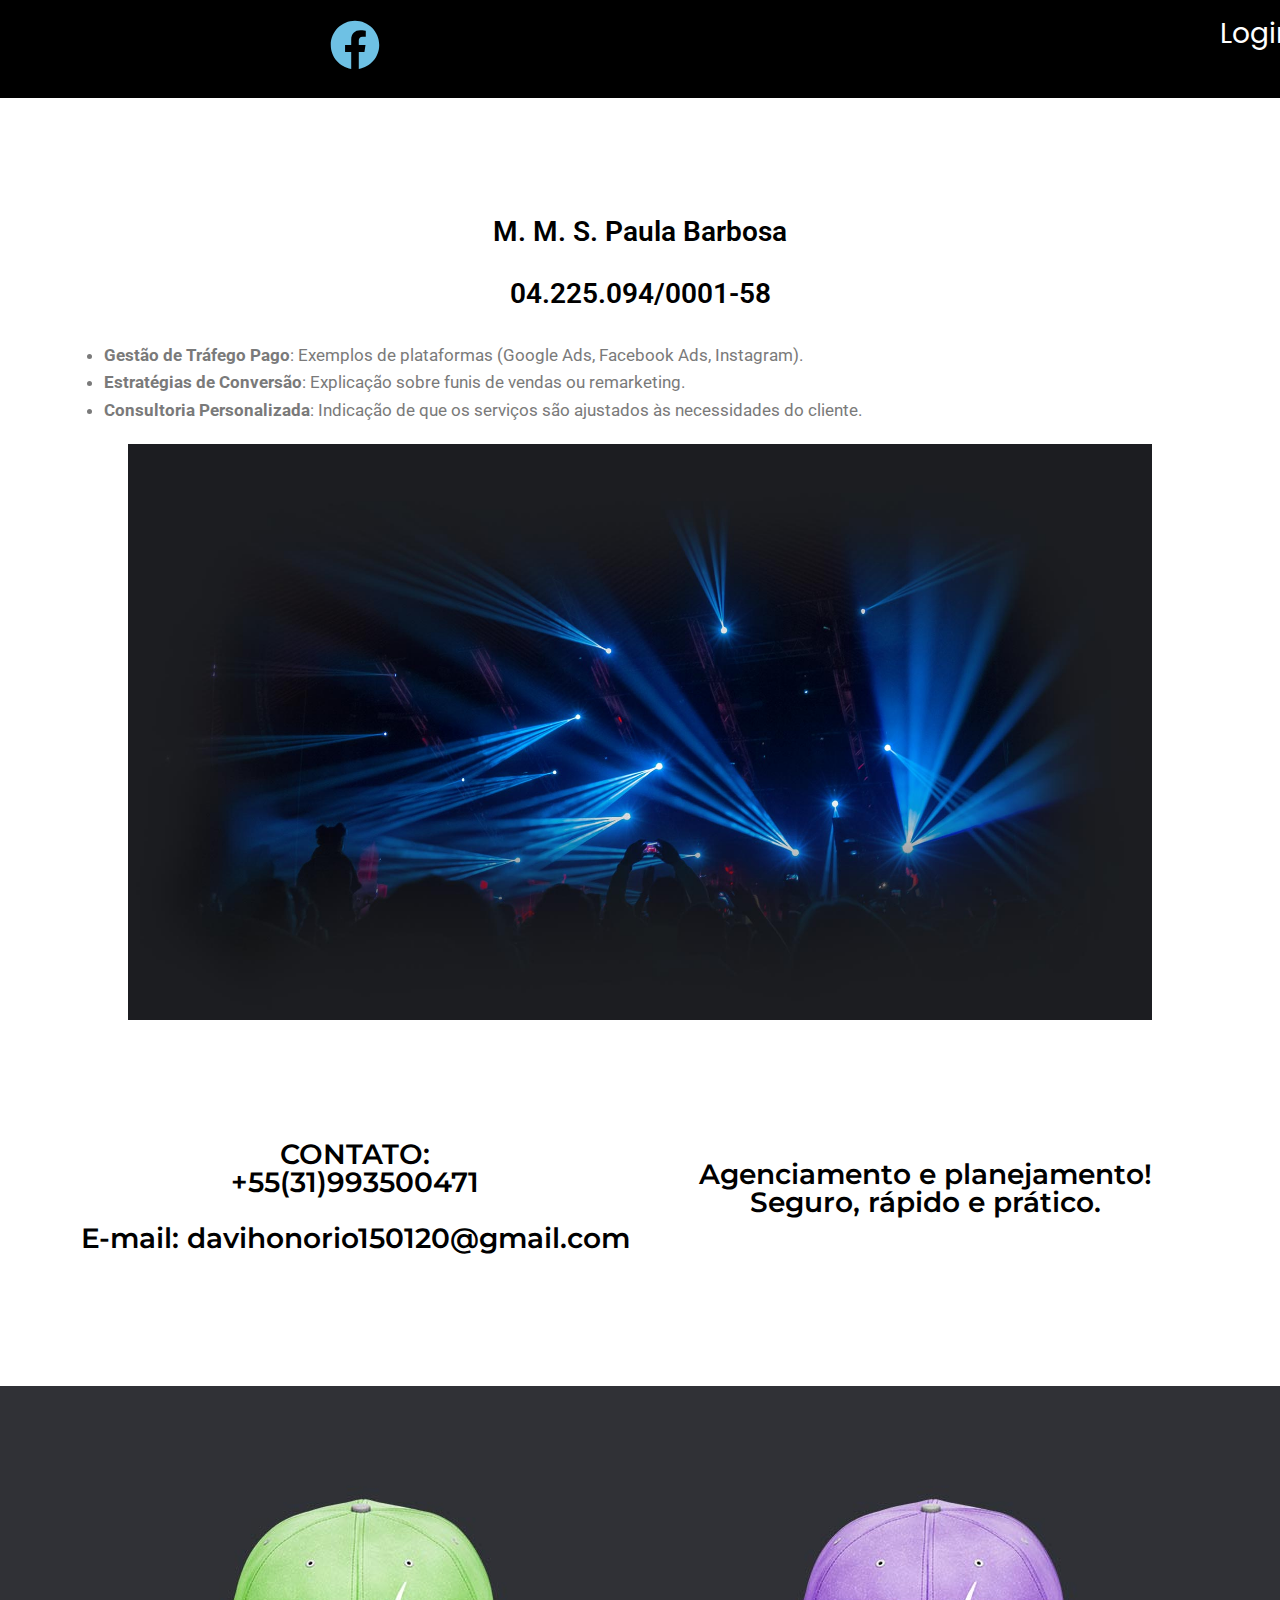
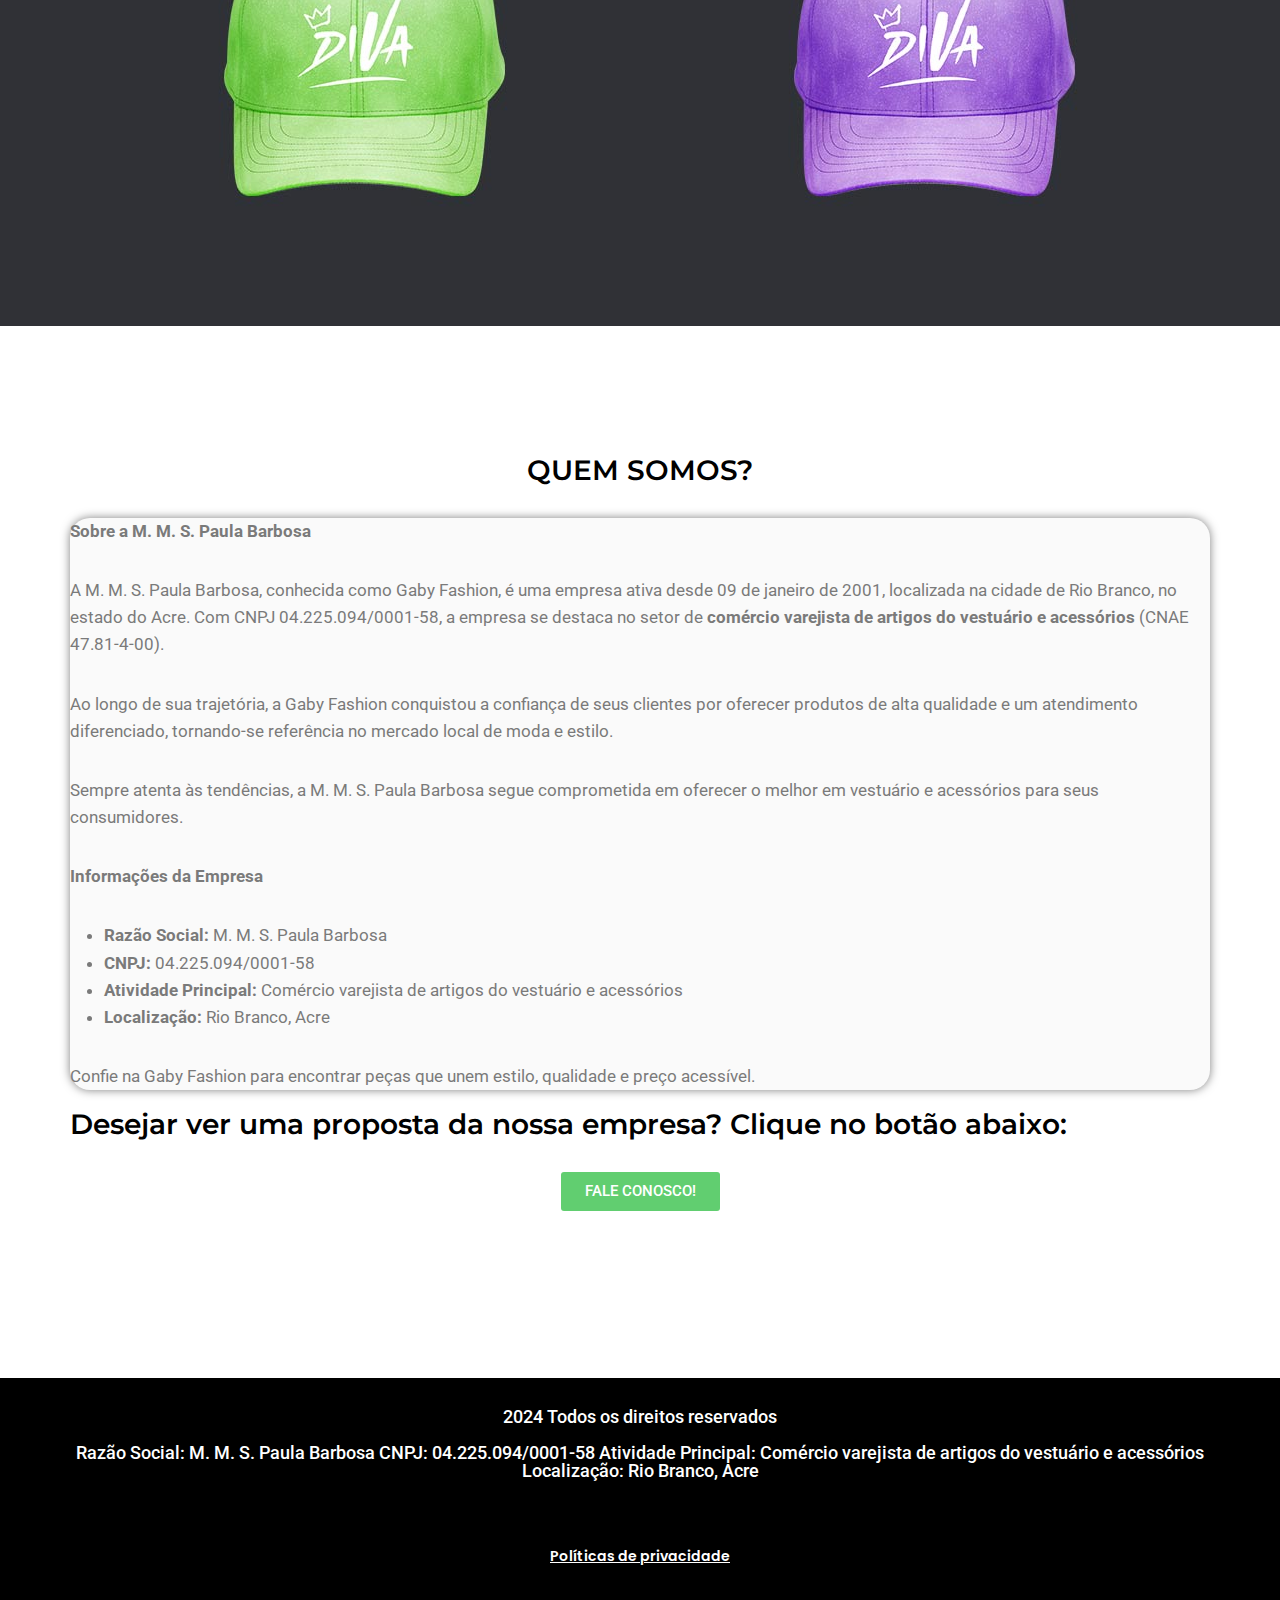
<file: index.html>
<!DOCTYPE html><html lang="pt-PT" class="no-js" itemtype="https://schema.org/WebPage" itemscope=""><head>
	<meta charset="UTF-8">
	<meta name="facebook-domain-verification" content="na7zysp026868mtw47p9517pw628rf" />
	<meta name="viewport" content="width=device-width, initial-scale=1, minimum-scale=1">
	<title>eu – Clube Melissa</title>
<meta name="robots" content="max-image-preview:large">
	<style>img:is([sizes="auto" i], [sizes^="auto," i]) { contain-intrinsic-size: 3000px 1500px }</style>
	<link rel="alternate" type="application/rss+xml" title="Clube Melissa » Feed" href="https://raposinha-littlefox.com/feed/">
<link rel="alternate" type="application/rss+xml" title="Clube Melissa » Feed de comentários" href="https://raposinha-littlefox.com/comments/feed/">
			<script>document.documentElement.classList.remove( 'no-js' );</script>
			<script>
window._wpemojiSettings = {"baseUrl":"https:\/\/s.w.org\/images\/core\/emoji\/15.0.3\/72x72\/","ext":".png","svgUrl":"https:\/\/s.w.org\/images\/core\/emoji\/15.0.3\/svg\/","svgExt":".svg","source":{"concatemoji":"https:\/\/raposinha-littlefox.com\/wp-includes\/js\/wp-emoji-release.min.js?ver=8d2f359e2a812bdee07cddd056e67a79"}};
/*! This file is auto-generated */
!function(i,n){var o,s,e;function c(e){try{var t={supportTests:e,timestamp:(new Date).valueOf()};sessionStorage.setItem(o,JSON.stringify(t))}catch(e){}}function p(e,t,n){e.clearRect(0,0,e.canvas.width,e.canvas.height),e.fillText(t,0,0);var t=new Uint32Array(e.getImageData(0,0,e.canvas.width,e.canvas.height).data),r=(e.clearRect(0,0,e.canvas.width,e.canvas.height),e.fillText(n,0,0),new Uint32Array(e.getImageData(0,0,e.canvas.width,e.canvas.height).data));return t.every(function(e,t){return e===r[t]})}function u(e,t,n){switch(t){case"flag":return n(e,"\ud83c\udff3\ufe0f\u200d\u26a7\ufe0f","\ud83c\udff3\ufe0f\u200b\u26a7\ufe0f")?!1:!n(e,"\ud83c\uddfa\ud83c\uddf3","\ud83c\uddfa\u200b\ud83c\uddf3")&&!n(e,"\ud83c\udff4\udb40\udc67\udb40\udc62\udb40\udc65\udb40\udc6e\udb40\udc67\udb40\udc7f","\ud83c\udff4\u200b\udb40\udc67\u200b\udb40\udc62\u200b\udb40\udc65\u200b\udb40\udc6e\u200b\udb40\udc67\u200b\udb40\udc7f");case"emoji":return!n(e,"\ud83d\udc26\u200d\u2b1b","\ud83d\udc26\u200b\u2b1b")}return!1}function f(e,t,n){var r="undefined"!=typeof WorkerGlobalScope&&self instanceof WorkerGlobalScope?new OffscreenCanvas(300,150):i.createElement("canvas"),a=r.getContext("2d",{willReadFrequently:!0}),o=(a.textBaseline="top",a.font="600 32px Arial",{});return e.forEach(function(e){o[e]=t(a,e,n)}),o}function t(e){var t=i.createElement("script");t.src=e,t.defer=!0,i.head.appendChild(t)}"undefined"!=typeof Promise&&(o="wpEmojiSettingsSupports",s=["flag","emoji"],n.supports={everything:!0,everythingExceptFlag:!0},e=new Promise(function(e){i.addEventListener("DOMContentLoaded",e,{once:!0})}),new Promise(function(t){var n=function(){try{var e=JSON.parse(sessionStorage.getItem(o));if("object"==typeof e&&"number"==typeof e.timestamp&&(new Date).valueOf()<e.timestamp+604800&&"object"==typeof e.supportTests)return e.supportTests}catch(e){}return null}();if(!n){if("undefined"!=typeof Worker&&"undefined"!=typeof OffscreenCanvas&&"undefined"!=typeof URL&&URL.createObjectURL&&"undefined"!=typeof Blob)try{var e="postMessage("+f.toString()+"("+[JSON.stringify(s),u.toString(),p.toString()].join(",")+"));",r=new Blob([e],{type:"text/javascript"}),a=new Worker(URL.createObjectURL(r),{name:"wpTestEmojiSupports"});return void(a.onmessage=function(e){c(n=e.data),a.terminate(),t(n)})}catch(e){}c(n=f(s,u,p))}t(n)}).then(function(e){for(var t in e)n.supports[t]=e[t],n.supports.everything=n.supports.everything&&n.supports[t],"flag"!==t&&(n.supports.everythingExceptFlag=n.supports.everythingExceptFlag&&n.supports[t]);n.supports.everythingExceptFlag=n.supports.everythingExceptFlag&&!n.supports.flag,n.DOMReady=!1,n.readyCallback=function(){n.DOMReady=!0}}).then(function(){return e}).then(function(){var e;n.supports.everything||(n.readyCallback(),(e=n.source||{}).concatemoji?t(e.concatemoji):e.wpemoji&&e.twemoji&&(t(e.twemoji),t(e.wpemoji)))}))}((window,document),window._wpemojiSettings);
</script>
<style id="wp-emoji-styles-inline-css">

	img.wp-smiley, img.emoji {
		display: inline !important;
		border: none !important;
		box-shadow: none !important;
		height: 1em !important;
		width: 1em !important;
		margin: 0 0.07em !important;
		vertical-align: -0.1em !important;
		background: none !important;
		padding: 0 !important;
	}
</style>
<style id="classic-theme-styles-inline-css">
/*! This file is auto-generated */
.wp-block-button__link{color:#fff;background-color:#32373c;border-radius:9999px;box-shadow:none;text-decoration:none;padding:calc(.667em + 2px) calc(1.333em + 2px);font-size:1.125em}.wp-block-file__button{background:#32373c;color:#fff;text-decoration:none}
</style>
<style id="global-styles-inline-css">
:root{--wp--preset--aspect-ratio--square: 1;--wp--preset--aspect-ratio--4-3: 4/3;--wp--preset--aspect-ratio--3-4: 3/4;--wp--preset--aspect-ratio--3-2: 3/2;--wp--preset--aspect-ratio--2-3: 2/3;--wp--preset--aspect-ratio--16-9: 16/9;--wp--preset--aspect-ratio--9-16: 9/16;--wp--preset--color--black: #000000;--wp--preset--color--cyan-bluish-gray: #abb8c3;--wp--preset--color--white: #ffffff;--wp--preset--color--pale-pink: #f78da7;--wp--preset--color--vivid-red: #cf2e2e;--wp--preset--color--luminous-vivid-orange: #ff6900;--wp--preset--color--luminous-vivid-amber: #fcb900;--wp--preset--color--light-green-cyan: #7bdcb5;--wp--preset--color--vivid-green-cyan: #00d084;--wp--preset--color--pale-cyan-blue: #8ed1fc;--wp--preset--color--vivid-cyan-blue: #0693e3;--wp--preset--color--vivid-purple: #9b51e0;--wp--preset--color--theme-palette-1: #2B6CB0;--wp--preset--color--theme-palette-2: #215387;--wp--preset--color--theme-palette-3: #1A202C;--wp--preset--color--theme-palette-4: #2D3748;--wp--preset--color--theme-palette-5: #4A5568;--wp--preset--color--theme-palette-6: #718096;--wp--preset--color--theme-palette-7: #EDF2F7;--wp--preset--color--theme-palette-8: #F7FAFC;--wp--preset--color--theme-palette-9: #ffffff;--wp--preset--gradient--vivid-cyan-blue-to-vivid-purple: linear-gradient(135deg,rgba(6,147,227,1) 0%,rgb(155,81,224) 100%);--wp--preset--gradient--light-green-cyan-to-vivid-green-cyan: linear-gradient(135deg,rgb(122,220,180) 0%,rgb(0,208,130) 100%);--wp--preset--gradient--luminous-vivid-amber-to-luminous-vivid-orange: linear-gradient(135deg,rgba(252,185,0,1) 0%,rgba(255,105,0,1) 100%);--wp--preset--gradient--luminous-vivid-orange-to-vivid-red: linear-gradient(135deg,rgba(255,105,0,1) 0%,rgb(207,46,46) 100%);--wp--preset--gradient--very-light-gray-to-cyan-bluish-gray: linear-gradient(135deg,rgb(238,238,238) 0%,rgb(169,184,195) 100%);--wp--preset--gradient--cool-to-warm-spectrum: linear-gradient(135deg,rgb(74,234,220) 0%,rgb(151,120,209) 20%,rgb(207,42,186) 40%,rgb(238,44,130) 60%,rgb(251,105,98) 80%,rgb(254,248,76) 100%);--wp--preset--gradient--blush-light-purple: linear-gradient(135deg,rgb(255,206,236) 0%,rgb(152,150,240) 100%);--wp--preset--gradient--blush-bordeaux: linear-gradient(135deg,rgb(254,205,165) 0%,rgb(254,45,45) 50%,rgb(107,0,62) 100%);--wp--preset--gradient--luminous-dusk: linear-gradient(135deg,rgb(255,203,112) 0%,rgb(199,81,192) 50%,rgb(65,88,208) 100%);--wp--preset--gradient--pale-ocean: linear-gradient(135deg,rgb(255,245,203) 0%,rgb(182,227,212) 50%,rgb(51,167,181) 100%);--wp--preset--gradient--electric-grass: linear-gradient(135deg,rgb(202,248,128) 0%,rgb(113,206,126) 100%);--wp--preset--gradient--midnight: linear-gradient(135deg,rgb(2,3,129) 0%,rgb(40,116,252) 100%);--wp--preset--font-size--small: 14px;--wp--preset--font-size--medium: 24px;--wp--preset--font-size--large: 32px;--wp--preset--font-size--x-large: 42px;--wp--preset--font-size--larger: 40px;--wp--preset--font-family--inter: "Inter", sans-serif;--wp--preset--font-family--cardo: Cardo;--wp--preset--spacing--20: 0.44rem;--wp--preset--spacing--30: 0.67rem;--wp--preset--spacing--40: 1rem;--wp--preset--spacing--50: 1.5rem;--wp--preset--spacing--60: 2.25rem;--wp--preset--spacing--70: 3.38rem;--wp--preset--spacing--80: 5.06rem;--wp--preset--shadow--natural: 6px 6px 9px rgba(0, 0, 0, 0.2);--wp--preset--shadow--deep: 12px 12px 50px rgba(0, 0, 0, 0.4);--wp--preset--shadow--sharp: 6px 6px 0px rgba(0, 0, 0, 0.2);--wp--preset--shadow--outlined: 6px 6px 0px -3px rgba(255, 255, 255, 1), 6px 6px rgba(0, 0, 0, 1);--wp--preset--shadow--crisp: 6px 6px 0px rgba(0, 0, 0, 1);}:where(.is-layout-flex){gap: 0.5em;}:where(.is-layout-grid){gap: 0.5em;}body .is-layout-flex{display: flex;}.is-layout-flex{flex-wrap: wrap;align-items: center;}.is-layout-flex > :is(*, div){margin: 0;}body .is-layout-grid{display: grid;}.is-layout-grid > :is(*, div){margin: 0;}:where(.wp-block-columns.is-layout-flex){gap: 2em;}:where(.wp-block-columns.is-layout-grid){gap: 2em;}:where(.wp-block-post-template.is-layout-flex){gap: 1.25em;}:where(.wp-block-post-template.is-layout-grid){gap: 1.25em;}.has-black-color{color: var(--wp--preset--color--black) !important;}.has-cyan-bluish-gray-color{color: var(--wp--preset--color--cyan-bluish-gray) !important;}.has-white-color{color: var(--wp--preset--color--white) !important;}.has-pale-pink-color{color: var(--wp--preset--color--pale-pink) !important;}.has-vivid-red-color{color: var(--wp--preset--color--vivid-red) !important;}.has-luminous-vivid-orange-color{color: var(--wp--preset--color--luminous-vivid-orange) !important;}.has-luminous-vivid-amber-color{color: var(--wp--preset--color--luminous-vivid-amber) !important;}.has-light-green-cyan-color{color: var(--wp--preset--color--light-green-cyan) !important;}.has-vivid-green-cyan-color{color: var(--wp--preset--color--vivid-green-cyan) !important;}.has-pale-cyan-blue-color{color: var(--wp--preset--color--pale-cyan-blue) !important;}.has-vivid-cyan-blue-color{color: var(--wp--preset--color--vivid-cyan-blue) !important;}.has-vivid-purple-color{color: var(--wp--preset--color--vivid-purple) !important;}.has-black-background-color{background-color: var(--wp--preset--color--black) !important;}.has-cyan-bluish-gray-background-color{background-color: var(--wp--preset--color--cyan-bluish-gray) !important;}.has-white-background-color{background-color: var(--wp--preset--color--white) !important;}.has-pale-pink-background-color{background-color: var(--wp--preset--color--pale-pink) !important;}.has-vivid-red-background-color{background-color: var(--wp--preset--color--vivid-red) !important;}.has-luminous-vivid-orange-background-color{background-color: var(--wp--preset--color--luminous-vivid-orange) !important;}.has-luminous-vivid-amber-background-color{background-color: var(--wp--preset--color--luminous-vivid-amber) !important;}.has-light-green-cyan-background-color{background-color: var(--wp--preset--color--light-green-cyan) !important;}.has-vivid-green-cyan-background-color{background-color: var(--wp--preset--color--vivid-green-cyan) !important;}.has-pale-cyan-blue-background-color{background-color: var(--wp--preset--color--pale-cyan-blue) !important;}.has-vivid-cyan-blue-background-color{background-color: var(--wp--preset--color--vivid-cyan-blue) !important;}.has-vivid-purple-background-color{background-color: var(--wp--preset--color--vivid-purple) !important;}.has-black-border-color{border-color: var(--wp--preset--color--black) !important;}.has-cyan-bluish-gray-border-color{border-color: var(--wp--preset--color--cyan-bluish-gray) !important;}.has-white-border-color{border-color: var(--wp--preset--color--white) !important;}.has-pale-pink-border-color{border-color: var(--wp--preset--color--pale-pink) !important;}.has-vivid-red-border-color{border-color: var(--wp--preset--color--vivid-red) !important;}.has-luminous-vivid-orange-border-color{border-color: var(--wp--preset--color--luminous-vivid-orange) !important;}.has-luminous-vivid-amber-border-color{border-color: var(--wp--preset--color--luminous-vivid-amber) !important;}.has-light-green-cyan-border-color{border-color: var(--wp--preset--color--light-green-cyan) !important;}.has-vivid-green-cyan-border-color{border-color: var(--wp--preset--color--vivid-green-cyan) !important;}.has-pale-cyan-blue-border-color{border-color: var(--wp--preset--color--pale-cyan-blue) !important;}.has-vivid-cyan-blue-border-color{border-color: var(--wp--preset--color--vivid-cyan-blue) !important;}.has-vivid-purple-border-color{border-color: var(--wp--preset--color--vivid-purple) !important;}.has-vivid-cyan-blue-to-vivid-purple-gradient-background{background: var(--wp--preset--gradient--vivid-cyan-blue-to-vivid-purple) !important;}.has-light-green-cyan-to-vivid-green-cyan-gradient-background{background: var(--wp--preset--gradient--light-green-cyan-to-vivid-green-cyan) !important;}.has-luminous-vivid-amber-to-luminous-vivid-orange-gradient-background{background: var(--wp--preset--gradient--luminous-vivid-amber-to-luminous-vivid-orange) !important;}.has-luminous-vivid-orange-to-vivid-red-gradient-background{background: var(--wp--preset--gradient--luminous-vivid-orange-to-vivid-red) !important;}.has-very-light-gray-to-cyan-bluish-gray-gradient-background{background: var(--wp--preset--gradient--very-light-gray-to-cyan-bluish-gray) !important;}.has-cool-to-warm-spectrum-gradient-background{background: var(--wp--preset--gradient--cool-to-warm-spectrum) !important;}.has-blush-light-purple-gradient-background{background: var(--wp--preset--gradient--blush-light-purple) !important;}.has-blush-bordeaux-gradient-background{background: var(--wp--preset--gradient--blush-bordeaux) !important;}.has-luminous-dusk-gradient-background{background: var(--wp--preset--gradient--luminous-dusk) !important;}.has-pale-ocean-gradient-background{background: var(--wp--preset--gradient--pale-ocean) !important;}.has-electric-grass-gradient-background{background: var(--wp--preset--gradient--electric-grass) !important;}.has-midnight-gradient-background{background: var(--wp--preset--gradient--midnight) !important;}.has-small-font-size{font-size: var(--wp--preset--font-size--small) !important;}.has-medium-font-size{font-size: var(--wp--preset--font-size--medium) !important;}.has-large-font-size{font-size: var(--wp--preset--font-size--large) !important;}.has-x-large-font-size{font-size: var(--wp--preset--font-size--x-large) !important;}
:where(.wp-block-post-template.is-layout-flex){gap: 1.25em;}:where(.wp-block-post-template.is-layout-grid){gap: 1.25em;}
:where(.wp-block-columns.is-layout-flex){gap: 2em;}:where(.wp-block-columns.is-layout-grid){gap: 2em;}
:root :where(.wp-block-pullquote){font-size: 1.5em;line-height: 1.6;}
</style>
<style id="woocommerce-inline-inline-css">
.woocommerce form .form-row .required { visibility: visible; }
</style>
<link rel="stylesheet" id="kadence-global-css" href="css/global.min.css" media="all">
<style id="kadence-global-inline-css">
/* Kadence Base CSS */
:root{--global-palette1:#2B6CB0;--global-palette2:#215387;--global-palette3:#1A202C;--global-palette4:#2D3748;--global-palette5:#4A5568;--global-palette6:#718096;--global-palette7:#EDF2F7;--global-palette8:#F7FAFC;--global-palette9:#ffffff;--global-palette9rgb:255, 255, 255;--global-palette-highlight:var(--global-palette1);--global-palette-highlight-alt:var(--global-palette2);--global-palette-highlight-alt2:var(--global-palette9);--global-palette-btn-bg:var(--global-palette1);--global-palette-btn-bg-hover:var(--global-palette2);--global-palette-btn:var(--global-palette9);--global-palette-btn-hover:var(--global-palette9);--global-body-font-family:-apple-system,BlinkMacSystemFont,"Segoe UI",Roboto,Oxygen-Sans,Ubuntu,Cantarell,"Helvetica Neue",sans-serif, "Apple Color Emoji", "Segoe UI Emoji", "Segoe UI Symbol";--global-heading-font-family:inherit;--global-primary-nav-font-family:inherit;--global-fallback-font:sans-serif;--global-display-fallback-font:sans-serif;--global-content-width:1290px;--global-content-narrow-width:842px;--global-content-edge-padding:1.5rem;--global-content-boxed-padding:2rem;--global-calc-content-width:calc(1290px - var(--global-content-edge-padding) - var(--global-content-edge-padding) );--wp--style--global--content-size:var(--global-calc-content-width);}.wp-site-blocks{--global-vw:calc( 100vw - ( 0.5 * var(--scrollbar-offset)));}:root body.kadence-elementor-colors{--e-global-color-kadence1:var(--global-palette1);--e-global-color-kadence2:var(--global-palette2);--e-global-color-kadence3:var(--global-palette3);--e-global-color-kadence4:var(--global-palette4);--e-global-color-kadence5:var(--global-palette5);--e-global-color-kadence6:var(--global-palette6);--e-global-color-kadence7:var(--global-palette7);--e-global-color-kadence8:var(--global-palette8);--e-global-color-kadence9:var(--global-palette9);}body{background:var(--global-palette8);}body, input, select, optgroup, textarea{font-weight:400;font-size:17px;line-height:1.6;font-family:var(--global-body-font-family);color:var(--global-palette4);}.content-bg, body.content-style-unboxed .site{background:var(--global-palette9);}h1,h2,h3,h4,h5,h6{font-family:var(--global-heading-font-family);}h1{font-weight:700;font-size:32px;line-height:1.5;color:var(--global-palette3);}h2{font-weight:700;font-size:28px;line-height:1.5;color:var(--global-palette3);}h3{font-weight:700;font-size:24px;line-height:1.5;color:var(--global-palette3);}h4{font-weight:700;font-size:22px;line-height:1.5;color:var(--global-palette4);}h5{font-weight:700;font-size:20px;line-height:1.5;color:var(--global-palette4);}h6{font-weight:700;font-size:18px;line-height:1.5;color:var(--global-palette5);}.entry-hero .kadence-breadcrumbs{max-width:1290px;}.site-container, .site-header-row-layout-contained, .site-footer-row-layout-contained, .entry-hero-layout-contained, .comments-area, .alignfull > .wp-block-cover__inner-container, .alignwide > .wp-block-cover__inner-container{max-width:var(--global-content-width);}.content-width-narrow .content-container.site-container, .content-width-narrow .hero-container.site-container{max-width:var(--global-content-narrow-width);}@media all and (min-width: 1520px){.wp-site-blocks .content-container  .alignwide{margin-left:-115px;margin-right:-115px;width:unset;max-width:unset;}}@media all and (min-width: 1102px){.content-width-narrow .wp-site-blocks .content-container .alignwide{margin-left:-130px;margin-right:-130px;width:unset;max-width:unset;}}.content-style-boxed .wp-site-blocks .entry-content .alignwide{margin-left:calc( -1 * var( --global-content-boxed-padding ) );margin-right:calc( -1 * var( --global-content-boxed-padding ) );}.content-area{margin-top:5rem;margin-bottom:5rem;}@media all and (max-width: 1024px){.content-area{margin-top:3rem;margin-bottom:3rem;}}@media all and (max-width: 767px){.content-area{margin-top:2rem;margin-bottom:2rem;}}@media all and (max-width: 1024px){:root{--global-content-boxed-padding:2rem;}}@media all and (max-width: 767px){:root{--global-content-boxed-padding:1.5rem;}}.entry-content-wrap{padding:2rem;}@media all and (max-width: 1024px){.entry-content-wrap{padding:2rem;}}@media all and (max-width: 767px){.entry-content-wrap{padding:1.5rem;}}.entry.single-entry{box-shadow:0px 15px 15px -10px rgba(0,0,0,0.05);}.entry.loop-entry{box-shadow:0px 15px 15px -10px rgba(0,0,0,0.05);}.loop-entry .entry-content-wrap{padding:2rem;}@media all and (max-width: 1024px){.loop-entry .entry-content-wrap{padding:2rem;}}@media all and (max-width: 767px){.loop-entry .entry-content-wrap{padding:1.5rem;}}button, .button, .wp-block-button__link, input[type="button"], input[type="reset"], input[type="submit"], .fl-button, .elementor-button-wrapper .elementor-button{box-shadow:0px 0px 0px -7px rgba(0,0,0,0);}button:hover, button:focus, button:active, .button:hover, .button:focus, .button:active, .wp-block-button__link:hover, .wp-block-button__link:focus, .wp-block-button__link:active, input[type="button"]:hover, input[type="button"]:focus, input[type="button"]:active, input[type="reset"]:hover, input[type="reset"]:focus, input[type="reset"]:active, input[type="submit"]:hover, input[type="submit"]:focus, input[type="submit"]:active, .elementor-button-wrapper .elementor-button:hover, .elementor-button-wrapper .elementor-button:focus, .elementor-button-wrapper .elementor-button:active{box-shadow:0px 15px 25px -7px rgba(0,0,0,0.1);}.kb-button.kb-btn-global-outline.kb-btn-global-inherit{padding-top:calc(px - 2px);padding-right:calc(px - 2px);padding-bottom:calc(px - 2px);padding-left:calc(px - 2px);}.entry-hero.page-hero-section .entry-header{min-height:200px;}
/* Kadence Header CSS */
@media all and (max-width: 1024px){.mobile-transparent-header #masthead{position:absolute;left:0px;right:0px;z-index:100;}.kadence-scrollbar-fixer.mobile-transparent-header #masthead{right:var(--scrollbar-offset,0);}.mobile-transparent-header #masthead, .mobile-transparent-header .site-top-header-wrap .site-header-row-container-inner, .mobile-transparent-header .site-main-header-wrap .site-header-row-container-inner, .mobile-transparent-header .site-bottom-header-wrap .site-header-row-container-inner{background:transparent;}.site-header-row-tablet-layout-fullwidth, .site-header-row-tablet-layout-standard{padding:0px;}}@media all and (min-width: 1025px){.transparent-header #masthead{position:absolute;left:0px;right:0px;z-index:100;}.transparent-header.kadence-scrollbar-fixer #masthead{right:var(--scrollbar-offset,0);}.transparent-header #masthead, .transparent-header .site-top-header-wrap .site-header-row-container-inner, .transparent-header .site-main-header-wrap .site-header-row-container-inner, .transparent-header .site-bottom-header-wrap .site-header-row-container-inner{background:transparent;}}.site-branding{padding:0px 0px 0px 0px;}.site-branding .site-title{font-weight:700;font-size:26px;line-height:1.2;color:var(--global-palette3);}#masthead, #masthead .kadence-sticky-header.item-is-fixed:not(.item-at-start):not(.site-header-row-container):not(.site-main-header-wrap), #masthead .kadence-sticky-header.item-is-fixed:not(.item-at-start) > .site-header-row-container-inner{background:#ffffff;}.header-navigation .header-menu-container ul ul.sub-menu, .header-navigation .header-menu-container ul ul.submenu{background:var(--global-palette3);box-shadow:0px 2px 13px 0px rgba(0,0,0,0.1);}.header-navigation .header-menu-container ul ul li.menu-item, .header-menu-container ul.menu > li.kadence-menu-mega-enabled > ul > li.menu-item > a{border-bottom:1px solid rgba(255,255,255,0.1);}.header-navigation .header-menu-container ul ul li.menu-item > a{width:200px;padding-top:1em;padding-bottom:1em;color:var(--global-palette8);font-size:12px;}.header-navigation .header-menu-container ul ul li.menu-item > a:hover{color:var(--global-palette9);background:var(--global-palette4);}.header-navigation .header-menu-container ul ul li.menu-item.current-menu-item > a{color:var(--global-palette9);background:var(--global-palette4);}.mobile-toggle-open-container .menu-toggle-open, .mobile-toggle-open-container .menu-toggle-open:focus{color:var(--global-palette5);padding:0.4em 0.6em 0.4em 0.6em;font-size:14px;}.mobile-toggle-open-container .menu-toggle-open.menu-toggle-style-bordered{border:1px solid currentColor;}.mobile-toggle-open-container .menu-toggle-open .menu-toggle-icon{font-size:20px;}.mobile-toggle-open-container .menu-toggle-open:hover, .mobile-toggle-open-container .menu-toggle-open:focus-visible{color:var(--global-palette-highlight);}.mobile-navigation ul li{font-size:14px;}.mobile-navigation ul li a{padding-top:1em;padding-bottom:1em;}.mobile-navigation ul li > a, .mobile-navigation ul li.menu-item-has-children > .drawer-nav-drop-wrap{color:var(--global-palette8);}.mobile-navigation ul li.current-menu-item > a, .mobile-navigation ul li.current-menu-item.menu-item-has-children > .drawer-nav-drop-wrap{color:var(--global-palette-highlight);}.mobile-navigation ul li.menu-item-has-children .drawer-nav-drop-wrap, .mobile-navigation ul li:not(.menu-item-has-children) a{border-bottom:1px solid rgba(255,255,255,0.1);}.mobile-navigation:not(.drawer-navigation-parent-toggle-true) ul li.menu-item-has-children .drawer-nav-drop-wrap button{border-left:1px solid rgba(255,255,255,0.1);}#mobile-drawer .drawer-header .drawer-toggle{padding:0.6em 0.15em 0.6em 0.15em;font-size:24px;}
/* Kadence Woo CSS */
.entry-hero.product-hero-section .entry-header{min-height:200px;}.product-title .single-category{font-weight:700;font-size:32px;line-height:1.5;color:var(--global-palette3);}.wp-site-blocks .product-hero-section .extra-title{font-weight:700;font-size:32px;line-height:1.5;}.woocommerce ul.products.woo-archive-btn-button .product-action-wrap .button:not(.kb-button), .woocommerce ul.products li.woo-archive-btn-button .button:not(.kb-button), .wc-block-grid__product.woo-archive-btn-button .product-details .wc-block-grid__product-add-to-cart .wp-block-button__link{border:2px none transparent;box-shadow:0px 0px 0px 0px rgba(0,0,0,0.0);}.woocommerce ul.products.woo-archive-btn-button .product-action-wrap .button:not(.kb-button):hover, .woocommerce ul.products li.woo-archive-btn-button .button:not(.kb-button):hover, .wc-block-grid__product.woo-archive-btn-button .product-details .wc-block-grid__product-add-to-cart .wp-block-button__link:hover{box-shadow:0px 0px 0px 0px rgba(0,0,0,0);}
</style>
<link rel="stylesheet" id="kadence-header-css" href="css/header.min.css" media="all">
<link rel="stylesheet" id="kadence-content-css" href="css/content.min.css" media="all">
<link rel="stylesheet" id="kadence-woocommerce-css" href="css/woocommerce.min.css" media="all">
<link rel="stylesheet" id="kadence-footer-css" href="css/footer.min.css" media="all">
<link rel="stylesheet" id="elementor-frontend-css" href="css/custom-frontend.min.css" media="all">
<link rel="stylesheet" id="swiper-css" href="css/swiper.min.css" media="all">
<link rel="stylesheet" id="e-swiper-css" href="css/e-swiper.min.css" media="all">
<link rel="stylesheet" id="elementor-post-5-css" href="css/post-5.css" media="all">
<link rel="stylesheet" id="elementor-pro-css" href="css/custom-pro-frontend.min.css" media="all">
<link rel="stylesheet" id="widget-heading-css" href="css/widget-heading.min.css" media="all">
<link rel="stylesheet" id="widget-text-editor-css" href="css/widget-text-editor.min.css" media="all">
<link rel="stylesheet" id="widget-image-css" href="css/widget-image.min.css" media="all">
<link rel="stylesheet" id="widget-spacer-css" href="css/widget-spacer.min.css" media="all">
<link rel="stylesheet" id="elementor-post-1560-css" href="css/post-1560.css" media="all">
<link rel="stylesheet" id="google-fonts-1-css" href="https://fonts.googleapis.com/css?family=Roboto%3A100%2C100italic%2C200%2C200italic%2C300%2C300italic%2C400%2C400italic%2C500%2C500italic%2C600%2C600italic%2C700%2C700italic%2C800%2C800italic%2C900%2C900italic%7CRoboto+Slab%3A100%2C100italic%2C200%2C200italic%2C300%2C300italic%2C400%2C400italic%2C500%2C500italic%2C600%2C600italic%2C700%2C700italic%2C800%2C800italic%2C900%2C900italic%7CPoppins%3A100%2C100italic%2C200%2C200italic%2C300%2C300italic%2C400%2C400italic%2C500%2C500italic%2C600%2C600italic%2C700%2C700italic%2C800%2C800italic%2C900%2C900italic%7CMontserrat%3A100%2C100italic%2C200%2C200italic%2C300%2C300italic%2C400%2C400italic%2C500%2C500italic%2C600%2C600italic%2C700%2C700italic%2C800%2C800italic%2C900%2C900italic&display=swap&ver=6.7.1" media="all">
<link rel="preconnect" href="https://fonts.gstatic.com/" crossorigin=""><script async="" src="js/timeme.min.js" id="burst-timeme-js"></script>
<script id="burst-js-extra">
var burst = {"cookie_retention_days":"30","beacon_url":"https:\/\/raposinha-littlefox.com\/wp-content\/plugins\/burst-statistics\/endpoint.php","options":{"beacon_enabled":1,"enable_cookieless_tracking":0,"enable_turbo_mode":0,"do_not_track":0,"track_url_change":0},"goals":[],"goals_script_url":"https:\/\/raposinha-littlefox.com\/wp-content\/plugins\/burst-statistics\/\/assets\/js\/build\/burst-goals.js?v=1.7.3"};
</script>
<script async="" src="js/burst.min.js" id="burst-js"></script>
<script src="js/jquery.min.js" id="jquery-core-js"></script>
<script src="js/jquery-migrate.min.js" id="jquery-migrate-js"></script>
<script src="js/jquery.blockUI.min.js" id="jquery-blockui-js" defer="" data-wp-strategy="defer"></script>
<script id="wc-add-to-cart-js-extra">
var wc_add_to_cart_params = {"ajax_url":"\/wp-admin\/admin-ajax.php","wc_ajax_url":"\/?wc-ajax=%%endpoint%%","i18n_view_cart":"View cart","cart_url":"https:\/\/raposinha-littlefox.com","is_cart":"","cart_redirect_after_add":"no"};
</script>
<script src="js/add-to-cart.min.js" id="wc-add-to-cart-js" defer="" data-wp-strategy="defer"></script>
<script src="js/js.cookie.min.js" id="js-cookie-js" defer="" data-wp-strategy="defer"></script>
<script id="woocommerce-js-extra">
var woocommerce_params = {"ajax_url":"\/wp-admin\/admin-ajax.php","wc_ajax_url":"\/?wc-ajax=%%endpoint%%"};
</script>
<script src="js/woocommerce.min.js" id="woocommerce-js" defer="" data-wp-strategy="defer"></script>
<link rel="https://api.w.org/" href="https://raposinha-littlefox.com/wp-json/"><link rel="alternate" title="JSON" type="application/json" href="https://raposinha-littlefox.com/wp-json/wp/v2/pages/1560"><link rel="EditURI" type="application/rsd+xml" title="RSD" href="https://raposinha-littlefox.com/xmlrpc.php?rsd">
<link rel="canonical" href="https://raposinha-littlefox.com/eu/">
<link rel="alternate" title="oEmbed (JSON)" type="application/json+oembed" href="https://raposinha-littlefox.com/wp-json/oembed/1.0/embed?url=https%3A%2F%2Fraposinha-littlefox.com%2Feu%2F">
<link rel="alternate" title="oEmbed (XML)" type="text/xml+oembed" href="https://raposinha-littlefox.com/wp-json/oembed/1.0/embed?url=https%3A%2F%2Fraposinha-littlefox.com%2Feu%2F&format=xml">
<script>
!function (w, d, t) {
  w.TiktokAnalyticsObject=t;var ttq=w[t]=w[t]||[];ttq.methods=["page","track","identify","instances","debug","on","off","once","ready","alias","group","enableCookie","disableCookie"],ttq.setAndDefer=function(t,e){t[e]=function(){t.push([e].concat(Array.prototype.slice.call(arguments,0)))}};for(var i=0;i<ttq.methods.length;i++)ttq.setAndDefer(ttq,ttq.methods[i]);ttq.instance=function(t){for(var e=ttq._i[t]||[],n=0;n<ttq.methods.length;n++)ttq.setAndDefer(e,ttq.methods[n]);return e},ttq.load=function(e,n){var i="https://analytics.tiktok.com/i18n/pixel/events.js";ttq._i=ttq._i||{},ttq._i[e]=[],ttq._i[e]._u=i,ttq._t=ttq._t||{},ttq._t[e]=+new Date,ttq._o=ttq._o||{},ttq._o[e]=n||{};var o=document.createElement("script");o.type="text/javascript",o.async=!0,o.src=i+"?sdkid="+e+"&lib="+t;var a=document.getElementsByTagName("script")[0];a.parentNode.insertBefore(o,a)};

  ttq.load('CO0RDRJC77U13F68S390');
  ttq.page();
}(window, document, 'ttq');
</script>	<noscript><style>.woocommerce-product-gallery{ opacity: 1 !important; }</style></noscript>
	<meta name="generator" content="Elementor 3.25.11; features: e_font_icon_svg, additional_custom_breakpoints, e_optimized_control_loading; settings: css_print_method-external, google_font-enabled, font_display-swap">
			<style>
				.e-con.e-parent:nth-of-type(n+4):not(.e-lazyloaded):not(.e-no-lazyload),
				.e-con.e-parent:nth-of-type(n+4):not(.e-lazyloaded):not(.e-no-lazyload) * {
					background-image: none !important;
				}
				@media screen and (max-height: 1024px) {
					.e-con.e-parent:nth-of-type(n+3):not(.e-lazyloaded):not(.e-no-lazyload),
					.e-con.e-parent:nth-of-type(n+3):not(.e-lazyloaded):not(.e-no-lazyload) * {
						background-image: none !important;
					}
				}
				@media screen and (max-height: 640px) {
					.e-con.e-parent:nth-of-type(n+2):not(.e-lazyloaded):not(.e-no-lazyload),
					.e-con.e-parent:nth-of-type(n+2):not(.e-lazyloaded):not(.e-no-lazyload) * {
						background-image: none !important;
					}
				}
			</style>
			<style class="wp-fonts-local">
@font-face{font-family:Inter;font-style:normal;font-weight:300 900;font-display:fallback;src:url('fonts/Inter-VariableFont_slnt%2Cwght.woff2') format('woff2');font-stretch:normal;}
@font-face{font-family:Cardo;font-style:normal;font-weight:400;font-display:fallback;src:url('fonts/cardo_normal_400.woff2') format('woff2');}
</style>
</head>

<body data-rsssl="1" class="page-template-default page page-id-1560 wp-embed-responsive theme-kadence woocommerce-no-js footer-on-bottom hide-focus-outline link-style-standard content-title-style-hide content-width-fullwidth content-style-unboxed content-vertical-padding-hide non-transparent-header mobile-non-transparent-header kadence-elementor-colors elementor-default elementor-kit-5 elementor-page elementor-page-1560">
<div id="wrapper" class="site wp-site-blocks">
			<a class="skip-link screen-reader-text scroll-ignore" href="#main">Skip to content</a>
		<header id="masthead" class="site-header" role="banner" itemtype="https://schema.org/WPHeader" itemscope="">
	<div id="main-header" class="site-header-wrap">
		<div class="site-header-inner-wrap">
			<div class="site-header-upper-wrap">
				<div class="site-header-upper-inner-wrap">
									</div>
			</div>
					</div>
	</div>
	
<div id="mobile-header" class="site-mobile-header-wrap">
	<div class="site-header-inner-wrap">
		<div class="site-header-upper-wrap">
			<div class="site-header-upper-inner-wrap">
						</div>
		</div>
			</div>
</div>
</header><!-- #masthead -->

	<div id="inner-wrap" class="wrap hfeed kt-clear">
		<div id="primary" class="content-area">
	<div class="content-container site-container">
		<main id="main" class="site-main" role="main">
			<div class="woocommerce kadence-woo-messages-none-woo-pages woocommerce-notices-wrapper"></div>			<div class="content-wrap">
				<article id="post-1560" class="entry content-bg single-entry post-1560 page type-page status-publish hentry">
	<div class="entry-content-wrap">
		
<div class="entry-content single-content">
			<div data-elementor-type="wp-page" data-elementor-id="1560" class="elementor elementor-1560">
				<div class="elementor-element elementor-element-27cf5ec e-flex e-con-boxed e-con e-parent" data-id="27cf5ec" data-element_type="container" data-settings="{"background_background":"classic"}">
					<div class="e-con-inner">
		<div class="elementor-element elementor-element-640669a e-con-full e-flex e-con e-child" data-id="640669a" data-element_type="container">
				<div class="elementor-element elementor-element-1166b4c elementor-view-default elementor-widget elementor-widget-icon" data-id="1166b4c" data-element_type="widget" data-widget_type="icon.default">
				<div class="elementor-widget-container">
					<div class="elementor-icon-wrapper">
			<div class="elementor-icon">
			<svg aria-hidden="true" class="e-font-icon-svg e-fab-facebook" viewBox="0 0 512 512" xmlns="http://www.w3.org/2000/svg"><path d="M504 256C504 119 393 8 256 8S8 119 8 256c0 123.78 90.69 226.38 209.25 245V327.69h-63V256h63v-54.64c0-62.15 37-96.48 93.67-96.48 27.14 0 55.52 4.84 55.52 4.84v61h-31.28c-30.8 0-40.41 19.12-40.41 38.73V256h68.78l-11 71.69h-57.78V501C413.31 482.38 504 379.78 504 256z"></path></svg>			</div>
		</div>
				</div>
				</div>
				</div>
		<div class="elementor-element elementor-element-18f078b e-con-full e-flex e-con e-child" data-id="18f078b" data-element_type="container">
				</div>
		<div class="elementor-element elementor-element-0ad7fc4 e-con-full e-flex e-con e-child" data-id="0ad7fc4" data-element_type="container">
				<div class="elementor-element elementor-element-bc2ab98 elementor-widget elementor-widget-heading" data-id="bc2ab98" data-element_type="widget" data-widget_type="heading.default">
				<div class="elementor-widget-container">
			<h2 class="elementor-heading-title elementor-size-default"><a href="https://hpanel.hostinger.com/login">Login</a></h2>		</div>
				</div>
				</div>
					</div>
				</div>
		<div class="elementor-element elementor-element-6e35f81 e-flex e-con-boxed e-con e-parent" data-id="6e35f81" data-element_type="container">
					<div class="e-con-inner">
				<div class="elementor-element elementor-element-82ba184 elementor-widget elementor-widget-heading" data-id="82ba184" data-element_type="widget" data-widget_type="heading.default">
				<div class="elementor-widget-container">
			<h2 class="elementor-heading-title elementor-size-default">M. M. S. Paula Barbosa
</h2>		</div>
				</div>
				<div class="elementor-element elementor-element-f1d6312 elementor-widget elementor-widget-heading" data-id="f1d6312" data-element_type="widget" data-widget_type="heading.default">
				<div class="elementor-widget-container">
			<h2 class="elementor-heading-title elementor-size-default">04.225.094/0001-58
</h2>		</div>
				</div>
				<div class="elementor-element elementor-element-11bd7f6 elementor-widget elementor-widget-text-editor" data-id="11bd7f6" data-element_type="widget" data-widget_type="text-editor.default">
				<div class="elementor-widget-container">
							<ul><li><strong>Gestão de Tráfego Pago</strong>: Exemplos de plataformas (Google Ads, Facebook Ads, Instagram).</li><li><strong>Estratégias de Conversão</strong>: Explicação sobre funis de vendas ou remarketing.</li><li><strong>Consultoria Personalizada</strong>: Indicação de que os serviços são ajustados às necessidades do cliente.</li></ul>						</div>
				</div>
				<div class="elementor-element elementor-element-7a77907 elementor-widget elementor-widget-image" data-id="7a77907" data-element_type="widget" data-widget_type="image.default">
				<div class="elementor-widget-container">
													<img fetchpriority="high" decoding="async" width="1024" height="576" src="images/img-7.jpg" class="attachment-large size-large wp-image-517" alt="" srcset="images/img-7.jpg 2000w, images/img-7-600x338.jpg 600w" sizes="(max-width: 1024px) 100vw, 1024px">													</div>
				</div>
					</div>
				</div>
		<div class="elementor-element elementor-element-0df8daf e-flex e-con-boxed e-con e-parent" data-id="0df8daf" data-element_type="container">
					<div class="e-con-inner">
		<div class="elementor-element elementor-element-3cae3b1 e-con-full e-flex e-con e-child" data-id="3cae3b1" data-element_type="container">
				<div class="elementor-element elementor-element-43544dc elementor-widget elementor-widget-heading" data-id="43544dc" data-element_type="widget" data-widget_type="heading.default">
				<div class="elementor-widget-container">
			<h2 class="elementor-heading-title elementor-size-default">CONTATO:<br>
+55(31)993500471<br><br>
E-mail: davihonorio150120@gmail.com</h2>		</div>
				</div>
				</div>
		<div class="elementor-element elementor-element-19ccca5 e-con-full e-flex e-con e-child" data-id="19ccca5" data-element_type="container">
				<div class="elementor-element elementor-element-e709e10 elementor-widget elementor-widget-heading" data-id="e709e10" data-element_type="widget" data-widget_type="heading.default">
				<div class="elementor-widget-container">
			<h2 class="elementor-heading-title elementor-size-default">Agenciamento e planejamento!<br>Seguro, rápido e prático.</h2>		</div>
				</div>
				</div>
					</div>
				</div>
		<div class="elementor-element elementor-element-2bfe968 e-flex e-con-boxed e-con e-parent" data-id="2bfe968" data-element_type="container" data-settings="{"background_background":"classic"}">
					<div class="e-con-inner">
		<div class="elementor-element elementor-element-d58cba3 e-con-full e-flex e-con e-child" data-id="d58cba3" data-element_type="container">
				<div class="elementor-element elementor-element-4e3a36c elementor-widget elementor-widget-image" data-id="4e3a36c" data-element_type="widget" data-widget_type="image.default">
				<div class="elementor-widget-container">
													<img decoding="async" width="400" height="500" src="images/Shop-9.jpg" class="attachment-large size-large wp-image-664" alt="">													</div>
				</div>
				</div>
		<div class="elementor-element elementor-element-0540edf e-con-full e-flex e-con e-child" data-id="0540edf" data-element_type="container">
				<div class="elementor-element elementor-element-5c67447 elementor-widget elementor-widget-image" data-id="5c67447" data-element_type="widget" data-widget_type="image.default">
				<div class="elementor-widget-container">
													<img decoding="async" width="400" height="500" src="images/Shop-8.jpg" class="attachment-large size-large wp-image-663" alt="">													</div>
				</div>
				</div>
					</div>
				</div>
		<div class="elementor-element elementor-element-2a5218d e-flex e-con-boxed e-con e-parent" data-id="2a5218d" data-element_type="container">
					<div class="e-con-inner">
				<div class="elementor-element elementor-element-187ab18 elementor-widget elementor-widget-heading" data-id="187ab18" data-element_type="widget" data-widget_type="heading.default">
				<div class="elementor-widget-container">
			<h2 class="elementor-heading-title elementor-size-default">QUEM SOMOS?</h2>		</div>
				</div>
				<div class="elementor-element elementor-element-ca993ef elementor-widget elementor-widget-text-editor" data-id="ca993ef" data-element_type="widget" data-widget_type="text-editor.default">
				<div class="elementor-widget-container">
							<div class="flex max-w-full flex-col flex-grow"><div class="min-h-8 text-message flex w-full flex-col items-end gap-2 whitespace-normal break-words text-start [.text-message+&]:mt-5" dir="auto" data-message-author-role="assistant" data-message-id="31600f74-e88a-4f09-aaeb-75ca041cb52d" data-message-model-slug="gpt-4o"><div class="flex w-full flex-col gap-1 empty:hidden first:pt-[3px]"><div class="markdown prose w-full break-words dark:prose-invert light"><div class="flex-1 overflow-hidden @container/thread"><div class="h-full"><div class="react-scroll-to-bottom--css-pgrsy-79elbk h-full"><div class="react-scroll-to-bottom--css-pgrsy-1n7m0yu"><div class="flex flex-col text-sm md:pb-9"><article class="w-full scroll-mb-[var(--thread-trailing-height,150px)] text-token-text-primary focus-visible:outline-2 focus-visible:outline-offset-[-4px]" dir="auto" data-testid="conversation-turn-5" data-scroll-anchor="true"><div class="m-auto text-base py-[18px] px-3 md:px-4 w-full md:px-5 lg:px-4 xl:px-5"><div class="mx-auto flex flex-1 gap-4 text-base md:gap-5 lg:gap-6 md:max-w-3xl lg:max-w-[40rem] xl:max-w-[48rem]"><div class="group/conversation-turn relative flex w-full min-w-0 flex-col agent-turn"><div class="flex-col gap-1 md:gap-3"><div class="flex max-w-full flex-col flex-grow"><div class="min-h-8 text-message flex w-full flex-col items-end gap-2 whitespace-normal break-words text-start [.text-message+&]:mt-5" dir="auto" data-message-author-role="assistant" data-message-id="441610b1-6da1-48bd-9a06-d4bce88d29ea" data-message-model-slug="gpt-4o"><div class="flex w-full flex-col gap-1 empty:hidden first:pt-[3px]"><div class="markdown prose w-full break-words dark:prose-invert light"><div class="flex max-w-full flex-col flex-grow"><div class="min-h-8 text-message flex w-full flex-col items-end gap-2 whitespace-normal break-words text-start [.text-message+&]:mt-5" dir="auto" data-message-author-role="assistant" data-message-id="c0ea738a-38db-4bf9-b741-2313fabe7d3c" data-message-model-slug="gpt-4o"><div class="flex w-full flex-col gap-1 empty:hidden first:pt-[3px]"><div class="markdown prose w-full break-words dark:prose-invert light"><p><strong>Sobre a M. M. S. Paula Barbosa</strong></p><p>A M. M. S. Paula Barbosa, conhecida como Gaby Fashion, é uma empresa ativa desde 09 de janeiro de 2001, localizada na cidade de Rio Branco, no estado do Acre. Com CNPJ 04.225.094/0001-58, a empresa se destaca no setor de <strong>comércio varejista de artigos do vestuário e acessórios</strong> (CNAE 47.81-4-00).</p><p>Ao longo de sua trajetória, a Gaby Fashion conquistou a confiança de seus clientes por oferecer produtos de alta qualidade e um atendimento diferenciado, tornando-se referência no mercado local de moda e estilo.</p><p>Sempre atenta às tendências, a M. M. S. Paula Barbosa segue comprometida em oferecer o melhor em vestuário e acessórios para seus consumidores.</p><p><strong>Informações da Empresa</strong></p><ul><li><strong>Razão Social:</strong> M. M. S. Paula Barbosa</li><li><strong>CNPJ:</strong> 04.225.094/0001-58</li><li><strong>Atividade Principal:</strong> Comércio varejista de artigos do vestuário e acessórios</li><li><strong>Localização:</strong> Rio Branco, Acre</li></ul><p>Confie na Gaby Fashion para encontrar peças que unem estilo, qualidade e preço acessível.</p></div></div></div></div></div></div></div></div></div></div></div></div></article></div></div></div></div></div></div></div></div></div>						</div>
				</div>
					</div>
				</div>
		<div class="elementor-element elementor-element-8b8180f e-flex e-con-boxed e-con e-parent" data-id="8b8180f" data-element_type="container">
					<div class="e-con-inner">
				<div class="elementor-element elementor-element-754bd1c elementor-widget elementor-widget-heading" data-id="754bd1c" data-element_type="widget" data-widget_type="heading.default">
				<div class="elementor-widget-container">
			<h2 class="elementor-heading-title elementor-size-default">Desejar ver uma proposta da nossa empresa? Clique no botão abaixo:</h2>		</div>
				</div>
				<div class="elementor-element elementor-element-120dc93 elementor-mobile-align-center elementor-align-center elementor-widget elementor-widget-button" data-id="120dc93" data-element_type="widget" data-widget_type="button.default">
				<div class="elementor-widget-container">
							<div class="elementor-button-wrapper">
					<a class="elementor-button elementor-button-link elementor-size-sm" href="https://wa.me/5531993500471?text=Ol%C3%A1,%20gostaria%20de%20saber%20mais%20sobre%20os%20servi%C3%A7os%20da%20Asher%20Neg%C3%B3cios%20Digitais.">
						<span class="elementor-button-content-wrapper">
									<span class="elementor-button-text">FALE CONOSCO!</span>
					</span>
					</a>
				</div>
						</div>
				</div>
				<div class="elementor-element elementor-element-8ce4650 elementor-widget elementor-widget-spacer" data-id="8ce4650" data-element_type="widget" data-widget_type="spacer.default">
				<div class="elementor-widget-container">
					<div class="elementor-spacer">
			<div class="elementor-spacer-inner"></div>
		</div>
				</div>
				</div>
					</div>
				</div>
		<div class="elementor-element elementor-element-b3dc6cb e-flex e-con-boxed e-con e-parent" data-id="b3dc6cb" data-element_type="container" data-settings="{"background_background":"classic"}">
					<div class="e-con-inner">
				<div class="elementor-element elementor-element-e519b80 elementor-widget elementor-widget-heading" data-id="e519b80" data-element_type="widget" data-widget_type="heading.default">
				<div class="elementor-widget-container">
			<h2 class="elementor-heading-title elementor-size-default">2024 Todos os direitos reservados<br><br>

Razão Social: M. M. S. Paula Barbosa CNPJ: 04.225.094/0001-58 Atividade Principal: Comércio varejista de artigos do vestuário e acessórios Localização: Rio Branco, Acre</h2>		</div>
				</div>
					</div>
				</div>
		<div class="elementor-element elementor-element-bb1f78b e-flex e-con-boxed e-con e-parent" data-id="bb1f78b" data-element_type="container" data-settings="{"background_background":"classic"}">
					<div class="e-con-inner">
				<div class="elementor-element elementor-element-01a1096 elementor-widget elementor-widget-heading" data-id="01a1096" data-element_type="widget" data-widget_type="heading.default">
				<div class="elementor-widget-container">
			<h2 class="elementor-heading-title elementor-size-default"><a href="https://raposinha-littlefox.com/politicas">Políticas de privacidade</a></h2>		</div>
				</div>
					</div>
				</div>
				</div>
		</div><!-- .entry-content -->
	</div>
</article><!-- #post-1560 -->

			</div>
					</main><!-- #main -->
			</div>
</div><!-- #primary -->
	</div><!-- #inner-wrap -->
	<footer id="colophon" class="site-footer" role="contentinfo">
	<div class="site-footer-wrap">
			</div>
</footer><!-- #colophon -->

</div><!-- #wrapper -->

			<script>document.documentElement.style.setProperty('--scrollbar-offset', window.innerWidth - document.documentElement.clientWidth + 'px' );</script>
			<script>
!function (w, d, t) {
  w.TiktokAnalyticsObject=t;var ttq=w[t]=w[t]||[];ttq.methods=["page","track","identify","instances","debug","on","off","once","ready","alias","group","enableCookie","disableCookie"],ttq.setAndDefer=function(t,e){t[e]=function(){t.push([e].concat(Array.prototype.slice.call(arguments,0)))}};for(var i=0;i<ttq.methods.length;i++)ttq.setAndDefer(ttq,ttq.methods[i]);ttq.instance=function(t){for(var e=ttq._i[t]||[],n=0;n<ttq.methods.length;n++)ttq.setAndDefer(e,ttq.methods[n]);return e},ttq.load=function(e,n){var i="https://analytics.tiktok.com/i18n/pixel/events.js";ttq._i=ttq._i||{},ttq._i[e]=[],ttq._i[e]._u=i,ttq._t=ttq._t||{},ttq._t[e]=+new Date,ttq._o=ttq._o||{},ttq._o[e]=n||{};var o=document.createElement("script");o.type="text/javascript",o.async=!0,o.src=i+"?sdkid="+e+"&lib="+t;var a=document.getElementsByTagName("script")[0];a.parentNode.insertBefore(o,a)};

  ttq.load('CO0RDRJC77U13F68S390');
  ttq.page();
}(window, document, 'ttq');
</script>			<script type="text/javascript">
				const lazyloadRunObserver = () => {
					const lazyloadBackgrounds = document.querySelectorAll( `.e-con.e-parent:not(.e-lazyloaded)` );
					const lazyloadBackgroundObserver = new IntersectionObserver( ( entries ) => {
						entries.forEach( ( entry ) => {
							if ( entry.isIntersecting ) {
								let lazyloadBackground = entry.target;
								if( lazyloadBackground ) {
									lazyloadBackground.classList.add( 'e-lazyloaded' );
								}
								lazyloadBackgroundObserver.unobserve( entry.target );
							}
						});
					}, { rootMargin: '200px 0px 200px 0px' } );
					lazyloadBackgrounds.forEach( ( lazyloadBackground ) => {
						lazyloadBackgroundObserver.observe( lazyloadBackground );
					} );
				};
				const events = [
					'DOMContentLoaded',
					'elementor/lazyload/observe',
				];
				events.forEach( ( event ) => {
					document.addEventListener( event, lazyloadRunObserver );
				} );
			</script>
				<script>
		(function () {
			var c = document.body.className;
			c = c.replace(/woocommerce-no-js/, 'woocommerce-js');
			document.body.className = c;
		})();
	</script>
	<link rel="stylesheet" id="wc-blocks-style-css" href="css/wc-blocks.css" media="all">
<script src="js/sourcebuster.min.js" id="sourcebuster-js-js"></script>
<script id="wc-order-attribution-js-extra">
var wc_order_attribution = {"params":{"lifetime":1.0000000000000000818030539140313095458623138256371021270751953125e-5,"session":30,"base64":false,"ajaxurl":"https:\/\/raposinha-littlefox.com\/wp-admin\/admin-ajax.php","prefix":"wc_order_attribution_","allowTracking":true},"fields":{"source_type":"current.typ","referrer":"current_add.rf","utm_campaign":"current.cmp","utm_source":"current.src","utm_medium":"current.mdm","utm_content":"current.cnt","utm_id":"current.id","utm_term":"current.trm","utm_source_platform":"current.plt","utm_creative_format":"current.fmt","utm_marketing_tactic":"current.tct","session_entry":"current_add.ep","session_start_time":"current_add.fd","session_pages":"session.pgs","session_count":"udata.vst","user_agent":"udata.uag"}};
</script>
<script src="js/order-attribution.min.js" id="wc-order-attribution-js"></script>
<script id="kadence-navigation-js-extra">
var kadenceConfig = {"screenReader":{"expand":"Child menu","expandOf":"Child menu of","collapse":"Child menu","collapseOf":"Child menu of"},"breakPoints":{"desktop":"1024","tablet":768},"scrollOffset":"0"};
</script>
<script src="js/navigation.min.js" id="kadence-navigation-js" async=""></script>
<script src="js/webpack-pro.runtime.min.js" id="elementor-pro-webpack-runtime-js"></script>
<script src="js/webpack.runtime.min.js" id="elementor-webpack-runtime-js"></script>
<script src="js/frontend-modules.min.js" id="elementor-frontend-modules-js"></script>
<script src="js/hooks.min.js" id="wp-hooks-js"></script>
<script src="js/i18n.min.js" id="wp-i18n-js"></script>
<script id="wp-i18n-js-after">
wp.i18n.setLocaleData( { 'text direction\u0004ltr': [ 'ltr' ] } );
</script>
<script id="elementor-pro-frontend-js-before">
var ElementorProFrontendConfig = {"ajaxurl":"https:\/\/raposinha-littlefox.com\/wp-admin\/admin-ajax.php","nonce":"45ff2faaf8","urls":{"assets":"https:\/\/raposinha-littlefox.com\/wp-content\/plugins\/pro-elements\/assets\/","rest":"https:\/\/raposinha-littlefox.com\/wp-json\/"},"shareButtonsNetworks":{"facebook":{"title":"Facebook","has_counter":true},"twitter":{"title":"Twitter"},"linkedin":{"title":"LinkedIn","has_counter":true},"pinterest":{"title":"Pinterest","has_counter":true},"reddit":{"title":"Reddit","has_counter":true},"vk":{"title":"VK","has_counter":true},"odnoklassniki":{"title":"OK","has_counter":true},"tumblr":{"title":"Tumblr"},"digg":{"title":"Digg"},"skype":{"title":"Skype"},"stumbleupon":{"title":"StumbleUpon","has_counter":true},"mix":{"title":"Mix"},"telegram":{"title":"Telegram"},"pocket":{"title":"Pocket","has_counter":true},"xing":{"title":"XING","has_counter":true},"whatsapp":{"title":"WhatsApp"},"email":{"title":"Email"},"print":{"title":"Print"}},"woocommerce":{"menu_cart":{"cart_page_url":"https:\/\/raposinha-littlefox.com","checkout_page_url":"https:\/\/raposinha-littlefox.com"}},"facebook_sdk":{"lang":"pt_PT","app_id":""},"lottie":{"defaultAnimationUrl":"https:\/\/raposinha-littlefox.com\/wp-content\/plugins\/pro-elements\/modules\/lottie\/assets\/animations\/default.json"}};
</script>
<script src="js/frontend.min.js" id="elementor-pro-frontend-js"></script>
<script src="js/core.min.js" id="jquery-ui-core-js"></script>
<script id="elementor-frontend-js-before">
var elementorFrontendConfig = {"environmentMode":{"edit":false,"wpPreview":false,"isScriptDebug":false},"i18n":{"shareOnFacebook":"Partilhar no Facebook","shareOnTwitter":"Partilhar no Twitter","pinIt":"Fix\u00e1-lo","download":"Download","downloadImage":"Descarregar Imagem","fullscreen":"\u00c9cr\u00e3 Inteiro","zoom":"Zoom","share":"Partilhar","playVideo":"Reproduzir v\u00eddeo","previous":"Anterior","next":"Seguinte","close":"Fechar","a11yCarouselWrapperAriaLabel":"Carousel | Horizontal scrolling: Arrow Left & Right","a11yCarouselPrevSlideMessage":"Previous slide","a11yCarouselNextSlideMessage":"Next slide","a11yCarouselFirstSlideMessage":"This is the first slide","a11yCarouselLastSlideMessage":"This is the last slide","a11yCarouselPaginationBulletMessage":"Go to slide"},"is_rtl":false,"breakpoints":{"xs":0,"sm":480,"md":768,"lg":1025,"xl":1440,"xxl":1600},"responsive":{"breakpoints":{"mobile":{"label":"Mobile ao alto","value":767,"default_value":767,"direction":"max","is_enabled":true},"mobile_extra":{"label":"Mobile ao baixo","value":880,"default_value":880,"direction":"max","is_enabled":false},"tablet":{"label":"Tablet Portrait","value":1024,"default_value":1024,"direction":"max","is_enabled":true},"tablet_extra":{"label":"Tablet Landscape","value":1200,"default_value":1200,"direction":"max","is_enabled":false},"laptop":{"label":"Port\u00e1til","value":1366,"default_value":1366,"direction":"max","is_enabled":true},"widescreen":{"label":"Widescreen","value":2400,"default_value":2400,"direction":"min","is_enabled":false}},"hasCustomBreakpoints":true},"version":"3.25.11","is_static":false,"experimentalFeatures":{"e_font_icon_svg":true,"additional_custom_breakpoints":true,"container":true,"e_swiper_latest":true,"e_nested_atomic_repeaters":true,"e_optimized_control_loading":true,"e_onboarding":true,"e_css_smooth_scroll":true,"theme_builder_v2":true,"home_screen":true,"landing-pages":true,"nested-elements":true,"editor_v2":true,"link-in-bio":true,"floating-buttons":true,"page-transitions":true,"form-submissions":true,"e_scroll_snap":true},"urls":{"assets":"https:\/\/raposinha-littlefox.com\/wp-content\/plugins\/elementor\/assets\/","ajaxurl":"https:\/\/raposinha-littlefox.com\/wp-admin\/admin-ajax.php","uploadUrl":"https:\/\/raposinha-littlefox.com\/wp-content\/uploads"},"nonces":{"floatingButtonsClickTracking":"811a064db3"},"swiperClass":"swiper","settings":{"page":[],"editorPreferences":[]},"kit":{"body_background_background":"classic","active_breakpoints":["viewport_mobile","viewport_tablet","viewport_laptop"],"global_image_lightbox":"yes","lightbox_enable_counter":"yes","lightbox_enable_fullscreen":"yes","lightbox_enable_zoom":"yes","lightbox_enable_share":"yes","lightbox_title_src":"title","lightbox_description_src":"description","woocommerce_notices_elements":[]},"post":{"id":1560,"title":"eu%20%E2%80%93%20Clube%20Melissa","excerpt":"","featuredImage":false}};
</script>
<script src="js/frontend.min_1.js" id="elementor-frontend-js"></script>
<script src="js/preloaded-elements-handlers.min.js" id="pro-preloaded-elements-handlers-js"></script>


</body></html>
</file>
<file: css/post-5.css>
.elementor-kit-5{--e-global-color-primary:#6EC1E4;--e-global-color-secondary:#54595F;--e-global-color-text:#7A7A7A;--e-global-color-accent:#61CE70;--e-global-color-kadence1:#2B6CB0;--e-global-color-kadence2:#215387;--e-global-color-kadence3:#1A202C;--e-global-color-kadence4:#2D3748;--e-global-color-kadence5:#4A5568;--e-global-color-kadence6:#718096;--e-global-color-kadence7:#EDF2F7;--e-global-color-kadence8:#F7FAFC;--e-global-color-kadence9:#ffffff;--e-global-typography-primary-font-family:"Roboto";--e-global-typography-primary-font-weight:600;--e-global-typography-secondary-font-family:"Roboto Slab";--e-global-typography-secondary-font-weight:400;--e-global-typography-text-font-family:"Roboto";--e-global-typography-text-font-weight:400;--e-global-typography-accent-font-family:"Roboto";--e-global-typography-accent-font-weight:500;background-color:#1B1D21;}.elementor-kit-5.el-is-editing{--global-palette1:#2B6CB0;--global-palette2:#215387;--global-palette3:#1A202C;--global-palette4:#2D3748;--global-palette5:#4A5568;--global-palette6:#718096;--global-palette7:#EDF2F7;--global-palette8:#F7FAFC;--global-palette9:#ffffff;}.elementor-kit-5 e-page-transition{background-color:#FFBC7D;}.elementor-section.elementor-section-boxed > .elementor-container{max-width:1140px;}.e-con{--container-max-width:1140px;}.elementor-widget:not(:last-child){margin-block-end:20px;}.elementor-element{--widgets-spacing:20px 20px;}{}h1.entry-title{display:var(--page-title-display);}@media(max-width:1024px){.elementor-section.elementor-section-boxed > .elementor-container{max-width:1024px;}.e-con{--container-max-width:1024px;}}@media(max-width:767px){.elementor-section.elementor-section-boxed > .elementor-container{max-width:767px;}.e-con{--container-max-width:767px;}}
</file>
<file: css/post-1560.css>
.elementor-1560 .elementor-element.elementor-element-27cf5ec{--display:flex;--flex-direction:row;--container-widget-width:initial;--container-widget-height:100%;--container-widget-flex-grow:1;--container-widget-align-self:stretch;--flex-wrap-mobile:wrap;--gap:0px 0px;--background-transition:0.3s;}.elementor-1560 .elementor-element.elementor-element-27cf5ec:not(.elementor-motion-effects-element-type-background), .elementor-1560 .elementor-element.elementor-element-27cf5ec > .elementor-motion-effects-container > .elementor-motion-effects-layer{background-color:#000000;}.elementor-1560 .elementor-element.elementor-element-27cf5ec, .elementor-1560 .elementor-element.elementor-element-27cf5ec::before{--border-transition:0.3s;}.elementor-1560 .elementor-element.elementor-element-640669a{--display:flex;--flex-direction:column;--container-widget-width:100%;--container-widget-height:initial;--container-widget-flex-grow:0;--container-widget-align-self:initial;--flex-wrap-mobile:wrap;--background-transition:0.3s;}.elementor-1560 .elementor-element.elementor-element-640669a.e-con{--flex-grow:0;--flex-shrink:0;}.elementor-widget-icon.elementor-view-stacked .elementor-icon{background-color:var( --e-global-color-primary );}.elementor-widget-icon.elementor-view-framed .elementor-icon, .elementor-widget-icon.elementor-view-default .elementor-icon{color:var( --e-global-color-primary );border-color:var( --e-global-color-primary );}.elementor-widget-icon.elementor-view-framed .elementor-icon, .elementor-widget-icon.elementor-view-default .elementor-icon svg{fill:var( --e-global-color-primary );}.elementor-1560 .elementor-element.elementor-element-1166b4c .elementor-icon-wrapper{text-align:center;}.elementor-1560 .elementor-element.elementor-element-18f078b{--display:flex;--flex-direction:column;--container-widget-width:100%;--container-widget-height:initial;--container-widget-flex-grow:0;--container-widget-align-self:initial;--flex-wrap-mobile:wrap;--background-transition:0.3s;}.elementor-1560 .elementor-element.elementor-element-18f078b.e-con{--flex-grow:0;--flex-shrink:0;}.elementor-1560 .elementor-element.elementor-element-0ad7fc4{--display:flex;--flex-direction:column;--container-widget-width:100%;--container-widget-height:initial;--container-widget-flex-grow:0;--container-widget-align-self:initial;--flex-wrap-mobile:wrap;--background-transition:0.3s;}.elementor-1560 .elementor-element.elementor-element-0ad7fc4.e-con{--flex-grow:0;--flex-shrink:0;}.elementor-widget-heading .elementor-heading-title{color:var( --e-global-color-primary );font-family:var( --e-global-typography-primary-font-family ), Sans-serif;font-weight:var( --e-global-typography-primary-font-weight );}.elementor-1560 .elementor-element.elementor-element-bc2ab98 .elementor-heading-title{color:#FFFFFF;font-family:"Poppins", Sans-serif;font-weight:400;}.elementor-1560 .elementor-element.elementor-element-6e35f81{--display:flex;--flex-direction:column;--container-widget-width:100%;--container-widget-height:initial;--container-widget-flex-grow:0;--container-widget-align-self:initial;--flex-wrap-mobile:wrap;--background-transition:0.3s;--padding-top:120px;--padding-bottom:0px;--padding-left:0px;--padding-right:0px;}.elementor-1560 .elementor-element.elementor-element-82ba184{text-align:center;}.elementor-1560 .elementor-element.elementor-element-82ba184 .elementor-heading-title{color:#000000;}.elementor-1560 .elementor-element.elementor-element-f1d6312{text-align:center;}.elementor-1560 .elementor-element.elementor-element-f1d6312 .elementor-heading-title{color:#000000;}.elementor-widget-text-editor{color:var( --e-global-color-text );font-family:var( --e-global-typography-text-font-family ), Sans-serif;font-weight:var( --e-global-typography-text-font-weight );}.elementor-widget-text-editor.elementor-drop-cap-view-stacked .elementor-drop-cap{background-color:var( --e-global-color-primary );}.elementor-widget-text-editor.elementor-drop-cap-view-framed .elementor-drop-cap, .elementor-widget-text-editor.elementor-drop-cap-view-default .elementor-drop-cap{color:var( --e-global-color-primary );border-color:var( --e-global-color-primary );}.elementor-widget-image .widget-image-caption{color:var( --e-global-color-text );font-family:var( --e-global-typography-text-font-family ), Sans-serif;font-weight:var( --e-global-typography-text-font-weight );}.elementor-1560 .elementor-element.elementor-element-0df8daf{--display:flex;--flex-direction:row;--container-widget-width:initial;--container-widget-height:100%;--container-widget-flex-grow:1;--container-widget-align-self:stretch;--flex-wrap-mobile:wrap;--gap:0px 0px;--background-transition:0.3s;}.elementor-1560 .elementor-element.elementor-element-3cae3b1{--display:flex;--flex-direction:column;--container-widget-width:100%;--container-widget-height:initial;--container-widget-flex-grow:0;--container-widget-align-self:initial;--flex-wrap-mobile:wrap;--background-transition:0.3s;}.elementor-1560 .elementor-element.elementor-element-43544dc > .elementor-widget-container{padding:100px 0px 100px 0px;}.elementor-1560 .elementor-element.elementor-element-43544dc{text-align:center;}.elementor-1560 .elementor-element.elementor-element-43544dc .elementor-heading-title{color:#000000;font-family:"Montserrat", Sans-serif;font-weight:600;}.elementor-1560 .elementor-element.elementor-element-19ccca5{--display:flex;--flex-direction:column;--container-widget-width:100%;--container-widget-height:initial;--container-widget-flex-grow:0;--container-widget-align-self:initial;--flex-wrap-mobile:wrap;--background-transition:0.3s;}.elementor-1560 .elementor-element.elementor-element-e709e10 > .elementor-widget-container{padding:120px 0px 0px 0px;}.elementor-1560 .elementor-element.elementor-element-e709e10{text-align:center;}.elementor-1560 .elementor-element.elementor-element-e709e10 .elementor-heading-title{color:#000000;font-family:"Montserrat", Sans-serif;font-weight:600;}.elementor-1560 .elementor-element.elementor-element-2bfe968{--display:flex;--flex-direction:row;--container-widget-width:initial;--container-widget-height:100%;--container-widget-flex-grow:1;--container-widget-align-self:stretch;--flex-wrap-mobile:wrap;--gap:0px 0px;--background-transition:0.3s;}.elementor-1560 .elementor-element.elementor-element-2bfe968:not(.elementor-motion-effects-element-type-background), .elementor-1560 .elementor-element.elementor-element-2bfe968 > .elementor-motion-effects-container > .elementor-motion-effects-layer{background-color:#303136;}.elementor-1560 .elementor-element.elementor-element-2bfe968, .elementor-1560 .elementor-element.elementor-element-2bfe968::before{--border-transition:0.3s;}.elementor-1560 .elementor-element.elementor-element-d58cba3{--display:flex;--flex-direction:column;--container-widget-width:100%;--container-widget-height:initial;--container-widget-flex-grow:0;--container-widget-align-self:initial;--flex-wrap-mobile:wrap;--background-transition:0.3s;}.elementor-1560 .elementor-element.elementor-element-0540edf{--display:flex;--flex-direction:column;--container-widget-width:100%;--container-widget-height:initial;--container-widget-flex-grow:0;--container-widget-align-self:initial;--flex-wrap-mobile:wrap;--background-transition:0.3s;}.elementor-1560 .elementor-element.elementor-element-2a5218d{--display:flex;--flex-direction:column;--container-widget-width:100%;--container-widget-height:initial;--container-widget-flex-grow:0;--container-widget-align-self:initial;--flex-wrap-mobile:wrap;--background-transition:0.3s;}.elementor-1560 .elementor-element.elementor-element-187ab18 > .elementor-widget-container{padding:120px 0px 0px 0px;}.elementor-1560 .elementor-element.elementor-element-187ab18{text-align:center;}.elementor-1560 .elementor-element.elementor-element-187ab18 .elementor-heading-title{color:#000000;font-family:"Montserrat", Sans-serif;font-weight:600;}.elementor-1560 .elementor-element.elementor-element-ca993ef > .elementor-widget-container{background-color:#FAFAFA;border-radius:20px 20px 20px 20px;box-shadow:0px 0px 10px 0px rgba(0, 0, 0, 0.5);}.elementor-1560 .elementor-element.elementor-element-8b8180f{--display:flex;--flex-direction:column;--container-widget-width:100%;--container-widget-height:initial;--container-widget-flex-grow:0;--container-widget-align-self:initial;--flex-wrap-mobile:wrap;--background-transition:0.3s;}.elementor-1560 .elementor-element.elementor-element-754bd1c .elementor-heading-title{color:#000000;font-family:"Montserrat", Sans-serif;font-weight:600;}.elementor-widget-button .elementor-button{background-color:var( --e-global-color-accent );font-family:var( --e-global-typography-accent-font-family ), Sans-serif;font-weight:var( --e-global-typography-accent-font-weight );}.elementor-1560 .elementor-element.elementor-element-8ce4650{--spacer-size:137px;}.elementor-1560 .elementor-element.elementor-element-b3dc6cb{--display:flex;--flex-direction:column;--container-widget-width:100%;--container-widget-height:initial;--container-widget-flex-grow:0;--container-widget-align-self:initial;--flex-wrap-mobile:wrap;--background-transition:0.3s;--padding-top:30px;--padding-bottom:30px;--padding-left:0px;--padding-right:0px;}.elementor-1560 .elementor-element.elementor-element-b3dc6cb:not(.elementor-motion-effects-element-type-background), .elementor-1560 .elementor-element.elementor-element-b3dc6cb > .elementor-motion-effects-container > .elementor-motion-effects-layer{background-color:#000000;}.elementor-1560 .elementor-element.elementor-element-b3dc6cb, .elementor-1560 .elementor-element.elementor-element-b3dc6cb::before{--border-transition:0.3s;}.elementor-1560 .elementor-element.elementor-element-e519b80{text-align:center;}.elementor-1560 .elementor-element.elementor-element-e519b80 .elementor-heading-title{color:#FFFFFF;font-family:"Roboto", Sans-serif;font-size:18px;font-weight:500;}.elementor-1560 .elementor-element.elementor-element-bb1f78b{--display:flex;--flex-direction:column;--container-widget-width:100%;--container-widget-height:initial;--container-widget-flex-grow:0;--container-widget-align-self:initial;--flex-wrap-mobile:wrap;--background-transition:0.3s;--padding-top:30px;--padding-bottom:30px;--padding-left:0px;--padding-right:0px;}.elementor-1560 .elementor-element.elementor-element-bb1f78b:not(.elementor-motion-effects-element-type-background), .elementor-1560 .elementor-element.elementor-element-bb1f78b > .elementor-motion-effects-container > .elementor-motion-effects-layer{background-color:#000000;}.elementor-1560 .elementor-element.elementor-element-bb1f78b, .elementor-1560 .elementor-element.elementor-element-bb1f78b::before{--border-transition:0.3s;}.elementor-1560 .elementor-element.elementor-element-01a1096{text-align:center;}.elementor-1560 .elementor-element.elementor-element-01a1096 .elementor-heading-title{color:#FFFFFF;font-family:"Poppins", Sans-serif;font-size:14px;font-weight:600;text-decoration:underline;}@media(max-width:767px){.elementor-1560 .elementor-element.elementor-element-640669a{--width:164.023px;--justify-content:center;}.elementor-1560 .elementor-element.elementor-element-1166b4c .elementor-icon{font-size:53px;}.elementor-1560 .elementor-element.elementor-element-1166b4c .elementor-icon svg{height:53px;}.elementor-1560 .elementor-element.elementor-element-18f078b{--width:252.008px;}.elementor-1560 .elementor-element.elementor-element-0ad7fc4{--width:164.008px;--justify-content:center;--align-items:center;--container-widget-width:calc( ( 1 - var( --container-widget-flex-grow ) ) * 100% );}.elementor-1560 .elementor-element.elementor-element-8b8180f{--padding-top:50px;--padding-bottom:0px;--padding-left:0px;--padding-right:0px;}.elementor-1560 .elementor-element.elementor-element-754bd1c{text-align:center;}.elementor-1560 .elementor-element.elementor-element-754bd1c .elementor-heading-title{font-size:22px;}}@media(min-width:768px){.elementor-1560 .elementor-element.elementor-element-640669a{--width:50%;}.elementor-1560 .elementor-element.elementor-element-18f078b{--width:50%;}.elementor-1560 .elementor-element.elementor-element-0ad7fc4{--width:50%;}.elementor-1560 .elementor-element.elementor-element-3cae3b1{--width:50%;}.elementor-1560 .elementor-element.elementor-element-19ccca5{--width:50%;}.elementor-1560 .elementor-element.elementor-element-d58cba3{--width:50%;}.elementor-1560 .elementor-element.elementor-element-0540edf{--width:50%;}}
</file>
<file: css/wc-blocks.css>
@keyframes spinner__animation{0%{animation-timing-function:cubic-bezier(.5856,.0703,.4143,.9297);transform:rotate(0deg)}to{transform:rotate(1turn)}}@keyframes loading__animation{to{transform:translateX(100%)}}body.wc-block-product-gallery-modal-open{overflow:hidden}.wc-block-grid__products .wc-block-grid__product-image{display:block;position:relative;text-decoration:none}.wc-block-grid__products .wc-block-grid__product-image a{border:0;box-shadow:none;outline:0;text-decoration:none}.wc-block-grid__products .wc-block-grid__product-image img{height:auto;max-width:100%;width:auto}.wc-block-grid__products .wc-block-grid__product-image img[hidden]{display:none}.wc-block-grid__products .wc-block-grid__product-image img[alt=""]{border:1px solid #f2f2f2}.edit-post-visual-editor .editor-block-list__block .wc-block-grid__product-title,.editor-styles-wrapper .wc-block-grid__product-title,.wc-block-grid__product-title{color:inherit;display:block;font-family:inherit;font-size:inherit;font-weight:700;line-height:1.2;padding:0}.wc-block-grid__product-price{display:block}.wc-block-grid__product-price .wc-block-grid__product-price__regular{margin-right:.5em}.wc-block-grid__product-add-to-cart.wp-block-button{white-space:normal;word-break:break-word}.wc-block-grid__product-add-to-cart.wp-block-button .wp-block-button__link{display:inline-flex;font-size:1em;justify-content:center;margin-left:auto!important;margin-right:auto!important;text-align:center;white-space:normal;word-break:break-word}.wc-block-grid__product-add-to-cart.wp-block-button .wp-block-button__link.loading{opacity:.25}.wc-block-grid__product-add-to-cart.wp-block-button .wp-block-button__link.added:after{content:"";display:inline-block;font-family:WooCommerce;height:auto;margin-left:.5em;width:auto}.wc-block-grid__product-add-to-cart.wp-block-button .wp-block-button__link.loading:after{animation:spin 2s linear infinite;content:"";display:inline-block;font-family:WooCommerce;height:auto;margin-left:.5em;width:auto}.has-5-columns:not(.alignfull) .wc-block-grid__product-add-to-cart.wp-block-button .wp-block-button__link:after,.has-6-columns .wc-block-grid__product-add-to-cart.wp-block-button .wp-block-button__link:after,.has-7-columns .wc-block-grid__product-add-to-cart.wp-block-button .wp-block-button__link:after,.has-8-columns .wc-block-grid__product-add-to-cart.wp-block-button .wp-block-button__link:after,.has-9-columns .wc-block-grid__product-add-to-cart.wp-block-button .wp-block-button__link:after{content:"";margin:0}.wc-block-grid__product-rating{display:block}.wc-block-grid__product-rating .star-rating,.wc-block-grid__product-rating .wc-block-grid__product-rating__stars{font-family:WooCommerce;font-size:1em;font-weight:400;height:1.618em;line-height:1.618;margin:0 auto;overflow:hidden;position:relative;text-align:left;width:5.3em}.wc-block-grid__product-rating .star-rating:before,.wc-block-grid__product-rating .wc-block-grid__product-rating__stars:before{content:"SSSSS";left:0;opacity:.5;position:absolute;right:0;top:0;white-space:nowrap}.wc-block-grid__product-rating .star-rating span,.wc-block-grid__product-rating .wc-block-grid__product-rating__stars span{left:0;overflow:hidden;padding-top:1.5em;position:absolute;right:0;top:0}.wc-block-grid__product-rating .star-rating span:before,.wc-block-grid__product-rating .wc-block-grid__product-rating__stars span:before{color:inherit;content:"SSSSS";left:0;position:absolute;right:0;top:0;white-space:nowrap}.wc-block-grid .wc-block-grid__product-onsale,.wc-block-grid__product-image .wc-block-grid__product-onsale{background:#fff;border:1px solid #43454b;border-radius:4px;color:#43454b;display:inline-block;font-size:.875em;font-weight:600;left:auto;padding:.25em .75em;position:absolute;right:4px;text-align:center;text-transform:uppercase;top:4px;width:auto;z-index:9}.wc-block-grid__product .wc-block-grid__product-image,.wc-block-grid__product .wc-block-grid__product-link{display:inline-block;position:relative}.wc-block-grid__product .wc-block-grid__product-image:not(.wc-block-components-product-image),.wc-block-grid__product .wc-block-grid__product-title{margin:0 0 12px}.wc-block-grid__product .wc-block-grid__product-add-to-cart,.wc-block-grid__product .wc-block-grid__product-onsale,.wc-block-grid__product .wc-block-grid__product-price,.wc-block-grid__product .wc-block-grid__product-rating{margin:0 auto 12px}.theme-twentysixteen .wc-block-grid .price ins{color:#77a464}.theme-twentynineteen .wc-block-grid__product{font-size:.88889em}.theme-twentynineteen .wc-block-components-product-sale-badge,.theme-twentynineteen .wc-block-components-product-title,.theme-twentynineteen .wc-block-grid__product-onsale,.theme-twentynineteen .wc-block-grid__product-title{font-family:-apple-system,BlinkMacSystemFont,Segoe UI,Roboto,Oxygen,Ubuntu,Cantarell,Fira Sans,Droid Sans,Helvetica Neue,sans-serif}.theme-twentynineteen .wc-block-grid__product-title:before{display:none}.theme-twentynineteen .wc-block-components-product-sale-badge,.theme-twentynineteen .wc-block-grid__product-onsale{line-height:1}.theme-twentynineteen .editor-styles-wrapper .wp-block-button .wp-block-button__link:not(.has-text-color){color:#fff}.theme-twentytwenty .wc-block-grid__product-link{color:#000}.theme-twentytwenty .wc-block-components-product-title,.theme-twentytwenty .wc-block-grid__product-title{color:#cd2653;font-family:-apple-system,blinkmacsystemfont,Helvetica Neue,helvetica,sans-serif;font-size:1em}.theme-twentytwenty .wp-block-columns .wc-block-components-product-title{margin-top:0}.theme-twentytwenty .wc-block-components-product-price .woocommerce-Price-amount,.theme-twentytwenty .wc-block-components-product-price__value,.theme-twentytwenty .wc-block-grid__product-price .woocommerce-Price-amount,.theme-twentytwenty .wc-block-grid__product-price__value{font-family:-apple-system,blinkmacsystemfont,Helvetica Neue,helvetica,sans-serif;font-size:.9em}.theme-twentytwenty .wc-block-components-product-price del,.theme-twentytwenty .wc-block-grid__product-price del{opacity:.5}.theme-twentytwenty .wc-block-components-product-price ins,.theme-twentytwenty .wc-block-grid__product-price ins{text-decoration:none}.theme-twentytwenty .star-rating,.theme-twentytwenty .wc-block-grid__product-rating{font-size:.7em}.theme-twentytwenty .star-rating .wc-block-components-product-rating__stars,.theme-twentytwenty .star-rating .wc-block-grid__product-rating__stars,.theme-twentytwenty .wc-block-grid__product-rating .wc-block-components-product-rating__stars,.theme-twentytwenty .wc-block-grid__product-rating .wc-block-grid__product-rating__stars{line-height:1}.theme-twentytwenty .wc-block-components-product-button>.wp-block-button__link,.theme-twentytwenty .wc-block-grid__product-add-to-cart>.wp-block-button__link{font-family:-apple-system,blinkmacsystemfont,Helvetica Neue,helvetica,sans-serif}.theme-twentytwenty .wc-block-components-product-sale-badge,.theme-twentytwenty .wc-block-grid__products .wc-block-grid__product-onsale{background:#cd2653;color:#fff;font-family:-apple-system,blinkmacsystemfont,Helvetica Neue,helvetica,sans-serif;font-weight:700;letter-spacing:-.02em;line-height:1.2;text-transform:uppercase}.theme-twentytwenty .wc-block-grid__products .wc-block-components-product-sale-badge{position:static}.theme-twentytwenty .wc-block-grid__products .wc-block-grid__product-image .wc-block-components-product-sale-badge{position:absolute}.theme-twentytwenty .wc-block-grid__products .wc-block-grid__product-onsale:not(.wc-block-components-product-sale-badge){position:absolute;right:4px;top:4px;z-index:1}.theme-twentytwenty .wc-block-active-filters__title,.theme-twentytwenty .wc-block-attribute-filter__title,.theme-twentytwenty .wc-block-price-filter__title,.theme-twentytwenty .wc-block-stock-filter__title{font-size:1em}.theme-twentytwenty .wc-block-active-filters .wc-block-active-filters__clear-all,.theme-twentytwenty .wc-block-grid__product-add-to-cart.wp-block-button .wp-block-button__link{font-size:.75em}@media only screen and (min-width:768px){.theme-twentytwenty .wc-block-grid__products .wc-block-grid__product-onsale{font-size:.875em;padding:.5em}}@media only screen and (min-width:1168px){.theme-twentytwenty .wc-block-grid__products .wc-block-grid__product-onsale{font-size:.875em;padding:.5em}}.theme-twentytwentytwo .wc-block-grid__product-add-to-cart .added_to_cart{display:block;margin-top:12px}.theme-twentytwentytwo .wc-block-components-product-price ins,.theme-twentytwentytwo .wc-block-grid__product-price ins{text-decoration:none}.screen-reader-text{clip:rect(1px,1px,1px,1px);word-wrap:normal!important;border:0;clip-path:inset(50%);height:1px;margin:-1px;overflow:hidden;overflow-wrap:normal!important;padding:0;position:absolute!important;width:1px}.screen-reader-text:focus{clip:auto!important;background-color:#fff;border-radius:3px;box-shadow:0 0 2px 2px rgba(0,0,0,.6);clip-path:none;color:#2b2d2f;display:block;font-size:.875rem;font-weight:700;height:auto;left:5px;line-height:normal;padding:15px 23px 14px;text-decoration:none;top:5px;width:auto;z-index:100000}.wp-block-group.woocommerce.product .up-sells.upsells.products{max-width:var(--wp--style--global--wide-size)}
@keyframes spinner__animation{0%{animation-timing-function:cubic-bezier(.5856,.0703,.4143,.9297);transform:rotate(0deg)}to{transform:rotate(1turn)}}@keyframes loading__animation{to{transform:translateX(100%)}}.wc-block-components-notice-banner{align-content:flex-start;align-items:stretch;background-color:#fff;border:1px solid;border-radius:4px;box-sizing:border-box;color:#2f2f2f;display:flex;font-size:.875em;font-weight:400;gap:12px;line-height:1.5;margin:16px 0;padding:16px!important}.wc-block-components-notice-banner>.wc-block-components-notice-banner__content{-ms-grid-row-align:center;align-self:center;flex-basis:100%;padding-right:16px;white-space:normal}.wc-block-components-notice-banner>.wc-block-components-notice-banner__content:last-child{padding-right:0}.wc-block-components-notice-banner>.wc-block-components-notice-banner__content .wc-block-components-notice-banner__summary{font-weight:600;margin:0 0 8px}.wc-block-components-notice-banner>.wc-block-components-notice-banner__content ol,.wc-block-components-notice-banner>.wc-block-components-notice-banner__content ul{margin:0 0 0 24px;padding:0}.wc-block-components-notice-banner>.wc-block-components-notice-banner__content ol li:after,.wc-block-components-notice-banner>.wc-block-components-notice-banner__content ul li:after{clear:both;content:"";display:block}.wc-block-components-notice-banner>.wc-block-components-notice-banner__content .wc-forward{-moz-appearance:none;appearance:none;background:transparent!important;border:0;color:#2f2f2f!important;float:right;margin:0;opacity:.7;padding:0!important;text-decoration-line:underline;text-underline-position:under;transition:all .2s ease-in-out}.wc-block-components-notice-banner>.wc-block-components-notice-banner__content .wc-forward:active,.wc-block-components-notice-banner>.wc-block-components-notice-banner__content .wc-forward:focus,.wc-block-components-notice-banner>.wc-block-components-notice-banner__content .wc-forward:hover{opacity:1;text-decoration:none}.wc-block-components-notice-banner>svg{fill:#fff;background-color:#2f2f2f;border-radius:50%;flex-grow:0;flex-shrink:0;height:100%;padding:2px}.wc-block-components-notice-banner>.wc-block-components-button{background:transparent none!important;border:0!important;box-shadow:none!important;color:#2f2f2f!important;flex:0 0 16px;height:16px!important;margin:6px 0 0 auto!important;min-height:auto!important;min-width:0!important;opacity:.6;outline:none!important;padding:0!important;width:16px!important}.wc-block-components-notice-banner>.wc-block-components-button>svg{margin:0!important}.wc-block-components-notice-banner>.wc-block-components-button:active,.wc-block-components-notice-banner>.wc-block-components-button:focus,.wc-block-components-notice-banner>.wc-block-components-button:hover{opacity:1}.wc-block-components-notice-banner.is-error{background-color:#fff0f0;border-color:#cc1818}.wc-block-components-notice-banner.is-error>svg{background-color:#cc1818;transform:rotate(180deg)}.wc-block-components-notice-banner.is-warning{background-color:#fffbf4;border-color:#f0b849}.wc-block-components-notice-banner.is-warning>svg{background-color:#f0b849;transform:rotate(180deg)}.wc-block-components-notice-banner.is-success{background-color:#f4fff7;border-color:#4ab866}.wc-block-components-notice-banner.is-success>svg{background-color:#4ab866}.wc-block-components-notice-banner.is-info{background-color:#f4f8ff;border-color:#007cba}.wc-block-components-notice-banner.is-info>svg{background-color:#007cba}.woocommerce.wc-block-store-notices.alignwide{max-width:var(--wp--style--global--wide-size)}
</file>
<file: css/global.min.css>
/*! normalize.css v8.0.1 | MIT License | github.com/necolas/normalize.css */html{line-height:1.15;-webkit-text-size-adjust:100%}body{margin:0}main{display:block;min-width:0}h1{font-size:2em;margin:0.67em 0}hr{box-sizing:content-box;height:0;overflow:visible}a{background-color:transparent}abbr[title]{border-bottom:none;text-decoration:underline;-webkit-text-decoration:underline dotted;text-decoration:underline dotted}b,strong{font-weight:bold}code,kbd,samp{font-family:monospace, monospace;font-size:1em}small{font-size:80%}sub,sup{font-size:75%;line-height:0;position:relative;vertical-align:baseline}sub{bottom:-0.25em}sup{top:-0.5em}img{border-style:none}button,input,optgroup,select,textarea{font-size:100%;margin:0}button,input{overflow:visible}button,select{text-transform:none}button,[type="button"],[type="reset"],[type="submit"]{-webkit-appearance:button}button::-moz-focus-inner,[type="button"]::-moz-focus-inner,[type="reset"]::-moz-focus-inner,[type="submit"]::-moz-focus-inner{border-style:none;padding:0}button:-moz-focusring,[type="button"]:-moz-focusring,[type="reset"]:-moz-focusring,[type="submit"]:-moz-focusring{outline:1px dotted ButtonText}legend{box-sizing:border-box;color:inherit;display:table;max-width:100%;padding:0;white-space:normal}progress{vertical-align:baseline}textarea{overflow:auto}[type="checkbox"],[type="radio"]{box-sizing:border-box;padding:0}[type="number"]::-webkit-inner-spin-button,[type="number"]::-webkit-outer-spin-button{height:auto}[type="search"]{-webkit-appearance:textfield;outline-offset:-2px}[type="search"]::-webkit-search-decoration{-webkit-appearance:none}::-webkit-file-upload-button{-webkit-appearance:button;font:inherit}details{display:block}summary{display:list-item}template{display:none}[hidden]{display:none}:root{--global-gray-400: #CBD5E0;--global-gray-500: #A0AEC0;--global-xs-spacing: 1em;--global-sm-spacing: 1.5rem;--global-md-spacing: 2rem;--global-lg-spacing: 2.5em;--global-xl-spacing: 3.5em;--global-xxl-spacing: 5rem;--global-edge-spacing: 1.5rem;--global-boxed-spacing: 2rem}h1,h2,h3,h4,h5,h6{padding:0;margin:0}h1 a,h2 a,h3 a,h4 a,h5 a,h6 a{color:inherit;text-decoration:none}dfn,cite,em,i{font-style:italic}blockquote,q{quotes:'“' '”'}blockquote{padding-left:1em;border-left:4px solid var(--global-palette4)}.entry-content blockquote{margin:0 0 var(--global-md-spacing)}blockquote cite,blockquote .wp-block-pullquote__citation{color:var(--global-palette5);font-size:13px;margin-top:1em;position:relative;font-style:normal;display:block}address{margin:0 0 1.5em}pre{background:var(--global-palette7);font-family:"Courier 10 Pitch", Courier, monospace;font-size:0.9375rem;line-height:1.6;max-width:100%;overflow:auto;padding:1.5em;white-space:pre-wrap}code,kbd,tt,var{font-family:Monaco, Consolas, "Andale Mono", "DejaVu Sans Mono", monospace;font-size:0.8rem}abbr,acronym{border-bottom:1px dotted var(--global-palette4);cursor:help}mark,ins{text-decoration:none}big{font-size:125%}html{box-sizing:border-box}*,*::before,*::after{box-sizing:inherit}hr{height:0;border:0;border-bottom:2px solid var(--global-gray-400)}ul,ol{margin:0 0 1.5em 1.5em;padding:0}ul.aligncenter,ol.aligncenter{list-style:none}ul{list-style:disc}ol{list-style:decimal}li>ul,li>ol{margin-bottom:0;margin-left:1.5em}dt{font-weight:700}dd{margin:0 1.5em 1.5em}img{display:block;height:auto;max-width:100%}figure{margin:0.5em 0}table{margin:0 0 1.5em;width:100%}a{color:var(--global-palette-highlight);transition:all .1s linear}a:hover,a:focus,a:active{color:var(--global-palette-highlight-alt)}a:hover,a:active{outline:0}.inner-link-style-plain a:not(.button),.widget-area.inner-link-style-plain a:not(.button){text-decoration:none}.inner-link-style-normal a:not(.button),.widget-area.inner-link-style-normal a:not(.button){text-decoration:underline}.link-style-no-underline .entry-content p>a,.link-style-no-underline .entry-content strong>a,.link-style-no-underline .entry-content em>a,.link-style-no-underline .entry-content>ul a,.link-style-no-underline .entry-content a{text-decoration:none}.link-style-no-underline .entry-content p>a:hover,.link-style-no-underline .entry-content strong>a:hover,.link-style-no-underline .entry-content em>a:hover,.link-style-no-underline .entry-content>ul a:hover,.link-style-no-underline .entry-content a:hover{text-decoration:none}.link-style-color-underline .entry-content p a,.link-style-color-underline .entry-content strong>a,.link-style-color-underline .entry-content em>a,.link-style-color-underline .entry-content>ul a,.link-style-color-underline .entry-content>ol a{color:inherit;text-decoration:underline;text-decoration-color:var(--global-palette-highlight)}.link-style-color-underline .entry-content p a:hover,.link-style-color-underline .entry-content strong>a:hover,.link-style-color-underline .entry-content em>a:hover,.link-style-color-underline .entry-content>ul a:hover,.link-style-color-underline .entry-content>ol a:hover{color:var(--global-palette-highlight)}.link-style-hover-background .entry-content p a,.link-style-hover-background .entry-content strong>a,.link-style-hover-background .entry-content em>a,.link-style-hover-background .entry-content>ul a,.link-style-hover-background .entry-content>ol a{color:var(--global-palette-highlight);text-decoration:none;background-image:linear-gradient(var(--global-palette-highlight), var(--global-palette-highlight));background-position:0% 100%;background-repeat:no-repeat;background-size:100% 1px}.link-style-hover-background .entry-content p a:hover,.link-style-hover-background .entry-content strong>a:hover,.link-style-hover-background .entry-content em>a:hover,.link-style-hover-background .entry-content>ul a:hover,.link-style-hover-background .entry-content>ol a:hover{color:var(--global-palette-highlight-alt2);text-decoration:none;background-size:100% 100%}.link-style-offset-background .entry-content p a,.link-style-offset-background .entry-content strong>a,.link-style-offset-background .entry-content em>a,.link-style-offset-background .entry-content>ul a,.link-style-offset-background .entry-content>ol a{color:inherit;text-decoration:none;background-image:linear-gradient(var(--global-palette-highlight-alt2), var(--global-palette-highlight));background-repeat:no-repeat;background-position:4px bottom;background-size:100% 10px}.link-style-offset-background .entry-content p a:hover,.link-style-offset-background .entry-content strong>a:hover,.link-style-offset-background .entry-content em>a:hover,.link-style-offset-background .entry-content>ul a:hover,.link-style-offset-background .entry-content>ol a:hover{color:inherit;text-decoration:none;background-image:linear-gradient(var(--global-palette-highlight-alt2), var(--global-palette-highlight-alt))}.screen-reader-text{clip:rect(1px, 1px, 1px, 1px);position:absolute !important;height:1px;width:1px;overflow:hidden;word-wrap:normal !important}.screen-reader-text:focus{background-color:#f1f1f1;border-radius:3px;box-shadow:0 0 2px 2px rgba(0,0,0,0.6);clip:auto !important;color:#21759b;display:block;font-size:0.875rem;font-weight:700;height:auto;left:5px;line-height:normal;padding:15px 23px 14px;text-decoration:none;top:5px;width:auto;z-index:100000}:where(html:not(.no-js)) .hide-focus-outline *:focus{outline:0}#primary[tabindex="-1"]:focus{outline:0}textarea{width:100%}input[type="text"],input[type="email"],input[type="url"],input[type="password"],input[type="search"],input[type="number"],input[type="tel"],input[type="range"],input[type="date"],input[type="month"],input[type="week"],input[type="time"],input[type="datetime"],input[type="datetime-local"],input[type="color"],textarea{-webkit-appearance:none;color:var(--global-palette5);border:1px solid var(--global-gray-400);border-radius:3px;padding:0.4em 0.5em;max-width:100%;background:var(--global-palette9);box-shadow:0px 0px 0px -7px rgba(0,0,0,0)}::-webkit-input-placeholder{color:var(--global-palette6)}::-moz-placeholder{color:var(--global-palette6);opacity:1}::placeholder{color:var(--global-palette6)}input[type="text"]:focus,input[type="email"]:focus,input[type="url"]:focus,input[type="password"]:focus,input[type="search"]:focus,input[type="number"]:focus,input[type="tel"]:focus,input[type="range"]:focus,input[type="date"]:focus,input[type="month"]:focus,input[type="week"]:focus,input[type="time"]:focus,input[type="datetime"]:focus,input[type="datetime-local"]:focus,input[type="color"]:focus,textarea:focus{color:var(--global-palette3);border-color:var(--global-palette6);outline:0;box-shadow:0px 5px 15px -7px rgba(0,0,0,0.1)}select{border:1px solid var(--global-gray-400);background-size:16px 100%;padding:0.2em 35px 0.2em 0.5em;background:var(--global-palette9) url([data-uri]) no-repeat 98% 50%;-moz-appearance:none;-webkit-appearance:none;appearance:none;box-shadow:none;outline:0;box-shadow:0px 0px 0px -7px rgba(0,0,0,0)}select::-ms-expand{display:none}select:focus{color:var(--global-palette3);border-color:var(--global-palette6);background-color:var(--global-palette9);box-shadow:0px 5px 15px -7px rgba(0,0,0,0.1);outline:0}select:focus option{color:#333}.elementor-select-wrapper select{background-image:none}.search-form{position:relative}.search-form input[type="search"],.search-form input.search-field{padding-right:60px;width:100%}.search-form .search-submit[type="submit"]{top:0;right:0;bottom:0;position:absolute;color:transparent;background:transparent;z-index:2;width:50px;border:0;padding:8px 12px 7px;border-radius:0;box-shadow:none;overflow:hidden}.search-form .search-submit[type="submit"]:hover,.search-form .search-submit[type="submit"]:focus{color:transparent;background:transparent;box-shadow:none}.search-form .kadence-search-icon-wrap{position:absolute;right:0;top:0;height:100%;width:50px;padding:0;text-align:center;background:0 0;z-index:3;cursor:pointer;pointer-events:none;color:var(--global-palette6);text-shadow:none;display:flex;align-items:center;justify-content:center}.search-form .search-submit[type="submit"]:hover~.kadence-search-icon-wrap{color:var(--global-palette4)}body.rtl .search-form .button[type="submit"],body.rtl .search-form .kadence-search-icon-wrap{left:0;right:auto}body.rtl .search-form input[type="search"],body.rtl .search-form input.search-field{padding-right:0.5em;padding-left:60px}fieldset{padding:0.625em 1.425em 0.625em;border:1px solid var(--global-gray-500);margin-top:1.2em;margin-bottom:1.2em}.affwp-form fieldset{padding:0}legend{font-weight:bold}button,.button,.wp-block-button__link,.wp-element-button,input[type="button"],input[type="reset"],input[type="submit"]{border-radius:3px;background:var(--global-palette-btn-bg);color:var(--global-palette-btn);padding:0.4em 1em;border:0;line-height:1.6;display:inline-block;font-family:inherit;cursor:pointer;text-decoration:none;transition:all 0.2s ease;box-shadow:0px 0px 0px -7px rgba(0,0,0,0)}button:visited,.button:visited,.wp-block-button__link:visited,.wp-element-button:visited,input[type="button"]:visited,input[type="reset"]:visited,input[type="submit"]:visited{background:var(--global-palette-btn-bg);color:var(--global-palette-btn)}button:hover,button:focus,button:active,.button:hover,.button:focus,.button:active,.wp-block-button__link:hover,.wp-block-button__link:focus,.wp-block-button__link:active,.wp-element-button:hover,.wp-element-button:focus,.wp-element-button:active,input[type="button"]:hover,input[type="button"]:focus,input[type="button"]:active,input[type="reset"]:hover,input[type="reset"]:focus,input[type="reset"]:active,input[type="submit"]:hover,input[type="submit"]:focus,input[type="submit"]:active{color:var(--global-palette-btn-hover);background:var(--global-palette-btn-bg-hover);box-shadow:0px 15px 25px -7px rgba(0,0,0,0.1)}button:disabled,button.disabled,.button:disabled,.button.disabled,.wp-block-button__link:disabled,.wp-block-button__link.disabled,.wp-element-button:disabled,.wp-element-button.disabled,input[type="button"]:disabled,input[type="button"].disabled,input[type="reset"]:disabled,input[type="reset"].disabled,input[type="submit"]:disabled,input[type="submit"].disabled{cursor:not-allowed;opacity:0.5}.elementor-button-wrapper .elementor-button{background-color:var(--global-palette-btn-bg);color:var(--global-palette-btn)}.elementor-button-wrapper .elementor-button:hover,.elementor-button-wrapper .elementor-button:focus,.elementor-button-wrapper .elementor-button:active{color:var(--global-palette-btn-hover);background-color:var(--global-palette-btn-bg-hover);box-shadow:0px 15px 25px -7px rgba(0,0,0,0.1)}.button.button-size-small{font-size:80%;padding:0.3em .7em}.button.button-size-large{font-size:110%;padding:0.6em 1.2em}.wp-block-button.is-style-outline .wp-block-button__link,.wp-block-button.is-style-outline .wp-element-button{padding:0.4em 1em}.button.button-style-outline,.wp-block-button.is-style-outline .wp-block-button__link,.wp-block-button.is-style-outline .wp-element-button{border:2px solid currentColor}.button.button-style-outline:hover,.button.button-style-outline:focus,.button.button-style-outline:active,.wp-block-button.is-style-outline .wp-block-button__link:hover,.wp-block-button.is-style-outline .wp-block-button__link:focus,.wp-block-button.is-style-outline .wp-block-button__link:active,.wp-block-button.is-style-outline .wp-element-button:hover,.wp-block-button.is-style-outline .wp-element-button:focus,.wp-block-button.is-style-outline .wp-element-button:active{border:2px solid currentColor;box-shadow:0px 0px 0px -7px rgba(0,0,0,0)}.wp-block-button.is-style-outline .wp-block-button__link:not(.has-background),.wp-block-button.is-style-outline .wp-element-button:not(.has-background),.button.button-style-outline:not(.has-background){background:transparent}.wp-block-button.is-style-outline .wp-block-button__link:not(.has-background):hover,.wp-block-button.is-style-outline .wp-block-button__link:not(.has-background):focus,.wp-block-button.is-style-outline .wp-block-button__link:not(.has-background):active,.wp-block-button.is-style-outline .wp-element-button:not(.has-background):hover,.wp-block-button.is-style-outline .wp-element-button:not(.has-background):focus,.wp-block-button.is-style-outline .wp-element-button:not(.has-background):active,.button.button-style-outline:not(.has-background):hover,.button.button-style-outline:not(.has-background):focus,.button.button-style-outline:not(.has-background):active{background:transparent}.wp-block-button.is-style-outline .wp-block-button__link:not(.has-text-color),.wp-block-button.is-style-outline .wp-element-button:not(.has-text-color),.button.button-style-outline:not(.has-text-color){color:var(--global-palette-btn-bg)}.wp-block-button.is-style-outline .wp-block-button__link:not(.has-text-color):hover,.wp-block-button.is-style-outline .wp-block-button__link:not(.has-text-color):focus,.wp-block-button.is-style-outline .wp-block-button__link:not(.has-text-color):active,.wp-block-button.is-style-outline .wp-element-button:not(.has-text-color):hover,.wp-block-button.is-style-outline .wp-element-button:not(.has-text-color):focus,.wp-block-button.is-style-outline .wp-element-button:not(.has-text-color):active,.button.button-style-outline:not(.has-text-color):hover,.button.button-style-outline:not(.has-text-color):focus,.button.button-style-outline:not(.has-text-color):active{color:var(--global-palette-btn-bg-hover)}.kadence-svg-iconset{display:inline-flex;align-self:center}.kadence-svg-iconset svg{height:1em;width:1em}.kadence-svg-iconset.svg-baseline svg{top:.125em;position:relative}body.social-brand-colors .social-show-brand-until .social-button:not(:hover):not(.skip):not(.ignore),body.social-brand-colors .social-show-brand-hover .social-button:not(.ignore-brand):not(.skip):not(.ignore):hover,body.social-brand-colors .social-show-brand-always .social-button:not(.ignore-brand):not(.skip):not(.ignore){color:white}body.social-brand-colors .social-show-brand-until.social-style-outline .social-button:not(:hover):not(.skip):not(.ignore),body.social-brand-colors .social-show-brand-hover.social-style-outline .social-button:not(.ignore-brand):not(.skip):not(.ignore):hover,body.social-brand-colors .social-show-brand-always.social-style-outline .social-button:not(.ignore-brand):not(.skip):not(.ignore){border-color:currentColor}:root .has-theme-palette-1-background-color,:root .has-theme-palette1-background-color{background-color:var(--global-palette1)}:root .has-theme-palette-1-color,:root .has-theme-palette1-color{color:var(--global-palette1)}:root .has-theme-palette-2-background-color,:root .has-theme-palette2-background-color{background-color:var(--global-palette2)}:root .has-theme-palette-2-color,:root .has-theme-palette2-color{color:var(--global-palette2)}:root .has-theme-palette-3-background-color,:root .has-theme-palette3-background-color{background-color:var(--global-palette3)}:root .has-theme-palette-3-color,:root .has-theme-palette3-color{color:var(--global-palette3)}:root .has-theme-palette-4-background-color,:root .has-theme-palette4-background-color{background-color:var(--global-palette4)}:root .has-theme-palette-4-color,:root .has-theme-palette4-color{color:var(--global-palette4)}:root .has-theme-palette-5-background-color,:root .has-theme-palette5-background-color{background-color:var(--global-palette5)}:root .has-theme-palette-5-color,:root .has-theme-palette5-color{color:var(--global-palette5)}:root .has-theme-palette-6-background-color,:root .has-theme-palette6-background-color{background-color:var(--global-palette6)}:root .has-theme-palette-6-color,:root .has-theme-palette6-color{color:var(--global-palette6)}:root .has-theme-palette-7-background-color,:root .has-theme-palette7-background-color{background-color:var(--global-palette7)}:root .has-theme-palette-7-color,:root .has-theme-palette7-color{color:var(--global-palette7)}:root .has-theme-palette-8-background-color,:root .has-theme-palette8-background-color{background-color:var(--global-palette8)}:root .has-theme-palette-8-color,:root .has-theme-palette8-color{color:var(--global-palette8)}:root .has-theme-palette-9-background-color,:root .has-theme-palette9-background-color{background-color:var(--global-palette9)}:root .has-theme-palette-9-color,:root .has-theme-palette9-color{color:var(--global-palette9)}.kt-clear{*zoom:1}.kt-clear::before,.kt-clear::after{content:' ';display:table}.kt-clear::after{clear:both}#wpadminbar{position:fixed !important}.content-area{margin:var(--global-xxl-spacing) 0}.entry-content{word-break:break-word}.entry-content table{word-break:normal}.body{overflow-x:hidden}.scroll a *,a.scroll *{pointer-events:none}.content-width-fullwidth .content-container.site-container{max-width:none;padding:0}.content-width-fullwidth .content-area,.content-vertical-padding-hide .content-area{margin-top:0;margin-bottom:0}.content-vertical-padding-top .content-area{margin-bottom:0}.content-vertical-padding-bottom .content-area{margin-top:0}.site-container,.site-header-row-layout-contained,.site-footer-row-layout-contained,.entry-hero-layout-contained,.alignfull>.wp-block-cover__inner-container,.alignwide>.wp-block-cover__inner-container{margin:0 auto;padding:0 var(--global-content-edge-padding)}.kt-row-layout-inner>.kb-theme-content-width,.kt-row-layout-inner.kt-row-has-bg>.kb-theme-content-width{padding-left:var(--global-content-edge-padding);padding-right:var(--global-content-edge-padding)}.content-bg{background:white}.content-style-unboxed .entry:not(.loop-entry)>.entry-content-wrap{padding:0}.content-style-unboxed .content-bg:not(.loop-entry){background:transparent}.content-style-unboxed .entry:not(.loop-entry){box-shadow:none;border-radius:0}@media screen and (min-width: 1025px){.has-sidebar .content-container{display:grid;grid-template-columns:5fr 2fr;grid-gap:var(--global-xl-spacing);justify-content:center}#secondary{grid-column:2;grid-row:1;min-width:0}.has-left-sidebar .content-container{grid-template-columns:2fr 5fr}.has-left-sidebar #main{grid-column:2;grid-row:1}.has-left-sidebar #secondary{grid-column:1;grid-row:1}.has-sidebar .wp-site-blocks .content-container .alignwide,.has-sidebar .wp-site-blocks .content-container .alignfull{width:unset;max-width:unset;margin-left:0;margin-right:0}.has-sidebar .content-container .kadence-thumbnail-position-behind.alignwide{margin-left:-10px;margin-right:-10px}}#kt-scroll-up-reader,#kt-scroll-up{position:fixed;-webkit-transform:translateY(40px);transform:translateY(40px);transition:all 0.2s ease;opacity:0;z-index:1000;display:flex;cursor:pointer}#kt-scroll-up-reader *,#kt-scroll-up *{pointer-events:none}#kt-scroll-up-reader.scroll-up-style-outline,#kt-scroll-up.scroll-up-style-outline{background:transparent}.scroll-up-style-filled{color:var(--global-palette9);background:var(--global-palette4)}.scroll-up-style-filled:hover{color:var(--global-palette9)}.scroll-up-style-outline,.scroll-up-wrap.scroll-up-style-outline{border-width:2px;border-style:solid;border-color:currentColor;color:var(--global-palette4)}.scroll-up-style-outline:hover{color:var(--global-palette5)}#kt-scroll-up.scroll-visible{-webkit-transform:translateY(0px);transform:translateY(0px);opacity:1}#kt-scroll-up-reader{-webkit-transform:translateY(0px);transform:translateY(0px);transition:all 0s ease}#kt-scroll-up-reader:not(:focus){clip:rect(1px, 1px, 1px, 1px);height:1px;width:1px;overflow:hidden;word-wrap:normal !important}#kt-scroll-up-reader:focus{-webkit-transform:translateY(0px);transform:translateY(0px);opacity:1;box-shadow:none;z-index:1001}@media screen and (max-width: 719px){.vs-sm-false{display:none !important}}@media screen and (min-width: 720px) and (max-width: 1024px){.vs-md-false{display:none !important}}@media screen and (min-width: 1025px){.vs-lg-false{display:none !important}}body.logged-in .vs-logged-in-false{display:none !important}body:not(.logged-in) .vs-logged-out-false{display:none !important}.infinite-scroll .posts-navigation,.infinite-scroll .pagination,.infinite-scroll.neverending .site-footer{display:none}.infinity-end.neverending .site-footer{display:block}#wrapper{overflow:hidden;overflow:clip}.kadence-scrollbar-fixer{margin-right:var(--scrollbar-offset, unset)}.kadence-scrollbar-fixer .item-is-fixed{right:var(--scrollbar-offset, 0)}.alignleft{float:left;margin-right:var(--global-md-spacing)}.alignright{float:right;margin-left:var(--global-md-spacing)}.aligncenter{clear:both;display:block;margin-left:auto;margin-right:auto;text-align:center}body.footer-on-bottom #wrapper{min-height:100vh;display:flex;flex-direction:column}body.footer-on-bottom.admin-bar #wrapper{min-height:calc( 100vh - 32px)}body.footer-on-bottom #inner-wrap{flex:1 0 auto}.kadence-pro-fixed-item>.kadence-element-wrap>p:first-child:last-child,.kadence-pro-fixed-item>p:first-child:last-child{margin:0}
</file>
<file: css/header.min.css>
.site-branding{max-height:inherit}.site-branding a.brand{display:flex;gap:1em;flex-direction:row;align-items:center;text-decoration:none;color:inherit;max-height:inherit}.site-branding a.brand img{display:block}.site-branding .site-title{margin:0}.site-branding .site-description{margin:0.4375em 0 0;word-wrap:break-word}.site-branding.branding-layout-standard-reverse a.brand{flex-direction:row-reverse}.site-branding.branding-layout-vertical.site-title-top a.brand .site-title-wrap{order:-1}.site-branding.branding-layout-vertical.site-title-top a.brand .site-description{margin:0}.site-branding.branding-layout-vertical a.brand{flex-direction:column}.site-branding.branding-layout-vertical-reverse a.brand{flex-direction:column-reverse}.site-header-section-center .site-branding.branding-layout-vertical a.brand,.site-header-section-center .site-branding.branding-layout-vertical-reverse a.brand{text-align:center}.site-header-section-center .site-branding.branding-layout-vertical a.brand img,.site-header-section-center .site-branding.branding-layout-vertical-reverse a.brand img{margin-left:auto;margin-right:auto}@media screen and (max-width: 1024px){.site-branding.branding-tablet-layout-standard-reverse a.brand{flex-direction:row-reverse}.site-branding.branding-tablet-layout-vertical.site-title-top a.brand .site-title-wrap{order:-1}.site-branding.branding-tablet-layout-vertical a.brand{flex-direction:column}.site-branding.branding-tablet-layout-vertical-reverse a.brand{flex-direction:column-reverse}}@media screen and (max-width: 719px){.site-branding.branding-mobile-layout-standard:not(.site-brand-logo-only) a.brand{flex-direction:row}.site-branding.branding-mobile-layout-standard-reverse a.brand{flex-direction:row-reverse}.site-branding.branding-mobile-layout-vertical.site-title-top a.brand .site-title-wrap{order:-1}.site-branding.branding-mobile-layout-vertical a.brand{flex-direction:column}.site-branding.branding-mobile-layout-vertical-reverse a.brand{flex-direction:column-reverse}}.site-header-row-center-column .brand:not(.has-logo-image) .site-title-wrap{text-align:center}.logo-icon{display:flex}.logo-icon .kadence-svg-iconset svg{width:100%;height:auto}.header-navigation ul ul.sub-menu,.header-navigation ul ul.submenu{display:none;position:absolute;top:100%;flex-direction:column;background:#fff;margin-left:0;box-shadow:0 2px 13px rgba(0,0,0,0.1);z-index:1000}.header-navigation ul ul.quadmenu-row{flex-direction:row}body:not(.hide-focus-outline) .header-navigation li.menu-item--has-toggle>a:focus .dropdown-nav-toggle{opacity:0.2}.header-navigation ul ul.sub-menu>li:last-child,.header-navigation ul ul.submenu>li:last-child{border-bottom:0}.header-navigation ul ul.sub-menu.sub-menu-edge{left:auto;right:0}.header-navigation ul ul ul.sub-menu.sub-menu-edge{left:auto;right:100%}.header-navigation[class*="header-navigation-dropdown-animation-fade"] ul ul.sub-menu,.header-navigation[class*="header-navigation-dropdown-animation-fade"] ul ul.submenu{opacity:0;visibility:hidden;-webkit-transform:translate3d(0, 0, 0);transform:translate3d(0, 0, 0);transition:all 0.2s ease;display:block;clip:rect(1px, 1px, 1px, 1px);height:1px;overflow:hidden}.header-navigation[class*="header-navigation-dropdown-animation-fade"] ul li:hover>ul,.header-navigation[class*="header-navigation-dropdown-animation-fade"] ul li.menu-item--toggled-on>ul,.header-navigation[class*="header-navigation-dropdown-animation-fade"] ul li:not(.menu-item--has-toggle):focus>ul{opacity:1;visibility:visible;-webkit-transform:translate3d(0, 0, 0);transform:translate3d(0, 0, 0);clip:auto;height:auto;overflow:visible}.header-navigation.header-navigation-dropdown-animation-fade-up ul ul.sub-menu,.header-navigation.header-navigation-dropdown-animation-fade-up ul ul.submenu{-webkit-transform:translate3d(0, 10px, 0);transform:translate3d(0, 10px, 0)}.header-navigation.header-navigation-dropdown-animation-fade-down ul ul.sub-menu,.header-navigation.header-navigation-dropdown-animation-fade-down ul ul.submenu{-webkit-transform:translate3d(0, -10px, 0);transform:translate3d(0, -10px, 0)}.wp-site-blocks .nav--toggle-sub .dropdown-nav-special-toggle{position:absolute !important;overflow:hidden;padding:0 !important;margin:0 !important;margin-right:-0.1em !important;border:0 !important;width:0.9em;top:0;bottom:0;height:auto;border-radius:0;box-shadow:none !important;background:transparent !important;display:block;left:auto;right:calc( 1.4em / 2);pointer-events:none}.wp-site-blocks .nav--toggle-sub .sub-menu .dropdown-nav-special-toggle{width:2.6em;margin:0 !important;right:0}.nav--toggle-sub .dropdown-nav-special-toggle:focus{z-index:10}.nav--toggle-sub .dropdown-nav-toggle{display:block;background:transparent;position:absolute;right:0;top:50%;width:0.7em;height:0.7em;font-size:inherit;width:0.9em;height:0.9em;font-size:0.9em;display:inline-flex;line-height:inherit;margin:0;padding:0;border:none;border-radius:0;-webkit-transform:translateY(-50%);transform:translateY(-50%);overflow:visible;transition:opacity 0.2s ease}.nav--toggle-sub ul ul .dropdown-nav-toggle{right:0.2em}.nav--toggle-sub ul ul .dropdown-nav-toggle .kadence-svg-iconset{-webkit-transform:rotate(-90deg);transform:rotate(-90deg)}.nav--toggle-sub li.menu-item-has-children{position:relative}.nav-drop-title-wrap{position:relative;padding-right:1em;display:block}.nav--toggle-sub li:hover>ul,.nav--toggle-sub li.menu-item--toggled-on>ul,.nav--toggle-sub li:not(.menu-item--has-toggle):focus>ul{display:block}.nav--toggle-sub li:not(.menu-item--has-toggle):focus-within>ul{display:block}@media (hover: none){.wp-site-blocks .nav--toggle-sub .menu-item--has-toggle:not(.menu-item--toggled-on) .dropdown-nav-special-toggle{left:0;right:0 !important;margin-right:0 !important;width:100%;pointer-events:all}.wp-site-blocks .nav--toggle-sub .menu-item--has-toggle:not(.menu-item--toggled-on)>a{pointer-events:none}}.rtl .nav--toggle-sub .dropdown-nav-toggle{right:auto;left:0}.rtl .primary-menu-container>ul>li.menu-item .dropdown-nav-special-toggle{right:auto;left:calc(1.4em / 2)}.rtl .wp-site-blocks .nav--toggle-sub .sub-menu .dropdown-nav-special-toggle{left:0;right:auto}.rtl .nav--toggle-sub ul ul .dropdown-nav-toggle .kadence-svg-iconset{-webkit-transform:rotate(-270deg);transform:rotate(-270deg)}.rtl .header-navigation ul ul ul.sub-menu,.rtl .header-navigation ul ul ul.submenu{right:100%;left:auto}.rtl .nav-drop-title-wrap{padding-left:1em;padding-right:0}.wp-site-blocks .nav--toggle-sub .kadence-menu-mega-enabled .sub-menu .dropdown-nav-special-toggle{display:none}.header-navigation-style-underline-fullheight,.header-navigation-style-fullheight{height:100%;align-items:center}.header-navigation-style-underline-fullheight .header-menu-container,.header-navigation-style-fullheight .header-menu-container{height:100%;align-items:center}.header-navigation-style-underline-fullheight .header-menu-container>ul,.header-navigation-style-fullheight .header-menu-container>ul{height:100%;align-items:center}.header-navigation-style-underline-fullheight .header-menu-container>ul>li,.header-navigation-style-fullheight .header-menu-container>ul>li{display:flex;height:100%;align-items:center}.header-navigation-style-underline-fullheight .header-menu-container>ul>li>a,.header-navigation-style-fullheight .header-menu-container>ul>li>a{display:flex;height:100%;align-items:center}.header-navigation[class*="header-navigation-style-underline"] .header-menu-container>ul>li>a{position:relative}.header-navigation[class*="header-navigation-style-underline"] .header-menu-container>ul>li>a:after{content:'';width:100%;position:absolute;bottom:0px;height:2px;right:50%;background:currentColor;-webkit-transform:scale(0, 0) translate(-50%, 0);transform:scale(0, 0) translate(-50%, 0);transition:color .0s ease-in-out, -webkit-transform .2s ease-in-out;transition:transform .2s ease-in-out, color .0s ease-in-out;transition:transform .2s ease-in-out, color .0s ease-in-out, -webkit-transform .2s ease-in-out}.header-navigation[class*="header-navigation-style-underline"] .header-menu-container>ul>li>a:hover:after{-webkit-transform:scale(1, 1) translate(50%, 0);transform:scale(1, 1) translate(50%, 0)}.header-navigation[class*="header-navigation-style-underline"] .header-menu-container>ul>li.current-menu-item>a:after,.header-navigation[class*="header-navigation-style-underline"] .header-menu-container>ul>li.current-page-item>a:after{-webkit-transform:scale(1, 1) translate(50%, 0);transform:scale(1, 1) translate(50%, 0)}.header-navigation,.header-menu-container{display:flex}.header-navigation li.menu-item>a{display:block;width:100%;text-decoration:none;color:var(--global-palette4);transition:all .2s ease-in-out;-webkit-transform:translate3d(0, 0, 0);transform:translate3d(0, 0, 0)}.header-navigation li.menu-item>a:hover,.header-navigation li.menu-item>a:focus{color:var(--global-palette-highlight)}.header-navigation ul.sub-menu,.header-navigation ul.submenu{display:block;list-style:none;margin:0;padding:0}.header-navigation ul li.menu-item>a{padding:0.6em 0.5em}.header-navigation ul ul li.menu-item>a{padding:1em}.header-navigation ul ul li.menu-item>a{width:200px}.header-navigation ul ul ul.sub-menu,.header-navigation ul ul ul.submenu{top:0;left:100%;right:auto;min-height:100%}.header-navigation .menu{display:flex;flex-wrap:wrap;justify-content:center;align-items:center;list-style:none;margin:0;padding:0}.menu-toggle-open{display:flex;background:transparent;align-items:center;box-shadow:none}.menu-toggle-open .menu-toggle-label{padding-right:5px}.menu-toggle-open .menu-toggle-icon{display:flex}.menu-toggle-open .menu-toggle-label:empty{padding-right:0px}.menu-toggle-open:hover,.menu-toggle-open:focus{border-color:currentColor;background:transparent;box-shadow:none}.menu-toggle-open.menu-toggle-style-default{border:0}.wp-site-blocks .menu-toggle-open{box-shadow:none}.mobile-navigation{width:100%}.mobile-navigation a{display:block;width:100%;text-decoration:none;padding:0.6em 0.5em}.mobile-navigation ul{display:block;list-style:none;margin:0;padding:0}.drawer-nav-drop-wrap{display:flex;position:relative}.drawer-nav-drop-wrap a{color:inherit}.drawer-nav-drop-wrap .drawer-sub-toggle{background:transparent;color:inherit;padding:0.5em 0.7em;display:flex;border:0;border-radius:0;box-shadow:none;line-height:normal}.drawer-nav-drop-wrap .drawer-sub-toggle[aria-expanded="true"] svg{-webkit-transform:rotate(180deg);transform:rotate(180deg)}.mobile-navigation.drawer-navigation-parent-toggle-true .drawer-nav-drop-wrap .drawer-sub-toggle{position:absolute;left:0;z-index:10;top:0;bottom:0;justify-content:flex-end;width:100%}.mobile-navigation ul ul{padding-left:1em;transition:all 0.2s ease-in-out}.mobile-navigation ul.has-collapse-sub-nav ul.sub-menu{display:none}body[class*='amp-mode-'] .mobile-navigation ul ul{display:block}.mobile-navigation ul ul ul ul ul ul{padding-left:0}.mobile-navigation ul.has-collapse-sub-nav .sub-menu.show-drawer{display:block}.popup-drawer{position:fixed;display:none;top:0;bottom:0;left:-99999rem;right:99999rem;transition:opacity 0.25s ease-in, left 0s 0.25s, right 0s 0.25s;z-index:100000}.popup-drawer .drawer-overlay{background-color:rgba(0,0,0,0.4);position:fixed;top:0;right:0;bottom:0;left:0;opacity:0;transition:opacity 0.2s ease-in-out}.popup-drawer .drawer-inner{width:100%;-webkit-transform:translateX(100%);transform:translateX(100%);max-width:90%;right:0;top:0;overflow:auto;background:#090c10;color:#fff;bottom:0;opacity:0;position:fixed;box-shadow:0 0 2rem 0 rgba(0,0,0,0.1);display:flex;flex-direction:column;transition:opacity 0.25s cubic-bezier(0.77, 0.2, 0.05, 1),-webkit-transform 0.3s cubic-bezier(0.77, 0.2, 0.05, 1);transition:transform 0.3s cubic-bezier(0.77, 0.2, 0.05, 1),opacity 0.25s cubic-bezier(0.77, 0.2, 0.05, 1);transition:transform 0.3s cubic-bezier(0.77, 0.2, 0.05, 1),opacity 0.25s cubic-bezier(0.77, 0.2, 0.05, 1),-webkit-transform 0.3s cubic-bezier(0.77, 0.2, 0.05, 1)}.popup-drawer .drawer-header{padding:0 1.5em;display:flex;justify-content:flex-end;min-height:calc( 1.2em + 24px)}.popup-drawer .drawer-header .drawer-toggle{background:transparent;border:0;font-size:24px;line-height:1;padding:0.6em 0.15em;color:inherit;display:flex;box-shadow:none;border-radius:0}.popup-drawer .drawer-header .drawer-toggle:hover{box-shadow:none}.popup-drawer .drawer-content{padding:0 1.5em 1.5em}.popup-drawer-layout-sidepanel.popup-drawer-side-left .drawer-inner{-webkit-transform:translateX(-100%);transform:translateX(-100%);right:auto;left:0}@media screen and (max-width: 1024px){.showing-popup-drawer-from-right.animate-body-popup #inner-wrap,.showing-popup-drawer-from-right.animate-body-popup #colophon,.showing-popup-drawer-from-right.animate-body-popup .site-header-row{-webkit-transform:translateX(-200px);transform:translateX(-200px)}.showing-popup-drawer-from-left.animate-body-popup #inner-wrap,.showing-popup-drawer-from-left.animate-body-popup #colophon,.showing-popup-drawer-from-left.animate-body-popup .site-header-row{-webkit-transform:translateX(200px);transform:translateX(200px)}.animate-body-popup #inner-wrap,.animate-body-popup .site-header-row,.animate-body-popup #colophon{-webkit-transform:none;transform:none;transition:-webkit-transform 0.3s cubic-bezier(0.77, 0.2, 0.05, 1);transition:transform 0.3s cubic-bezier(0.77, 0.2, 0.05, 1);transition:transform 0.3s cubic-bezier(0.77, 0.2, 0.05, 1), -webkit-transform 0.3s cubic-bezier(0.77, 0.2, 0.05, 1)}}.popup-drawer-animation-scale.popup-drawer-layout-fullwidth .drawer-inner{-webkit-transform:scale(0);transform:scale(0);-webkit-transform-origin:top right;transform-origin:top right;transition:opacity 0.3s cubic-bezier(0.77, 0.2, 0.05, 1),-webkit-transform 0.3s cubic-bezier(0.77, 0.2, 0.05, 1);transition:transform 0.3s cubic-bezier(0.77, 0.2, 0.05, 1),opacity 0.3s cubic-bezier(0.77, 0.2, 0.05, 1);transition:transform 0.3s cubic-bezier(0.77, 0.2, 0.05, 1),opacity 0.3s cubic-bezier(0.77, 0.2, 0.05, 1),-webkit-transform 0.3s cubic-bezier(0.77, 0.2, 0.05, 1)}.popup-drawer-animation-scale.popup-drawer-layout-fullwidth.popup-drawer-side-left .drawer-inner{-webkit-transform-origin:top left;transform-origin:top left}.popup-drawer-animation-scale.popup-drawer-layout-fullwidth.active .drawer-inner{-webkit-transform:scale(1);transform:scale(1)}#mobile-drawer.popup-drawer-animation-slice.popup-drawer-layout-fullwidth .drawer-overlay,#mobile-drawer.popup-drawer-animation-slice.popup-drawer-layout-fullwidth .drawer-inner{background:transparent}.popup-drawer .drawer-header .drawer-toggle{width:1em;position:relative;height:1em;box-sizing:content-box;font-size:24px}.drawer-toggle .toggle-close-bar{width:0.75em;height:0.08em;background:currentColor;-webkit-transform-origin:center center;transform-origin:center center;position:absolute;margin-top:-0.04em;opacity:0;border-radius:0.08em;left:50%;margin-left:-0.375em;top:50%;-webkit-transform:rotate(45deg) translateX(-50%);transform:rotate(45deg) translateX(-50%);transition:opacity 0.3s cubic-bezier(0.77, 0.2, 0.05, 1),-webkit-transform 0.3s cubic-bezier(0.77, 0.2, 0.05, 1);transition:transform 0.3s cubic-bezier(0.77, 0.2, 0.05, 1),opacity 0.3s cubic-bezier(0.77, 0.2, 0.05, 1);transition:transform 0.3s cubic-bezier(0.77, 0.2, 0.05, 1),opacity 0.3s cubic-bezier(0.77, 0.2, 0.05, 1),-webkit-transform 0.3s cubic-bezier(0.77, 0.2, 0.05, 1);transition-delay:0.2s}.drawer-toggle .toggle-close-bar:last-child{-webkit-transform:rotate(-45deg) translateX(50%);transform:rotate(-45deg) translateX(50%)}.popup-drawer.active .drawer-toggle .toggle-close-bar{-webkit-transform:rotate(45deg);transform:rotate(45deg);opacity:1}.popup-drawer.active .drawer-toggle .toggle-close-bar:last-child{-webkit-transform:rotate(-45deg);transform:rotate(-45deg);opacity:1}.popup-drawer .drawer-content.content-valign-middle{min-height:calc( 100% - ( 1.2em + 24px ));display:flex;justify-content:center;flex-direction:column;padding-bottom:calc( 1.2em + 24px);max-height:calc( 100% - ( 1.2em + 24px ));overflow:auto}.popup-drawer .drawer-content.content-valign-bottom{min-height:calc( 100% - ( 1.2em + 24px ));display:flex;justify-content:flex-end;flex-direction:column;padding-bottom:calc( 1.2em + 24px);max-height:calc( 100% - ( 1.2em + 24px ));overflow:auto}.popup-drawer .drawer-content.content-valign-bottom .site-header-item-mobile-navigation{display:block;overflow:auto;max-height:calc( 100% - ( 1.2em + 24px ))}.popup-drawer .drawer-content.content-align-center{text-align:center}.popup-drawer .drawer-content.content-align-center .site-header-item{justify-content:center}.popup-drawer .drawer-content.content-align-right{text-align:right}.popup-drawer .drawer-content.content-align-right .site-header-item{justify-content:flex-end}.popup-drawer-layout-fullwidth.popup-drawer-animation-slice .drawer-inner{-webkit-transform:none;transform:none}.popup-drawer-layout-fullwidth.popup-drawer-animation-slice .pop-slice-background{-webkit-transform-origin:center;transform-origin:center;-webkit-transform:none;transform:none;position:absolute;display:flex;flex-flow:column;align-items:stretch;top:0;left:0;right:0;bottom:0;z-index:-1}.popup-drawer-layout-fullwidth.popup-drawer-animation-slice .pop-portion-bg{flex:1 1 100%;background:rgba(9,12,16,0.97);-webkit-transform:translateX(-100%);transform:translateX(-100%);transition:-webkit-transform 0.3s cubic-bezier(0.77, 0.2, 0.05, 1);transition:transform 0.3s cubic-bezier(0.77, 0.2, 0.05, 1);transition:transform 0.3s cubic-bezier(0.77, 0.2, 0.05, 1), -webkit-transform 0.3s cubic-bezier(0.77, 0.2, 0.05, 1)}.popup-drawer-layout-fullwidth.popup-drawer-animation-slice .pop-portion-bg:nth-child(odd){-webkit-transform:translateX(100%);transform:translateX(100%)}.popup-drawer-layout-fullwidth.popup-drawer-animation-slice .drawer-content{-webkit-transform:translateY(20px);transform:translateY(20px);opacity:0;transition:all 0.4s ease}.popup-drawer-layout-fullwidth.popup-drawer-animation-slice.active .pop-portion-bg{-webkit-transform:translateX(0);transform:translateX(0)}.popup-drawer-layout-fullwidth.popup-drawer-animation-slice.active .drawer-content{-webkit-transform:translateY(0px);transform:translateY(0px);opacity:1;transition:all 0.4s ease;transition-delay:0.2s}@media screen and (max-width: 1024px){.popup-drawer-layout-sidepanel.popup-mobile-drawer-side-right .drawer-inner{-webkit-transform:translateX(100%);transform:translateX(100%);right:0;left:auto}.popup-drawer-layout-sidepanel.popup-mobile-drawer-side-left .drawer-inner{-webkit-transform:translateX(-100%);transform:translateX(-100%);right:auto;left:0}}body.admin-bar .popup-drawer{top:46px}body.admin-bar .popup-drawer .drawer-inner{top:46px}@media screen and (min-width: 783px){body.admin-bar .popup-drawer{top:32px}body.admin-bar .popup-drawer .drawer-inner{top:32px}}.popup-drawer.show-drawer{display:block}.popup-drawer.active{left:0;opacity:1;right:0;transition:opacity 0.25s ease-out}.popup-drawer.active .drawer-inner{opacity:1;-webkit-transform:translateX(0%);transform:translateX(0%)}.popup-drawer.active .drawer-overlay{opacity:1;cursor:pointer}body[class*="showing-popup-drawer-"]{overflow:hidden}#main-header{display:none}#masthead{position:relative;z-index:11}@media screen and (min-width: 1025px){#main-header{display:block}#mobile-header{display:none}}.header-html-inner img.alignnone{display:inline-block}.drawer-content .mobile-html,.drawer-content .mobile-html2{width:100%}.site-header-row{display:grid;grid-template-columns:auto auto}.site-header-row.site-header-row-center-column{grid-template-columns:1fr auto 1fr}.site-header-row.site-header-row-only-center-column{display:flex;justify-content:center}.site-header-row.site-header-row-only-center-column .site-header-section-center{flex-grow:1}.site-header-upper-inner-wrap.child-is-fixed{display:flex;align-items:flex-end}.site-header-upper-inner-wrap.child-is-fixed .site-main-header-wrap{width:100%}.site-header-row-layout-fullwidth>.site-header-row-container-inner>.site-container{max-width:none}.site-header-row-tablet-layout-contained{padding:0 1.5rem}@media screen and (max-width: 719px){.site-header-focus-item.site-header-row-mobile-layout-contained{padding:0 1.5rem}.site-header-focus-item.site-header-row-mobile-layout-fullwidth,.site-header-focus-item.site-header-row-mobile-layout-standard{padding:0}}.site-header-section{display:flex;max-height:inherit}.site-header-item{display:flex;align-items:center;margin-right:10px;max-height:inherit}.rtl .site-header-item{margin-left:10px;margin-right:0px}.site-header-section>.site-header-item:last-child{margin-right:0}.rtl .site-header-section>.site-header-item:last-child{margin-left:0px}.drawer-content .site-header-item{margin-right:0;margin-bottom:10px}.drawer-content .site-header-item:last-child{margin-bottom:0}.site-header-section-right{justify-content:flex-end}.site-header-section-center{justify-content:center}.site-header-section-left-center{flex-grow:1;justify-content:flex-end}.site-header-section-right-center{flex-grow:1;justify-content:flex-start}.header-navigation-layout-stretch-true{flex-grow:1}.header-navigation-layout-stretch-true .header-navigation{flex-grow:1}.header-navigation-layout-stretch-true .header-navigation .header-menu-container{flex-grow:1}.header-navigation-layout-stretch-true .header-navigation .header-menu-container .menu{flex-grow:1;justify-content:space-between}.header-navigation-layout-stretch-true.header-navigation-layout-fill-stretch-true .header-navigation .header-menu-container .menu{display:grid;grid-template-columns:repeat(auto-fit, minmax(60px, 1fr))}.header-navigation-layout-stretch-true.header-navigation-layout-fill-stretch-true .header-navigation .header-menu-container .menu>li{text-align:center}.header-html-inner p:first-child{margin-top:0}.header-html-inner p:last-child{margin-bottom:0}#main-header .header-button.button-style-outline{background:transparent !important}.element-social-inner-wrap{display:flex;flex-wrap:wrap;align-items:center;gap:0.3em}a.social-button{width:2em;text-decoration:none;height:2em;display:inline-flex;justify-content:center;align-items:center;margin:0;color:var(--global-palette4);background:var(--global-palette7);border-radius:3px;transition:all .2s ease-in-out}a.social-button:hover{color:var(--global-palette-btn);background:var(--global-palette-btn-bg)}a.social-button .social-label{padding-left:6px}.social-show-label-true a.social-button{width:auto;padding:0 0.4em}.social-style-outline .social-button{background:transparent !important;border:2px solid var(--global-palette7)}.social-style-outline .social-button:hover{color:var(--global-palette-highlight);border-color:currentColor}.social-icon-custom-svg{display:inline-flex;align-self:center}.social-icon-custom-svg svg{fill:currentcolor;width:1em;height:1em}.social-icon-custom-svg svg *{fill:currentColor}.search-toggle-open{display:flex;background:transparent;align-items:center;padding:0.5em;box-shadow:none}.search-toggle-open .search-toggle-label{padding-right:5px}.search-toggle-open .search-toggle-icon{display:flex}.search-toggle-open .search-toggle-icon svg.kadence-svg-icon{top:-0.05em;position:relative}.search-toggle-open .search-toggle-label:empty{padding-right:0px}.search-toggle-open:hover,.search-toggle-open:focus{border-color:currentColor;background:transparent;box-shadow:none}.search-toggle-open.search-toggle-style-default{border:0}.popup-drawer-layout-fullwidth .drawer-inner{max-width:none;background:rgba(9,12,16,0.97);transition:opacity 0.2s ease-in, -webkit-transform 0s ease-in;transition:transform 0s ease-in, opacity 0.2s ease-in;transition:transform 0s ease-in, opacity 0.2s ease-in, -webkit-transform 0s ease-in}.popup-drawer-layout-fullwidth .drawer-inner .drawer-overlay{background-color:transparent}#mobile-drawer.popup-drawer-layout-fullwidth.popup-drawer-animation-slice.pop-animated .drawer-inner{background:rgba(9,12,16,0.97)}#search-drawer .drawer-inner .drawer-header{position:relative;z-index:100}#search-drawer .drawer-inner .drawer-content{display:flex;justify-content:center;align-items:center;position:absolute;top:0;bottom:0;left:0;right:0;padding:2em}#search-drawer .drawer-inner form{max-width:800px;width:100%;margin:0 auto;display:flex}#search-drawer .drawer-inner form label{flex-grow:2}#search-drawer .drawer-inner form ::-webkit-input-placeholder{color:currentColor;opacity:0.5}#search-drawer .drawer-inner form ::-moz-placeholder{color:currentColor;opacity:0.5}#search-drawer .drawer-inner form :-ms-input-placeholder{color:currentColor;opacity:0.5}#search-drawer .drawer-inner form :-moz-placeholder{color:currentColor;opacity:0.5}#search-drawer .drawer-inner input.search-field{width:100%;background:transparent;color:var(--global-palette6);padding:0.8em 80px 0.8em 0.8em;font-size:20px;border:1px solid currentColor}#search-drawer .drawer-inner input.search-field:focus{color:white;box-shadow:5px 5px 0px 0px currentColor}#search-drawer .drawer-inner .search-submit[type="submit"]{width:70px}#search-drawer .drawer-inner .kadence-search-icon-wrap{color:var(--global-palette6);width:70px}#search-drawer .drawer-inner .search-submit[type="submit"]:hover~.kadence-search-icon-wrap{color:#ffffff}#search-drawer .drawer-inner button[type="submit"]:hover~.kadence-search-icon-wrap{color:#ffffff}.site-header-upper-inner-wrap.child-is-fixed .site-top-header-wrap:not(.item-is-fixed){align-self:flex-start;flex-grow:1}.kadence-sticky-header{position:relative;z-index:1}.item-is-fixed{position:fixed;left:0;right:0;z-index:1200}.site-branding a.brand img.kadence-sticky-logo{display:none}.kadence-sticky-header.item-is-fixed:not(.item-at-start) .site-branding a.brand.has-sticky-logo img.kadence-sticky-logo{display:block}.kadence-sticky-header.item-is-fixed:not(.item-at-start) .site-branding a.brand.has-sticky-logo img{display:none}.kadence-sticky-header.item-is-fixed:not(.item-at-start) .site-branding a.brand img:not(.svg-logo-image){width:auto}.kadence-sticky-header.item-is-fixed:not(.item-at-start)[data-shrink="true"] .site-branding a.brand picture img{max-height:inherit}#mobile-drawer{z-index:99999}#mobile-header .mobile-navigation>.mobile-menu-container.drawer-menu-container>ul.menu{display:flex;flex-wrap:wrap}#mobile-header .mobile-navigation.drawer-navigation-parent-toggle-true .drawer-nav-drop-wrap>a{padding-right:2em}#mobile-header .mobile-navigation:not(.drawer-navigation-parent-toggle-true) ul li.menu-item-has-children .drawer-nav-drop-wrap button{border:0}#mobile-header .mobile-navigation ul li.menu-item-has-children .drawer-nav-drop-wrap,#mobile-header .mobile-navigation ul li:not(.menu-item-has-children) a{border:0}
</file>
<file: css/content.min.css>
.has-drop-cap:not(:focus):first-letter{float:left;line-height:1;font-size:80px;font-weight:600;margin:0 .125em 0 0;text-transform:uppercase}.wp-block-image{margin-bottom:0}figure.wp-block-image.aligncenter img{display:inline-block}.wp-block-pullquote{border-top:0;border-bottom:0;color:var(--global-palette4)}.wp-block-pullquote blockquote{border:0;margin:0 auto;padding:2em;position:relative}.wp-block-pullquote blockquote::before{font-size:200px;line-height:40px;font-family:sans-serif;color:var(--global-palette7);z-index:0;position:absolute;left:35px;content:open-quote;top:80px}.wp-block-pullquote blockquote p{font-size:1.15em;font-style:italic;position:relative;z-index:1}.wp-block-pullquote blockquote cite{text-transform:uppercase}.wp-block-pullquote.is-style-solid-color:not(.has-background){background:var(--global-palette7)}.wp-block-pullquote.is-style-solid-color blockquote{padding:0}.wp-block-pullquote.is-style-solid-color blockquote:before{color:var(--global-palette9);left:-20px;top:45px}.wp-block-pullquote.is-style-solid-color blockquote p{font-size:1.15em;font-style:italic}@media screen and (min-width: 767px){.wp-block-pullquote blockquote p,.wp-block-pullquote.is-style-solid-color blockquote p{font-size:1.3em}}.wp-block-quote.is-large,.wp-block-quote.is-style-large{margin:1.5em auto;padding:0 1em}.wp-block-quote.is-large,.wp-block-quote.is-style-large{border:none}.wp-block-quote.has-text-align-right{border-left:none;border-right:4px solid var(--global-palette4);padding-left:0;padding-right:1em}.wp-block-quote.has-text-align-center{border:none;padding-left:0}.single-content .wp-block-quote p{margin-bottom:var(--global-sm-spacing)}.single-content .wp-block-quote p:last-child{margin-bottom:0}.wp-block-cover{display:flex;align-items:center}.wp-block-table{border-collapse:collapse}.wp-block-table table{border-collapse:collapse}.wp-block-table thead{border-bottom:3px solid var(--global-palette6)}.wp-block-table tfoot{border-top:3px solid var(--global-palette6)}.wp-block-table td,.wp-block-table th{padding:.5em;border:1px solid var(--global-palette6);word-break:normal}.wp-block-table img{display:inline-block}.wp-block-table.is-style-stripes thead{border-bottom:0}.wp-block-table.is-style-stripes tfoot{border-top:0}.wp-block-table.is-style-stripes td,.wp-block-table.is-style-stripes th{border:0}.blocks-gallery-caption figcaption,.wp-block-embed figcaption,.wp-block-image figcaption,.wp-block-table figcaption,.wp-block-audio figcaption,.wp-block-video figcaption{color:var(--global-palette5);font-size:80%;text-align:center}.wp-block-separator{margin-left:auto;margin-right:auto}.wp-block-separator:not(.is-style-wide):not(.is-style-dots){max-width:160px}.wp-block-separator.has-background:not(.is-style-dots){border-bottom:none;height:1px}.wp-block-separator.has-background:not(.is-style-dots):not(.is-style-wide){height:2px}.wp-block-separator.is-style-dots:before{font-size:30px}ul.wp-block-social-links:not(.specificity){padding-left:0;padding-right:0}.single-content .wp-block-columns{margin-bottom:var(--global-md-spacing);margin-top:0}.wp-block-latest-posts.wp-block-latest-posts__list.is-grid{display:grid;-webkit-column-gap:2.5rem;-moz-column-gap:2.5rem;column-gap:2.5rem;row-gap:2.5rem;grid-template-columns:1fr;padding-left:0}.wp-block-latest-posts.wp-block-latest-posts__list.is-grid .wp-block-latest-posts__featured-image:not(.alignleft):not(.alignright){display:block;height:0;padding-bottom:66.67%;overflow:hidden;position:relative}.wp-block-latest-posts.wp-block-latest-posts__list.is-grid .wp-block-latest-posts__featured-image:not(.alignleft):not(.alignright) img{flex:1;height:100%;-o-object-fit:cover;object-fit:cover;width:100%;position:absolute}.wp-block-latest-posts.wp-block-latest-posts__list.is-grid li{margin:0;width:100%}.wp-block-latest-posts.wp-block-latest-posts__list.is-grid li>a{margin:1em 0 0;color:var(--global-palette3);text-decoration:none;font-size:1.3em;display:block}@media screen and (min-width: 767px){.wp-block-latest-posts.wp-block-latest-posts__list.is-grid.columns-2{grid-template-columns:1fr 1fr}.wp-block-latest-posts.wp-block-latest-posts__list.is-grid.columns-3{grid-template-columns:1fr 1fr 1fr}.wp-block-latest-posts.wp-block-latest-posts__list.is-grid.columns-4{grid-template-columns:1fr 1fr 1fr 1fr}.wp-block-latest-posts.wp-block-latest-posts__list.is-grid.columns-5{grid-template-columns:1fr 1fr 1fr 1fr 1fr}}.wp-block-latest-posts.wp-block-latest-posts__list{padding-left:0}.wp-block-latest-posts__list li{margin-top:var(--global-sm-spacing)}.wp-block-latest-posts__list li:after{clear:both;display:table;content:''}.wp-block-latest-posts__post-author,.wp-block-latest-posts__post-date{color:var(--global-palette6)}@media screen and (max-width: 540px){.wp-block-latest-posts__featured-image.alignleft{float:none;margin-bottom:1em}}figure.wp-block-gallery ul{padding:0}.wp-block-media-text .wp-block-media-text__media img,.wp-block-media-text .wp-block-media-text__media video{max-width:unset;width:100%;vertical-align:middle}.wp-block-group.has-background{padding:20px 30px;margin-top:0;margin-bottom:0}.entry-content .wp-block-group.has-background{padding:20px 30px}.wp-block-navigation ul,.wp-block-navigation ul li{list-style:none}.wp-block-search .wp-block-search__button{border-color:var(--global-gray-400)}.wp-block-search .wp-block-search__button:not(.has-text-color){color:var(--global-palette4)}.wp-block-search .wp-block-search__button:not(.has-background){background:var(--global-palette9)}.wp-block-search .wp-block-search__input{border-color:var(--global-gray-400)}.wp-block-search.wp-block-search__button-inside .wp-block-search__inside-wrapper{border-color:var(--global-gray-400);border-radius:3px;background:var(--global-palette9)}.wp-block-navigation ul.wp-block-navigation__container{padding:0}.has-child .wp-block-navigation__container{min-width:12em;display:flex;flex-direction:column}.wp-block-yoast-how-to-block .schema-how-to-steps li{margin-bottom:var(--global-md-spacing)}.wp-block-yoast-how-to-block .schema-how-to-steps li .schema-how-to-step-text{margin-top:0}.single-content .wp-block-post-template,.single-content .wp-block-query-loop{padding:0}.single-content .wp-block-query .wp-block-post-featured-image.alignwide,.single-content .wp-block-query .wp-block-post-featured-image.alignfull{margin-left:0;margin-right:0}.single-content .wp-block-query .wp-block-post-featured-image.alignfull{width:auto}.page-content .wp-smiley,.entry-content .wp-smiley,.comment-content .wp-smiley{border:none;margin-bottom:0;margin-top:0;padding:0}embed,iframe,object{max-width:100%}.wp-caption{margin-bottom:1.5em;max-width:100%}.wp-caption img[class*="wp-image-"]{display:block;margin-left:auto;margin-right:auto}.wp-caption-text{text-align:center}.wp-caption .wp-caption-text{margin:0.8075em 0}.gallery{margin-bottom:1.5em;display:grid;grid-template-columns:repeat(auto-fill, minmax(150px, 1fr));grid-gap:0.5em}.gallery .gallery-item{margin-top:0}.elementor-image-gallery .gallery{display:block}@media screen and (min-width: 40em){.gallery-columns-2{grid-template-columns:repeat(2, 1fr)}.gallery-columns-3{grid-template-columns:repeat(3, 1fr)}.gallery-columns-4{grid-template-columns:repeat(4, 1fr)}.gallery-columns-5{grid-template-columns:repeat(5, 1fr)}.gallery-columns-6{grid-template-columns:repeat(6, 1fr)}.gallery-columns-7{grid-template-columns:repeat(7, 1fr)}.gallery-columns-8{grid-template-columns:repeat(8, 1fr)}.gallery-columns-9{grid-template-columns:repeat(9, 1fr)}}.gallery-item{padding:0.5em}.gallery-icon{display:flex;justify-content:center}.gallery-caption{font-size:80%}.gallery.entry{display:block}.pagination{margin:var(--global-lg-spacing) auto;overflow:hidden}.pagination .nav-links{justify-content:center;flex-wrap:wrap}.pagination .page-numbers{display:inline-block;margin-right:0.5em;border:2px solid transparent;min-width:2.5em;line-height:2.25em;text-align:center;text-decoration:none;border-radius:.25rem;color:inherit}.pagination a:hover,.pagination a:focus,.pagination a:active{border-color:var(--global-palette-btn-bg)}.pagination .dots{min-width:auto;border:none}.pagination .current{border-color:var(--global-palette-btn-bg);background:var(--global-palette-btn-bg);color:var(--global-palette-btn)}.pagination .page-numbers:last-child{margin-right:0}.page-links{margin-top:var(--global-md-spacing);justify-content:center;flex-wrap:wrap;clear:both}.page-links .post-page-numbers{display:inline-block;margin-right:0.2em;border:2px solid transparent;min-width:2.5em;line-height:2.25em;text-align:center;text-decoration:none;border-radius:.25rem;color:inherit}.page-links a:hover,.page-links a:focus,.page-links a:active{border-color:var(--global-palette-btn-bg)}.page-links .current{border-color:var(--global-palette-btn-bg);background:var(--global-palette-btn-bg);color:var(--global-palette-btn)}.page-links .post-page-numbers:first-child{margin-left:0.5em}.page-links .post-page-numbers:last-child{margin-right:0}.comment-navigation,.post-navigation{margin:var(--global-lg-spacing) auto}.comment-navigation a,.post-navigation a{text-decoration:none;color:inherit;display:block}.comment-navigation a:hover,.post-navigation a:hover{color:var(--global-palette-highlight)}.comment-navigation .nav-links,.post-navigation .nav-links{display:grid;grid-template-columns:repeat(2, 1fr)}.comment-navigation .nav-previous,.post-navigation .nav-previous{position:relative}.comment-navigation .nav-previous .kadence-svg-iconset,.post-navigation .nav-previous .kadence-svg-iconset{padding-right:0.5em}.comment-navigation .nav-previous a,.post-navigation .nav-previous a{padding-right:var(--global-xs-spacing)}.comment-navigation .nav-previous:after,.post-navigation .nav-previous:after{position:absolute;content:'';top:25%;right:0;width:1px;height:50%;background:var(--global-gray-500)}.comment-navigation .nav-next,.post-navigation .nav-next{grid-column-start:2;text-align:right}.comment-navigation .nav-next a,.post-navigation .nav-next a{padding-left:var(--global-xs-spacing)}.comment-navigation .nav-next .kadence-svg-iconset,.post-navigation .nav-next .kadence-svg-iconset{padding-left:0.5em}.post-navigation-sub{margin-bottom:.5em}.post-navigation-sub small{text-transform:uppercase;display:inline-block;font-weight:bold;letter-spacing:.05em}.widget{margin-top:0;margin-bottom:1.5em}.widget-area .widget:last-child{margin-bottom:0}.widget-area .widget-title{font-size:20px;line-height:1.5;margin-bottom:0.5em;text-transform:uppercase}.widget-area ul{padding-left:0.5em}.widget-area a:where(:not(.button):not(.wp-block-button__link):not(.wp-element-button)){color:var(--global-palette3);text-decoration:none}.widget-area a:where(:not(.button):not(.wp-block-button__link):not(.wp-element-button)):hover{color:var(--global-palette-highlight);text-decoration:underline}.sidebar-link-style-underline.widget-area a:where(:not(.button):not(.wp-block-button__link):not(.wp-element-button)){text-decoration:underline}.sidebar-link-style-plain.widget-area a:where(:not(.button):not(.wp-block-button__link):not(.wp-element-button)){text-decoration:none}.sidebar-link-style-plain.widget-area a:where(:not(.button):not(.wp-block-button__link):not(.wp-element-button)):hover{text-decoration:none}.widget-area .widget{margin-left:0;margin-right:0}.widget li{line-height:1.8}.widget_archive ul,.widget_categories ul,.widget_meta ul,.widget_nav_menu ul,.widget_recent_comments ul,.widget_pages ul,.widget_recent_entries ul,.widget_rss ul{margin:0;padding:0;list-style-type:none}.widget select{max-width:100%;text-overflow:ellipsis}.widget_archive li{color:var(--global-palette6)}.widget_categories .children{padding-top:0}.widget_pages .children,.widget_nav_menu .sub-menu{padding-top:0;padding-bottom:0.5em}.widget_pages a,.widget_nav_menu a{display:block;padding:0.1em 0;text-decoration:none}.widget_pages a:hover,.widget_pages a:focus,.widget_nav_menu a:hover,.widget_nav_menu a:focus{text-decoration:none}.widget_pages li,.widget_nav_menu li{padding:0}.widget_pages li ul,.widget_nav_menu li ul{margin-left:1em}.widget_meta li{padding:0}.widget_recent_comments li{line-height:1.3;padding-bottom:0.5em}.widget_recent_comments a{font-weight:bold}.widget_recent_comments .comment-author-link a{font-weight:inherit}.widget_recent_comments a:hover,.widget_recent_comments a:focus{padding-left:0}.widget_recent_entries ul li{margin-bottom:0.4em}.widget_recent_entries ul li .post-date{font-size:0.8em;color:var(--global-palette6)}.widget_rss li{margin-bottom:1em;line-height:1.3}.widget li a.rsswidget{padding-right:0.5em;font-size:1em;line-height:1.4}.rss-date,.widget_rss cite{color:#333;font-size:0.8em}.rssSummary{padding:0.5em 0;font-size:0.9em;line-height:1.3}.widget_calendar{font-weight:400}.widget_calendar caption{padding:0.5em 0;font-size:1em;font-weight:500;text-align:left}.widget_calendar thead{background:transparent;color:#333}.widget_calendar th{border:none;text-align:center}.widget_calendar thead th{border-bottom-width:2px}.widget_calendar td{padding:0.2em;font-size:0.8em;text-align:center;background:#fff;border:1px solid var(--global-gray-400)}.widget_calendar .pad{background:var(--global-palette7)}.widget_calendar .wp-calendar-nav .pad{background:transparent}.widget_calendar a{font-weight:900;text-decoration:none}.collapse-sub-navigation ul.menu{display:block}.collapse-sub-navigation ul.menu li a{text-decoration:none;width:100%;padding-top:0.5em;padding-bottom:0.5em;border-bottom:1px solid var(--global-palette7)}.collapse-sub-navigation ul.menu li a:hover{text-decoration:none}.collapse-sub-navigation ul.menu ul{padding:0 0 0 1em;margin:0;display:none;transition:all 0.2s ease-in-out}.collapse-sub-navigation ul.menu .sub-menu.show-drawer{display:block}.collapse-sub-navigation ul.menu .drawer-nav-drop-wrap .drawer-sub-toggle{border-left:1px solid var(--global-palette7);border-bottom:1px solid var(--global-palette7)}.grid-cols{display:grid;grid-template-columns:minmax(0, 1fr);-webkit-column-gap:2.5rem;-moz-column-gap:2.5rem;column-gap:2.5rem;row-gap:2.5rem}.wp-site-blocks .grid-cols:before{display:none}.grid-xs-col-1{grid-template-columns:minmax(0, 1fr)}.grid-xs-col-2{grid-template-columns:repeat(2, minmax(0, 1fr))}.grid-xs-col-3{grid-template-columns:repeat(3, minmax(0, 1fr))}.grid-xs-col-4{grid-template-columns:repeat(4, minmax(0, 1fr))}@media screen and (min-width: 576px){.grid-sm-col-1{grid-template-columns:minmax(0, 1fr)}.grid-sm-col-2{grid-template-columns:repeat(2, minmax(0, 1fr))}.grid-sm-col-3{grid-template-columns:repeat(3, minmax(0, 1fr))}.grid-sm-col-4{grid-template-columns:repeat(4, minmax(0, 1fr))}}@media screen and (min-width: 768px){.grid-md-col-1{grid-template-columns:minmax(0, 1fr)}.grid-md-col-2{grid-template-columns:repeat(2, minmax(0, 1fr))}.grid-md-col-3{grid-template-columns:repeat(3, minmax(0, 1fr))}.grid-md-col-4{grid-template-columns:repeat(4, minmax(0, 1fr))}}@media screen and (min-width: 1025px){.grid-lg-col-1{grid-template-columns:minmax(0, 1fr)}.grid-lg-col-2{grid-template-columns:repeat(2, minmax(0, 1fr))}.grid-lg-col-3{grid-template-columns:repeat(3, minmax(0, 1fr))}.grid-lg-col-4{grid-template-columns:repeat(4, minmax(0, 1fr))}.grid-lg-col-5{grid-template-columns:repeat(5, minmax(0, 1fr))}.grid-lg-col-6{grid-template-columns:repeat(6, minmax(0, 1fr))}}@media screen and (min-width: 1200px){.grid-xl-col-1{grid-template-columns:minmax(0, 1fr)}.grid-xl-col-2{grid-template-columns:repeat(2, minmax(0, 1fr))}.grid-xl-col-3{grid-template-columns:repeat(3, minmax(0, 1fr))}.grid-xl-col-4{grid-template-columns:repeat(4, minmax(0, 1fr))}.grid-xl-col-5{grid-template-columns:repeat(5, minmax(0, 1fr))}.grid-xl-col-6{grid-template-columns:repeat(6, minmax(0, 1fr))}}article.sticky{font-size:inherit}.entry{box-shadow:0px 15px 25px -10px rgba(0,0,0,0.05);border-radius:.25rem}.custom-archive-loop-item.entry{box-shadow:none;border-radius:0}.entry-loop{overflow:hidden}.content-wrap{position:relative}.kadence-thumbnail-position-behind+.entry{z-index:1;position:relative}@media screen and (max-width: 719px){.content-style-boxed .content-bg:not(.loop-entry){margin-left:-1rem;margin-right:-1rem;width:auto}.content-width-fullwidth.content-style-boxed .content-bg:not(.loop-entry){margin-left:0;margin-right:0}.content-style-boxed .comments-area{padding-left:0.5rem;padding-right:0.5rem}.primary-sidebar{padding-left:0;padding-right:0}}@media screen and (min-width: 768px){.grid-lg-col-1.item-image-style-beside article.loop-entry.has-post-thumbnail:not(.kb-post-no-image){display:grid;grid-template-columns:1fr 2fr}.blog.content-style-unboxed .grid-lg-col-1.item-image-style-beside article.loop-entry,.archive.content-style-unboxed .grid-lg-col-1.item-image-style-beside article.loop-entry,.search-results.content-style-unboxed .grid-lg-col-1.item-image-style-beside article.loop-entry{grid-gap:2rem}.blog.content-style-unboxed .grid-lg-col-1.item-image-style-beside article.loop-entry .post-thumbnail,.archive.content-style-unboxed .grid-lg-col-1.item-image-style-beside article.loop-entry .post-thumbnail,.search-results.content-style-unboxed .grid-lg-col-1.item-image-style-beside article.loop-entry .post-thumbnail{margin-bottom:0}.kb-posts.kb-posts-style-unboxed.grid-lg-col-1.item-image-style-beside article.loop-entry{grid-gap:2rem}.kb-posts.kb-posts-style-unboxed.grid-lg-col-1.item-image-style-beside article.loop-entry .post-thumbnail{margin-bottom:0}}.archive.content-style-unboxed .entry-content-wrap,.blog.content-style-unboxed .entry-content-wrap,.post-type-archive.content-style-unboxed .entry-content-wrap,.search-results.content-style-unboxed .entry-content-wrap{padding:0}.archive.content-style-unboxed .entry,.blog.content-style-unboxed .entry,.post-type-archive.content-style-unboxed .entry,.search-results.content-style-unboxed .entry{box-shadow:none}.article-post-thumbnail-caption{font-size:90%;margin:0;padding-top:0.5em;padding-bottom:0.5em;text-align:center}.content-style-unboxed .kadence-thumbnail-position-above+.article-post-thumbnail-caption{margin-top:calc( 0px - var(--global-md-spacing));margin-bottom:var(--global-md-spacing)}.single-content{margin:var(--global-md-spacing) 0 0}.single-content address,.single-content figure,.single-content hr,.single-content p,.single-content table,.single-content pre,.single-content form,.single-content .wp-block-buttons,.single-content .wp-block-button,.single-content .wc-block-grid,.single-content .wp-block-kadence-advancedbtn,.single-content .wp-block-media-text,.single-content .wp-block-cover,.single-content .entry-content-asset,.single-content .wp-block-kadence-form,.single-content .wp-block-group,.single-content .wp-block-yoast-faq-block,.single-content .wp-block-yoast-how-to-block,.single-content .schema-faq-section,.single-content .wp-block-kadence-tableofcontents,.single-content .enlighter-default,.single-content .wp-block-kadence-iconlist,.single-content [class*=__inner-content]{margin-top:0;margin-bottom:var(--global-md-spacing)}.single-content .wp-block-buttons .wp-block-button{margin-bottom:0}.single-content p>img{display:inline-block}.single-content p>img.aligncenter{display:block}.single-content li>img{display:inline-block}.single-content li>img.aligncenter{display:block}.single-content p:not(.wp-block-kadence-advancedheading)+.wp-block-kadence-spacer{margin-top:calc( 0rem - var(--global-md-spacing))}.single-content .wp-block-yoast-faq-block .schema-faq-question{margin-bottom:.5em}.single-content h1,.single-content h2,.single-content h3,.single-content h4,.single-content h5,.single-content h6{margin:1.5em 0 .5em}.single-content h1:first-child,.single-content h2:first-child,.single-content h3:first-child,.single-content h4:first-child,.single-content h5:first-child,.single-content h6:first-child{margin-top:0}.single-content h1+*,.single-content h2+*,.single-content h3+*,.single-content h4+*,.single-content h5+*,.single-content h6+*{margin-top:0}.single-content .wp-block-kadence-advancedgallery+p{margin-top:var(--global-md-spacing)}.single-content ul,.single-content ol{margin:0 0 var(--global-md-spacing);padding-left:2em}.single-content ul.aligncenter,.single-content ol.aligncenter{text-align:center;padding-left:0}.single-content .kad-slider ul{padding:0;margin:0}.single-content li>ol,.single-content li>ul{margin:0}.single-content>.more-link{display:block}.single-content address:last-child,.single-content figure:last-child,.single-content hr:last-child,.single-content p:last-child,.single-content table:last-child,.single-content pre:last-child,.single-content form:last-child,.single-content .wp-block-buttons:last-child,.single-content .wp-block-button:last-child,.single-content .wp-block-kadence-advancedbtn:last-child,.single-content .wp-block-media-text:last-child,.single-content .wp-block-cover:last-child,.single-content .entry-content-asset:last-child,.single-content .wp-block-kadence-form:last-child,.single-content .wp-block-group:last-child,.single-content .wp-block-yoast-faq-block:last-child,.single-content .wp-block-yoast-how-to-block:last-child,.single-content .schema-faq-section:last-child,.single-content .wp-block-kadence-tableofcontents:last-child,.single-content .enlighter-default:last-child,.single-content .wp-block-kadence-iconlist:last-child,.single-content h1:last-child,.single-content h2:last-child,.single-content h3:last-child,.single-content h4:last-child,.single-content h5:last-child,.single-content h6:last-child,.single-content ul:last-child,.single-content ol:last-child{margin-bottom:0}.single-content h1.elementor-heading-title,.single-content h2.elementor-heading-title,.single-content h3.elementor-heading-title,.single-content h4.elementor-heading-title,.single-content h5.elementor-heading-title,.single-content h6.elementor-heading-title{margin-bottom:0.5em}.single-content .wp-block-image{margin-top:0;margin-bottom:0}.single-content .wp-block-image figure{margin-bottom:var(--global-md-spacing)}.single-content .wp-block-image:last-child figure{margin-bottom:0}.single-content figure.wp-block-image{margin-bottom:var(--global-md-spacing)}.single-content figure.wp-block-image:last-child{margin-bottom:0}.entry-content:after{display:table;clear:both;content:''}.content-title-style-hide .entry-content,.content-title-style-above .entry-content{margin:0}.content-title-style-above .entry-content-wrap .post-thumbnail+.single-content{margin:var(--global-md-spacing) 0 0}.wp-site-blocks .post-thumbnail{display:block;height:0;padding-bottom:66.67%;overflow:hidden;position:relative}.wp-site-blocks .post-thumbnail.kadence-thumbnail-ratio-1-2{padding-bottom:50%}.wp-site-blocks .post-thumbnail.kadence-thumbnail-ratio-9-16{padding-bottom:56.25%}.wp-site-blocks .post-thumbnail.kadence-thumbnail-ratio-1-1{padding-bottom:100%}.wp-site-blocks .post-thumbnail.kadence-thumbnail-ratio-3-4{padding-bottom:75%}.wp-site-blocks .post-thumbnail.kadence-thumbnail-ratio-5-4{padding-bottom:125%}.wp-site-blocks .post-thumbnail.kadence-thumbnail-ratio-4-3{padding-bottom:133%}.wp-site-blocks .post-thumbnail.kadence-thumbnail-ratio-3-2{padding-bottom:150%}.wp-site-blocks .post-thumbnail.kadence-thumbnail-ratio-inherit{padding-bottom:0;height:auto}.wp-site-blocks .post-thumbnail.kadence-thumbnail-ratio-inherit .post-thumbnail-inner{position:static}.wp-site-blocks .post-thumbnail.kadence-thumbnail-ratio-inherit img{margin-left:auto;margin-right:auto}.wp-site-blocks .post-thumbnail .post-thumbnail-inner{position:absolute;top:0;bottom:0;left:0;right:0}.wp-site-blocks .post-thumbnail img{flex:1;-o-object-fit:cover;object-fit:cover}.wp-site-blocks .post-thumbnail:not(.kadence-thumbnail-ratio-inherit) img{height:100%;width:100%}.wp-block-newspack-blocks-homepage-articles .post-thumbnail:not(.kadence-thumbnail-ratio-inherit) img{height:auto;width:100%}.archive.content-style-unboxed .wp-site-blocks .post-thumbnail,.blog.content-style-unboxed .wp-site-blocks .post-thumbnail,.post-type-archive.content-style-unboxed .wp-site-blocks .post-thumbnail,.search-results.content-style-unboxed .wp-site-blocks .post-thumbnail{margin-bottom:1em}.content-style-unboxed .kadence-thumbnail-position-above{margin-bottom:var(--global-md-spacing)}.kadence-thumbnail-position-behind{margin-bottom:-4.3em;position:relative;z-index:0}.content-style-unboxed .kadence-thumbnail-position-behind:after{position:absolute;content:'';top:0;bottom:-1px;left:0;right:0;background:linear-gradient(0deg, var(--global-palette9) 5%, rgba(var(--global-palette9rgb), 0.35) 30%, rgba(255,255,255,0) 50%)}.kadence-breadcrumbs{margin:1em 0;font-size:85%;color:var(--global-palette5)}.kadence-breadcrumbs a{color:inherit}.kadence-breadcrumbs p{margin:0}.entry-content-wrap .entry-header .kadence-breadcrumbs:first-child{margin-top:0}.entry-meta{font-size:80%;margin:1em 0;display:flex;flex-wrap:wrap}.entry-meta>*{display:inline-flex;align-items:center;flex-wrap:wrap}.entry-meta>* time{white-space:nowrap}.entry-meta a{color:inherit;text-decoration:none}.entry-meta .meta-label{margin-right:.2rem}.entry-meta .author-avatar{width:25px;height:25px;margin-right:.5rem;position:relative;display:inline-block}.entry-meta .author-avatar a.author-image{position:absolute;left:0;right:0;top:0;bottom:0}.entry-meta .author-avatar .image-size-ratio{padding-bottom:100%;display:block}.entry-meta .author-avatar img{position:absolute;left:0;top:0;bottom:0;right:0;border-radius:50%}.entry-meta>*:after{margin-left:.5rem;margin-right:.5rem;content:"";display:inline-block;background-color:currentColor;height:.25rem;width:.25rem;opacity:.8;border-radius:9999px;vertical-align:.1875em}.entry-meta.entry-meta-divider-slash>*:after{content:'/';height:auto;background:transparent}.entry-meta.entry-meta-divider-dash>*:after{content:'-';height:auto;background:transparent}.entry-meta.entry-meta-divider-vline>*:after{content:'|';height:auto;background:transparent}.entry-meta>*:last-child:after{display:none}.entry-meta-divider-customicon.entry-meta>*>.kadence-svg-iconset{margin-right:0.3em;margin-left:.8em}.entry-meta-divider-customicon.entry-meta>*:after{display:none}.entry-meta-divider-customicon.entry-meta .kt-reading-time-wrap{margin-left:.8em}.loop-entry .entry-header .entry-title{margin:0}.loop-entry .entry-summary p,.loop-entry .entry-header .entry-meta{margin:1em 0}.updated:not(.published){display:none}.updated-on .updated:not(.published){display:inline-block}.entry-summary{margin:var(--global-xs-spacing) 0 0}a.post-more-link{font-weight:bold;letter-spacing:.05em;text-transform:uppercase;text-decoration:none;color:inherit;font-size:80%}a.post-more-link .kadence-svg-iconset{margin-left:0.5em}a.post-more-link:hover{color:var(--global-palette-highlight)}.more-link-wrap{margin-top:var(--global-xs-spacing);margin-bottom:0}.entry-taxonomies{margin-bottom:0.5em;letter-spacing:.05em;font-size:70%;text-transform:uppercase}.entry-taxonomies a{text-decoration:none;font-weight:bold}.entry-taxonomies .category-style-pill a{background:var(--global-palette-highlight);color:white;padding:0.25rem;border-radius:0.25rem;margin-right:.25rem;margin-bottom:.25rem;display:inline-block;line-height:1.2}.entry-taxonomies .category-style-pill a:last-child{margin-right:0}.entry-taxonomies .category-style-pill a:hover{color:white}.entry-taxonomies .category-style-underline a{text-decoration:underline}.loop-entry.type-post .entry-taxonomies .category-style-pill a{color:white}@media screen and (max-width: 719px){.loop-entry .entry-taxonomies{margin-bottom:1em}}.entry-tags{margin-top:var(--global-xs-spacing)}.entry-tags .tags-links{display:flex;flex-wrap:wrap}.entry-tags a.tag-link{margin-right:0.5em;padding:0.4em 0.6em;margin-top:0.5em;font-size:80%;border:1px solid var(--global-gray-500);border-radius:0.25rem;color:var(--global-palette5);text-decoration:none}.entry-tags a.tag-link:hover{background:var(--global-palette-highlight);color:var(--global-palette-btn);border-color:var(--global-palette-highlight)}.entry-tags a.tag-link:last-child{margin-right:0}.entry-hero-container-inner{background:var(--global-palette7)}.entry-hero-container-inner .entry-header{min-height:200px;display:flex;align-items:center;text-align:center;justify-content:center;flex-direction:column;margin-bottom:0}.entry-hero-container-inner .entry-header>div{width:100%}.entry-hero-layout-fullwidth>.entry-hero-container-inner>.site-container{max-width:none}.entry-hero{position:relative}.hero-section-overlay{position:absolute;left:0;right:0;top:0;bottom:0}.hero-container{position:relative}.title-align-left{text-align:left}.title-align-left .entry-meta{justify-content:flex-start}.title-align-center{text-align:center}.title-align-center .entry-meta{justify-content:center}.title-align-right{text-align:right}.title-align-right .entry-meta{justify-content:flex-end}.entry-hero .title-align-left{text-align:left;align-items:flex-start}.entry-hero .title-align-center{text-align:center;align-items:center}.entry-hero .title-align-right{text-align:right;align-items:flex-end}@media screen and (max-width: 1024px){.title-tablet-align-left{text-align:left}.title-tablet-align-center{text-align:center}.title-tablet-align-center .entry-meta{justify-content:center}.title-tablet-align-right{text-align:right}.title-tablet-align-right .entry-meta{justify-content:flex-end}.entry-hero .title-tablet-align-left{text-align:left;align-items:flex-start}.entry-hero .title-tablet-align-center{text-align:center;align-items:center}.entry-hero .title-tablet-align-right{text-align:right;align-items:flex-end}}@media screen and (max-width: 719px){.title-mobile-align-left{text-align:left}.title-mobile-align-center{text-align:center}.title-mobile-align-center .entry-meta{justify-content:center}.title-mobile-align-right{text-align:right}.title-mobile-align-right .entry-meta{justify-content:flex-end}.entry-hero .title-mobile-align-left{text-align:left;align-items:flex-start}.entry-hero .title-mobile-align-center{text-align:center;align-items:center}.entry-hero .title-mobile-align-right{text-align:right;align-items:flex-end}}.entry-header{margin-bottom:1em}.page-content{margin:2rem 0 0}.page-header{margin-bottom:var(--global-lg-spacing)}.hero-container .page-header{margin-bottom:0}.entry-footer{clear:both}.post-navigation-wrap.entry-content-wrap,.post-navigation-wrap .post-navigation,.entry-author.entry-content-wrap{margin-top:0;margin-bottom:0;border-radius:0}.comments-area.entry-content-wrap{margin-top:0;border-top-left-radius:0;border-top-right-radius:0}.single-entry.post.entry.post-footer-area-boxed{border-bottom-left-radius:0;border-bottom-right-radius:0}.post-footer-area-boxed~.entry-related{margin:0;width:auto;max-width:100%}.post-footer-area-boxed~.entry-related .entry-related-inner-content.alignwide{margin:0;width:auto;max-width:100%}.wp-block-image .alignleft{margin-right:var(--global-md-spacing)}.wp-block-image .alignright{margin-left:var(--global-md-spacing)}.alignfull,.alignwide,.entry-content .alignwide,.entry-content .alignfull{margin-left:calc( 50% - ( var(--global-vw, 100vw) / 2 ));margin-right:calc( 50% - ( var(--global-vw, 100vw) / 2 ));max-width:100vw;width:var(--global-vw, 100vw);padding-left:0;padding-right:0;clear:both}@media screen and (min-width: 1025px){.content-width-narrow .entry-content .alignwide,.content-width-narrow .content-area .alignwide{margin-left:-80px;margin-right:-80px;width:auto}}.content-width-fullwidth .wp-site-blocks .alignwide{margin-left:0;margin-right:0;width:unset;max-width:unset}.content-style-boxed .entry-content .alignwide{margin-left:-2rem;margin-right:-2rem;max-width:unset;width:unset}.content-style-boxed .wp-site-blocks .entry-content>.alignwide.is-layout-constrained{padding-left:var(--global-content-boxed-padding);padding-right:var(--global-content-boxed-padding)}.content-style-boxed .wp-site-blocks .entry-content .alignwide>* .alignwide{margin-left:unset;margin-right:unset}.has-small-font-size{font-size:calc(16 / 20 * 1rem)}.has-regular-font-size{font-size:calc(20 / 16 * 1rem)}.has-large-font-size{font-size:calc(36 / 20 * 1rem)}.has-larger-font-size{font-size:calc(48 / 20 * 1rem)}.entry-content-asset.videofit{position:relative;padding-top:56.25%;overflow:hidden;max-width:100%;height:auto}.entry-content-asset.videofit iframe{position:absolute;top:0;left:0;width:100%;height:100%}body.elementor-template-full-width form.post-password-form,body.content-width-fullwidth form.post-password-form{text-align:center;margin:var(--global-xxl-spacing) auto}body.content-style-unboxed form.post-password-form{margin:var(--global-xxl-spacing) auto}.entry-title{word-wrap:break-word}.entry-hero-layout-contained>.entry-hero-container-inner{position:relative}body.content-style-boxed:not(.content-width-fullwidth) .wp-block-kadence-rowlayout.alignfull>.kt-row-layout-inner>.kb-theme-content-width{padding-left:calc( var(--global-content-edge-padding) + var(--global-boxed-spacing));padding-right:calc( var(--global-content-edge-padding) + var(--global-boxed-spacing))}.item-content-vertical-align-center .loop-entry .entry-content-wrap{display:flex;flex-direction:column;justify-content:center}.item-content-vertical-align-center .loop-entry .entry-content-wrap .entry-header{margin-bottom:0}.item-content-vertical-align-center .loop-entry .entry-content-wrap .entry-summary{margin-top:0}.item-content-vertical-align-center .loop-entry .entry-summary p,.item-content-vertical-align-center .loop-entry .entry-header .entry-meta{margin-bottom:0}
</file>
<file: css/woocommerce.min.css>
.kadence-shop-top-row{padding-bottom:var(--global-md-spacing);display:flex}.kadence-product-toggle-container{display:flex}.kadence-product-toggle-container .kadence-toggle-shop-layout{padding:0px 6px;color:var(--global-palette6);margin-left:0.5em;border:1px solid var(--global-gray-400);display:flex;height:30px;border-radius:0;align-items:center;background:transparent;box-shadow:none}.kadence-product-toggle-container .kadence-toggle-shop-layout .kadence-svg-iconset{pointer-events:none}.kadence-product-toggle-container .kadence-toggle-shop-layout.toggle-active,.kadence-product-toggle-container .kadence-toggle-shop-layout:hover{color:var(--global-palette5);border-color:var(--global-palette5);background:transparent;box-shadow:none}.kadence-product-toggle-container .kadence-toggle-shop-layout .kadence-list-svg{top:-1px;position:relative}.kadence-woo-results-count{flex-grow:1;font-size:90%;margin-bottom:0.5em;line-height:30px}.kadence-woo-results-count p{margin:0}@media screen and (min-width: 768px){.kadence-shop-top-row{justify-content:flex-end}.kadence-woo-results-count{margin-bottom:0}}select.orderby{padding-bottom:3px;padding-top:2px;padding-left:5px;padding-right:25px;height:auto;border-radius:0;font-size:90%;background-color:transparent;border-top-style:none;border-right-style:none;border-left-style:none;background-position:right 0 top 50%;font-weight:600;cursor:pointer;-webkit-appearance:none;-moz-appearance:none;appearance:none;background-size:auto 18px;background-image:url([data-uri])}.woocommerce .products ul,.woocommerce ul.products{margin:0 0 1em;padding:0;list-style:none outside;clear:both}.woocommerce .products ul li,.woocommerce ul.products li{list-style:none outside}.woocommerce li.product a{text-decoration:none;color:inherit}.woocommerce ul.products li.product{overflow:hidden}.woocommerce ul.products li.product .onsale{top:6px;right:6px;left:auto;margin:0}.woocommerce ul.products li.product .product-excerpt{display:none}.woocommerce ul.products li.product a.woocommerce-loop-image-link{position:relative;display:block;outline-offset:-5px}.woocommerce ul.products li.product .product-action-wrap{margin-top:1em}.woocommerce ul.products li.product .entry-content-wrap{padding:1rem 1rem 1.5rem;position:relative;margin:0 .5em;border-radius:.25rem;transition:-webkit-transform 0.3s cubic-bezier(0.17, 0.67, 0.35, 0.95);transition:transform 0.3s cubic-bezier(0.17, 0.67, 0.35, 0.95);transition:transform 0.3s cubic-bezier(0.17, 0.67, 0.35, 0.95), -webkit-transform 0.3s cubic-bezier(0.17, 0.67, 0.35, 0.95)}.woocommerce ul.products li.product h3,.woocommerce ul.products li.product .woocommerce-loop-product__title,.woocommerce ul.products li.product .woocommerce-loop-category__title{padding:0.5rem 0;margin:0;font-size:1em;font-weight:500}.woocommerce ul.products li.product h3 a,.woocommerce ul.products li.product .woocommerce-loop-product__title a,.woocommerce ul.products li.product .woocommerce-loop-category__title a{transition:none}.woocommerce ul.products li.product a img{width:100%;height:auto;display:block;margin:0;box-shadow:none}.woocommerce ul.products li.product a .kb-is-ratio-image img{height:100%}.woocommerce ul.products li.product strong{display:block}.woocommerce ul.products li.product .woocommerce-placeholder{border:1px solid #f2f2f2}.woocommerce ul.products li.product .star-rating{font-size:0.85em}.woocommerce ul.products li.product .button .kadence-svg-iconset svg{margin-left:0.5em}.woocommerce ul.products li.product .button .kadence-spinner-svg,.woocommerce ul.products li.product .button .kadence-check-svg{display:none}.woocommerce ul.products li.product .button.loading{opacity:0.25}.woocommerce ul.products li.product .button.loading .kadence-arrow-right-alt-svg{display:none}.woocommerce ul.products li.product .button.loading .kadence-spinner-svg{display:block;-webkit-animation:spin 2s linear infinite;animation:spin 2s linear infinite}.woocommerce ul.products li.product .button.loading::after{display:none}.woocommerce ul.products li.product .button.added{font-size:0}.woocommerce ul.products li.product .button.added .kadence-svg-iconset:last-child{font-size:1rem}.woocommerce ul.products li.product .button.added .kadence-arrow-right-alt-svg{display:none}.woocommerce ul.products li.product .button.added .kadence-check-svg{display:block;font-size:80%}.woocommerce ul.products li.product .button.added::after{display:none}.woocommerce ul.products li.product .price{color:inherit;display:block;font-weight:normal;margin-bottom:0.3em;font-size:0.857em}.woocommerce ul.products li.product .price del{color:inherit;opacity:0.5;display:inline-block}.woocommerce ul.products li.product .price ins{background:none;font-weight:700;display:inline-block}.woocommerce ul.products li.product .price .from{font-size:0.67em;margin:-2px 0 0 0;text-transform:uppercase;color:var(--global-palette6)}.woocommerce ul.products li.product .star-rating~.price{padding-right:5.4em}.woocommerce .products.align-buttons-bottom li.product .entry-content-wrap .star-rating{float:none;margin-left:0;margin-bottom:0.5em}.woocommerce .products.align-buttons-bottom li.product .entry-content-wrap .star-rating~.price{padding:0}.woocommerce ul.products.woo-archive-btn-button .button:not(.kb-button),.woocommerce ul.products li.woo-archive-btn-button .button:not(.kb-button){color:var(--global-palette-btn);background:var(--global-palette-btn-bg);text-align:center;width:100%;display:block;transition:color 0.2s ease, background 0.2s ease, border 0.2s ease}.woocommerce ul.products.woo-archive-btn-button .button:not(.kb-button):hover,.woocommerce ul.products li.woo-archive-btn-button .button:not(.kb-button):hover{color:var(--global-palette-btn-hover);background:var(--global-palette-btn-bg-hover)}.woocommerce ul.products.woo-archive-btn-button li.product .button.added{height:0;padding:0;overflow:hidden;border:0}.woocommerce ul.products li.woo-archive-btn-button .button.added{height:0;padding:0;overflow:hidden;border:0}.woocommerce ul.products.woo-archive-btn-button.products-list-view .button{width:auto}.woocommerce ul.products.woo-archive-btn-button li.product .price{margin-bottom:1em}.woocommerce ul.products:not(.woo-archive-btn-button) li:where(:not(.woo-archive-btn-button) ) .button:not(.kb-button){background:transparent;padding:0.5em 0;text-transform:uppercase;font-weight:bold;letter-spacing:.05em;color:inherit;font-size:80%;border:0;box-shadow:none;transition:color 0.2s ease;display:inline}.woocommerce ul.products.woo-archive-action-on-hover li.product .product-action-wrap{width:auto;position:absolute;bottom:-2rem;left:0;margin-top:0;padding:0 1rem;right:0;opacity:0;transition:opacity 0.3s cubic-bezier(0.17, 0.67, 0.35, 0.95)}.woocommerce ul.products.woo-archive-action-on-hover li.product:hover .entry-content-wrap,.woocommerce ul.products.woo-archive-action-on-hover li.product:focus-within .entry-content-wrap{-webkit-transform:translateY(-2rem);transform:translateY(-2rem)}.woocommerce ul.products.woo-archive-action-on-hover li.product:hover .product-action-wrap,.woocommerce ul.products.woo-archive-action-on-hover li.product:focus-within .product-action-wrap{bottom:-.8rem;opacity:1}.woocommerce nav.woocommerce-pagination{margin:var(--global-lg-spacing) auto}.woocommerce nav.woocommerce-pagination ul{justify-content:center;flex-wrap:wrap;margin:0;list-style:none;padding:0}.woocommerce nav.woocommerce-pagination ul li .page-numbers{display:inline-block;margin-right:0.5em;border:2px solid transparent;min-width:2.5em;line-height:2.25em;text-align:center;text-decoration:none;border-radius:.25rem;color:inherit}.woocommerce nav.woocommerce-pagination ul li a:hover,.woocommerce nav.woocommerce-pagination ul li a:focus{border-color:var(--global-palette-btn-bg)}.woocommerce nav.woocommerce-pagination ul li span.current{border-color:var(--global-palette-btn-bg);background:var(--global-palette-btn-bg);color:var(--global-palette-btn)}.kadence-woo-toggle{display:none}.kadence-shop-top-row{flex-wrap:wrap}.archive.content-style-unboxed .products.woo-archive-action-visible li.product.content-bg.loop-entry .content-bg:not(.loop-entry),.post-type-archive.content-style-unboxed .products.woo-archive-action-visible li.product.content-bg.loop-entry .content-bg:not(.loop-entry),.single-product.content-style-unboxed .products.woo-archive-action-visible li.product.content-bg.loop-entry .content-bg:not(.loop-entry){background:transparent;padding-left:0;margin-left:0;padding-right:0;margin-right:0;padding-bottom:0}@media screen and (min-width: 576px){.kadence-woo-toggle{display:block}.archive.content-style-unboxed.woocommerce ul.products.products-list-view li.product.content-bg.loop-entry .entry-content-wrap:not(.loop-entry){padding:0 0 0 1.5rem}.woocommerce ul.products.products-list-view{grid-template-columns:1fr}.woocommerce ul.products.products-list-view li.product{display:grid;grid-template-columns:1fr 2fr}.woocommerce ul.products.products-list-view li.product .woocommerce-loop-product__title{font-size:1.3em}.woocommerce ul.products.products-list-view li.product .entry-content-wrap{padding:1rem 1rem 1rem 1.5rem}.woocommerce ul.products.products-list-view li.product .product-excerpt{display:block}.woocommerce ul.products.products-list-view li.product .product-action-wrap{width:auto;position:static;margin-top:1em;padding:0;right:0;opacity:1;transition:none}.woocommerce ul.products.products-list-view li.product .star-rating{float:none;margin-left:0}.woocommerce ul.products.products-list-view li.product .star-rating~.price{padding:0;margin-top:1em}.woocommerce ul.products.products-list-view li.product:hover .entry-content-wrap,.woocommerce ul.products.products-list-view li.product:focus-within .entry-content-wrap{-webkit-transform:translateY(0);transform:translateY(0)}.woocommerce ul.products.products-list-view li.product:hover .product-action-wrap,.woocommerce ul.products.products-list-view li.product:focus-within .product-action-wrap{bottom:0;opacity:1}.woocommerce ul.products.grid-lg-col-1.products-grid-view{grid-template-columns:repeat(3, minmax(0, 1fr))}}@media screen and (min-width: 1025px){.woocommerce ul.products.products-list-view li.product{align-items:center}}.wtbpContentTable .wtbpAddToCartWrapper p{margin:0}ul.products li.product .tinvwl-loop-button-wrapper{position:absolute;bottom:100%;right:0;padding:0.5em}ul.products li.product .tinvwl_add_to_wishlist_button{margin-top:0;display:flex;align-items:center;flex-direction:row-reverse}ul.products li.product .tinvwl_add_to_wishlist_button .tinvwl_add_to_wishlist-text{font-size:80%;background:rgba(0,0,0,0.5);padding:0.2em 0.4em;color:white;position:relative;margin-right:0.5em;opacity:0;transition:all 0.2s ease}ul.products li.product .tinvwl_add_to_wishlist_button:hover .tinvwl_add_to_wishlist-text{opacity:1}ul.products li.product .tinvwl_add_to_wishlist_button .tinvwl_add_to_wishlist-text:after{margin-left:0;margin-right:-12px;border:6px solid transparent;margin-bottom:0;border-top-color:transparent;border-left-color:rgba(0,0,0,0.5);z-index:1001;background:transparent;content:"";position:absolute;right:0;top:50%;-webkit-transform:translate(0, -50%);transform:translate(0, -50%)}ul.products li.product .tinvwl_add_to_wishlist_button:before{margin-right:0;background:#fff;color:#000;border-radius:50%;padding:0.2em}.products.align-buttons-bottom li.product{display:flex;flex-direction:column}.products.align-buttons-bottom li.product .entry-content-wrap{flex-grow:1;display:flex;flex-direction:column}.woocommerce .products.align-buttons-bottom li.product .product-action-wrap{margin-top:auto;padding-top:0.7em}ul.products li.product .tinvwl-loop-button-wrapper.tinvwl-above_thumb-add-to-cart .tinvwl_add_to_wishlist_button{flex-direction:row}ul.products li.product .tinvwl-loop-button-wrapper.tinvwl-above_thumb-add-to-cart .tinvwl_add_to_wishlist_button .tinvwl_add_to_wishlist-text{margin-left:0.5em;margin-right:0}ul.products li.product .tinvwl-loop-button-wrapper.tinvwl-above_thumb-add-to-cart .tinvwl_add_to_wishlist_button .tinvwl_add_to_wishlist-text:after{right:auto;left:0;border:6px solid transparent;border-right-color:rgba(0,0,0,0.5);margin-left:-12px;margin-right:0}.woocommerce .col2-set,.woocommerce-page .col2-set{*zoom:1;width:100%}.woocommerce .col2-set::before,.woocommerce .col2-set::after,.woocommerce-page .col2-set::before,.woocommerce-page .col2-set::after{content:' ';display:table}.woocommerce .col2-set::after,.woocommerce-page .col2-set::after{clear:both}.woocommerce .col2-set .col-1,.woocommerce-page .col2-set .col-1{float:left;width:48%}.woocommerce .col2-set .col-2,.woocommerce-page .col2-set .col-2{float:right;width:48%}.woocommerce img,.woocommerce-page img{height:auto;max-width:100%}.woocommerce div.product div.images,.woocommerce #content div.product div.images,.woocommerce-page div.product div.images,.woocommerce-page #content div.product div.images{float:left;width:48%}.woocommerce div.product div.summary,.woocommerce #content div.product div.summary,.woocommerce-page div.product div.summary,.woocommerce-page #content div.product div.summary{float:right;width:48%;clear:none}.woocommerce div.product .woocommerce-tabs,.woocommerce #content div.product .woocommerce-tabs,.woocommerce-page div.product .woocommerce-tabs,.woocommerce-page #content div.product .woocommerce-tabs{clear:both}.woocommerce div.product .woocommerce-tabs ul.tabs,.woocommerce #content div.product .woocommerce-tabs ul.tabs,.woocommerce-page div.product .woocommerce-tabs ul.tabs,.woocommerce-page #content div.product .woocommerce-tabs ul.tabs{*zoom:1}.woocommerce div.product .woocommerce-tabs ul.tabs::before,.woocommerce div.product .woocommerce-tabs ul.tabs::after,.woocommerce #content div.product .woocommerce-tabs ul.tabs::before,.woocommerce #content div.product .woocommerce-tabs ul.tabs::after,.woocommerce-page div.product .woocommerce-tabs ul.tabs::before,.woocommerce-page div.product .woocommerce-tabs ul.tabs::after,.woocommerce-page #content div.product .woocommerce-tabs ul.tabs::before,.woocommerce-page #content div.product .woocommerce-tabs ul.tabs::after{content:' ';display:table}.woocommerce div.product .woocommerce-tabs ul.tabs::after,.woocommerce #content div.product .woocommerce-tabs ul.tabs::after,.woocommerce-page div.product .woocommerce-tabs ul.tabs::after,.woocommerce-page #content div.product .woocommerce-tabs ul.tabs::after{clear:both}.woocommerce div.product .woocommerce-tabs ul.tabs li,.woocommerce #content div.product .woocommerce-tabs ul.tabs li,.woocommerce-page div.product .woocommerce-tabs ul.tabs li,.woocommerce-page #content div.product .woocommerce-tabs ul.tabs li{display:inline-block}.woocommerce div.product #reviews .comment,.woocommerce #content div.product #reviews .comment,.woocommerce-page div.product #reviews .comment,.woocommerce-page #content div.product #reviews .comment{*zoom:1}.woocommerce div.product #reviews .comment::before,.woocommerce div.product #reviews .comment::after,.woocommerce #content div.product #reviews .comment::before,.woocommerce #content div.product #reviews .comment::after,.woocommerce-page div.product #reviews .comment::before,.woocommerce-page div.product #reviews .comment::after,.woocommerce-page #content div.product #reviews .comment::before,.woocommerce-page #content div.product #reviews .comment::after{content:' ';display:table}.woocommerce div.product #reviews .comment::after,.woocommerce #content div.product #reviews .comment::after,.woocommerce-page div.product #reviews .comment::after,.woocommerce-page #content div.product #reviews .comment::after{clear:both}.woocommerce div.product #reviews .comment img,.woocommerce #content div.product #reviews .comment img,.woocommerce-page div.product #reviews .comment img,.woocommerce-page #content div.product #reviews .comment img{float:right;height:auto}.woocommerce ul.products,.woocommerce-page ul.products{clear:both}.woocommerce ul.products li.product,.woocommerce-page ul.products li.product{position:relative}.woocommerce .woocommerce-pagination ul.page-numbers,.woocommerce-page .woocommerce-pagination ul.page-numbers{*zoom:1}.woocommerce .woocommerce-pagination ul.page-numbers::before,.woocommerce .woocommerce-pagination ul.page-numbers::after,.woocommerce-page .woocommerce-pagination ul.page-numbers::before,.woocommerce-page .woocommerce-pagination ul.page-numbers::after{content:' ';display:table}.woocommerce .woocommerce-pagination ul.page-numbers::after,.woocommerce-page .woocommerce-pagination ul.page-numbers::after{clear:both}.woocommerce .woocommerce-pagination ul.page-numbers li,.woocommerce-page .woocommerce-pagination ul.page-numbers li{display:inline-block}.woocommerce table.cart img,.woocommerce #content table.cart img,.woocommerce-page table.cart img,.woocommerce-page #content table.cart img{height:auto}.woocommerce table.cart td.actions,.woocommerce #content table.cart td.actions,.woocommerce-page table.cart td.actions,.woocommerce-page #content table.cart td.actions{text-align:right}.woocommerce table.cart td.actions .coupon,.woocommerce #content table.cart td.actions .coupon,.woocommerce-page table.cart td.actions .coupon,.woocommerce-page #content table.cart td.actions .coupon{float:left}.woocommerce table.cart td.actions .coupon label,.woocommerce #content table.cart td.actions .coupon label,.woocommerce-page table.cart td.actions .coupon label,.woocommerce-page #content table.cart td.actions .coupon label{display:none}.woocommerce .cart-collaterals,.woocommerce-page .cart-collaterals{*zoom:1;width:100%}.woocommerce .cart-collaterals::before,.woocommerce .cart-collaterals::after,.woocommerce-page .cart-collaterals::before,.woocommerce-page .cart-collaterals::after{content:' ';display:table}.woocommerce .cart-collaterals::after,.woocommerce-page .cart-collaterals::after{clear:both}.woocommerce .cart-collaterals .shipping_calculator,.woocommerce-page .cart-collaterals .shipping_calculator{width:48%;*zoom:1;clear:right;float:right}.woocommerce .cart-collaterals .shipping_calculator::before,.woocommerce .cart-collaterals .shipping_calculator::after,.woocommerce-page .cart-collaterals .shipping_calculator::before,.woocommerce-page .cart-collaterals .shipping_calculator::after{content:' ';display:table}.woocommerce .cart-collaterals .shipping_calculator::after,.woocommerce-page .cart-collaterals .shipping_calculator::after{clear:both}.woocommerce .cart-collaterals .shipping_calculator .col2-set .col-1,.woocommerce .cart-collaterals .shipping_calculator .col2-set .col-2,.woocommerce-page .cart-collaterals .shipping_calculator .col2-set .col-1,.woocommerce-page .cart-collaterals .shipping_calculator .col2-set .col-2{width:47%}.woocommerce ul.cart_list li,.woocommerce ul.product_list_widget li,.woocommerce-page ul.cart_list li,.woocommerce-page ul.product_list_widget li{*zoom:1}.woocommerce ul.cart_list li::before,.woocommerce ul.cart_list li::after,.woocommerce ul.product_list_widget li::before,.woocommerce ul.product_list_widget li::after,.woocommerce-page ul.cart_list li::before,.woocommerce-page ul.cart_list li::after,.woocommerce-page ul.product_list_widget li::before,.woocommerce-page ul.product_list_widget li::after{content:' ';display:table}.woocommerce ul.cart_list li::after,.woocommerce ul.product_list_widget li::after,.woocommerce-page ul.cart_list li::after,.woocommerce-page ul.product_list_widget li::after{clear:both}.woocommerce ul.cart_list li img,.woocommerce ul.product_list_widget li img,.woocommerce-page ul.cart_list li img,.woocommerce-page ul.product_list_widget li img{float:right;height:auto}.woocommerce form .form-row,.woocommerce-page form .form-row{*zoom:1}.woocommerce form .form-row::before,.woocommerce form .form-row::after,.woocommerce-page form .form-row::before,.woocommerce-page form .form-row::after{content:' ';display:table}.woocommerce form .form-row::after,.woocommerce-page form .form-row::after{clear:both}.woocommerce form .form-row label,.woocommerce-page form .form-row label{display:block}.woocommerce form .form-row label.checkbox,.woocommerce-page form .form-row label.checkbox{display:inline}.woocommerce form .form-row select,.woocommerce-page form .form-row select{width:100%}.woocommerce form .form-row .input-text,.woocommerce-page form .form-row .input-text{box-sizing:border-box;width:100%}.woocommerce form .form-row-first,.woocommerce form .form-row-last,.woocommerce-page form .form-row-first,.woocommerce-page form .form-row-last{width:47%;overflow:visible}.woocommerce form .form-row-first,.woocommerce-page form .form-row-first{float:left}.woocommerce form .form-row-last,.woocommerce-page form .form-row-last{float:right}.woocommerce form .form-row-wide,.woocommerce-page form .form-row-wide{clear:both}.woocommerce form .password-input,.woocommerce-page form .password-input{display:flex;flex-direction:column;justify-content:center;position:relative}.woocommerce form .password-input input[type="password"],.woocommerce-page form .password-input input[type="password"]{padding-right:2.5rem}.woocommerce form .password-input input::-ms-reveal,.woocommerce-page form .password-input input::-ms-reveal{display:none}.woocommerce form .show-password-input,.woocommerce-page form .show-password-input{position:absolute;right:0.7em;top:0.7em;cursor:pointer}.woocommerce form .show-password-input::after,.woocommerce-page form .show-password-input::after{content:'';display:block;background-color:var(--global-palette6);-webkit-mask-image:url([data-uri]);mask-image:url([data-uri]);-webkit-mask-position:50%;mask-position:50%;-webkit-mask-repeat:no-repeat;mask-repeat:no-repeat;-webkit-mask-size:1em;mask-size:1em;min-height:1.2em;min-width:1.2em;top:0;z-index:1}.woocommerce form .show-password-input.display-password::after,.woocommerce-page form .show-password-input.display-password::after{-webkit-mask-image:url([data-uri]);mask-image:url([data-uri])}.woocommerce #payment .form-row select,.woocommerce-page #payment .form-row select{width:auto}.woocommerce #payment .wc-terms-and-conditions,.woocommerce #payment .terms,.woocommerce-page #payment .wc-terms-and-conditions,.woocommerce-page #payment .terms{text-align:left;padding:0 1em 0 0;float:left}.woocommerce .woocommerce-billing-fields,.woocommerce .woocommerce-shipping-fields,.woocommerce-page .woocommerce-billing-fields,.woocommerce-page .woocommerce-shipping-fields{*zoom:1}.woocommerce .woocommerce-billing-fields::before,.woocommerce .woocommerce-billing-fields::after,.woocommerce .woocommerce-shipping-fields::before,.woocommerce .woocommerce-shipping-fields::after,.woocommerce-page .woocommerce-billing-fields::before,.woocommerce-page .woocommerce-billing-fields::after,.woocommerce-page .woocommerce-shipping-fields::before,.woocommerce-page .woocommerce-shipping-fields::after{content:' ';display:table}.woocommerce .woocommerce-billing-fields::after,.woocommerce .woocommerce-shipping-fields::after,.woocommerce-page .woocommerce-billing-fields::after,.woocommerce-page .woocommerce-shipping-fields::after{clear:both}.woocommerce .woocommerce-terms-and-conditions,.woocommerce-page .woocommerce-terms-and-conditions{margin-bottom:1.618em;padding:1.618em}.woocommerce .woocommerce-oembed,.woocommerce-page .woocommerce-oembed{position:relative}.rtl.woocommerce .col2-set .col-1{float:right}.rtl.woocommerce .col2-set .col-2{float:left}.rtl.woocommerce div.product div.images{float:right;width:48%}.rtl.woocommerce div.product div.images .woocommerce-product-gallery__trigger{right:auto;left:0.5rem}.rtl.woocommerce div.product div.images .flex-control-thumbs{left:auto;-webkit-transform:translate(50%, 0);transform:translate(50%, 0);right:50%}.rtl.woocommerce div.product div.summary{float:left;width:48%;clear:none}.rtl.woocommerce div.product #reviews .comment{*zoom:1}.rtl.woocommerce div.product #reviews .comment::before,.rtl.woocommerce div.product #reviews .comment::after{content:' ';display:table}.rtl.woocommerce div.product #reviews .comment::after{clear:both}.rtl.woocommerce div.product #reviews .comment img{float:right;height:auto}.rtl.woocommerce div.product form.cart div.quantity,.rtl.woocommerce div.product form.cart .button{float:right}.rtl.woocommerce div.product form.cart div.quantity{margin:0 0 0 4px}.rtl.woocommerce span.onsale{left:auto;right:0.5rem}.rtl.woocommerce .star-rating{float:left}.rtl.woocommerce .products .star-rating{float:left}.rtl.woocommerce .woocommerce-product-rating .star-rating{float:right}.rtl.woocommerce #reviews #comments ol.commentlist li img.avatar{float:right;left:auto;right:0}.rtl.woocommerce #reviews #comments ol.commentlist li .comment-text{margin:0 70px 0 0}.rtl.woocommerce .button .kadence-arrow-right-alt-svg{-webkit-transform:rotate(180deg);transform:rotate(180deg)}.rtl .woocommerce table.shop_table{text-align:right}form.woocommerce-product-search{position:relative}form.woocommerce-product-search button[type="submit"]{top:0;right:0;bottom:0;position:absolute;color:transparent !important;background:transparent !important;z-index:2;width:50px;border:0;padding:8px 12px 7px;box-shadow:none;border-radius:0;overflow:hidden}form.woocommerce-product-search input[type="search"]{padding-right:60px;width:100%}form.woocommerce-product-search .kadence-search-icon-wrap{position:absolute;right:0;top:0;height:100%;width:50px;padding:0;text-align:center;background:0 0;z-index:3;cursor:pointer;pointer-events:none;color:var(--global-palette6);text-shadow:none;display:flex;align-items:center;justify-content:center}form.woocommerce-product-search button[type="submit"]:hover~.kadence-search-icon-wrap{color:var(--global-palette4)}body.rtl .woocommerce-product-search .button[type="submit"],body.rtl .woocommerce-product-search .kadence-search-icon-wrap{left:0;right:auto}body.rtl .woocommerce-product-search input[type="search"]{padding-right:0.5em;padding-left:60px}.woocommerce form .form-row{padding:0;margin:0 0 0.8em}.woocommerce form .form-row [placeholder]:focus::-webkit-input-placeholder{-webkit-transition:opacity 0.5s 0.5s ease;transition:opacity 0.5s 0.5s ease;opacity:0}.woocommerce form .form-row span em{font-size:80%}.woocommerce form .form-row label{line-height:2.4;font-weight:bold;color:var(--global-palette5);font-size:90%}.woocommerce form .form-row label.hidden{visibility:hidden}.woocommerce form .form-row label.inline{display:inline}.woocommerce form .form-row .woocommerce-input-wrapper .description{background:#1e85be;color:#fff;border-radius:3px;padding:1em;margin:0.5em 0 0;clear:both;display:none;position:relative}.woocommerce form .form-row .woocommerce-input-wrapper .description a{color:#fff;text-decoration:underline;border:0;box-shadow:none}.woocommerce form .form-row .woocommerce-input-wrapper .description::before{left:50%;top:0%;margin-top:-4px;-webkit-transform:translateX(-50%) rotate(180deg);transform:translateX(-50%) rotate(180deg);content:"";position:absolute;border-width:4px 6px 0 6px;border-style:solid;border-color:#1e85be transparent transparent transparent;z-index:100;display:block}.woocommerce form .form-row select{cursor:pointer;margin:0;padding:0.4em 24px 0.4em 0.5em}.woocommerce form .form-row .optional{visibility:visible}.woocommerce form .form-row .input-checkbox{display:inline;margin:-2px 8px 0 0;text-align:center;vertical-align:middle}.woocommerce form .form-row input.input-text,.woocommerce form .form-row textarea{box-sizing:border-box;width:100%;margin:0;outline:0}.woocommerce form .form-row .button{padding:calc( 0.4em + 1px) 1em}.woocommerce form .form-row textarea{height:4em;line-height:1.5;display:block;box-shadow:none}.woocommerce form .form-row .select2-container{width:100%;line-height:2em}.woocommerce form .form-row.woocommerce-invalid label{color:#a00}.woocommerce form .form-row.woocommerce-invalid .select2-container,.woocommerce form .form-row.woocommerce-invalid input.input-text,.woocommerce form .form-row.woocommerce-invalid select{border-color:#a00}.woocommerce form .form-row.woocommerce-validated .select2-container,.woocommerce form .form-row.woocommerce-validated input.input-text,.woocommerce form .form-row.woocommerce-validated select{border-color:#6dc22e}.woocommerce form .form-row ::-webkit-input-placeholder{line-height:normal}.woocommerce form .form-row :-moz-placeholder{line-height:normal}.woocommerce form .form-row :-ms-input-placeholder{line-height:normal}.woocommerce .form-row .required{color:red;font-weight:700;border:0 !important;text-decoration:none;visibility:hidden}.woocommerce form.login,.woocommerce form.checkout_coupon,.woocommerce form.register{border:1px solid #b7cde1;padding:20px;margin:2em 0;text-align:left;border-radius:5px}.woocommerce ul#shipping_method{list-style:none outside;margin:0;padding:0}.woocommerce ul#shipping_method li{margin:0 0 0.5em;line-height:1.5em;list-style:none outside;display:flex;flex-wrap:wrap;align-items:center}.woocommerce ul#shipping_method li input{margin:0 0.5em 0 0;height:1em;background-image:none;vertical-align:top}.woocommerce ul#shipping_method li label{display:inline}.woocommerce ul#shipping_method .amount{font-weight:700}.woocommerce .cart_totals ul#shipping_method li{flex-wrap:nowrap}.woocommerce p.woocommerce-shipping-contents{margin:0}.product-hero-section .extra-title{display:block}.woocommerce.single-product.content-style-boxed .product.entry-content-wrap>span.onsale{left:2.5rem;top:2.5rem}.rtl.woocommerce.single-product.content-style-boxed .product.entry-content-wrap>span.onsale{right:2.5rem;left:auto}.woocommerce.single-product.content-style-boxed .products ul.products.woo-archive-action-visible li.product .product-details{padding-left:0;padding-right:0;margin-left:0;margin-right:0;margin-bottom:0}.single-product .wp-site-blocks div.product form.cart .woocommerce-grouped-product-list-item__quantity .quantity{width:100%}.single-product .wp-site-blocks div.product form.cart .woocommerce-grouped-product-list-item__quantity .quantity .qty{height:40px}.woocommerce div.product:after{clear:both;display:table;content:''}.woocommerce-variation.single_variation{display:none}.woocommerce .up-sells.products,.woocommerce .related.products{clear:both}.woocommerce .quantity .qty{width:3.631em;text-align:center;padding:0 0.5em;box-sizing:border-box;height:40px}.woocommerce .brief-shipping-details{font-size:0.8em}.woocommerce a.product-single-category{text-transform:uppercase;letter-spacing:2px;text-decoration:none}.woocommerce .woocommerce-product-details__short-description{margin-bottom:2em}.woocommerce .single-product-extras{margin-bottom:2em}.woocommerce .single-product-extras ul{padding:0;margin:0 0 1.5em 0;list-style:none}.woocommerce .single-product-extras ul li{line-height:1.8em}.woocommerce .single-product-extras ul .kadence-svg-iconset{padding-right:0.25em}.woocommerce .single-product-payments{margin-bottom:2em;display:inline-block;margin-top:0;padding:0.625em 1.5em 0.625em 1em;border-radius:0.25rem;border-color:var(--global-gray-400)}.woocommerce .single-product-payments legend{padding:0 0.5em;color:var(--global-palette5)}.woocommerce .single-product-payments ul{list-style:none;margin:0;padding:0;display:flex;flex-wrap:wrap}.woocommerce .single-product-payments li{margin-left:0.5em;margin-bottom:0.5em}.woocommerce .single-product-payments .payment-custom-img{max-height:30px;min-height:24px;width:auto}.woocommerce .single-product-payments .payment-custom-img-gray{-webkit-filter:grayscale(1);filter:grayscale(1)}.woocommerce .single-product-payments .kadence-svg-iconset svg{height:30px;width:auto}.woocommerce .single-product-payments.payments-color-scheme-gray legend{color:var(--global-palette6)}.woocommerce .single-product-payments.payments-color-scheme-gray .kadence-svg-iconset svg path{fill:var(--global-gray-500) !important}.woocommerce div.product{margin-bottom:0;position:relative}.woocommerce div.product .product_title{clear:none;margin-top:0;padding:0}.woocommerce div.product span.price,.woocommerce div.product p.price{font-size:1.25em}.woocommerce div.product span.price ins,.woocommerce div.product p.price ins{background:inherit;font-weight:700;display:inline-block}.woocommerce div.product span.price del,.woocommerce div.product p.price del{opacity:0.5;display:inline-block}.woocommerce div.product p.stock{font-size:0.92em}.woocommerce div.product .stock{color:var(--global-palette-highlight)}.woocommerce div.product .out-of-stock{color:red}.woocommerce div.product .woocommerce-product-rating{margin-bottom:1.618em}.woocommerce div.product div.images{margin-bottom:1em;padding-bottom:1em}.woocommerce div.product div.images img{display:block;height:auto;width:auto;margin-right:auto;margin-left:auto;box-shadow:none}.woocommerce div.product div.images div.thumbnails{padding-top:1em}.woocommerce div.product div.images.woocommerce-product-gallery{position:relative}.woocommerce div.product div.images .woocommerce-product-gallery__wrapper{transition:all cubic-bezier(0.795, -0.035, 0, 1) 0.5s;margin:0;padding:0}.woocommerce div.product div.images .woocommerce-product-gallery__wrapper .zoomImg{background-color:#fff;opacity:0}.woocommerce div.product div.images .woocommerce-product-gallery__image--placeholder{border:1px solid #f2f2f2}.woocommerce div.product div.images .woocommerce-product-gallery__image:nth-child(n+2){display:none}.woocommerce div.product div.images .woocommerce-product-gallery__trigger{position:absolute;top:0.5rem;right:0.5rem;font-size:2em;z-index:9;width:36px;height:36px;background:#fff;text-indent:-9999px;border-radius:100%;box-sizing:content-box}.woocommerce div.product div.images .woocommerce-product-gallery__trigger::before{content:"";display:block;width:10px;height:10px;border:2px solid #000;border-radius:100%;position:absolute;top:9px;left:9px;box-sizing:content-box}.woocommerce div.product div.images .woocommerce-product-gallery__trigger::after{content:"";display:block;width:2px;height:8px;background:#000;border-radius:6px;position:absolute;top:19px;left:22px;-webkit-transform:rotate(-45deg);transform:rotate(-45deg);box-sizing:content-box}.woocommerce div.product div.images .flex-control-thumbs{overflow:hidden;zoom:1;margin:0;padding:0;max-width:94%;margin:0;-webkit-transform:translate(-50%, 0);transform:translate(-50%, 0);margin-top:-32px;background:transparent;padding:0;width:100%;flex-wrap:wrap;display:inline-flex;justify-content:center;position:relative;left:50%}.woocommerce div.product div.images .flex-control-thumbs li{width:60px;height:65px;margin:0;padding-top:0px;padding-bottom:0px;background:var(--global-palette9);display:inline-flex;list-style:none}.woocommerce div.product div.images .flex-control-thumbs li:first-child{width:65px;padding-left:5px}.woocommerce div.product div.images .flex-control-thumbs li:nth-child(9){width:65px;padding-left:5px}.woocommerce div.product div.images .flex-control-thumbs li img{cursor:pointer;opacity:0.5;margin:0;border-top:5px solid var(--global-palette9);border-bottom:0px solid var(--global-palette9);border-right:5px solid var(--global-palette9);border-left:0}.woocommerce div.product div.images .flex-control-thumbs li img.flex-active,.woocommerce div.product div.images .flex-control-thumbs li img:hover{opacity:1}.woocommerce div.product div.summary{margin-bottom:2em}.woocommerce div.product div.summary p{margin:1em 0}.woocommerce div.product .button.single_add_to_cart_button{height:40px;line-height:40px;padding:0 1em;text-align:center}.woocommerce div.product .product_meta>span{display:block;font-size:70%;font-weight:bold;color:var(--global-palette6)}.woocommerce div.product .product_meta>span a{color:inherit}.woocommerce div.product div.social{text-align:right;margin:0 0 1em}.woocommerce div.product div.social span{margin:0 0 0 2px}.woocommerce div.product div.social span span{margin:0}.woocommerce div.product div.social span .stButton .chicklets{padding-left:16px;width:0}.woocommerce div.product div.social iframe{float:left;margin-top:3px}.woocommerce div.product .woocommerce-tabs ul.tabs{list-style:none;padding:0 0 0 0.5em;margin:0 0 1.618em;overflow:hidden;position:relative}.woocommerce div.product .woocommerce-tabs ul.tabs li{border:1px solid var(--global-gray-400);background-color:var(--global-palette8);display:inline-block;position:relative;z-index:0;border-radius:3px 3px 0 0;margin:0 2px;padding:0}.woocommerce div.product .woocommerce-tabs ul.tabs li a{display:inline-block;padding:0.5em 1em;font-weight:bold;color:var(--global-palette5);text-decoration:none;font-size:90%}.woocommerce div.product .woocommerce-tabs ul.tabs li a:hover{text-decoration:none;color:var(--global-palette4)}.woocommerce div.product .woocommerce-tabs ul.tabs li.active{background:var(--global-palette9);z-index:2;border-bottom-color:var(--global-palette9)}.woocommerce div.product .woocommerce-tabs ul.tabs li.active a{color:var(--global-palette4);text-shadow:inherit}.woocommerce div.product .woocommerce-tabs ul.tabs::before{position:absolute;content:" ";width:100%;bottom:0;left:0;border-bottom:1px solid var(--global-gray-400);z-index:1}.woocommerce div.product .woocommerce-tabs .panel{margin:0 0 2em;padding:0}.woocommerce div.product p.cart{margin-bottom:2em;*zoom:1}.woocommerce div.product p.cart::before,.woocommerce div.product p.cart::after{content:' ';display:table}.woocommerce div.product p.cart::after{clear:both}.woocommerce div.product form.cart{margin-bottom:2em;*zoom:1}.woocommerce div.product form.cart::before,.woocommerce div.product form.cart::after{content:' ';display:table}.woocommerce div.product form.cart::after{clear:both}.woocommerce div.product form.cart div.quantity{float:left;margin:0 4px 0 0}.woocommerce div.product form.cart table{border-width:0 0 1px}.woocommerce div.product form.cart table td{padding-left:0}.woocommerce div.product form.cart table div.quantity{float:none;margin:0}.woocommerce div.product form.cart table small.stock{display:block;float:none}.woocommerce div.product form.cart .variations{margin-bottom:1em;border:0;width:100%}.woocommerce div.product form.cart .variations td,.woocommerce div.product form.cart .variations th{border:0;vertical-align:top;line-height:2.2em}.woocommerce div.product form.cart .variations label{font-weight:700}.woocommerce div.product form.cart .variations select{max-width:100%;min-width:75%;display:inline-block;margin-right:1em}.woocommerce div.product form.cart .variations .label{padding-right:1em;text-align:left}.woocommerce div.product form.cart .woocommerce-variation-description p{margin-bottom:1em}.woocommerce div.product form.cart .reset_variations{visibility:hidden;font-size:0.83em}.woocommerce div.product form.cart .woocommerce-variation-add-to-cart{margin-top:0.5em}.woocommerce div.product form.cart .woocommerce-variation-add-to-cart:after{display:table;content:'';clear:both}.woocommerce div.product form.cart .wc-no-matching-variations{display:none}.woocommerce div.product form.cart .button{vertical-align:middle;float:left}.woocommerce div.product form.cart .group_table td.woocommerce-grouped-product-list-item__label{padding-right:1em;padding-left:1em;vertical-align:middle}.woocommerce div.product form.cart .group_table .woocommerce-grouped-product-list-item__price{padding-top:0.4em}.woocommerce div.product form.cart .group_table td{vertical-align:top;padding-bottom:0.5em;border:0}.woocommerce div.product form.cart .group_table td:first-child{width:4em;text-align:center}.woocommerce div.product form.cart .group_table .wc-grouped-product-add-to-cart-checkbox{display:inline-block;width:auto;margin:0 auto;-webkit-transform:scale(1.5, 1.5);transform:scale(1.5, 1.5)}.woocommerce section.products>h2{margin-bottom:0.5em}.woocommerce span.onsale{min-height:0;min-width:0;padding:.5em 1em;font-weight:700;position:absolute;text-align:center;line-height:1.2;top:0.5rem;left:0.5rem;margin:0;border-radius:.25rem;background-color:var(--global-palette-highlight);color:var(--global-palette-highlight-alt2);font-size:0.857em;z-index:9}.woocommerce.product-tab-style-center div.product .woocommerce-tabs ul.tabs{text-align:center;padding:0}.woocommerce.product-tab-style-center div.product .woocommerce-tabs ul.tabs li{border:0;border-bottom:3px solid transparent;margin:0 0.6em;background:transparent}.woocommerce.product-tab-style-center div.product .woocommerce-tabs ul.tabs li a{padding-left:0;padding-right:0}.woocommerce.product-tab-style-center div.product .woocommerce-tabs ul.tabs li.active{border-bottom:3px solid var(--global-palette-highlight)}.woocommerce.product-variation-style-vertical div.product form.cart .variations td.label{padding:0}.woocommerce.product-variation-style-vertical div.product form.cart .variations tr,.woocommerce.product-variation-style-vertical div.product form.cart table td{display:block}.woocommerce.product-variation-style-vertical div.product form.cart .variations select{min-width:240px;margin:0}.kadence-cart-button-large.woocommerce div.product .button.single_add_to_cart_button{height:60px;line-height:60px;font-size:125%;width:70%}.kadence-cart-button-large.woocommerce div.product form.cart div.quantity{width:30%;margin:0;padding:0 0.5em 0 0}.kadence-cart-button-large.woocommerce div.product form.cart div.quantity .qty{width:100%;height:60px}.kadence-cart-button-large.woocommerce div.product form.cart div.quantity.spinners-added{width:35%;display:flex;padding:0;margin:0 2% 0 0}.kadence-cart-button-large.woocommerce div.product form.cart div.quantity.spinners-added .qty{width:0;flex-grow:1;height:58px}.kadence-cart-button-large.woocommerce div.product form.cart div.quantity.spinners-added~.button.single_add_to_cart_button{width:63%}.kadence-cart-button-medium-large.woocommerce div.product .button.single_add_to_cart_button{height:50px;line-height:50px;font-size:125%;width:70%}.kadence-cart-button-medium-large.woocommerce div.product form.cart div.quantity{width:30%;margin:0;padding:0 0.5em 0 0}.kadence-cart-button-medium-large.woocommerce div.product form.cart div.quantity .qty{width:100%;height:50px}.kadence-cart-button-medium-large.woocommerce div.product form.cart div.quantity.spinners-added{width:35%;display:flex;padding:0;margin:0 2% 0 0}.kadence-cart-button-medium-large.woocommerce div.product form.cart div.quantity.spinners-added .qty{width:0;flex-grow:1;height:48px}.kadence-cart-button-medium-large.woocommerce div.product form.cart div.quantity.spinners-added~.button.single_add_to_cart_button{width:63%}@media screen and (min-width: 576px){.kadence-cart-button-large.woocommerce div.product .button.single_add_to_cart_button{width:85%}.kadence-cart-button-large.woocommerce div.product form.cart div.quantity{width:15%}.kadence-cart-button-large.woocommerce div.product form.cart div.quantity.spinners-added{width:25%}.kadence-cart-button-large.woocommerce div.product form.cart div.quantity.spinners-added~.button.single_add_to_cart_button{width:73%}.kadence-cart-button-medium-large.woocommerce div.product .button.single_add_to_cart_button{width:65%}.kadence-cart-button-medium-large.woocommerce div.product form.cart div.quantity{width:15%}.kadence-cart-button-medium-large.woocommerce div.product form.cart div.quantity.spinners-added{width:25%}}.woocommerce .content-bg .product.entry.loop-entry,.woocommerce-page .content-bg .product.entry.loop-entry{box-shadow:none}.single-product .kadence-breadcrumbs{margin-top:-1rem}.single-product .extra-title+.kadence-breadcrumbs{margin-top:1em}.single-product .entry-taxonomies+.kadence-breadcrumbs{margin-top:1em}.single-product.content-vertical-padding-hide .kadence-breadcrumbs,.single-product.content-vertical-padding-bottom .kadence-breadcrumbs{margin-top:0.5em;margin-bottom:0.5em}.content-style-unboxed .entry-content-wrap.product:not(.loop-entry){padding:0}.content-style-unboxed .content-bg.loop-entry .content-bg:not(.loop-entry){background:var(--global-palette9)}.woocommerce div.product div.kadence-product-image-wrap.images .images{width:auto;float:none}.woocommerce div.product div.images .woocommerce-product-gallery__wrapper:after{clear:both;display:table;content:''}.woocommerce div.product div.images .woocommerce-product-gallery__wrapper .woocommerce-product-gallery__image:nth-child(n+2){display:inline-block;height:65px;width:33%;margin-top:-31px}.woocommerce div.product div.images .woocommerce-product-gallery__wrapper .woocommerce-product-gallery__image:nth-child(n+2) img{height:65px;width:auto;margin-right:auto;margin-left:auto}.woocommerce div.product div.images .flex-viewport .woocommerce-product-gallery__wrapper .woocommerce-product-gallery__image:nth-child(n+2){margin-top:0;height:auto;width:auto}.woocommerce div.product div.images .flex-viewport .woocommerce-product-gallery__wrapper .woocommerce-product-gallery__image:nth-child(n+2) img{height:auto}.woocommerce div.product form.cart .woocommerce-grouped-product-list .woocommerce-grouped-product-list-item .quantity.spinners-added{width:auto}.woocommerce div.product form.cart .woocommerce-grouped-product-list .woocommerce-grouped-product-list-item div.quantity.spinners-added .qty{width:1.8em}.woocommerce div.product div.summary .added_to_cart,.woocommerce .kadence-sticky-add-to-cart-action-wrap a.added_to_cart{text-decoration:none;background:transparent;color:var(--global-palette3);border:1px solid var(--global-gray-400);height:40px;padding:0 1em;margin-top:0.5em;font-size:inherit;line-height:1;vertical-align:middle;display:inline-flex;justify-content:center;align-items:center;text-transform:none;font-weight:normal;border-radius:3px;letter-spacing:inherit}.woocommerce.kadence-cart-button-normal div.product div.summary .added_to_cart{margin-top:0;margin-left:0.5em}.kadence-sticky-add-to-cart-action-wrap .single_add_to_cart_button{height:40px;line-height:40px;padding:0em 1em}.woocommerce .kadence-sticky-add-to-cart-action-wrap a.added_to_cart{margin:0 0 0 0.5em}.woocommerce div.product div.summary .added_to_cart:hover,.woocommerce .kadence-sticky-add-to-cart-action-wrap a.added_to_cart:hover{background:var(--global-palette9)}.kadence-cart-button-medium-large.woocommerce div.product div.summary .added_to_cart{height:50px;line-height:50px;font-size:125%;width:100%}.kadence-cart-button-large.woocommerce div.product div.summary .added_to_cart{height:60px;line-height:60px;font-size:125%;width:100%}.quantity.spinners-added{border:1px solid var(--global-gray-400);background:var(--global-palette9);border-radius:3px;transition:all 0.2s ease}.quantity.spinners-added .qty::-webkit-inner-spin-button,.quantity.spinners-added .qty::-webkit-outer-spin-button{-webkit-appearance:none;margin:0}.quantity.spinners-added:hover{border-color:var(--global-palette6)}.quantity.spinners-added input.minus,.quantity.spinners-added input.plus{background:transparent;color:var(--global-palette6);box-shadow:none;padding:0 0.8em;line-height:38px;border:0}.quantity.spinners-added input.minus:hover,.quantity.spinners-added input.plus:hover{background:transparent;box-shadow:none;color:var(--global-palette3)}.quantity.hidden{display:none !important}.woocommerce .quantity.spinners-added .qty{width:2.3em;text-align:center;border:0;padding:0;box-shadow:none;height:38px;-moz-appearance:textfield}@media screen and (max-width: 1024px){.woocommerce div.product div.images .flex-control-thumbs li:nth-child(7){width:65px;padding-left:5px}.woocommerce div.product div.images .flex-control-thumbs li:nth-child(9){width:60px;padding-left:0px}}@media screen and (max-width: 768px){.woocommerce div.product div.images .flex-control-thumbs li:nth-child(6){width:65px;padding-left:5px}.woocommerce div.product div.images .flex-control-thumbs li:nth-child(7){width:60px;padding-left:0px}}.woocommerce table.shop_table td .quantity.spinners-added{display:inline-block}.woocommerce .woocommerce-checkout .shop_table{background:var(--global-palette9)}.woocommerce .cart-empty.woocommerce-info{margin-top:var(--global-xxl-spacing);margin-bottom:var(--global-sm-spacing);padding:0;background:transparent;text-align:center;font-size:34px;font-weight:bold;border:0;color:var(--global-palette6)}.woocommerce .cart-empty.woocommerce-info:before,.woocommerce .cart-empty.woocommerce-info:after{display:none}.woocommerce .return-to-shop{margin-top:var(--global-sm-spacing);margin-bottom:var(--global-xxl-spacing);text-align:center}.woocommerce-cart table.cart,.woocommerce-checkout table.cart,#add_payment_method table.cart{position:relative}.woocommerce-cart table.cart .coupon .button:not(:hover),.woocommerce-checkout table.cart .coupon .button:not(:hover),#add_payment_method table.cart .coupon .button:not(:hover){background:var(--global-palette7);color:var(--global-palette5)}.woocommerce-cart table.cart td.actions .button:disabled,.woocommerce-checkout table.cart td.actions .button:disabled,#add_payment_method table.cart td.actions .button:disabled{background-color:var(--global-palette7);color:var(--global-palette5)}.woocommerce-cart table.cart img,.woocommerce-checkout table.cart img,#add_payment_method table.cart img{width:60px;box-shadow:none}.woocommerce-cart table.cart .product-name a,.woocommerce-checkout table.cart .product-name a,#add_payment_method table.cart .product-name a{color:var(--global-palette5)}.woocommerce-cart table.cart .product-name a:hover,.woocommerce-checkout table.cart .product-name a:hover,#add_payment_method table.cart .product-name a:hover{color:var(--global-palette3)}.woocommerce-cart table.cart th,.woocommerce-cart table.cart td,.woocommerce-checkout table.cart th,.woocommerce-checkout table.cart td,#add_payment_method table.cart th,#add_payment_method table.cart td{vertical-align:middle}.woocommerce-cart table.cart td.actions .coupon .input-text,.woocommerce-checkout table.cart td.actions .coupon .input-text,#add_payment_method table.cart td.actions .coupon .input-text{float:left;box-sizing:border-box;padding:6px 6px 5px;padding:0.4em 0.5em;margin:0 4px 0 0;outline:0;height:38px}.woocommerce-cart table.cart td.actions .button,.woocommerce-checkout table.cart td.actions .button,#add_payment_method table.cart td.actions .button{height:38px;padding:0 1em;border:0;line-height:38px}.woocommerce-cart table.cart input,.woocommerce-checkout table.cart input,#add_payment_method table.cart input{margin:0;vertical-align:middle}.woocommerce-cart .wc-proceed-to-checkout,.woocommerce-checkout .wc-proceed-to-checkout,#add_payment_method .wc-proceed-to-checkout{*zoom:1;padding:1em 0}.woocommerce-cart .wc-proceed-to-checkout::before,.woocommerce-cart .wc-proceed-to-checkout::after,.woocommerce-checkout .wc-proceed-to-checkout::before,.woocommerce-checkout .wc-proceed-to-checkout::after,#add_payment_method .wc-proceed-to-checkout::before,#add_payment_method .wc-proceed-to-checkout::after{content:' ';display:table}.woocommerce-cart .wc-proceed-to-checkout::after,.woocommerce-checkout .wc-proceed-to-checkout::after,#add_payment_method .wc-proceed-to-checkout::after{clear:both}.woocommerce-cart .wc-proceed-to-checkout a.checkout-button,.woocommerce-checkout .wc-proceed-to-checkout a.checkout-button,#add_payment_method .wc-proceed-to-checkout a.checkout-button{display:block;text-align:center;margin-bottom:1em;padding:0.6em 1em}.woocommerce-cart .cart-collaterals .shipping-calculator-button,.woocommerce-checkout .cart-collaterals .shipping-calculator-button,#add_payment_method .cart-collaterals .shipping-calculator-button{float:none;margin-top:0.5em;display:inline-block}.woocommerce-cart .cart-collaterals .shipping-calculator-form,.woocommerce-checkout .cart-collaterals .shipping-calculator-form,#add_payment_method .cart-collaterals .shipping-calculator-form{margin:1em 0 0 0}.woocommerce-cart .cart-collaterals .cart_totals p small,.woocommerce-checkout .cart-collaterals .cart_totals p small,#add_payment_method .cart-collaterals .cart_totals p small{color:var(--global-palette6);font-size:0.83em}.woocommerce-cart .cart-collaterals .cart_totals table,.woocommerce-checkout .cart-collaterals .cart_totals table,#add_payment_method .cart-collaterals .cart_totals table{border-collapse:separate;margin:0 0 6px;padding:0}.woocommerce-cart .cart-collaterals .cart_totals table tr:first-child th,.woocommerce-cart .cart-collaterals .cart_totals table tr:first-child td,.woocommerce-checkout .cart-collaterals .cart_totals table tr:first-child th,.woocommerce-checkout .cart-collaterals .cart_totals table tr:first-child td,#add_payment_method .cart-collaterals .cart_totals table tr:first-child th,#add_payment_method .cart-collaterals .cart_totals table tr:first-child td{border-top:0}.woocommerce-cart .cart-collaterals .cart_totals table th,.woocommerce-checkout .cart-collaterals .cart_totals table th,#add_payment_method .cart-collaterals .cart_totals table th{width:35%}.woocommerce-cart .cart-collaterals .cart_totals table td,.woocommerce-cart .cart-collaterals .cart_totals table th,.woocommerce-checkout .cart-collaterals .cart_totals table td,.woocommerce-checkout .cart-collaterals .cart_totals table th,#add_payment_method .cart-collaterals .cart_totals table td,#add_payment_method .cart-collaterals .cart_totals table th{vertical-align:top;border-left:0;border-right:0;line-height:1.5em}.woocommerce-cart .cart-collaterals .cart_totals table small,.woocommerce-checkout .cart-collaterals .cart_totals table small,#add_payment_method .cart-collaterals .cart_totals table small{color:var(--global-palette6)}.woocommerce-cart .cart-collaterals .cart_totals table select,.woocommerce-checkout .cart-collaterals .cart_totals table select,#add_payment_method .cart-collaterals .cart_totals table select{width:100%}.woocommerce-cart .cart-collaterals .cart_totals .discount td,.woocommerce-checkout .cart-collaterals .cart_totals .discount td,#add_payment_method .cart-collaterals .cart_totals .discount td{color:var(--global-palette-highlight)}.woocommerce-cart .cart-collaterals .cart_totals tr td,.woocommerce-cart .cart-collaterals .cart_totals tr th,.woocommerce-checkout .cart-collaterals .cart_totals tr td,.woocommerce-checkout .cart-collaterals .cart_totals tr th,#add_payment_method .cart-collaterals .cart_totals tr td,#add_payment_method .cart-collaterals .cart_totals tr th{border-top:1px solid var(--global-gray-500)}.woocommerce-cart .cart-collaterals .cart_totals .woocommerce-shipping-destination,.woocommerce-checkout .cart-collaterals .cart_totals .woocommerce-shipping-destination,#add_payment_method .cart-collaterals .cart_totals .woocommerce-shipping-destination{margin-bottom:0}.woocommerce-cart .cart-collaterals .cross-sells ul.products li.product,.woocommerce-checkout .cart-collaterals .cross-sells ul.products li.product,#add_payment_method .cart-collaterals .cross-sells ul.products li.product{margin-top:0}.woocommerce-cart .checkout .col-2 h3#ship-to-different-address,.woocommerce-checkout .checkout .col-2 h3#ship-to-different-address,#add_payment_method .checkout .col-2 h3#ship-to-different-address{float:left;clear:none}.woocommerce-cart .checkout .col-2 .woocommerce-form__label-for-checkbox,.woocommerce-checkout .checkout .col-2 .woocommerce-form__label-for-checkbox,#add_payment_method .checkout .col-2 .woocommerce-form__label-for-checkbox{display:flex;align-items:center}.woocommerce-cart .checkout .col-2 .woocommerce-form__label-for-checkbox [type="checkbox"],.woocommerce-checkout .checkout .col-2 .woocommerce-form__label-for-checkbox [type="checkbox"],#add_payment_method .checkout .col-2 .woocommerce-form__label-for-checkbox [type="checkbox"]{margin-right:.5em}.woocommerce-cart .checkout .col-2 .notes,.woocommerce-checkout .checkout .col-2 .notes,#add_payment_method .checkout .col-2 .notes{clear:left}.woocommerce-cart .checkout .col-2 .form-row-first,.woocommerce-checkout .checkout .col-2 .form-row-first,#add_payment_method .checkout .col-2 .form-row-first{clear:left}.woocommerce-cart .checkout .create-account small,.woocommerce-checkout .checkout .create-account small,#add_payment_method .checkout .create-account small{font-size:11px;color:var(--global-palette6);font-weight:normal}.woocommerce-cart .checkout div.shipping-address,.woocommerce-checkout .checkout div.shipping-address,#add_payment_method .checkout div.shipping-address{padding:0;clear:left;width:100%}.woocommerce-cart .checkout .shipping_address,.woocommerce-checkout .checkout .shipping_address,#add_payment_method .checkout .shipping_address{clear:both}.woocommerce-cart #payment ul.payment_methods,.woocommerce-checkout #payment ul.payment_methods,#add_payment_method #payment ul.payment_methods{*zoom:1;text-align:left;padding:0;margin:0;list-style:none outside}.woocommerce-cart #payment ul.payment_methods::before,.woocommerce-cart #payment ul.payment_methods::after,.woocommerce-checkout #payment ul.payment_methods::before,.woocommerce-checkout #payment ul.payment_methods::after,#add_payment_method #payment ul.payment_methods::before,#add_payment_method #payment ul.payment_methods::after{content:' ';display:table}.woocommerce-cart #payment ul.payment_methods::after,.woocommerce-checkout #payment ul.payment_methods::after,#add_payment_method #payment ul.payment_methods::after{clear:both}.woocommerce-cart #payment ul.payment_methods li,.woocommerce-checkout #payment ul.payment_methods li,#add_payment_method #payment ul.payment_methods li{line-height:2;text-align:left;margin:0;font-weight:normal}.woocommerce-cart #payment ul.payment_methods li input,.woocommerce-checkout #payment ul.payment_methods li input,#add_payment_method #payment ul.payment_methods li input{margin:0 1em 0 0}.woocommerce-cart #payment ul.payment_methods li img,.woocommerce-checkout #payment ul.payment_methods li img,#add_payment_method #payment ul.payment_methods li img{vertical-align:middle;margin:-2px 0 0 0.5em;padding:0;position:relative;box-shadow:none;display:inline-block}.woocommerce-cart #payment ul.payment_methods li img+img,.woocommerce-checkout #payment ul.payment_methods li img+img,#add_payment_method #payment ul.payment_methods li img+img{margin-left:2px}.woocommerce-cart #payment ul.payment_methods li:not(.woocommerce-notice),.woocommerce-checkout #payment ul.payment_methods li:not(.woocommerce-notice),#add_payment_method #payment ul.payment_methods li:not(.woocommerce-notice){*zoom:1}.woocommerce-cart #payment ul.payment_methods li:not(.woocommerce-notice)::before,.woocommerce-cart #payment ul.payment_methods li:not(.woocommerce-notice)::after,.woocommerce-checkout #payment ul.payment_methods li:not(.woocommerce-notice)::before,.woocommerce-checkout #payment ul.payment_methods li:not(.woocommerce-notice)::after,#add_payment_method #payment ul.payment_methods li:not(.woocommerce-notice)::before,#add_payment_method #payment ul.payment_methods li:not(.woocommerce-notice)::after{content:' ';display:table}.woocommerce-cart #payment ul.payment_methods li:not(.woocommerce-notice)::after,.woocommerce-checkout #payment ul.payment_methods li:not(.woocommerce-notice)::after,#add_payment_method #payment ul.payment_methods li:not(.woocommerce-notice)::after{clear:both}.woocommerce-cart #payment .woocommerce-terms-and-conditions-wrapper,.woocommerce-checkout #payment .woocommerce-terms-and-conditions-wrapper,#add_payment_method #payment .woocommerce-terms-and-conditions-wrapper{margin-top:var(--global-md-spacing)}.woocommerce-cart #payment div.payment_box,.woocommerce-checkout #payment div.payment_box,#add_payment_method #payment div.payment_box{position:relative;box-sizing:border-box;width:100%;padding:0em;margin:1em 0;font-size:0.92em;border-radius:2px;line-height:1.5;background-color:transparent;color:var(--global-palette4)}.woocommerce-cart #payment div.payment_box input.input-text,.woocommerce-cart #payment div.payment_box textarea,.woocommerce-checkout #payment div.payment_box input.input-text,.woocommerce-checkout #payment div.payment_box textarea,#add_payment_method #payment div.payment_box input.input-text,#add_payment_method #payment div.payment_box textarea{border-color:var(--global-gray-400);border-top-color:var(--global-gray-400)}.woocommerce-cart #payment div.payment_box ::-webkit-input-placeholder,.woocommerce-checkout #payment div.payment_box ::-webkit-input-placeholder,#add_payment_method #payment div.payment_box ::-webkit-input-placeholder{color:var(--global-gray-400)}.woocommerce-cart #payment div.payment_box :-moz-placeholder,.woocommerce-checkout #payment div.payment_box :-moz-placeholder,#add_payment_method #payment div.payment_box :-moz-placeholder{color:var(--global-gray-400)}.woocommerce-cart #payment div.payment_box :-ms-input-placeholder,.woocommerce-checkout #payment div.payment_box :-ms-input-placeholder,#add_payment_method #payment div.payment_box :-ms-input-placeholder{color:var(--global-gray-400)}.woocommerce-cart #payment div.payment_box .woocommerce-SavedPaymentMethods,.woocommerce-checkout #payment div.payment_box .woocommerce-SavedPaymentMethods,#add_payment_method #payment div.payment_box .woocommerce-SavedPaymentMethods{list-style:none outside;margin:0}.woocommerce-cart #payment div.payment_box .woocommerce-SavedPaymentMethods .woocommerce-SavedPaymentMethods-token,.woocommerce-cart #payment div.payment_box .woocommerce-SavedPaymentMethods .woocommerce-SavedPaymentMethods-new,.woocommerce-checkout #payment div.payment_box .woocommerce-SavedPaymentMethods .woocommerce-SavedPaymentMethods-token,.woocommerce-checkout #payment div.payment_box .woocommerce-SavedPaymentMethods .woocommerce-SavedPaymentMethods-new,#add_payment_method #payment div.payment_box .woocommerce-SavedPaymentMethods .woocommerce-SavedPaymentMethods-token,#add_payment_method #payment div.payment_box .woocommerce-SavedPaymentMethods .woocommerce-SavedPaymentMethods-new{margin:0 0 0.5em}.woocommerce-cart #payment div.payment_box .woocommerce-SavedPaymentMethods .woocommerce-SavedPaymentMethods-token label,.woocommerce-cart #payment div.payment_box .woocommerce-SavedPaymentMethods .woocommerce-SavedPaymentMethods-new label,.woocommerce-checkout #payment div.payment_box .woocommerce-SavedPaymentMethods .woocommerce-SavedPaymentMethods-token label,.woocommerce-checkout #payment div.payment_box .woocommerce-SavedPaymentMethods .woocommerce-SavedPaymentMethods-new label,#add_payment_method #payment div.payment_box .woocommerce-SavedPaymentMethods .woocommerce-SavedPaymentMethods-token label,#add_payment_method #payment div.payment_box .woocommerce-SavedPaymentMethods .woocommerce-SavedPaymentMethods-new label{cursor:pointer}.woocommerce-cart #payment div.payment_box .woocommerce-SavedPaymentMethods .woocommerce-SavedPaymentMethods-tokenInput,.woocommerce-checkout #payment div.payment_box .woocommerce-SavedPaymentMethods .woocommerce-SavedPaymentMethods-tokenInput,#add_payment_method #payment div.payment_box .woocommerce-SavedPaymentMethods .woocommerce-SavedPaymentMethods-tokenInput{vertical-align:middle;margin:-3px 1em 0 0;position:relative}.woocommerce-cart #payment div.payment_box .wc-credit-card-form,.woocommerce-checkout #payment div.payment_box .wc-credit-card-form,#add_payment_method #payment div.payment_box .wc-credit-card-form{border:0;padding:0;margin:1em 0 0}.woocommerce-cart #payment div.payment_box .wc-credit-card-form-card-number,.woocommerce-cart #payment div.payment_box .wc-credit-card-form-card-expiry,.woocommerce-cart #payment div.payment_box .wc-credit-card-form-card-cvc,.woocommerce-checkout #payment div.payment_box .wc-credit-card-form-card-number,.woocommerce-checkout #payment div.payment_box .wc-credit-card-form-card-expiry,.woocommerce-checkout #payment div.payment_box .wc-credit-card-form-card-cvc,#add_payment_method #payment div.payment_box .wc-credit-card-form-card-number,#add_payment_method #payment div.payment_box .wc-credit-card-form-card-expiry,#add_payment_method #payment div.payment_box .wc-credit-card-form-card-cvc{font-size:1.5em;padding:8px;background-repeat:no-repeat;background-position:right 0.618em center;background-size:32px 20px}.woocommerce-cart #payment div.payment_box .wc-credit-card-form-card-number.visa,.woocommerce-cart #payment div.payment_box .wc-credit-card-form-card-expiry.visa,.woocommerce-cart #payment div.payment_box .wc-credit-card-form-card-cvc.visa,.woocommerce-checkout #payment div.payment_box .wc-credit-card-form-card-number.visa,.woocommerce-checkout #payment div.payment_box .wc-credit-card-form-card-expiry.visa,.woocommerce-checkout #payment div.payment_box .wc-credit-card-form-card-cvc.visa,#add_payment_method #payment div.payment_box .wc-credit-card-form-card-number.visa,#add_payment_method #payment div.payment_box .wc-credit-card-form-card-expiry.visa,#add_payment_method #payment div.payment_box .wc-credit-card-form-card-cvc.visa{background-image:url("../images/visa.svg")}.woocommerce-cart #payment div.payment_box .wc-credit-card-form-card-number.mastercard,.woocommerce-cart #payment div.payment_box .wc-credit-card-form-card-expiry.mastercard,.woocommerce-cart #payment div.payment_box .wc-credit-card-form-card-cvc.mastercard,.woocommerce-checkout #payment div.payment_box .wc-credit-card-form-card-number.mastercard,.woocommerce-checkout #payment div.payment_box .wc-credit-card-form-card-expiry.mastercard,.woocommerce-checkout #payment div.payment_box .wc-credit-card-form-card-cvc.mastercard,#add_payment_method #payment div.payment_box .wc-credit-card-form-card-number.mastercard,#add_payment_method #payment div.payment_box .wc-credit-card-form-card-expiry.mastercard,#add_payment_method #payment div.payment_box .wc-credit-card-form-card-cvc.mastercard{background-image:url("../images/mastercard.svg")}.woocommerce-cart #payment div.payment_box .wc-credit-card-form-card-number.laser,.woocommerce-cart #payment div.payment_box .wc-credit-card-form-card-expiry.laser,.woocommerce-cart #payment div.payment_box .wc-credit-card-form-card-cvc.laser,.woocommerce-checkout #payment div.payment_box .wc-credit-card-form-card-number.laser,.woocommerce-checkout #payment div.payment_box .wc-credit-card-form-card-expiry.laser,.woocommerce-checkout #payment div.payment_box .wc-credit-card-form-card-cvc.laser,#add_payment_method #payment div.payment_box .wc-credit-card-form-card-number.laser,#add_payment_method #payment div.payment_box .wc-credit-card-form-card-expiry.laser,#add_payment_method #payment div.payment_box .wc-credit-card-form-card-cvc.laser{background-image:url("../images/laser.svg")}.woocommerce-cart #payment div.payment_box .wc-credit-card-form-card-number.dinersclub,.woocommerce-cart #payment div.payment_box .wc-credit-card-form-card-expiry.dinersclub,.woocommerce-cart #payment div.payment_box .wc-credit-card-form-card-cvc.dinersclub,.woocommerce-checkout #payment div.payment_box .wc-credit-card-form-card-number.dinersclub,.woocommerce-checkout #payment div.payment_box .wc-credit-card-form-card-expiry.dinersclub,.woocommerce-checkout #payment div.payment_box .wc-credit-card-form-card-cvc.dinersclub,#add_payment_method #payment div.payment_box .wc-credit-card-form-card-number.dinersclub,#add_payment_method #payment div.payment_box .wc-credit-card-form-card-expiry.dinersclub,#add_payment_method #payment div.payment_box .wc-credit-card-form-card-cvc.dinersclub{background-image:url("../images/diners.svg")}.woocommerce-cart #payment div.payment_box .wc-credit-card-form-card-number.maestro,.woocommerce-cart #payment div.payment_box .wc-credit-card-form-card-expiry.maestro,.woocommerce-cart #payment div.payment_box .wc-credit-card-form-card-cvc.maestro,.woocommerce-checkout #payment div.payment_box .wc-credit-card-form-card-number.maestro,.woocommerce-checkout #payment div.payment_box .wc-credit-card-form-card-expiry.maestro,.woocommerce-checkout #payment div.payment_box .wc-credit-card-form-card-cvc.maestro,#add_payment_method #payment div.payment_box .wc-credit-card-form-card-number.maestro,#add_payment_method #payment div.payment_box .wc-credit-card-form-card-expiry.maestro,#add_payment_method #payment div.payment_box .wc-credit-card-form-card-cvc.maestro{background-image:url("../images/maestro.svg")}.woocommerce-cart #payment div.payment_box .wc-credit-card-form-card-number.jcb,.woocommerce-cart #payment div.payment_box .wc-credit-card-form-card-expiry.jcb,.woocommerce-cart #payment div.payment_box .wc-credit-card-form-card-cvc.jcb,.woocommerce-checkout #payment div.payment_box .wc-credit-card-form-card-number.jcb,.woocommerce-checkout #payment div.payment_box .wc-credit-card-form-card-expiry.jcb,.woocommerce-checkout #payment div.payment_box .wc-credit-card-form-card-cvc.jcb,#add_payment_method #payment div.payment_box .wc-credit-card-form-card-number.jcb,#add_payment_method #payment div.payment_box .wc-credit-card-form-card-expiry.jcb,#add_payment_method #payment div.payment_box .wc-credit-card-form-card-cvc.jcb{background-image:url("../images/jcb.svg")}.woocommerce-cart #payment div.payment_box .wc-credit-card-form-card-number.amex,.woocommerce-cart #payment div.payment_box .wc-credit-card-form-card-expiry.amex,.woocommerce-cart #payment div.payment_box .wc-credit-card-form-card-cvc.amex,.woocommerce-checkout #payment div.payment_box .wc-credit-card-form-card-number.amex,.woocommerce-checkout #payment div.payment_box .wc-credit-card-form-card-expiry.amex,.woocommerce-checkout #payment div.payment_box .wc-credit-card-form-card-cvc.amex,#add_payment_method #payment div.payment_box .wc-credit-card-form-card-number.amex,#add_payment_method #payment div.payment_box .wc-credit-card-form-card-expiry.amex,#add_payment_method #payment div.payment_box .wc-credit-card-form-card-cvc.amex{background-image:url("../images/amex.svg")}.woocommerce-cart #payment div.payment_box .wc-credit-card-form-card-number.discover,.woocommerce-cart #payment div.payment_box .wc-credit-card-form-card-expiry.discover,.woocommerce-cart #payment div.payment_box .wc-credit-card-form-card-cvc.discover,.woocommerce-checkout #payment div.payment_box .wc-credit-card-form-card-number.discover,.woocommerce-checkout #payment div.payment_box .wc-credit-card-form-card-expiry.discover,.woocommerce-checkout #payment div.payment_box .wc-credit-card-form-card-cvc.discover,#add_payment_method #payment div.payment_box .wc-credit-card-form-card-number.discover,#add_payment_method #payment div.payment_box .wc-credit-card-form-card-expiry.discover,#add_payment_method #payment div.payment_box .wc-credit-card-form-card-cvc.discover{background-image:url("../images/discover.svg")}.woocommerce-cart #payment div.payment_box span.help,.woocommerce-checkout #payment div.payment_box span.help,#add_payment_method #payment div.payment_box span.help{font-size:0.857em;color:var(--global-palette6);font-weight:normal}.woocommerce-cart #payment div.payment_box .form-row,.woocommerce-checkout #payment div.payment_box .form-row,#add_payment_method #payment div.payment_box .form-row{margin:0 0 0.8em}.woocommerce-cart #payment div.payment_box p:last-child,.woocommerce-checkout #payment div.payment_box p:last-child,#add_payment_method #payment div.payment_box p:last-child{margin-bottom:0}.woocommerce-cart #payment .payment_method_paypal .about_paypal,.woocommerce-checkout #payment .payment_method_paypal .about_paypal,#add_payment_method #payment .payment_method_paypal .about_paypal{float:right;line-height:52px;font-size:0.83em}.woocommerce-cart #payment .payment_method_paypal img,.woocommerce-checkout #payment .payment_method_paypal img,#add_payment_method #payment .payment_method_paypal img{max-height:52px;vertical-align:middle}.rtl.woocommerce-cart .checkout .col-2 h3#ship-to-different-address,.rtl.woocommerce-checkout .checkout .col-2 h3#ship-to-different-address,.rtl #add_payment_method .checkout .col-2 h3#ship-to-different-address{float:right}.rtl.woocommerce-cart .checkout .col-2 .woocommerce-form__label-for-checkbox [type="checkbox"],.rtl.woocommerce-checkout .checkout .col-2 .woocommerce-form__label-for-checkbox [type="checkbox"],.rtl #add_payment_method .checkout .col-2 .woocommerce-form__label-for-checkbox [type="checkbox"]{margin-left:.5em;margin-right:0}.rtl.woocommerce-cart #payment ul.payment_methods,.rtl.woocommerce-checkout #payment ul.payment_methods,.rtl #add_payment_method #payment ul.payment_methods{text-align:right}.rtl.woocommerce-cart #payment ul.payment_methods li,.rtl.woocommerce-checkout #payment ul.payment_methods li,.rtl #add_payment_method #payment ul.payment_methods li{text-align:right}.rtl.woocommerce-cart #payment ul.payment_methods li img,.rtl.woocommerce-checkout #payment ul.payment_methods li img,.rtl #add_payment_method #payment ul.payment_methods li img{vertical-align:middle;margin:-2px 0 0 0.5em;padding:0;position:relative;box-shadow:none;display:inline-block}.rtl.woocommerce-cart #payment ul.payment_methods li img+img,.rtl.woocommerce-checkout #payment ul.payment_methods li img+img,.rtl #add_payment_method #payment ul.payment_methods li img+img{margin-left:2px}.rtl.woocommerce-cart #payment .payment_method_paypal .about_paypal,.rtl.woocommerce-checkout #payment .payment_method_paypal .about_paypal,.rtl #add_payment_method #payment .payment_method_paypal .about_paypal{float:left}.rtl #payment ul.wc_payment_methods{padding-right:0}.rtl #payment ul.wc_payment_methods li.wc_payment_method input[type=radio]:first-child:checked+label{border-right:5px solid var(--global-palette-highlight);border-left:0}.rtl #payment ul.wc_payment_methods li.wc_payment_method>label{border-right:5px solid var(--global-gray-400);border-left:0}.rtl #payment ul.wc_payment_methods li.wc_payment_method>label:before{margin-right:-5px;margin-left:4px}.woocommerce-terms-and-conditions{border:1px solid var(--global-gray-400);box-shadow:inset 0 1px 2px rgba(0,0,0,0.1);background:var(--global-palette8)}.woocommerce-invalid #terms{outline:2px solid red;outline-offset:2px}.kadence-woo-cart-form-wrap,.cross-sells{*zoom:1}.kadence-woo-cart-form-wrap::before,.kadence-woo-cart-form-wrap::after,.cross-sells::before,.cross-sells::after{content:' ';display:table}.kadence-woo-cart-form-wrap::after,.cross-sells::after{clear:both}@media screen and (min-width: 768px){.woocommerce-cart table.cart .product-thumbnail,.woocommerce-checkout table.cart .product-thumbnail,#add_payment_method table.cart .product-thumbnail{width:74px}.woocommerce-cart table.cart th.product-name,.woocommerce-checkout table.cart th.product-name,#add_payment_method table.cart th.product-name{position:absolute;left:0}.woocommerce-cart table.cart .product-remove,.woocommerce-checkout table.cart .product-remove,#add_payment_method table.cart .product-remove{width:24px}.rtl.woocommerce-cart table.cart th.product-name,.rtl.woocommerce-checkout table.cart th.product-name,.rtl #add_payment_method table.cart th.product-name{right:0;left:auto}}#payment #place_order{float:none;width:100%;box-sizing:border-box;margin:var(--global-md-spacing) 0 1em;padding:0.6em 1em}#payment ul.wc_payment_methods{list-style:none;padding-left:0}#payment ul.wc_payment_methods li.wc_payment_method>input[type=radio]:first-child{clip:rect(1px, 1px, 1px, 1px);position:absolute !important}#payment ul.wc_payment_methods li.wc_payment_method input[type=radio]:first-child:checked+label{border-left:5px solid var(--global-palette-highlight);background:var(--global-palette7)}#payment ul.wc_payment_methods li.wc_payment_method input[type=radio]:first-child:checked+label:before{background:var(--global-palette-highlight);border-color:var(--global-palette-highlight)}#payment ul.wc_payment_methods li.wc_payment_method>label{background:var(--global-palette8);display:block;border-left:5px solid var(--global-gray-400);padding:8px 15px;transition:border 0.2s ease-in-out;margin-bottom:4px;font-weight:bold}#payment ul.wc_payment_methods li.wc_payment_method>label:before{content:'';background:transparent;width:10px;display:inline-block;border:1px solid var(--global-gray-500);height:10px;border-radius:50%;margin-left:-5px;margin-right:4px}#payment ul.wc_payment_methods li.wc_payment_method>label:hover{border-left:5px solid var(--global-gray-500);background:var(--global-palette7)}#payment ul.wc_payment_methods li:first-child:last-child>label{border:0 !important}#payment ul.wc_payment_methods li:first-child:last-child>label:before{display:none}#payment .payment_box{position:relative;width:100%;padding:15px;font-size:95%}#payment .payment_box p:last-child{margin-bottom:0}@media screen and (min-width: 1025px){.kadence-woo-cart-form-wrap>form{float:left;width:70%;padding-right:var(--global-lg-spacing)}.kadence-woo-cart-form-wrap .cart-collaterals{float:left;width:30%}form.checkout{*zoom:1}form.checkout::before,form.checkout::after{content:' ';display:table}form.checkout::after{clear:both}form.checkout .col2-set{float:left;width:50%;padding-right:var(--global-md-spacing);padding-left:0}form.checkout .col2-set .col-1,form.checkout .col2-set .col-2{width:100%;float:none;padding:0;clear:both}form.checkout .col2-set .col-2{margin-top:var(--global-md-spacing)}form.checkout #order_review_heading{float:left;width:50%;padding-left:var(--global-md-spacing);margin:0 0 .5em}form.checkout .woocommerce-checkout-review-order{width:50%;padding-left:var(--global-md-spacing);float:left}}@media screen and (min-width: 1025px){.rtl table.cart td.actions .coupon .input-text,.rtl #add_payment_method table.cart td.actions .coupon .input-text{float:right;margin:0 0 0 4px}.rtl .kadence-woo-cart-form-wrap>form{float:right;padding-left:var(--global-lg-spacing);padding-right:0}.rtl .kadence-woo-cart-form-wrap .cart-collaterals{float:right}.rtl form.checkout .col2-set{float:right;padding-left:var(--global-md-spacing);padding-right:0}.rtl form.checkout #order_review_heading{float:right;padding-right:var(--global-md-spacing);padding-left:0}.rtl form.checkout .woocommerce-checkout-review-order{padding-left:0;padding-right:var(--global-md-spacing);float:right}}.rtl table.cart td.actions .coupon .input-text,.rtl #add_payment_method table.cart td.actions .coupon .input-text{float:right;margin:0 0 0 4px}.select2-container--default .select2-selection--single{height:42px;border-color:var(--global-gray-400);background:transparent}.select2-container--default .select2-selection--single .select2-selection__rendered{color:var(--global-palette5);line-height:40px;background:transparent}.select2-container--default .select2-selection--single .select2-selection__arrow{height:40px}.select2-container--default .select2-results__option[aria-selected=true],.select2-container--default .select2-results__option[data-selected=true]{background-color:var(--global-palette7)}.select2-container--default .select2-results__option--highlighted[aria-selected],.select2-container--default .select2-results__option--highlighted[data-selected]{background:var(--global-palette-btn-bg);color:var(--global-palette-btn)}.select2-dropdown{border-color:var(--global-gray-400);color:var(--global-palette4);background:var(--global-palette9)}.select2-container--open .select2-dropdown--below{box-shadow:0px 15px 25px -7px rgba(0,0,0,0.1)}.select2-container--open .select2-dropdown--above{box-shadow:0px -15px 25px -7px rgba(0,0,0,0.1)}.select2-container--default .select2-search--dropdown .select2-search__field{border-color:var(--global-gray-400)}.select2-container--default .select2-selection--single .select2-selection__arrow b{border-color:var(--global-gray-400) transparent transparent transparent}.select2-container--default.select2-container--open .select2-selection--single .select2-selection__arrow b{border-color:transparent transparent var(--global-gray-400) transparent}.wc-block-components-totals-coupon.wc-blocks-components-panel .wc-blocks-components-panel__button{margin:.375em 0}.wc-block-components-sidebar .wc-block-components-totals-coupon.wc-blocks-components-panel>h2{font-size:1em}.wc-block-components-checkout-form .wc-block-components-checkout-step__description{margin-bottom:16px}.single-content .woocommerce-notices-wrapper ul.woocommerce-error,.single-content .woocommerce-notices-wrapper ul.woocommerce-info,.single-content .woocommerce-notices-wrapper ul.woocommerce-success{margin-bottom:var(--global-md-spacing)}.rtl.woocommerce table.cart td.actions,.rtl.woocommerce #content table.cart td.actions,.rtl.woocommerce-page table.cart td.actions,.rtl.woocommerce-page #content table.cart td.actions{text-align:left}.rtl.woocommerce table.cart td.actions .coupon,.rtl.woocommerce #content table.cart td.actions .coupon,.rtl.woocommerce-page table.cart td.actions .coupon,.rtl.woocommerce-page #content table.cart td.actions .coupon{float:right}.rtl .woocommerce .woocommerce-form-login .woocommerce-form-login__submit{float:right;margin-right:0;margin-left:1em}.rtl .woocommerce form .form-row.form-row-last{float:left}.rtl .woocommerce form .form-row.form-row-first{float:right}.wc-block-grid__product .wc-block-grid__product-title{font-size:1em;padding-top:0.5rem;font-weight:500;margin-bottom:0.5rem;font-family:var(--global-heading-font-family)}.entry-content .wc-block-grid__products{margin:0 0 1em;padding:0}.wp-site-blocks .site-main .entry-content .wc-block-grid{font-size:1em}.wc-block-grid .wc-block-grid__products{margin:0 0 1em;padding:0;display:grid;grid-template-columns:minmax(0, 1fr);-webkit-column-gap:2.5rem;-moz-column-gap:2.5rem;column-gap:2.5rem;row-gap:2.5rem;list-style:none}.wc-block-grid .wc-block-grid__products .woocommerce-loop-image-link img{width:100%}.wc-block-grid .wc-block-grid__products:not(.thisisforspecificity) .wc-block-grid__product,.wc-block-carousel .wc-block-grid__product{border-left:0;border-right:0;border-bottom:0;width:100%;max-width:100%;flex:1;text-align:left;overflow:hidden}.wc-block-carousel .wc-block-grid__product .entry-content-wrap{padding:1.5rem}.wc-block-carousel .wc-block-grid__product.product-loop-unboxed{box-shadow:none}.wc-block-carousel .wc-block-grid__product.product-loop-unboxed .entry-content-wrap{padding:1rem 0 0;background:transparent}.wc-block-grid__product.entry.loop-entry.content-bg.woo-archive-action-on-hover .wc-block-grid__product-add-to-cart{width:auto;position:absolute;bottom:-2rem;left:0;margin-top:0;padding:0 1rem;right:0;opacity:0;transition:opacity 0.3s cubic-bezier(0.17, 0.67, 0.35, 0.95)}.wc-block-grid__product.entry.loop-entry.content-bg.woo-archive-action-on-hover:hover .wc-block-grid__product-add-to-cart,.wc-block-grid__product.entry.loop-entry.content-bg.woo-archive-action-on-hover:focus-within .wc-block-grid__product-add-to-cart{bottom:-.8rem;opacity:1}.wc-block-grid__product.entry.loop-entry.content-bg.woo-archive-action-on-hover:hover .entry-content-wrap,.wc-block-grid__product.entry.loop-entry.content-bg.woo-archive-action-on-hover:focus-within .entry-content-wrap{-webkit-transform:translateY(-2rem);transform:translateY(-2rem)}#wrapper .wc-block-grid .wc-block-grid__products .product-loop-boxed .entry-content-wrap,#wrapper .wc-block-grid .wc-block-grid__products .woo-archive-action-on-hover .entry-content-wrap{padding:1rem 1rem 1.5rem;position:relative;margin:0 .5em;border-radius:.25rem;transition:-webkit-transform 0.3s cubic-bezier(0.17, 0.67, 0.35, 0.95);transition:transform 0.3s cubic-bezier(0.17, 0.67, 0.35, 0.95);transition:transform 0.3s cubic-bezier(0.17, 0.67, 0.35, 0.95), -webkit-transform 0.3s cubic-bezier(0.17, 0.67, 0.35, 0.95)}.has-2-columns .wc-block-grid__products{grid-template-columns:repeat(2, minmax(0, 1fr))}.has-3-columns .wc-block-grid__products{grid-template-columns:repeat(3, minmax(0, 1fr))}.has-4-columns .wc-block-grid__products{grid-template-columns:repeat(4, minmax(0, 1fr))}.has-5-columns .wc-block-grid__products{grid-template-columns:repeat(5, minmax(0, 1fr))}.has-6-columns .wc-block-grid__products{grid-template-columns:repeat(6, minmax(0, 1fr))}@media screen and (max-width: 1024px){.has-4-columns .wc-block-grid__products{grid-template-columns:1fr 1fr}.has-6-columns .wc-block-grid__products{grid-template-columns:1fr 1fr 1fr}}@media screen and (max-width: 719px){.wp-site-blocks .wc-block-grid .wc-block-grid__products{margin:0 0 1em;padding:0;display:grid;grid-template-columns:1fr}.wp-site-blocks .wc-block-grid .wc-block-grid__products .wc-block-grid__product{margin-left:0;margin-right:0}}.wc-block-grid .wc-block-grid__product .wc-block-grid__product-image{margin-bottom:0}.wc-block-grid .wc-block-grid__product .product-details .wp-block-button{margin-top:0;margin-bottom:0;margin-left:0;margin-right:0}.wc-block-grid.has-aligned-buttons .wc-block-grid__product .product-details.content-bg.entry-content-wrap{display:flex;flex-direction:column;flex-grow:1}.wc-block-grid.has-aligned-buttons .wc-block-grid__product .product-details .wp-block-button{margin-top:auto}.wc-block-grid.has-aligned-buttons .wc-block-grid__product .product-details.content-bg.entry-content-wrap{padding-bottom:1.5rem}.wc-block-grid .wc-block-grid__product .entry-content-wrap{padding:1.5rem}body.content-style-unboxed .wc-block-grid .wc-block-grid__product .entry-content-wrap,.wc-block-grid .wc-block-grid__product.product-loop-unboxed .entry-content-wrap{padding:1rem 0;background:transparent}body.content-style-unboxed .wc-block-grid .wc-block-grid__product.woo-archive-action-visible .entry-content-wrap,.wc-block-grid .wc-block-grid__product.product-loop-unboxed.woo-archive-action-visible .entry-content-wrap{padding:1rem 0 0}.wc-block-grid .wc-block-grid__product.product-loop-unboxed{background:transparent;box-shadow:none}.wc-block-grid__product a.wc-block-grid__product-link,.wc-block-grid__product a.wc-block-grid__product-title-link{text-decoration:none;color:inherit}.wc-block-grid__product a.wc-block-grid__product-link{position:relative;display:block}.wc-block-grid__product:not(.woo-archive-image-hover-none) a.wc-block-grid__product-link{overflow:hidden}.wc-block-grid__product{text-align:left}.wc-block-grid__products .wc-block-grid__product .wc-block-grid__product-price{margin:0 0 1em}.wc-block-grid__product-price{font-weight:normal;font-size:0.857em}.wc-block-grid__product-price del{color:inherit;opacity:0.5}.wc-block-grid__product-price ins{background:none;font-weight:700}.wc-block-grid__products .wc-block-grid__product .wc-block-grid__product-onsale{min-height:0;min-width:0;padding:.5em 1em;font-weight:700;position:absolute;text-align:center;line-height:1.2;top:6px;right:6px;left:auto;margin:0;border-radius:.25rem;background-color:var(--global-palette-highlight);color:var(--global-palette-btn);font-size:0.857em;z-index:9;border:0}.wc-block-grid__product .wc-block-grid__product-add-to-cart{color:inherit}.wc-block-grid__product .wc-block-grid__product-add-to-cart .wp-block-button__link .kadence-svg-iconset{display:inline-flex;align-self:center}.wc-block-grid__product .wc-block-grid__product-add-to-cart .wp-block-button__link .kadence-svg-iconset svg{top:.125em;position:relative;height:1em;width:1em}.wc-block-grid__product .wc-block-grid__product-add-to-cart .wp-block-button__link .kadence-spinner-svg,.wc-block-grid__product .wc-block-grid__product-add-to-cart .wp-block-button__link .kadence-check-svg{display:none}.wc-block-grid__product .wc-block-grid__product-add-to-cart .wp-block-button__link.loading{opacity:0.25}.wc-block-grid__product .wc-block-grid__product-add-to-cart .wp-block-button__link.loading .kadence-arrow-right-alt-svg{display:none}.wc-block-grid__product .wc-block-grid__product-add-to-cart .wp-block-button__link.loading .kadence-spinner-svg{display:block;-webkit-animation:spin 2s linear infinite;animation:spin 2s linear infinite}.wc-block-grid__product .wc-block-grid__product-add-to-cart .wp-block-button__link.loading::after{display:none}.wc-block-grid__product .wc-block-grid__product-add-to-cart .wp-block-button__link.added{font-size:0}.wc-block-grid__product .wc-block-grid__product-add-to-cart .wp-block-button__link.added .kadence-svg-iconset:last-child{font-size:1rem}.wc-block-grid__product .wc-block-grid__product-add-to-cart .wp-block-button__link.added .kadence-arrow-right-alt-svg{display:none}.wc-block-grid__product .wc-block-grid__product-add-to-cart .wp-block-button__link.added .kadence-check-svg{display:block;font-size:80%}.wc-block-grid__product .wc-block-grid__product-add-to-cart .wp-block-button__link.added::after{display:none}.wc-block-grid__product .wc-block-grid__product-add-to-cart a.added_to_cart{display:inline-flex;background:transparent;padding:0.5em 0;text-transform:uppercase;font-weight:bold;line-height:1.6;letter-spacing:.05em;color:inherit;text-decoration:none;font-size:80%}.wc-block-grid__product.woo-archive-btn-button .wc-block-grid__product-add-to-cart .wp-block-button__link{color:var(--global-palette-btn);text-align:center;display:block;width:100%;transition:color 0.2s ease, background 0.2s ease, border 0.2s ease}.wc-block-grid__product.woo-archive-btn-button .wc-block-grid__product-add-to-cart .wp-block-button__link:hover{color:var(--global-palette-btn-hover);background:var(--global-palette-btn-bg-hover)}.wc-block-grid__product.woo-archive-btn-button .wc-block-grid__product-add-to-cart .wp-block-button__link.added{height:0;overflow:hidden}.wc-block-grid__product:not(.woo-archive-btn-button) .wc-block-grid__product-add-to-cart .wp-block-button__link{background:transparent;padding:0.5em 0;text-transform:uppercase;font-weight:bold;letter-spacing:.05em;color:inherit;font-size:80%;border:0;box-shadow:none;display:inline-block;transition:color 0.2s ease}.wc-block-grid__product:not(.woo-archive-btn-button) .wc-block-grid__product-add-to-cart .wp-block-button__link .kadence-svg-iconset{margin-left:0.5em}.wc-block-grid__product .wc-block-grid__product-rating{float:right;margin-top:0;margin-bottom:0}.wc-block-grid__product .wc-block-grid__product-rating .star-rating{margin:0.25em auto 0.25em}.wc-block-grid.has-aligned-buttons .wc-block-grid__product .wc-block-grid__product-rating{margin-bottom:12px;margin-left:0}.wc-block-grid.has-aligned-buttons .wc-block-grid__product .wc-block-grid__product-rating .star-rating{margin-left:0}.wc-block-grid__product .wc-block-grid__product-rating~.wc-block-grid__product-price{padding-right:5.4em}.wc-block-components-product-rating{display:flex;gap:0.2em;align-items:center}body .wc-block-grid__product-rating .star-rating,body .wc-block-grid__product-rating .wc-block-grid__product-rating__stars,body .wc-block-review-list .wc-block-components-review-list-item__rating>.wc-block-components-review-list-item__rating__stars,body .wc-block-components-product-rating__stars{font-family:"star";display:block;margin:0.25em auto 0.25em;margin-left:0;font-size:1em;line-height:1;height:1em;width:5em;color:var(--global-palette-highlight)}body .wc-block-grid__product-rating .star-rating:before,body .wc-block-grid__product-rating .wc-block-grid__product-rating__stars:before,body .wc-block-review-list .wc-block-components-review-list-item__rating>.wc-block-components-review-list-item__rating__stars:before,body .wc-block-components-product-rating__stars:before{content:"\e900\e900\e900\e900\e900";color:var(--global-gray-400);float:left;top:0;left:0;opacity:1;right:auto;position:absolute}body .wc-block-grid__product-rating .star-rating span,body .wc-block-grid__product-rating .wc-block-grid__product-rating__stars span,body .wc-block-review-list .wc-block-components-review-list-item__rating>.wc-block-components-review-list-item__rating__stars span,body .wc-block-components-product-rating__stars span{float:left;right:auto}body .wc-block-grid__product-rating .star-rating span:before,body .wc-block-grid__product-rating .wc-block-grid__product-rating__stars span:before,body .wc-block-review-list .wc-block-components-review-list-item__rating>.wc-block-components-review-list-item__rating__stars span:before,body .wc-block-components-product-rating__stars span:before{content:"\e901\e901\e901\e901\e901";right:auto;color:inherit}li.product a .secondary-product-image,.wc-block-grid__product a .secondary-product-image{position:absolute;top:0;left:0;right:0;bottom:0;-o-object-fit:cover;object-fit:cover;opacity:0;min-width:100%;min-height:100%}.products:not(.woo-archive-image-hover-none) li.product a{overflow:hidden}.woo-archive-image-hover-fade .woocommerce-loop-product__link .attachment-woocommerce_thumbnail{transition:opacity 0.3s ease}.woo-archive-image-hover-fade .woocommerce-loop-product__link:hover .attachment-woocommerce_thumbnail{opacity:1}.woo-archive-image-hover-zoom .woocommerce-loop-product__link .attachment-woocommerce_thumbnail{-webkit-transform:scale(1);transform:scale(1);transition:opacity 0.4s ease,-webkit-transform 2s cubic-bezier(0, 0, 0.4, 1.1);transition:opacity 0.4s ease,transform 2s cubic-bezier(0, 0, 0.4, 1.1);transition:opacity 0.4s ease,transform 2s cubic-bezier(0, 0, 0.4, 1.1),-webkit-transform 2s cubic-bezier(0, 0, 0.4, 1.1)}.woo-archive-image-hover-zoom .woocommerce-loop-product__link:hover .attachment-woocommerce_thumbnail{opacity:1;-webkit-transform:scale(1.07);transform:scale(1.07)}.woo-archive-image-hover-slide .woocommerce-loop-product__link .attachment-woocommerce_thumbnail.secondary-product-image{-webkit-transform:translate(100%, 0);transform:translate(100%, 0);opacity:1;transition:all 0.4s cubic-bezier(0.17, 0.67, 0.35, 0.95);display:block}.woo-archive-image-hover-slide .woocommerce-loop-product__link .attachment-woocommerce_thumbnail:not(.secondary-product-image){-webkit-transform:translate(0);transform:translate(0);transition:all 0.4s cubic-bezier(0.17, 0.67, 0.35, 0.95);display:block}.woo-archive-image-hover-slide .woocommerce-loop-product__link.product-has-hover-image:hover .attachment-woocommerce_thumbnail:not(.secondary-product-image){-webkit-transform:translate(-100%, 0);transform:translate(-100%, 0)}.woo-archive-image-hover-slide .woocommerce-loop-product__link.product-has-hover-image:hover .attachment-woocommerce_thumbnail.secondary-product-image{-webkit-transform:translate(0, 0);transform:translate(0, 0)}.woo-archive-image-hover-flip .woocommerce-loop-product__link .attachment-woocommerce_thumbnail{-webkit-perspective:1000px;perspective:1000px;-webkit-backface-visibility:hidden;backface-visibility:hidden;-webkit-transform-style:preserve-3d;transform-style:preserve-3d;transition:all .5s ease-in-out;display:block}.woo-archive-image-hover-flip .woocommerce-loop-product__link .attachment-woocommerce_thumbnail.secondary-product-image{-webkit-transform:rotateY(180deg);transform:rotateY(180deg);opacity:1}.woo-archive-image-hover-flip .woocommerce-loop-product__link .attachment-woocommerce_thumbnail:not(.secondary-product-image){-webkit-transform:rotateY(0deg);transform:rotateY(0deg)}.woo-archive-image-hover-flip .woocommerce-loop-product__link.product-has-hover-image:hover .attachment-woocommerce_thumbnail:not(.secondary-product-image){-webkit-transform:rotateY(180deg);transform:rotateY(180deg)}.woo-archive-image-hover-flip .woocommerce-loop-product__link.product-has-hover-image:hover .attachment-woocommerce_thumbnail.secondary-product-image{-webkit-transform:rotateY(360deg);transform:rotateY(360deg)}.wc-block-components-price-slider__range-input-wrapper{background-color:var(--global-gray-400);border-radius:1em;box-shadow:none;max-width:calc( 100% - 4px);margin-left:2px}.wc-block-components-price-slider__range-input-wrapper .wc-block-components-price-slider__range-input-progress{--range-color: var(--global-palette-highlight);border-radius:1em}.wc-block-components-price-slider__range-input-wrapper .wc-block-components-price-slider__range-input{margin:0;padding:0;border:0;outline:none;background:transparent;-webkit-appearance:none;-moz-appearance:none;appearance:none;width:100%;height:0;display:block;position:relative;pointer-events:none;outline:none !important;position:absolute;left:0;top:0}@font-face{font-family:'star';font-display:block;src:url("../fonts/star.woff2") format("woff2"),url("../fonts/star.ttf") format("truetype"),url("../fonts/star.woff") format("woff"),url("../images/star.svg#star") format("svg");font-weight:normal;font-style:normal}.kadence-header-cart.header-navigation .header-cart-button,.kadence-header-cart .header-cart-button{color:inherit;text-decoration:none;display:flex;align-items:center;background:transparent;padding:0;border:0;box-shadow:none;font-size:1rem}.kadence-header-cart.header-navigation .header-cart-button:hover,.kadence-header-cart .header-cart-button:hover{background:transparent;color:inherit;box-shadow:none}.header-cart-button .kadence-svg-iconset{font-size:1.2em}.header-cart-button .header-cart-label{padding-right:5px}.header-cart-button .header-cart-label:empty{padding-right:0px}.header-cart-wrap .header-cart-empty-check{display:none}.header-cart-button .header-cart-total{font-size:0.65em;height:2.1em;line-height:1;background:var(--global-palette7);border-radius:50%;display:flex;width:2.1em;justify-content:center;align-items:center;text-align:center;color:var(--global-palette4);margin-left:0.1em;transition:all 0.2s ease}#cart-drawer.popup-drawer .drawer-inner{max-width:400px;background:var(--global-palette9);color:var(--global-palette4)}#cart-drawer h2.side-cart-header{font-size:1em}#cart-drawer.popup-drawer .drawer-header{justify-content:space-between;align-items:center}#cart-drawer.popup-drawer .drawer-content{padding-top:1em}.admin-bar #cart-drawer.popup-drawer .drawer-content ul.product_list_widget{max-height:calc( 100vh - ( 1.5em + 1em + 1.2em + 24px + 55px + 105px + 32px ))}#cart-drawer.popup-drawer .drawer-content ul.product_list_widget{max-height:calc( 100vh - ( 1.5em + 1em + 1.2em + 24px + 55px + 105px));overflow:auto}#cart-drawer.popup-drawer .drawer-content .woocommerce-mini-cart__buttons.buttons{margin-bottom:0}.site-header-section-left .kadence-header-cart.header-navigation ul ul.sub-menu{left:0;right:auto}.kadence-header-cart.header-navigation .header-cart-button{padding:0.6em 0}.kadence-header-cart.header-navigation ul.cart_list{display:block;position:static;box-shadow:none;background:transparent;-webkit-transform:none;transform:none;opacity:1;visibility:visible;height:auto;clip:auto;max-height:100vh;overflow:auto}.kadence-header-cart.header-navigation .menu-item.menu-item-kadence-cart-dropdown{min-width:340px;padding:1em;color:var(--global-palette4);font-size:90%;max-height:80vh;overflow:auto}.kadence-header-cart.header-navigation .menu-item.menu-item-kadence-cart-dropdown ul.cart_list{max-height:calc( 75vh - ( 55px + 105px  + 2em ))}.kadence-header-cart.header-navigation ul p.woocommerce-mini-cart__empty-message{margin:0}.kadence-header-cart.header-navigation ul ul.sub-menu{right:0;background:var(--global-palette9);color:var(--global-palette4);left:auto}.kadence-header-cart.header-navigation ul ul a:not(.button){padding:0;width:auto;font-size:inherit;color:var(--global-palette4);background:transparent}.kadence-header-cart.header-navigation ul ul a:not(.button):hover{color:var(--global-palette3);background:transparent}.kadence-header-cart.header-navigation ul ul a.remove:hover{background:red;text-decoration:none}.kadence-header-cart.header-navigation ul li a.remove.remove_from_cart_button{padding:0}.kadence-header-cart.header-navigation ul .woocommerce-mini-cart__buttons{margin-bottom:0}.kadence-header-cart.header-navigation ul a.button{border-radius:3px;background:var(--global-palette-btn-bg);color:var(--global-palette-btn);padding:0.4em 1em;border:0;font-size:inherit;line-height:1.6;display:inline-block;width:100%}.kadence-header-cart.header-navigation ul a.button:hover{color:var(--global-palette-btn-hover);background:var(--global-palette-btn-bg-hover)}.rtl .kadence-header-cart.header-navigation ul ul.sub-menu{right:auto;left:0}@-webkit-keyframes spin{100%{-webkit-transform:rotate(360deg);transform:rotate(360deg)}}@keyframes spin{100%{-webkit-transform:rotate(360deg);transform:rotate(360deg)}}p.demo_store,.woocommerce-store-notice{position:absolute;top:0;left:0;right:0;margin:0;width:100%;font-size:1em;padding:1em;text-align:center;background-color:var(--global-palette-highlight);color:var(--global-palette-btn);z-index:99998;box-shadow:0 1px 1em rgba(0,0,0,0.2);display:none}p.demo_store a,.woocommerce-store-notice a{color:var(--global-palette-btn);text-decoration:underline}p.demo_store a.woocommerce-store-notice__dismiss-link,.woocommerce-store-notice a.woocommerce-store-notice__dismiss-link{float:right;padding:0.3em 0.5em;margin-top:-0.3em;margin-bottom:-0.3em;text-decoration:none;border:1px solid currentColor}@media screen and (max-width: 719px){p.demo_store a.woocommerce-store-notice__dismiss-link,.woocommerce-store-notice a.woocommerce-store-notice__dismiss-link{float:none;margin-top:0.5em;margin-bottom:0;display:block}}.admin-bar p.demo_store{top:32px}.kadence-store-notice-placement-above p.woocommerce-store-notice.demo_store{position:static;box-shadow:none}.kadence-store-notice-placement-bottom .woocommerce-store-notice{bottom:0;top:auto !important;position:fixed}.clear{clear:both}.woocommerce mark.count{background:transparent;color:inherit}.woocommerce .blockUI.blockOverlay{position:relative}.woocommerce .blockUI.blockOverlay::before{height:1em;width:1em;display:block;position:absolute;top:50%;left:50%;margin-left:-0.5em;margin-top:-0.5em;content:'';-webkit-animation:spin 1s ease-in-out infinite;animation:spin 1s ease-in-out infinite;background:url("../images/loader.svg") center center;background-size:cover;line-height:1;text-align:center;font-size:2em;color:rgba(0,0,0,0.75)}.woocommerce .loader::before{height:1em;width:1em;display:block;position:absolute;top:50%;left:50%;margin-left:-0.5em;margin-top:-0.5em;content:'';-webkit-animation:spin 1s ease-in-out infinite;animation:spin 1s ease-in-out infinite;background:url("../images/loader.svg") center center;background-size:cover;line-height:1;text-align:center;font-size:2em;color:rgba(0,0,0,0.75)}.woocommerce a.remove{display:block;font-size:18px;height:24px;width:24px;text-align:center;line-height:22px;border-radius:100%;color:red !important;text-decoration:none;font-weight:700;border:0;font-family:system-ui}.woocommerce a.remove:hover{color:#fff !important;background:red;text-decoration:none}.woocommerce small.note{display:block;color:var(--global-palette6);font-size:0.857em;margin-top:10px}.woocommerce .woocommerce-breadcrumb{*zoom:1;margin:0 0 1em;padding:0;font-size:0.92em;color:var(--global-palette6)}.woocommerce .woocommerce-breadcrumb::before,.woocommerce .woocommerce-breadcrumb::after{content:' ';display:table}.woocommerce .woocommerce-breadcrumb::after{clear:both}.woocommerce .woocommerce-breadcrumb a{color:var(--global-palette6)}.woocommerce a.button.loading,.woocommerce button.button.loading,.woocommerce input.button.loading,.woocommerce #respond input#submit.loading{opacity:0.25}.woocommerce a.button.alt,.woocommerce button.button.alt,.woocommerce input.button.alt,.woocommerce #respond input#submit.alt{background-color:var(--global-palette-btn-bg);color:var(--global-palette-btn);-webkit-font-smoothing:antialiased}.woocommerce a.button.alt:hover,.woocommerce button.button.alt:hover,.woocommerce input.button.alt:hover,.woocommerce #respond input#submit.alt:hover{background-color:var(--global-palette-btn-bg-hover);color:var(--global-palette-btn-hover)}.woocommerce a.button.alt.disabled,.woocommerce a.button.alt:disabled,.woocommerce a.button.alt:disabled[disabled],.woocommerce a.button.alt.disabled:hover,.woocommerce a.button.alt:disabled:hover,.woocommerce a.button.alt:disabled[disabled]:hover,.woocommerce button.button.alt.disabled,.woocommerce button.button.alt:disabled,.woocommerce button.button.alt:disabled[disabled],.woocommerce button.button.alt.disabled:hover,.woocommerce button.button.alt:disabled:hover,.woocommerce button.button.alt:disabled[disabled]:hover,.woocommerce input.button.alt.disabled,.woocommerce input.button.alt:disabled,.woocommerce input.button.alt:disabled[disabled],.woocommerce input.button.alt.disabled:hover,.woocommerce input.button.alt:disabled:hover,.woocommerce input.button.alt:disabled[disabled]:hover,.woocommerce #respond input#submit.alt.disabled,.woocommerce #respond input#submit.alt:disabled,.woocommerce #respond input#submit.alt:disabled[disabled],.woocommerce #respond input#submit.alt.disabled:hover,.woocommerce #respond input#submit.alt:disabled:hover,.woocommerce #respond input#submit.alt:disabled[disabled]:hover{background-color:var(--global-palette-btn-bg);color:var(--global-palette-btn)}.woocommerce a.button:disabled,.woocommerce a.button.disabled,.woocommerce a.button:disabled[disabled],.woocommerce button.button:disabled,.woocommerce button.button.disabled,.woocommerce button.button:disabled[disabled],.woocommerce input.button:disabled,.woocommerce input.button.disabled,.woocommerce input.button:disabled[disabled],.woocommerce #respond input#submit:disabled,.woocommerce #respond input#submit.disabled,.woocommerce #respond input#submit:disabled[disabled]{cursor:not-allowed;opacity:0.5}.woocommerce .cart .button,.woocommerce .cart input.button{float:none}.woocommerce a.added_to_cart{display:inline-flex;background:transparent;padding:0.5em 0 0.5em 0.3em;text-transform:uppercase;font-weight:bold;line-height:1.6;letter-spacing:.05em;color:inherit;font-size:80%}.woocommerce #reviews h2 small{float:right;color:var(--global-palette6);font-size:15px;margin:10px 0 0}.woocommerce #reviews h2 small a{text-decoration:none;color:var(--global-palette6)}.woocommerce #reviews h3{margin:0}.woocommerce #reviews #respond{margin:0;border:0;padding:0}.woocommerce #reviews #comment{height:75px}.woocommerce #reviews .comment-reply-title{margin-bottom:0.5rem;display:block;font-size:24px;line-height:1.5;font-weight:bold}.woocommerce #reviews #comments .add_review{*zoom:1}.woocommerce #reviews #comments .add_review::before,.woocommerce #reviews #comments .add_review::after{content:' ';display:table}.woocommerce #reviews #comments .add_review::after{clear:both}.woocommerce #reviews #comments h2{font-weight:bold;margin-bottom:1.5rem;font-size:24px;line-height:1.5}.woocommerce #reviews #comments ol.commentlist{*zoom:1;width:100%;background:none;list-style:none;padding-left:0;margin-left:0}.woocommerce #reviews #comments ol.commentlist::before,.woocommerce #reviews #comments ol.commentlist::after{content:' ';display:table}.woocommerce #reviews #comments ol.commentlist::after{clear:both}.woocommerce #reviews #comments ol.commentlist li{padding:0;margin:0 0 var(--global-md-spacing);border:0;position:relative;background:0;border:0}.woocommerce #reviews #comments ol.commentlist li .meta{color:var(--global-palette6);font-size:0.75em}.woocommerce #reviews #comments ol.commentlist li img.avatar{float:left;position:absolute;top:0.5em;left:0;margin:0;box-shadow:none;width:50px;height:50px;border-radius:50px}.woocommerce #reviews #comments ol.commentlist li .comment-text{margin:0 0 0 70px;border:1px solid var(--global-gray-400);border-radius:4px;padding:1em 1em 0;*zoom:1}.woocommerce #reviews #comments ol.commentlist li .comment-text::before,.woocommerce #reviews #comments ol.commentlist li .comment-text::after{content:' ';display:table}.woocommerce #reviews #comments ol.commentlist li .comment-text::after{clear:both}.woocommerce #reviews #comments ol.commentlist li .comment-text p{margin:0 0 1em}.woocommerce #reviews #comments ol.commentlist li .comment-text p.meta{font-size:0.83em}.woocommerce #reviews #comments ol.commentlist ul.children{list-style:none outside;margin:20px 0 0 50px}.woocommerce #reviews #comments ol.commentlist ul.children .star-rating{display:none}.woocommerce #reviews #comments ol.commentlist #respond{border:1px solid var(--global-gray-400);border-radius:4px;padding:1em 1em 0;margin:20px 0 0 50px}.woocommerce #reviews #comments .commentlist>li::before{content:""}.woocommerce #review_form_wrapper{margin-top:var(--global-md-spacing)}@media screen and (min-width: 1025px){.woocommerce #reviews #comments{float:left;width:60%;padding-right:var(--global-lg-spacing)}.woocommerce #reviews #review_form_wrapper{float:left;width:40%;margin-top:0}.woocommerce.rtl #reviews #comments{float:right;padding-left:var(--global-lg-spacing);padding-right:0}.woocommerce.rtl #reviews #review_form_wrapper{float:right}}.woocommerce .star-rating{float:right;overflow:hidden;position:relative;height:1em;line-height:1;font-size:1em;width:5em;font-family:"star";color:var(--global-palette-highlight);letter-spacing:normal;word-break:normal;white-space:normal}.woocommerce .star-rating::before{content:"\e900\e900\e900\e900\e900";color:var(--global-gray-400);float:left;top:0;left:0;position:absolute}.woocommerce .star-rating span{overflow:hidden;float:left;top:0;left:0;position:absolute;padding-top:1.5em}.woocommerce .star-rating span::before{content:"\e901\e901\e901\e901\e901";top:0;position:absolute;left:0}.woocommerce .woocommerce-product-rating{*zoom:1;line-height:2;display:block}.woocommerce .woocommerce-product-rating::before,.woocommerce .woocommerce-product-rating::after{content:' ';display:table}.woocommerce .woocommerce-product-rating::after{clear:both}.woocommerce .woocommerce-product-rating .star-rating{margin:0.5em 4px 0 0;float:left}.woocommerce .products .star-rating{display:block;margin:0.25em auto 0.25em;float:right}.woocommerce .hreview-aggregate .star-rating{margin:10px 0 0}.woocommerce #review_form #respond{*zoom:1;position:static;margin:0;width:auto;padding:0;background:transparent none;border:0}.woocommerce #review_form #respond::before,.woocommerce #review_form #respond::after{content:' ';display:table}.woocommerce #review_form #respond::after{clear:both}.woocommerce #review_form #respond p{margin:0 0 1.5em}.woocommerce #review_form #respond .form-submit input{left:auto}.woocommerce #review_form #respond textarea{box-sizing:border-box;width:100%}.woocommerce p.stars a{position:relative;height:1em;width:1em;text-indent:-999em;display:inline-block;text-decoration:none}.woocommerce p.stars a::before{display:block;position:absolute;top:0;left:0;width:1em;height:1em;line-height:1;content:"\e900";text-indent:0;font-family:"star"}.woocommerce p.stars a:hover~a::before{content:"\e900"}.woocommerce p.stars:hover a::before{content:"\e901"}.woocommerce p.stars.selected a.active::before{content:"\e901"}.woocommerce p.stars.selected a.active~a::before{content:"\e900"}.woocommerce p.stars.selected a:not(.active)::before{content:"\e901"}.woocommerce table.shop_attributes{border:0;border-top:1px dotted var(--global-gray-400);margin-bottom:1.618em;width:100%;border-spacing:0}.woocommerce table.shop_attributes th{width:150px;font-weight:700;padding:8px;border-top:0;border-bottom:1px dotted var(--global-gray-400);margin:0;line-height:1.5}.woocommerce table.shop_attributes td{font-style:italic;padding:0;border-top:0;border-bottom:1px dotted var(--global-gray-400);margin:0;line-height:1.5}.woocommerce table.shop_attributes td p{margin:0;padding:8px 0}.woocommerce table.shop_attributes tr:nth-child(even) td,.woocommerce table.shop_attributes tr:nth-child(even) th{background:var(--global-palette8)}.woocommerce table.shop_table{margin:0 -1px 1.5em 0;text-align:left;width:100%;border-radius:3px;font-size:90%;border-collapse:collapse}.woocommerce table.shop_table input{font-size:90%}.woocommerce table.shop_table th{font-weight:700;padding:9px 12px;line-height:1.5em}.woocommerce table.shop_table td{border-top:1px solid var(--global-gray-400);padding:9px 12px;vertical-align:middle;line-height:1.5em}.woocommerce table.shop_table td small{font-weight:normal}.woocommerce table.shop_table td del{font-weight:normal}.woocommerce table.shop_table tbody:first-child tr:first-child th,.woocommerce table.shop_table tbody:first-child tr:first-child td{border-top:0}.woocommerce table.shop_table tfoot td,.woocommerce table.shop_table tfoot th,.woocommerce table.shop_table tbody th{font-weight:700;border-top:1px solid var(--global-gray-400)}.woocommerce table.my_account_orders{font-size:0.85em}.woocommerce table.my_account_orders th,.woocommerce table.my_account_orders td{padding:4px 8px;vertical-align:middle}.woocommerce table.my_account_orders .button{white-space:nowrap}.woocommerce table.woocommerce-MyAccount-downloads td,.woocommerce table.woocommerce-MyAccount-downloads th{vertical-align:top;text-align:center}.woocommerce table.woocommerce-MyAccount-downloads td:first-child,.woocommerce table.woocommerce-MyAccount-downloads th:first-child{text-align:left}.woocommerce table.woocommerce-MyAccount-downloads td:last-child,.woocommerce table.woocommerce-MyAccount-downloads th:last-child{text-align:left}.woocommerce td.product-name dl.variation,.woocommerce td.product-name .wc-item-meta{list-style:none outside}.woocommerce td.product-name dl.variation dt,.woocommerce td.product-name dl.variation .wc-item-meta-label,.woocommerce td.product-name .wc-item-meta dt,.woocommerce td.product-name .wc-item-meta .wc-item-meta-label{float:left;clear:both;margin-right:0.25em;display:inline-block;list-style:none outside}.woocommerce td.product-name dl.variation dd,.woocommerce td.product-name .wc-item-meta dd{margin:0}.woocommerce td.product-name dl.variation p,.woocommerce td.product-name dl.variation:last-child,.woocommerce td.product-name .wc-item-meta p,.woocommerce td.product-name .wc-item-meta:last-child{margin-bottom:0}.woocommerce td.product-name p.backorder_notification{font-size:0.83em}.woocommerce td.product-quantity{min-width:80px}.woocommerce ul.cart_list,.woocommerce ul.product_list_widget{list-style:none outside;padding:0;margin:0}.woocommerce ul.cart_list li,.woocommerce ul.product_list_widget li{padding:4px 0;margin:0;*zoom:1;list-style:none}.woocommerce ul.cart_list li::before,.woocommerce ul.cart_list li::after,.woocommerce ul.product_list_widget li::before,.woocommerce ul.product_list_widget li::after{content:' ';display:table}.woocommerce ul.cart_list li::after,.woocommerce ul.product_list_widget li::after{clear:both}.woocommerce ul.cart_list li .quantity,.woocommerce ul.product_list_widget li .quantity{display:block;font-size:0.7em;color:var(--global-palette6);padding-left:58px}.woocommerce ul.cart_list li a,.woocommerce ul.product_list_widget li a{display:block;font-weight:700;color:inherit;text-decoration:none;font-size:0.9em}.woocommerce ul.cart_list li a:hover,.woocommerce ul.product_list_widget li a:hover{text-decoration:underline}.woocommerce ul.cart_list li img,.woocommerce ul.product_list_widget li img{float:left;margin-right:8px;width:50px;height:auto;box-shadow:none}.woocommerce ul.cart_list li dl,.woocommerce ul.product_list_widget li dl{margin:0;padding-left:1em;border-left:2px solid rgba(0,0,0,0.1);*zoom:1}.woocommerce ul.cart_list li dl::before,.woocommerce ul.cart_list li dl::after,.woocommerce ul.product_list_widget li dl::before,.woocommerce ul.product_list_widget li dl::after{content:' ';display:table}.woocommerce ul.cart_list li dl::after,.woocommerce ul.product_list_widget li dl::after{clear:both}.woocommerce ul.cart_list li dl dt,.woocommerce ul.cart_list li dl dd,.woocommerce ul.product_list_widget li dl dt,.woocommerce ul.product_list_widget li dl dd{display:inline-block;float:left;margin:0 0 1em 0}.woocommerce ul.cart_list li dl dt,.woocommerce ul.product_list_widget li dl dt{font-weight:700;padding:0 0 0.25em;margin:0 4px 0 0;clear:left}.woocommerce ul.cart_list li dl dd,.woocommerce ul.product_list_widget li dl dd{padding:0 0 0.25em;margin:0}.woocommerce ul.cart_list li dl dd p,.woocommerce ul.product_list_widget li dl dd p{margin-top:0}.woocommerce ul.cart_list li dl dd p:last-child,.woocommerce ul.product_list_widget li dl dd p:last-child{margin-bottom:0}.woocommerce ul.cart_list li dl.variation,.woocommerce ul.product_list_widget li dl.variation{padding-left:58px;font-size:0.8em;border:0}.woocommerce ul.cart_list li .star-rating,.woocommerce ul.product_list_widget li .star-rating{float:none}.woocommerce ul.cart_list li.mini_cart_item dl dt:first-child{clear:none}.woocommerce.widget_shopping_cart .total,.woocommerce .widget_shopping_cart .total{border-top:1px solid var(--global-palette7);padding:15px 0 0;display:flex;margin-top:0;justify-content:space-between}.woocommerce.widget_shopping_cart .total strong,.woocommerce .widget_shopping_cart .total strong{min-width:40px;display:inline-block}.woocommerce.widget_shopping_cart .cart_list li,.woocommerce .widget_shopping_cart .cart_list li{padding-left:0em;padding-right:24px;position:relative;padding-top:0;padding-bottom:4px;margin-bottom:4px;border-bottom:1px solid var(--global-palette7)}.woocommerce.widget_shopping_cart .cart_list li:last-child,.woocommerce .widget_shopping_cart .cart_list li:last-child{border-bottom:0;margin-bottom:0}.woocommerce.widget_shopping_cart .cart_list li a.remove,.woocommerce .widget_shopping_cart .cart_list li a.remove{position:absolute;top:0;right:0;font-size:16px;font-weight:normal;height:18px;width:18px;line-height:16px;text-decoration:none}.woocommerce.widget_shopping_cart .cart_list li a.remove:hover,.woocommerce .widget_shopping_cart .cart_list li a.remove:hover{text-decoration:none}.woocommerce.widget_shopping_cart .buttons,.woocommerce .widget_shopping_cart .buttons{display:flex;flex-direction:column;text-align:center;*zoom:1}.woocommerce.widget_shopping_cart .buttons::before,.woocommerce.widget_shopping_cart .buttons::after,.woocommerce .widget_shopping_cart .buttons::before,.woocommerce .widget_shopping_cart .buttons::after{content:' ';display:table}.woocommerce.widget_shopping_cart .buttons::after,.woocommerce .widget_shopping_cart .buttons::after{clear:both}.woocommerce.widget_shopping_cart .buttons a,.woocommerce .widget_shopping_cart .buttons a{margin-bottom:5px}.woocommerce.widget_shopping_cart .buttons a:not(.checkout),.woocommerce .widget_shopping_cart .buttons a:not(.checkout){background:transparent;color:var(--global-palette4);box-shadow:none}.woocommerce.widget_shopping_cart .buttons a:not(.checkout):hover,.woocommerce .widget_shopping_cart .buttons a:not(.checkout):hover{background:transparent;box-shadow:none;color:var(--global-palette-highlight)}.woocommerce ul.order_details{*zoom:1;margin:0 0 3em;padding:0;list-style:none}.woocommerce ul.order_details::before,.woocommerce ul.order_details::after{content:' ';display:table}.woocommerce ul.order_details::after{clear:both}.woocommerce ul.order_details li{float:left;margin-right:2em;text-transform:uppercase;font-size:0.715em;line-height:1;border-right:1px dashed var(--global-gray-400);padding-right:2em;margin-left:0;padding-left:0;list-style-type:none}.woocommerce ul.order_details li strong{display:block;font-size:1.4em;text-transform:none;line-height:1.5}.woocommerce ul.order_details li:last-of-type{border:none}.woocommerce ul.woocommerce-order-overview.woocommerce-thankyou-order-details{margin:1.5em 0}.woocommerce .wc-bacs-bank-details-account-name{font-weight:bold}.woocommerce .woocommerce-order-downloads,.woocommerce .woocommerce-customer-details,.woocommerce .woocommerce-order-details{margin-bottom:2em}.woocommerce .woocommerce-order-downloads *:last-child,.woocommerce .woocommerce-customer-details *:last-child,.woocommerce .woocommerce-order-details *:last-child{margin-bottom:0}.woocommerce .woocommerce-customer-details address{font-style:normal;margin-bottom:0;border:1px solid var(--global-gray-400);text-align:left;width:100%;border-radius:5px;padding:6px 12px}.woocommerce .woocommerce-customer-details address p{margin:0}.woocommerce .woocommerce-customer-details .woocommerce-customer-details--phone,.woocommerce .woocommerce-customer-details .woocommerce-customer-details--email{margin-bottom:0;margin-top:0;padding-left:0}.woocommerce .woocommerce-widget-layered-nav-list{margin:0;padding:0;border:0;list-style:none outside}.woocommerce .woocommerce-widget-layered-nav-list .woocommerce-widget-layered-nav-list__item{*zoom:1;padding:0 0 1px;list-style:none}.woocommerce .woocommerce-widget-layered-nav-list .woocommerce-widget-layered-nav-list__item::before,.woocommerce .woocommerce-widget-layered-nav-list .woocommerce-widget-layered-nav-list__item::after{content:' ';display:table}.woocommerce .woocommerce-widget-layered-nav-list .woocommerce-widget-layered-nav-list__item::after{clear:both}.woocommerce .woocommerce-widget-layered-nav-list .woocommerce-widget-layered-nav-list__item a,.woocommerce .woocommerce-widget-layered-nav-list .woocommerce-widget-layered-nav-list__item span{padding:1px 0;text-decoration:none}.woocommerce .woocommerce-widget-layered-nav-list .woocommerce-widget-layered-nav-list__item .count{font-size:80%}.woocommerce .woocommerce-widget-layered-nav-list a::before{content:"";position:relative;top:-0.15em;display:inline-block;width:1.5em;height:1.5em;margin-right:0.6em;font-size:.5em;line-height:1.4;text-align:center;vertical-align:middle;border:1px solid currentColor;border-radius:0.25rem;opacity:0.4}.woocommerce .woocommerce-widget-layered-nav-list .woocommerce-widget-layered-nav-list__item--chosen a::before{content:'\2713';color:white;opacity:1;border-color:var(--global-palette-highlight);background:var(--global-palette-highlight)}.woocommerce .woocommerce-widget-layered-nav-dropdown__submit{margin-top:1em}.woocommerce .widget_layered_nav_filters ul{margin:0;padding:0;border:0;list-style:none outside;overflow:hidden;zoom:1}.woocommerce .widget_layered_nav_filters ul li{float:left;padding:0 1em 1px 1px;list-style:none}.woocommerce .widget_layered_nav_filters ul li a{text-decoration:none;background:var(--global-palette9);color:var(--global-palette5);padding:.6em;font-size:80%;transition:all 0.3s ease-in-out}.woocommerce .widget_layered_nav_filters ul li a:hover,.woocommerce .widget_layered_nav_filters ul li a:focus{text-decoration:none;color:initial}.woocommerce .widget_layered_nav_filters ul li a:hover::before,.woocommerce .widget_layered_nav_filters ul li a:focus::before{color:#a00;content:"\2716"}.woocommerce .widget_layered_nav_filters ul li a::before{font-family:'serif';speak:none;font-weight:normal;font-variant:normal;text-transform:none;line-height:1;-webkit-font-smoothing:antialiased;margin-right:0.618em;content:"✕";text-decoration:none;unicode-bidi:bidi-override;vertical-align:inherit;margin-right:0.5em}.woocommerce.widget_product_categories>ul{padding-left:0;margin-left:0;list-style:none}.woocommerce.widget_product_categories>ul li{position:relative}.woocommerce.widget_product_categories>ul li .count{position:absolute;right:0;display:block;top:1px;font-size:0.8em;line-height:2rem;min-width:2rem;text-align:center}.woocommerce.widget_product_categories>ul li .count~.kadence-cat-toggle-sub{right:2rem}.woocommerce.widget_product_categories>ul li a{display:block;border-bottom:1px solid var(--global-palette7);line-height:2em}.woocommerce.widget_product_categories>ul li a:hover{text-decoration:none;border-bottom-color:currentColor}.woocommerce.widget_product_categories>ul li.current-cat>a{font-weight:bold}.woocommerce.widget_product_categories>ul li.cat-parent>ul{display:none}.woocommerce.widget_product_categories>ul li.cat-parent.sub-toggle-active>ul{display:block}.woocommerce.widget_product_categories>ul li.cat-parent.sub-toggle-active>.kadence-cat-toggle-sub{background:var(--global-palette7)}.woocommerce.widget_product_categories>ul li.cat-parent.sub-toggle-active>.kadence-cat-toggle-sub:before{margin-top:-1px;-webkit-transform:rotate(-45deg);transform:rotate(-45deg);margin-left:-3px}.woocommerce.widget_product_categories>ul li .kadence-cat-toggle-sub{display:block;background:transparent;width:2em;text-align:center;position:absolute;right:0;top:0;line-height:2;color:var(--global-palette5);border:0;border-bottom:1px solid transparent;height:2em;border-radius:0;box-shadow:none;cursor:pointer}.woocommerce.widget_product_categories>ul li .kadence-cat-toggle-sub:hover{border-bottom-color:var(--global-palette6);color:var(--global-palette3)}.woocommerce.widget_product_categories>ul li .kadence-cat-toggle-sub:before{display:block;border-style:solid;border-width:2px 2px 0 0;content:'';display:inline-block;height:8px;top:50%;left:50%;margin-left:-2px;margin-top:-4px;-webkit-transform:rotate(135deg);transform:rotate(135deg);width:8px;position:absolute}.woocommerce.widget_price_filter .price_slider{margin-bottom:1em}.woocommerce.widget_price_filter .price_slider_amount{text-align:right;line-height:2.4;font-size:0.8751em;font-weight:bold}.woocommerce.widget_price_filter .price_slider_amount .button{font-size:1.15em;float:left}.woocommerce.widget_price_filter .ui-slider{position:relative;text-align:left;margin-left:0.5em;margin-right:0.5em}.woocommerce.widget_price_filter .ui-slider .ui-slider-handle{position:absolute;z-index:2;width:1em;height:1em;background-color:var(--global-palette-highlight);border-radius:1em;cursor:ew-resize;outline:none;top:-0.3em;margin-left:-0.5em}.woocommerce.widget_price_filter .ui-slider .ui-slider-range{position:absolute;z-index:1;font-size:0.7em;display:block;border:0;border-radius:1em;background-color:var(--global-palette-highlight)}.woocommerce.widget_price_filter .price_slider_wrapper .ui-widget-content{border-radius:1em;background-color:var(--global-gray-400);border:0}.woocommerce.widget_price_filter .ui-slider-horizontal{height:0.4em}.woocommerce.widget_price_filter .ui-slider-horizontal .ui-slider-range{top:0;height:100%}.woocommerce.widget_price_filter .ui-slider-horizontal .ui-slider-range-min{left:-1px}.woocommerce.widget_price_filter .ui-slider-horizontal .ui-slider-range-max{right:-1px}.woocommerce.widget_rating_filter ul{margin:0;padding:0;border:0;list-style:none outside}.woocommerce.widget_rating_filter ul li{*zoom:1;padding:0 0 1px;list-style:none}.woocommerce.widget_rating_filter ul li::before,.woocommerce.widget_rating_filter ul li::after{content:' ';display:table}.woocommerce.widget_rating_filter ul li::after{clear:both}.woocommerce.widget_rating_filter ul li a{padding:1px 0;text-decoration:none;font-size:80%}.woocommerce.widget_rating_filter ul li a:hover,.woocommerce.widget_rating_filter ul li a:focus{text-decoration:none}.woocommerce.widget_rating_filter ul li a:before{content:"";position:relative;top:-0.15em;display:inline-block;width:1.5em;height:1.5em;margin-right:0.6em;font-size:.5rem;line-height:1.4;text-align:center;vertical-align:middle;border:1px solid currentColor;border-radius:0.25rem;opacity:0.4}.woocommerce.widget_rating_filter ul li .star-rating{float:none;margin-bottom:-0.1em;font-size:1rem;display:inline-block}.woocommerce.widget_rating_filter ul li.chosen a::before{content:'\2713';color:white;opacity:1;border-color:var(--global-palette-highlight);background:var(--global-palette-highlight)}.woocommerce .woocommerce-form-login .woocommerce-form-login__submit{float:left;margin-right:1em}.woocommerce .woocommerce-form-login .woocommerce-form-login__rememberme{display:inline-block}.rtl #cart-drawer dl.variation{display:flex}.rtl .woocommerce ul.product_list_widget li dl dd{margin:0 4px 0 0}.rtl .woocommerce ul.product_list_widget li dl dt{margin:0}.rtl .woocommerce .woocommerce-customer-details address{text-align:right}.rtl .woocommerce ul.order_details li{float:right;margin-right:0;padding-left:2em;margin-right:2em;padding-right:0;border-left:1px dashed var(--global-gray-400);border-right:0}.rtl .woocommerce ul.order_details li:last-of-type{border:none}.woocommerce-no-js form.woocommerce-form-login,.woocommerce-no-js form.woocommerce-form-coupon{display:block !important}.woocommerce-no-js .woocommerce-form-login-toggle,.woocommerce-no-js .woocommerce-form-coupon-toggle,.woocommerce-no-js .showcoupon{display:none !important}.woocommerce .woocommerce-message,.woocommerce .woocommerce-error,.woocommerce .woocommerce-info{padding:1.25em 2em 1.25em 2em;margin:0 0 var(--global-md-spacing);position:relative;background-color:var(--global-palette7);color:var(--global-palette4);border-left:5px solid var(--global-palette-highlight);list-style:none outside;*zoom:1;width:auto;word-wrap:break-word}.woocommerce .woocommerce-message::before,.woocommerce .woocommerce-message::after,.woocommerce .woocommerce-error::before,.woocommerce .woocommerce-error::after,.woocommerce .woocommerce-info::before,.woocommerce .woocommerce-info::after{content:' ';display:table}.woocommerce .woocommerce-message::after,.woocommerce .woocommerce-error::after,.woocommerce .woocommerce-info::after{clear:both}.woocommerce .woocommerce-message .button,.woocommerce .woocommerce-error .button,.woocommerce .woocommerce-info .button{float:right;margin-top:-0.4em;margin-bottom:-.4em}.woocommerce .woocommerce-message li,.woocommerce .woocommerce-error li,.woocommerce .woocommerce-info li{list-style:none outside !important;padding-left:0 !important;margin-left:0 !important}.woocommerce .woocommerce-message{border-left-color:var(--global-palette-highlight)}.woocommerce .woocommerce-info{border-left-color:var(--global-palette-highlight)}.woocommerce .woocommerce-error{border-left-color:#b81c23}.rtl.woocommerce .price_label,.rtl.woocommerce .price_label span{direction:ltr;unicode-bidi:embed}.woocommerce-password-strength{text-align:center;font-weight:600;padding:3px 0.5em;font-size:1em}.woocommerce-password-strength.strong{background-color:#c1e1b9;border-color:#83c373}.woocommerce-password-strength.short{background-color:#f1adad;border-color:#e35b5b}.woocommerce-password-strength.bad{background-color:#fbc5a9;border-color:#f78b53}.woocommerce-password-strength.good{background-color:#ffe399;border-color:#ffc733}.woocommerce-password-hint{margin:0.5em 0 0;display:block}body.showing-filter-drawer .select2-container{z-index:100000}@media screen and (max-width: 719px){.woocommerce div.product .woocommerce-tabs{border:1px solid var(--global-gray-400);margin-bottom:2em}.woocommerce div.product .woocommerce-tabs ul.tabs{padding:0;margin-bottom:1em}.woocommerce div.product .woocommerce-tabs ul.tabs::before{border:0}.woocommerce div.product .woocommerce-tabs ul.tabs li{display:block;margin:0;border-radius:0;border:0;border-bottom:1px solid var(--global-gray-400)}.woocommerce div.product .woocommerce-tabs ul.tabs li a{display:block;opacity:0.7}.woocommerce div.product .woocommerce-tabs ul.tabs li.active{border-bottom-color:var(--global-gray-400)}.woocommerce div.product .woocommerce-tabs ul.tabs li.active a{opacity:1}.woocommerce div.product .woocommerce-tabs .panel{padding-left:1em;padding-right:1em;margin:0}.woocommerce.product-tab-style-center div.product .woocommerce-tabs ul.tabs li{border:0;border-bottom:1px solid var(--global-gray-400)}.woocommerce #reviews #comments ol.commentlist li img.avatar{width:25px;height:25px}.woocommerce #reviews #comments ol.commentlist li .comment-text{margin-left:45px}.woocommerce table.shop_table_responsive ul#shipping_method li,.woocommerce-page table.shop_table_responsive ul#shipping_method li{justify-content:flex-end}.woocommerce table.shop_table_responsive thead,.woocommerce-page table.shop_table_responsive thead{display:none}.woocommerce table.shop_table_responsive tbody tr:first-child td:first-child,.woocommerce-page table.shop_table_responsive tbody tr:first-child td:first-child{border-top:0}.woocommerce table.shop_table_responsive tbody th,.woocommerce-page table.shop_table_responsive tbody th{display:none}.woocommerce table.shop_table_responsive tr,.woocommerce-page table.shop_table_responsive tr{display:block}.woocommerce table.shop_table_responsive tr td,.woocommerce-page table.shop_table_responsive tr td{display:block;text-align:right !important}.woocommerce table.shop_table_responsive tr td.order-actions,.woocommerce-page table.shop_table_responsive tr td.order-actions{text-align:left !important}.woocommerce table.shop_table_responsive tr td::before,.woocommerce-page table.shop_table_responsive tr td::before{content:attr(data-title) ": ";font-weight:700;float:left}.woocommerce table.shop_table_responsive tr td.product-remove::before,.woocommerce table.shop_table_responsive tr td.actions::before,.woocommerce-page table.shop_table_responsive tr td.product-remove::before,.woocommerce-page table.shop_table_responsive tr td.actions::before{display:none}.woocommerce table.shop_table_responsive tr:nth-child(2n) td,.woocommerce-page table.shop_table_responsive tr:nth-child(2n) td{background-color:rgba(0,0,0,0.025)}.woocommerce table.my_account_orders tr td.order-actions,.woocommerce-page table.my_account_orders tr td.order-actions{text-align:left}.woocommerce table.my_account_orders tr td.order-actions::before,.woocommerce-page table.my_account_orders tr td.order-actions::before{display:none}.woocommerce table.my_account_orders tr td.order-actions .button,.woocommerce-page table.my_account_orders tr td.order-actions .button{float:none;margin:0.125em 0.25em 0.125em 0}.woocommerce .col2-set .col-1,.woocommerce .col2-set .col-2,.woocommerce-page .col2-set .col-1,.woocommerce-page .col2-set .col-2{float:none;width:100%}.woocommerce .col2-set .col-2,.woocommerce-page .col2-set .col-2{margin-top:var(--global-md-spacing)}.woocommerce #primary div.product div.images,.woocommerce #primary div.product div.summary,.woocommerce #primary #content div.product div.images,.woocommerce #primary #content div.product div.summary,.woocommerce-page #primary div.product div.images,.woocommerce-page #primary div.product div.summary,.woocommerce-page #primary #content div.product div.images,.woocommerce-page #primary #content div.product div.summary{float:none;width:100%}.woocommerce table.cart .product-thumbnail,.woocommerce #content table.cart .product-thumbnail,.woocommerce-page table.cart .product-thumbnail,.woocommerce-page #content table.cart .product-thumbnail{border-top:0}.woocommerce table.cart .product-thumbnail:before,.woocommerce #content table.cart .product-thumbnail:before,.woocommerce-page table.cart .product-thumbnail:before,.woocommerce-page #content table.cart .product-thumbnail:before{display:none}.woocommerce table.cart .product-thumbnail img,.woocommerce #content table.cart .product-thumbnail img,.woocommerce-page table.cart .product-thumbnail img,.woocommerce-page #content table.cart .product-thumbnail img{margin-left:auto;margin-right:auto}.woocommerce table.cart .product-remove,.woocommerce #content table.cart .product-remove,.woocommerce-page table.cart .product-remove,.woocommerce-page #content table.cart .product-remove{padding-bottom:0}.woocommerce table.cart .product-remove .remove,.woocommerce #content table.cart .product-remove .remove,.woocommerce-page table.cart .product-remove .remove,.woocommerce-page #content table.cart .product-remove .remove{-webkit-transform:translateY(10px);transform:translateY(10px)}.woocommerce table.cart td.actions,.woocommerce #content table.cart td.actions,.woocommerce-page table.cart td.actions,.woocommerce-page #content table.cart td.actions{text-align:left;padding-left:0;padding-right:0}.woocommerce table.cart td.actions .coupon,.woocommerce #content table.cart td.actions .coupon,.woocommerce-page table.cart td.actions .coupon,.woocommerce-page #content table.cart td.actions .coupon{float:none;*zoom:1;padding-bottom:0.5em}.woocommerce table.cart td.actions .coupon::before,.woocommerce table.cart td.actions .coupon::after,.woocommerce #content table.cart td.actions .coupon::before,.woocommerce #content table.cart td.actions .coupon::after,.woocommerce-page table.cart td.actions .coupon::before,.woocommerce-page table.cart td.actions .coupon::after,.woocommerce-page #content table.cart td.actions .coupon::before,.woocommerce-page #content table.cart td.actions .coupon::after{content:' ';display:table}.woocommerce table.cart td.actions .coupon::after,.woocommerce #content table.cart td.actions .coupon::after,.woocommerce-page table.cart td.actions .coupon::after,.woocommerce-page #content table.cart td.actions .coupon::after{clear:both}.woocommerce table.cart td.actions .coupon input,.woocommerce table.cart td.actions .coupon .button,.woocommerce table.cart td.actions .coupon .input-text,.woocommerce #content table.cart td.actions .coupon input,.woocommerce #content table.cart td.actions .coupon .button,.woocommerce #content table.cart td.actions .coupon .input-text,.woocommerce-page table.cart td.actions .coupon input,.woocommerce-page table.cart td.actions .coupon .button,.woocommerce-page table.cart td.actions .coupon .input-text,.woocommerce-page #content table.cart td.actions .coupon input,.woocommerce-page #content table.cart td.actions .coupon .button,.woocommerce-page #content table.cart td.actions .coupon .input-text{width:48%;box-sizing:border-box}.woocommerce table.cart td.actions .coupon .input-text+.button,.woocommerce table.cart td.actions .coupon .button.alt,.woocommerce #content table.cart td.actions .coupon .input-text+.button,.woocommerce #content table.cart td.actions .coupon .button.alt,.woocommerce-page table.cart td.actions .coupon .input-text+.button,.woocommerce-page table.cart td.actions .coupon .button.alt,.woocommerce-page #content table.cart td.actions .coupon .input-text+.button,.woocommerce-page #content table.cart td.actions .coupon .button.alt{float:right}.woocommerce table.cart td.actions .button,.woocommerce #content table.cart td.actions .button,.woocommerce-page table.cart td.actions .button,.woocommerce-page #content table.cart td.actions .button{display:block;width:100%}.woocommerce .cart-collaterals .cart_totals,.woocommerce .cart-collaterals .shipping_calculator,.woocommerce .cart-collaterals .cross-sells,.woocommerce-page .cart-collaterals .cart_totals,.woocommerce-page .cart-collaterals .shipping_calculator,.woocommerce-page .cart-collaterals .cross-sells{width:100%;float:none;text-align:left}.woocommerce.woocommerce-checkout form.login .form-row,.woocommerce-page.woocommerce-checkout form.login .form-row{width:100%;float:none}.woocommerce #payment .terms,.woocommerce-page #payment .terms{text-align:left;padding:0}.woocommerce .lost_reset_password .form-row-first,.woocommerce .lost_reset_password .form-row-last,.woocommerce-page .lost_reset_password .form-row-first,.woocommerce-page .lost_reset_password .form-row-last{width:100%;float:none;margin-right:0}.woocommerce-account .woocommerce-MyAccount-navigation,.woocommerce-account .woocommerce-MyAccount-content{float:none;width:100%}.rtl .woocommerce table.cart td.actions .coupon .input-text+.button,.rtl .woocommerce table.cart td.actions .coupon .button.alt,.rtl .woocommerce #content table.cart td.actions .coupon .input-text+.button,.rtl .woocommerce #content table.cart td.actions .coupon .button.alt,.rtl .woocommerce-page table.cart td.actions .coupon .input-text+.button,.rtl .woocommerce-page table.cart td.actions .coupon .button.alt,.rtl .woocommerce-page #content table.cart td.actions .coupon .input-text+.button,.rtl .woocommerce-page #content table.cart td.actions .coupon .button.alt{float:left}.rtl .woocommerce table.shop_table_responsive tr td,.rtl .woocommerce-page table.shop_table_responsive tr td{text-align:left !important}.rtl .woocommerce table.shop_table_responsive tr td::before,.rtl .woocommerce-page table.shop_table_responsive tr td::before{float:right}}@media screen and (max-width: 540px){.woocommerce .woocommerce-message .button{float:none;margin-top:0.5em;margin-bottom:0;text-align:center}.woocommerce .woocommerce-message{display:flex;flex-direction:column-reverse}table.cart td.actions .coupon input,table.cart td.actions .coupon .button,table.cart td.actions .coupon .input-text,#content table.cart td.actions .coupon input,#content table.cart td.actions .coupon .button,#content table.cart td.actions .coupon .input-text{width:100%;float:none;margin:0}table.cart td.actions .coupon .input-text+.button,table.cart td.actions .coupon .button.alt,#content table.cart td.actions .coupon .input-text+.button,#content table.cart td.actions .coupon .button.alt{float:none}}@media screen and (max-width: 400px){.kadence-cart-button-medium-large.woocommerce div.product .button.single_add_to_cart_button,.kadence-cart-button-large.woocommerce div.product .button.single_add_to_cart_button{font-size:100%;padding:0}.woocommerce div.product form.cart .variations td{display:block;padding-right:0}}
</file>
<file: css/footer.min.css>
.site-footer-row{display:grid;grid-template-columns:repeat(2, minmax(0, 1fr))}.site-footer-row.site-footer-row-columns-2.site-footer-row-column-layout-right-golden{grid-template-columns:minmax(0, 1fr) minmax(0, 2fr)}.site-footer-row.site-footer-row-columns-2.site-footer-row-column-layout-left-golden{grid-template-columns:minmax(0, 2fr) minmax(0, 1fr)}.site-footer-row.site-footer-row-columns-3{grid-template-columns:minmax(0, 1fr) minmax(0, 1fr) minmax(0, 1fr)}.site-footer-row.site-footer-row-columns-3.site-footer-row-column-layout-left-half{grid-template-columns:minmax(0, 2fr) minmax(0, 1fr) minmax(0, 1fr)}.site-footer-row.site-footer-row-columns-3.site-footer-row-column-layout-right-half{grid-template-columns:minmax(0, 1fr) minmax(0, 1fr) minmax(0, 2fr)}.site-footer-row.site-footer-row-columns-3.site-footer-row-column-layout-center-half{grid-template-columns:minmax(0, 1fr) minmax(0, 2fr) minmax(0, 1fr)}.site-footer-row.site-footer-row-columns-3.site-footer-row-column-layout-center-wide{grid-template-columns:minmax(0, 2fr) minmax(0, 6fr) minmax(0, 2fr)}.site-footer-row.site-footer-row-columns-4{grid-template-columns:minmax(0, 1fr) minmax(0, 1fr) minmax(0, 1fr) minmax(0, 1fr)}.site-footer-row.site-footer-row-columns-4.site-footer-row-column-layout-left-forty{grid-template-columns:minmax(0, 2fr) minmax(0, 1fr) minmax(0, 1fr) minmax(0, 1fr)}.site-footer-row.site-footer-row-columns-4.site-footer-row-column-layout-right-forty{grid-template-columns:minmax(0, 1fr) minmax(0, 1fr) minmax(0, 1fr) minmax(0, 2fr)}.site-footer-row.site-footer-row-columns-5{grid-template-columns:minmax(0, 1fr) minmax(0, 1fr) minmax(0, 1fr) minmax(0, 1fr) minmax(0, 1fr)}.site-footer-row.site-footer-row-columns-1{display:flex;justify-content:center}.site-footer-row.site-footer-row-columns-1 .site-footer-section-center{flex-grow:1}.site-footer-row.site-footer-row-columns-1 .site-footer-section{flex:1;text-align:center;min-width:0}.site-footer-row-layout-fullwidth>.site-footer-row-container-inner>.site-container{max-width:none}@media screen and (min-width: 720px) and (max-width: 1024px){.site-footer-row-tablet-layout-contained{padding:0 1.5rem}.site-footer-row-tablet-layout-fullwidth,.site-footer-row-tablet-layout-standard{padding:0}.site-footer-row-container-inner .site-footer-row.site-footer-row-tablet-column-layout-default,.site-footer-row-container-inner .site-footer-row.site-footer-row-tablet-column-layout-row{grid-template-columns:minmax(0, 1fr)}.site-footer-row-container-inner .site-footer-row.site-footer-row-tablet-column-layout-default.ft-ro-collapse-rtl .site-footer-section:nth-child(1),.site-footer-row-container-inner .site-footer-row.site-footer-row-tablet-column-layout-row.ft-ro-collapse-rtl .site-footer-section:nth-child(1){order:6}.site-footer-row-container-inner .site-footer-row.site-footer-row-tablet-column-layout-default.ft-ro-collapse-rtl .site-footer-section:nth-child(2),.site-footer-row-container-inner .site-footer-row.site-footer-row-tablet-column-layout-row.ft-ro-collapse-rtl .site-footer-section:nth-child(2){order:5}.site-footer-row-container-inner .site-footer-row.site-footer-row-tablet-column-layout-default.ft-ro-collapse-rtl .site-footer-section:nth-child(3),.site-footer-row-container-inner .site-footer-row.site-footer-row-tablet-column-layout-row.ft-ro-collapse-rtl .site-footer-section:nth-child(3){order:4}.site-footer-row-container-inner .site-footer-row.site-footer-row-tablet-column-layout-default.ft-ro-collapse-rtl .site-footer-section:nth-child(4),.site-footer-row-container-inner .site-footer-row.site-footer-row-tablet-column-layout-row.ft-ro-collapse-rtl .site-footer-section:nth-child(4){order:3}.site-footer-row-container-inner .site-footer-row.site-footer-row-tablet-column-layout-default.ft-ro-collapse-rtl .site-footer-section:nth-child(5),.site-footer-row-container-inner .site-footer-row.site-footer-row-tablet-column-layout-row.ft-ro-collapse-rtl .site-footer-section:nth-child(5){order:2}.site-footer-row-container-inner .site-footer-row.site-footer-row-tablet-column-layout-default.ft-ro-collapse-rtl .site-footer-section:nth-child(6),.site-footer-row-container-inner .site-footer-row.site-footer-row-tablet-column-layout-row.ft-ro-collapse-rtl .site-footer-section:nth-child(6){order:1}.site-footer-row-container-inner .site-footer-row.site-footer-row-columns-2.site-footer-row-tablet-column-layout-equal{grid-template-columns:repeat(2, minmax(0, 1fr))}.site-footer-row-container-inner .site-footer-row.site-footer-row-columns-2.site-footer-row-tablet-column-layout-right-golden{grid-template-columns:minmax(0, 1fr) minmax(0, 2fr)}.site-footer-row-container-inner .site-footer-row.site-footer-row-columns-2.site-footer-row-tablet-column-layout-left-golden{grid-template-columns:minmax(0, 2fr) minmax(0, 1fr)}.site-footer-row-container-inner .site-footer-row.site-footer-row-columns-3.site-footer-row-tablet-column-layout-equal{grid-template-columns:repeat(3, minmax(0, 1fr))}.site-footer-row-container-inner .site-footer-row.site-footer-row-columns-3.site-footer-row-tablet-column-layout-left-half{grid-template-columns:minmax(0, 2fr) minmax(0, 1fr) minmax(0, 1fr)}.site-footer-row-container-inner .site-footer-row.site-footer-row-columns-3.site-footer-row-tablet-column-layout-right-half{grid-template-columns:minmax(0, 1fr) minmax(0, 1fr) minmax(0, 2fr)}.site-footer-row-container-inner .site-footer-row.site-footer-row-columns-3.site-footer-row-tablet-column-layout-center-half{grid-template-columns:minmax(0, 1fr) minmax(0, 2fr) minmax(0, 1fr)}.site-footer-row-container-inner .site-footer-row.site-footer-row-columns-3.site-footer-row-tablet-column-layout-center-wide{grid-template-columns:minmax(0, 2fr) minmax(0, 6fr) minmax(0, 2fr)}.site-footer-row-container-inner .site-footer-row.site-footer-row-columns-3.site-footer-row-tablet-column-layout-equal{grid-template-columns:repeat(3, minmax(0, 1fr))}.site-footer-row-container-inner .site-footer-row.site-footer-row-columns-3.site-footer-row-tablet-column-layout-first-row{grid-template-columns:minmax(0, 1fr) minmax(0, 1fr)}.site-footer-row-container-inner .site-footer-row.site-footer-row-columns-3.site-footer-row-tablet-column-layout-first-row>*:first-child{grid-column:1 / -1}.site-footer-row-container-inner .site-footer-row.site-footer-row-columns-3.site-footer-row-tablet-column-layout-last-row{grid-template-columns:minmax(0, 1fr) minmax(0, 1fr)}.site-footer-row-container-inner .site-footer-row.site-footer-row-columns-3.site-footer-row-tablet-column-layout-last-row>*:last-child{grid-column:1 / -1}.site-footer-row-container-inner .site-footer-row.site-footer-row-columns-4.site-footer-row-tablet-column-layout-equal{grid-template-columns:minmax(0, 1fr) minmax(0, 1fr) minmax(0, 1fr) minmax(0, 1fr)}.site-footer-row-container-inner .site-footer-row.site-footer-row-columns-4.site-footer-row-tablet-column-layout-two-grid{grid-template-columns:repeat(2, minmax(0, 1fr))}.site-footer-row-container-inner .site-footer-row.site-footer-row-columns-5.site-footer-row-tablet-column-layout-equal{grid-template-columns:minmax(0, 1fr) minmax(0, 1fr) minmax(0, 1fr) minmax(0, 1fr) minmax(0, 1fr)}}@media screen and (max-width: 719px){.site-footer-row-mobile-layout-contained{padding:0 1.5rem}.site-footer-row-container-inner .site-footer-row.site-footer-row-mobile-column-layout-default,.site-footer-row-container-inner .site-footer-row.site-footer-row-mobile-column-layout-row{grid-template-columns:minmax(0, 1fr)}.site-footer-row-container-inner .site-footer-row.site-footer-row-mobile-column-layout-default.ft-ro-collapse-rtl .site-footer-section:nth-child(1),.site-footer-row-container-inner .site-footer-row.site-footer-row-mobile-column-layout-row.ft-ro-collapse-rtl .site-footer-section:nth-child(1){order:6}.site-footer-row-container-inner .site-footer-row.site-footer-row-mobile-column-layout-default.ft-ro-collapse-rtl .site-footer-section:nth-child(2),.site-footer-row-container-inner .site-footer-row.site-footer-row-mobile-column-layout-row.ft-ro-collapse-rtl .site-footer-section:nth-child(2){order:5}.site-footer-row-container-inner .site-footer-row.site-footer-row-mobile-column-layout-default.ft-ro-collapse-rtl .site-footer-section:nth-child(3),.site-footer-row-container-inner .site-footer-row.site-footer-row-mobile-column-layout-row.ft-ro-collapse-rtl .site-footer-section:nth-child(3){order:4}.site-footer-row-container-inner .site-footer-row.site-footer-row-mobile-column-layout-default.ft-ro-collapse-rtl .site-footer-section:nth-child(4),.site-footer-row-container-inner .site-footer-row.site-footer-row-mobile-column-layout-row.ft-ro-collapse-rtl .site-footer-section:nth-child(4){order:3}.site-footer-row-container-inner .site-footer-row.site-footer-row-mobile-column-layout-default.ft-ro-collapse-rtl .site-footer-section:nth-child(5),.site-footer-row-container-inner .site-footer-row.site-footer-row-mobile-column-layout-row.ft-ro-collapse-rtl .site-footer-section:nth-child(5){order:2}.site-footer-row-container-inner .site-footer-row.site-footer-row-mobile-column-layout-default.ft-ro-collapse-rtl .site-footer-section:nth-child(6),.site-footer-row-container-inner .site-footer-row.site-footer-row-mobile-column-layout-row.ft-ro-collapse-rtl .site-footer-section:nth-child(6){order:1}.site-footer-row-container-inner .site-footer-row.site-footer-row-columns-2.site-footer-row-mobile-column-layout-equal{grid-template-columns:repeat(2, minmax(0, 1fr))}.site-footer-row-container-inner .site-footer-row.site-footer-row-columns-2.site-footer-row-mobile-column-layout-right-golden{grid-template-columns:minmax(0, 1fr) minmax(0, 2fr)}.site-footer-row-container-inner .site-footer-row.site-footer-row-columns-2.site-footer-row-mobile-column-layout-left-golden{grid-template-columns:minmax(0, 2fr) minmax(0, 1fr)}.site-footer-row-container-inner .site-footer-row.site-footer-row-columns-3.site-footer-row-mobile-column-layout-equal{grid-template-columns:repeat(3, minmax(0, 1fr))}.site-footer-row-container-inner .site-footer-row.site-footer-row-columns-3.site-footer-row-mobile-column-layout-left-half{grid-template-columns:minmax(0, 2fr) minmax(0, 1fr) minmax(0, 1fr)}.site-footer-row-container-inner .site-footer-row.site-footer-row-columns-3.site-footer-row-mobile-column-layout-right-half{grid-template-columns:minmax(0, 1fr) minmax(0, 1fr) minmax(0, 2fr)}.site-footer-row-container-inner .site-footer-row.site-footer-row-columns-3.site-footer-row-mobile-column-layout-center-half{grid-template-columns:minmax(0, 1fr) minmax(0, 2fr) minmax(0, 1fr)}.site-footer-row-container-inner .site-footer-row.site-footer-row-columns-3.site-footer-row-mobile-column-layout-center-wide{grid-template-columns:minmax(0, 2fr) minmax(0, 6fr) minmax(0, 2fr)}.site-footer-row-container-inner .site-footer-row.site-footer-row-columns-3.site-footer-row-mobile-column-layout-equal{grid-template-columns:repeat(3, minmax(0, 1fr))}.site-footer-row-container-inner .site-footer-row.site-footer-row-columns-3.site-footer-row-mobile-column-layout-first-row{grid-template-columns:repeat(2, minmax(0, 1fr))}.site-footer-row-container-inner .site-footer-row.site-footer-row-columns-3.site-footer-row-mobile-column-layout-first-row>*:first-child{grid-column:1 / -1}.site-footer-row-container-inner .site-footer-row.site-footer-row-columns-3.site-footer-row-mobile-column-layout-last-row{grid-template-columns:repeat(2, minmax(0, 1fr))}.site-footer-row-container-inner .site-footer-row.site-footer-row-columns-3.site-footer-row-mobile-column-layout-last-row>*:last-child{grid-column:1 / -1}.site-footer-row-container-inner .site-footer-row.site-footer-row-columns-4.site-footer-row-mobile-column-layout-equal{grid-template-columns:minmax(0, 1fr) minmax(0, 1fr) minmax(0, 1fr) minmax(0, 1fr)}.site-footer-row-container-inner .site-footer-row.site-footer-row-columns-4.site-footer-row-mobile-column-layout-two-grid{grid-template-columns:repeat(2, minmax(0, 1fr))}.site-footer-row-container-inner .site-footer-row.site-footer-row-columns-5.site-footer-row-mobile-column-layout-equal{grid-template-columns:minmax(0, 1fr) minmax(0, 1fr) minmax(0, 1fr) minmax(0, 1fr) minmax(0, 1fr)}.site-footer-row-mobile-layout-fullwidth,.site-footer-row-mobile-layout-standard{padding:0}}.site-footer-section{display:flex;max-height:inherit}.site-footer-item{display:flex;align-items:center;margin-right:10px;max-height:inherit}.site-footer-section>.site-footer-item:last-child{margin-right:0}.footer-widget-area{flex:1;min-width:0;display:flex}.ft-ro-dir-row .footer-section-inner-items-2 .footer-widget-area{flex:unset;margin-left:30px}.ft-ro-dir-row .footer-section-inner-items-2 .footer-widget-area:first-child{margin-left:0}.ft-ro-dir-column .site-footer-section:not(.footer-section-inner-items-1) .footer-widget-area{flex:unset}.footer-widget-area>*{flex:1;min-width:0}.footer-widget-area.content-valign-middle{align-items:center}.footer-widget-area.content-valign-top{align-items:flex-start}.footer-widget-area.content-valign-bottom{align-items:flex-end}.footer-widget-area.content-align-center{text-align:center}.footer-widget-area.content-align-center .footer-navigation{justify-content:center}.footer-widget-area.content-align-center .widget_media_image img{margin:0 auto}.footer-widget-area.content-align-center .footer-social-inner-wrap{justify-content:center}.footer-widget-area.content-align-right{text-align:right}.footer-widget-area.content-align-right .footer-navigation{justify-content:flex-end}.footer-widget-area.content-align-right .footer-navigation .menu{justify-content:flex-end}.footer-widget-area.content-align-right .footer-social-inner-wrap{justify-content:flex-end}.footer-widget-area.content-align-right .widget_media_image img{margin:0 0 0 auto}.footer-widget-area.content-align-left{text-align:left}.footer-widget-area.content-align-left .footer-navigation{justify-content:flex-start}.footer-widget-area.content-align-left .footer-navigation .menu{justify-content:flex-start}.footer-widget-area.content-align-left .footer-social-inner-wrap{justify-content:flex-start}@media screen and (max-width: 1024px){.ft-ro-dir-row .footer-section-inner-items-2 .footer-widget-area.content-tablet-align-center:first-child{margin-left:auto}.ft-ro-dir-row .footer-section-inner-items-2 .footer-widget-area.content-tablet-align-center:first-child~.footer-widget-area:last-child{margin-right:auto}.footer-widget-area.content-tablet-align-center{text-align:center}.footer-widget-area.content-tablet-align-center .footer-navigation{justify-content:center}.footer-widget-area.content-tablet-align-center .footer-navigation .menu{justify-content:center}.footer-widget-area.content-tablet-align-center .footer-social-inner-wrap{justify-content:center}.footer-widget-area.content-tablet-align-center .widget_media_image img{margin:0 auto}.footer-widget-area.content-tablet-align-right{text-align:right}.footer-widget-area.content-tablet-align-right .footer-navigation{justify-content:flex-end}.footer-widget-area.content-tablet-align-right .footer-navigation .menu{justify-content:flex-end}.footer-widget-area.content-tablet-align-right .footer-social-inner-wrap{justify-content:flex-end}.footer-widget-area.content-tablet-align-right .widget_media_image img{margin:0 0 0 auto}.footer-widget-area.content-tablet-align-left{text-align:left}.footer-widget-area.content-tablet-align-left .footer-navigation{justify-content:flex-start}.footer-widget-area.content-tablet-align-left .footer-navigation .menu{justify-content:flex-start}.footer-widget-area.content-tablet-align-left .footer-social-inner-wrap{justify-content:flex-start}}@media screen and (max-width: 719px){.ft-ro-m-dir-row .footer-section-inner-items-2 .footer-widget-area.content-mobile-align-center:first-child{margin-left:auto}.ft-ro-m-dir-row .footer-section-inner-items-2 .footer-widget-area.content-mobile-align-center:first-child~.footer-widget-area:last-child{margin-right:auto}.footer-widget-area.content-mobile-align-center{text-align:center}.footer-widget-area.content-mobile-align-center .footer-navigation{justify-content:center}.footer-widget-area.content-mobile-align-center .footer-navigation .menu{justify-content:center}.footer-widget-area.content-mobile-align-center .footer-social-inner-wrap{justify-content:center}.footer-widget-area.content-mobile-align-center .widget_media_image img{margin:0 auto}.footer-widget-area.content-mobile-align-right{text-align:right}.footer-widget-area.content-mobile-align-right .footer-navigation{justify-content:flex-end}.footer-widget-area.content-mobile-align-right .footer-navigation .menu{justify-content:flex-end}.footer-widget-area.content-mobile-align-right .footer-social-inner-wrap{justify-content:flex-end}.footer-widget-area.content-mobile-align-right .widget_media_image img{margin:0 0 0 auto}.footer-widget-area.content-mobile-align-left{text-align:left}.footer-widget-area.content-mobile-align-left .footer-navigation{justify-content:flex-start}.footer-widget-area.content-mobile-align-left .footer-navigation .menu{justify-content:flex-start}.footer-widget-area.content-mobile-align-left .footer-social-inner-wrap{justify-content:flex-start}}.ft-ro-dir-column .site-footer-section{flex-direction:column}@media screen and (max-width: 1024px){.ft-ro-t-dir-column .site-footer-section{flex-direction:column}.ft-ro-t-dir-row .site-footer-section{flex-direction:row}}@media screen and (max-width: 719px){.ft-ro-m-dir-column .site-footer-section{flex-direction:column}.ft-ro-m-dir-row .site-footer-section{flex-direction:row}}.rtl .footer-widget-area.content-align-right .footer-social-inner-wrap{justify-content:flex-start}.rtl .footer-widget-area.content-align-left .footer-social-inner-wrap{justify-content:flex-end}@media screen and (max-width: 1024px){.rtl .footer-widget-area.content-tablet-align-right .footer-social-inner-wrap{justify-content:flex-start}.rtl .footer-widget-area.content-tablet-align-left .footer-social-inner-wrap{justify-content:flex-end}}@media screen and (max-width: 719px){.rtl .footer-widget-area.content-mobile-align-right .footer-social-inner-wrap{justify-content:flex-start}.rtl .footer-widget-area.content-mobile-align-left .footer-social-inner-wrap{justify-content:flex-end}}.footer-navigation,.footer-menu-container{display:flex}.footer-navigation a{display:block;width:100%;text-decoration:none;color:var(--global-palette4);transition:all .2s ease-in-out}.footer-navigation a:hover,.footer-navigation a:focus{color:var(--global-palette-highlight)}.footer-navigation ul{display:block;list-style:none;margin:0;padding:0}.footer-navigation ul li a{padding:0.6em 0.5em}.footer-navigation .menu{display:flex;flex-wrap:wrap;justify-content:center}.footer-widget-area.footer-navigation-layout-stretch-true .footer-menu-container{width:100%}.footer-widget-area.footer-navigation-layout-stretch-true .footer-navigation .menu{width:100%;justify-content:space-around}.site-footer-wrap .footer-navigation .footer-menu-container>ul li a:hover{text-decoration:none}.site-footer-wrap .social-button{color:var(--global-palette4);background:var(--global-palette7)}.site-footer-wrap .social-button:hover{text-decoration:none;color:var(--global-palette-btn);background:var(--global-palette-btn-bg)}.social-style-outline .social-button:hover{color:var(--global-palette3)}.site-footer-wrap .ft-ro-lstyle-normal a:where(:not(.button):not(.wp-block-button__link):not(.wp-element-button)){text-decoration:underline}.site-footer-wrap .ft-ro-lstyle-noline a:where(:not(.button):not(.wp-block-button__link):not(.wp-element-button)){text-decoration:none}.site-footer-wrap .ft-ro-lstyle-noline a:where(:not(.button):not(.wp-block-button__link):not(.wp-element-button)):hover{text-decoration:none}.site-footer-section{position:relative}.site-footer-section:not(:last-child):after{content:'';position:absolute;top:0;bottom:0;height:auto;width:0;right:-15px;-webkit-transform:translateX(50%);transform:translateX(50%)}.footer-html{margin:1em 0}.footer-html p:last-child{margin-bottom:0}.footer-html p:first-child{margin-top:0}
</file>
<file: css/custom-frontend.min.css>
.elementor-hidden{display:none}.elementor-visibility-hidden{visibility:hidden}.elementor-screen-only,.screen-reader-text,.screen-reader-text span,.ui-helper-hidden-accessible{position:absolute;top:-10000em;width:1px;height:1px;margin:-1px;padding:0;overflow:hidden;clip:rect(0,0,0,0);border:0}.elementor-clearfix:after{content:"";display:block;clear:both;width:0;height:0}.e-logo-wrapper{background:var(--e-a-bg-logo);display:inline-block;padding:.75em;border-radius:50%;line-height:1}.e-logo-wrapper i{color:var(--e-a-color-logo);font-size:1em}.elementor *,.elementor :after,.elementor :before{box-sizing:border-box}.elementor a{box-shadow:none;text-decoration:none}.elementor hr{margin:0;background-color:transparent}.elementor img{height:auto;max-width:100%;border:none;border-radius:0;box-shadow:none}.elementor .elementor-widget:not(.elementor-widget-text-editor):not(.elementor-widget-theme-post-content) figure{margin:0}.elementor embed,.elementor iframe,.elementor object,.elementor video{max-width:100%;width:100%;margin:0;line-height:1;border:none}.elementor .elementor-background,.elementor .elementor-background-holder,.elementor .elementor-background-video-container{height:100%;width:100%;top:0;left:0;position:absolute;overflow:hidden;z-index:0;direction:ltr}.elementor .elementor-background-video-container{transition:opacity 1s;pointer-events:none}.elementor .elementor-background-video-container.elementor-loading{opacity:0}.elementor .elementor-background-video-embed{max-width:none}.elementor .elementor-background-video,.elementor .elementor-background-video-embed,.elementor .elementor-background-video-hosted{position:absolute;top:50%;left:50%;transform:translate(-50%,-50%)}.elementor .elementor-background-video{max-width:none}.elementor .elementor-html5-video{-o-object-fit:cover;object-fit:cover}.elementor .elementor-background-overlay,.elementor .elementor-background-slideshow{height:100%;width:100%;top:0;left:0;position:absolute}.elementor .elementor-background-slideshow{z-index:0}.elementor .elementor-background-slideshow__slide__image{width:100%;height:100%;background-position:50%;background-size:cover}.e-con-inner>.elementor-element.elementor-absolute,.e-con>.elementor-element.elementor-absolute,.elementor-widget-wrap>.elementor-element.elementor-absolute{position:absolute}.e-con-inner>.elementor-element.elementor-fixed,.e-con>.elementor-element.elementor-fixed,.elementor-widget-wrap>.elementor-element.elementor-fixed{position:fixed}.elementor-widget-wrap .elementor-element.elementor-widget__width-auto,.elementor-widget-wrap .elementor-element.elementor-widget__width-initial{max-width:100%}@media (max-width:1024px){.elementor-widget-wrap .elementor-element.elementor-widget-tablet__width-auto,.elementor-widget-wrap .elementor-element.elementor-widget-tablet__width-initial{max-width:100%}}@media (max-width:767px){.elementor-widget-wrap .elementor-element.elementor-widget-mobile__width-auto,.elementor-widget-wrap .elementor-element.elementor-widget-mobile__width-initial{max-width:100%}}.elementor-element{--flex-direction:initial;--flex-wrap:initial;--justify-content:initial;--align-items:initial;--align-content:initial;--gap:initial;--flex-basis:initial;--flex-grow:initial;--flex-shrink:initial;--order:initial;--align-self:initial;flex-basis:var(--flex-basis);flex-grow:var(--flex-grow);flex-shrink:var(--flex-shrink);order:var(--order);align-self:var(--align-self)}.elementor-element.elementor-absolute,.elementor-element.elementor-fixed{z-index:1}.elementor-element:where(.e-con-full,.elementor-widget){flex-direction:var(--flex-direction);flex-wrap:var(--flex-wrap);justify-content:var(--justify-content);align-items:var(--align-items);align-content:var(--align-content);gap:var(--gap)}.elementor-invisible{visibility:hidden}.elementor-align-center{text-align:center}.elementor-align-center .elementor-button{width:auto}.elementor-align-right{text-align:right}.elementor-align-right .elementor-button{width:auto}.elementor-align-left{text-align:left}.elementor-align-left .elementor-button{width:auto}.elementor-align-justify .elementor-button{width:100%}.elementor-custom-embed-play{position:absolute;top:50%;left:50%;transform:translate(-50%,-50%)}.elementor-custom-embed-play i{font-size:100px;color:#fff;text-shadow:1px 0 6px rgba(0,0,0,.3)}.elementor-custom-embed-play svg{height:100px;width:100px;fill:#fff;filter:drop-shadow(1px 0 6px rgba(0,0,0,.3))}.elementor-custom-embed-play i,.elementor-custom-embed-play svg{opacity:.8;transition:all .5s}.elementor-custom-embed-play.elementor-playing i{font-family:eicons}.elementor-custom-embed-play.elementor-playing i:before{content:"\e8fb"}.elementor-custom-embed-play.elementor-playing i,.elementor-custom-embed-play.elementor-playing svg{animation:eicon-spin 2s linear infinite}.elementor-tag{display:inline-flex}.elementor-ken-burns{transition-property:transform;transition-duration:10s;transition-timing-function:linear}.elementor-ken-burns--out{transform:scale(1.3)}.elementor-ken-burns--active{transition-duration:20s}.elementor-ken-burns--active.elementor-ken-burns--out{transform:scale(1)}.elementor-ken-burns--active.elementor-ken-burns--in{transform:scale(1.3)}@media (min-width:-1){.elementor-widescreen-align-center{text-align:center}.elementor-widescreen-align-center .elementor-button{width:auto}.elementor-widescreen-align-right{text-align:right}.elementor-widescreen-align-right .elementor-button{width:auto}.elementor-widescreen-align-left{text-align:left}.elementor-widescreen-align-left .elementor-button{width:auto}.elementor-widescreen-align-justify .elementor-button{width:100%}}@media (max-width:1366px){.elementor-laptop-align-center{text-align:center}.elementor-laptop-align-center .elementor-button{width:auto}.elementor-laptop-align-right{text-align:right}.elementor-laptop-align-right .elementor-button{width:auto}.elementor-laptop-align-left{text-align:left}.elementor-laptop-align-left .elementor-button{width:auto}.elementor-laptop-align-justify .elementor-button{width:100%}}@media (max-width:-1){.elementor-tablet_extra-align-center{text-align:center}.elementor-tablet_extra-align-center .elementor-button{width:auto}.elementor-tablet_extra-align-right{text-align:right}.elementor-tablet_extra-align-right .elementor-button{width:auto}.elementor-tablet_extra-align-left{text-align:left}.elementor-tablet_extra-align-left .elementor-button{width:auto}.elementor-tablet_extra-align-justify .elementor-button{width:100%}}@media (max-width:1024px){.elementor-tablet-align-center{text-align:center}.elementor-tablet-align-center .elementor-button{width:auto}.elementor-tablet-align-right{text-align:right}.elementor-tablet-align-right .elementor-button{width:auto}.elementor-tablet-align-left{text-align:left}.elementor-tablet-align-left .elementor-button{width:auto}.elementor-tablet-align-justify .elementor-button{width:100%}}@media (max-width:-1){.elementor-mobile_extra-align-center{text-align:center}.elementor-mobile_extra-align-center .elementor-button{width:auto}.elementor-mobile_extra-align-right{text-align:right}.elementor-mobile_extra-align-right .elementor-button{width:auto}.elementor-mobile_extra-align-left{text-align:left}.elementor-mobile_extra-align-left .elementor-button{width:auto}.elementor-mobile_extra-align-justify .elementor-button{width:100%}}@media (max-width:767px){.elementor-mobile-align-center{text-align:center}.elementor-mobile-align-center .elementor-button{width:auto}.elementor-mobile-align-right{text-align:right}.elementor-mobile-align-right .elementor-button{width:auto}.elementor-mobile-align-left{text-align:left}.elementor-mobile-align-left .elementor-button{width:auto}.elementor-mobile-align-justify .elementor-button{width:100%}}:root{--page-title-display:block}.elementor-page-title,h1.entry-title{display:var(--page-title-display)}@keyframes eicon-spin{0%{transform:rotate(0deg)}to{transform:rotate(359deg)}}.eicon-animation-spin{animation:eicon-spin 2s linear infinite}.elementor-section{position:relative}.elementor-section .elementor-container{display:flex;margin-right:auto;margin-left:auto;position:relative}@media (max-width:1024px){.elementor-section .elementor-container{flex-wrap:wrap}}.elementor-section.elementor-section-boxed>.elementor-container{max-width:1140px}.elementor-section.elementor-section-stretched{position:relative;width:100%}.elementor-section.elementor-section-items-top>.elementor-container{align-items:flex-start}.elementor-section.elementor-section-items-middle>.elementor-container{align-items:center}.elementor-section.elementor-section-items-bottom>.elementor-container{align-items:flex-end}@media (min-width:768px){.elementor-section.elementor-section-height-full{height:100vh}.elementor-section.elementor-section-height-full>.elementor-container{height:100%}}.elementor-bc-flex-widget .elementor-section-content-top>.elementor-container>.elementor-column>.elementor-widget-wrap{align-items:flex-start}.elementor-bc-flex-widget .elementor-section-content-middle>.elementor-container>.elementor-column>.elementor-widget-wrap{align-items:center}.elementor-bc-flex-widget .elementor-section-content-bottom>.elementor-container>.elementor-column>.elementor-widget-wrap{align-items:flex-end}.elementor-widget-wrap{position:relative;width:100%;flex-wrap:wrap;align-content:flex-start}.elementor:not(.elementor-bc-flex-widget) .elementor-widget-wrap{display:flex}.elementor-widget-wrap>.elementor-element{width:100%}.elementor-widget-wrap.e-swiper-container{width:calc(100% - (var(--e-column-margin-left, 0px) + var(--e-column-margin-right, 0px)))}.elementor-widget{position:relative}.elementor-widget:not(:last-child){margin-bottom:20px}.elementor-widget:not(:last-child).elementor-absolute,.elementor-widget:not(:last-child).elementor-widget__width-auto,.elementor-widget:not(:last-child).elementor-widget__width-initial{margin-bottom:0}.elementor-column{position:relative;min-height:1px;display:flex}.elementor-column-gap-narrow>.elementor-column>.elementor-element-populated{padding:5px}.elementor-column-gap-default>.elementor-column>.elementor-element-populated{padding:10px}.elementor-column-gap-extended>.elementor-column>.elementor-element-populated{padding:15px}.elementor-column-gap-wide>.elementor-column>.elementor-element-populated{padding:20px}.elementor-column-gap-wider>.elementor-column>.elementor-element-populated{padding:30px}.elementor-inner-section .elementor-column-gap-no .elementor-element-populated{padding:0}@media (min-width:768px){.elementor-column.elementor-col-10,.elementor-column[data-col="10"]{width:10%}.elementor-column.elementor-col-11,.elementor-column[data-col="11"]{width:11.111%}.elementor-column.elementor-col-12,.elementor-column[data-col="12"]{width:12.5%}.elementor-column.elementor-col-14,.elementor-column[data-col="14"]{width:14.285%}.elementor-column.elementor-col-16,.elementor-column[data-col="16"]{width:16.666%}.elementor-column.elementor-col-20,.elementor-column[data-col="20"]{width:20%}.elementor-column.elementor-col-25,.elementor-column[data-col="25"]{width:25%}.elementor-column.elementor-col-30,.elementor-column[data-col="30"]{width:30%}.elementor-column.elementor-col-33,.elementor-column[data-col="33"]{width:33.333%}.elementor-column.elementor-col-40,.elementor-column[data-col="40"]{width:40%}.elementor-column.elementor-col-50,.elementor-column[data-col="50"]{width:50%}.elementor-column.elementor-col-60,.elementor-column[data-col="60"]{width:60%}.elementor-column.elementor-col-66,.elementor-column[data-col="66"]{width:66.666%}.elementor-column.elementor-col-70,.elementor-column[data-col="70"]{width:70%}.elementor-column.elementor-col-75,.elementor-column[data-col="75"]{width:75%}.elementor-column.elementor-col-80,.elementor-column[data-col="80"]{width:80%}.elementor-column.elementor-col-83,.elementor-column[data-col="83"]{width:83.333%}.elementor-column.elementor-col-90,.elementor-column[data-col="90"]{width:90%}.elementor-column.elementor-col-100,.elementor-column[data-col="100"]{width:100%}}@media (max-width:479px){.elementor-column.elementor-xs-10{width:10%}.elementor-column.elementor-xs-11{width:11.111%}.elementor-column.elementor-xs-12{width:12.5%}.elementor-column.elementor-xs-14{width:14.285%}.elementor-column.elementor-xs-16{width:16.666%}.elementor-column.elementor-xs-20{width:20%}.elementor-column.elementor-xs-25{width:25%}.elementor-column.elementor-xs-30{width:30%}.elementor-column.elementor-xs-33{width:33.333%}.elementor-column.elementor-xs-40{width:40%}.elementor-column.elementor-xs-50{width:50%}.elementor-column.elementor-xs-60{width:60%}.elementor-column.elementor-xs-66{width:66.666%}.elementor-column.elementor-xs-70{width:70%}.elementor-column.elementor-xs-75{width:75%}.elementor-column.elementor-xs-80{width:80%}.elementor-column.elementor-xs-83{width:83.333%}.elementor-column.elementor-xs-90{width:90%}.elementor-column.elementor-xs-100{width:100%}}@media (max-width:767px){.elementor-column.elementor-sm-10{width:10%}.elementor-column.elementor-sm-11{width:11.111%}.elementor-column.elementor-sm-12{width:12.5%}.elementor-column.elementor-sm-14{width:14.285%}.elementor-column.elementor-sm-16{width:16.666%}.elementor-column.elementor-sm-20{width:20%}.elementor-column.elementor-sm-25{width:25%}.elementor-column.elementor-sm-30{width:30%}.elementor-column.elementor-sm-33{width:33.333%}.elementor-column.elementor-sm-40{width:40%}.elementor-column.elementor-sm-50{width:50%}.elementor-column.elementor-sm-60{width:60%}.elementor-column.elementor-sm-66{width:66.666%}.elementor-column.elementor-sm-70{width:70%}.elementor-column.elementor-sm-75{width:75%}.elementor-column.elementor-sm-80{width:80%}.elementor-column.elementor-sm-83{width:83.333%}.elementor-column.elementor-sm-90{width:90%}.elementor-column.elementor-sm-100{width:100%}}@media (min-width:768px) and (max-width:1024px){.elementor-column.elementor-md-10{width:10%}.elementor-column.elementor-md-11{width:11.111%}.elementor-column.elementor-md-12{width:12.5%}.elementor-column.elementor-md-14{width:14.285%}.elementor-column.elementor-md-16{width:16.666%}.elementor-column.elementor-md-20{width:20%}.elementor-column.elementor-md-25{width:25%}.elementor-column.elementor-md-30{width:30%}.elementor-column.elementor-md-33{width:33.333%}.elementor-column.elementor-md-40{width:40%}.elementor-column.elementor-md-50{width:50%}.elementor-column.elementor-md-60{width:60%}.elementor-column.elementor-md-66{width:66.666%}.elementor-column.elementor-md-70{width:70%}.elementor-column.elementor-md-75{width:75%}.elementor-column.elementor-md-80{width:80%}.elementor-column.elementor-md-83{width:83.333%}.elementor-column.elementor-md-90{width:90%}.elementor-column.elementor-md-100{width:100%}}@media (min-width:-1){.elementor-reverse-widescreen>.elementor-container>:first-child{order:10}.elementor-reverse-widescreen>.elementor-container>:nth-child(2){order:9}.elementor-reverse-widescreen>.elementor-container>:nth-child(3){order:8}.elementor-reverse-widescreen>.elementor-container>:nth-child(4){order:7}.elementor-reverse-widescreen>.elementor-container>:nth-child(5){order:6}.elementor-reverse-widescreen>.elementor-container>:nth-child(6){order:5}.elementor-reverse-widescreen>.elementor-container>:nth-child(7){order:4}.elementor-reverse-widescreen>.elementor-container>:nth-child(8){order:3}.elementor-reverse-widescreen>.elementor-container>:nth-child(9){order:2}.elementor-reverse-widescreen>.elementor-container>:nth-child(10){order:1}}@media (min-width:1025px) and (max-width:1366px){.elementor-reverse-laptop>.elementor-container>:first-child{order:10}.elementor-reverse-laptop>.elementor-container>:nth-child(2){order:9}.elementor-reverse-laptop>.elementor-container>:nth-child(3){order:8}.elementor-reverse-laptop>.elementor-container>:nth-child(4){order:7}.elementor-reverse-laptop>.elementor-container>:nth-child(5){order:6}.elementor-reverse-laptop>.elementor-container>:nth-child(6){order:5}.elementor-reverse-laptop>.elementor-container>:nth-child(7){order:4}.elementor-reverse-laptop>.elementor-container>:nth-child(8){order:3}.elementor-reverse-laptop>.elementor-container>:nth-child(9){order:2}.elementor-reverse-laptop>.elementor-container>:nth-child(10){order:1}}@media (min-width:-1) and (max-width:1366px){.elementor-reverse-laptop>.elementor-container>:first-child{order:10}.elementor-reverse-laptop>.elementor-container>:nth-child(2){order:9}.elementor-reverse-laptop>.elementor-container>:nth-child(3){order:8}.elementor-reverse-laptop>.elementor-container>:nth-child(4){order:7}.elementor-reverse-laptop>.elementor-container>:nth-child(5){order:6}.elementor-reverse-laptop>.elementor-container>:nth-child(6){order:5}.elementor-reverse-laptop>.elementor-container>:nth-child(7){order:4}.elementor-reverse-laptop>.elementor-container>:nth-child(8){order:3}.elementor-reverse-laptop>.elementor-container>:nth-child(9){order:2}.elementor-reverse-laptop>.elementor-container>:nth-child(10){order:1}}@media (min-width:1025px) and (max-width:-1){.elementor-reverse-laptop>.elementor-container>:first-child,.elementor-reverse-laptop>.elementor-container>:nth-child(2),.elementor-reverse-laptop>.elementor-container>:nth-child(3),.elementor-reverse-laptop>.elementor-container>:nth-child(4),.elementor-reverse-laptop>.elementor-container>:nth-child(5),.elementor-reverse-laptop>.elementor-container>:nth-child(6),.elementor-reverse-laptop>.elementor-container>:nth-child(7),.elementor-reverse-laptop>.elementor-container>:nth-child(8),.elementor-reverse-laptop>.elementor-container>:nth-child(9),.elementor-reverse-laptop>.elementor-container>:nth-child(10){order:0}.elementor-reverse-tablet_extra>.elementor-container>:first-child{order:10}.elementor-reverse-tablet_extra>.elementor-container>:nth-child(2){order:9}.elementor-reverse-tablet_extra>.elementor-container>:nth-child(3){order:8}.elementor-reverse-tablet_extra>.elementor-container>:nth-child(4){order:7}.elementor-reverse-tablet_extra>.elementor-container>:nth-child(5){order:6}.elementor-reverse-tablet_extra>.elementor-container>:nth-child(6){order:5}.elementor-reverse-tablet_extra>.elementor-container>:nth-child(7){order:4}.elementor-reverse-tablet_extra>.elementor-container>:nth-child(8){order:3}.elementor-reverse-tablet_extra>.elementor-container>:nth-child(9){order:2}.elementor-reverse-tablet_extra>.elementor-container>:nth-child(10){order:1}}@media (min-width:768px) and (max-width:1024px){.elementor-reverse-tablet>.elementor-container>:first-child{order:10}.elementor-reverse-tablet>.elementor-container>:nth-child(2){order:9}.elementor-reverse-tablet>.elementor-container>:nth-child(3){order:8}.elementor-reverse-tablet>.elementor-container>:nth-child(4){order:7}.elementor-reverse-tablet>.elementor-container>:nth-child(5){order:6}.elementor-reverse-tablet>.elementor-container>:nth-child(6){order:5}.elementor-reverse-tablet>.elementor-container>:nth-child(7){order:4}.elementor-reverse-tablet>.elementor-container>:nth-child(8){order:3}.elementor-reverse-tablet>.elementor-container>:nth-child(9){order:2}.elementor-reverse-tablet>.elementor-container>:nth-child(10){order:1}}@media (min-width:-1) and (max-width:1024px){.elementor-reverse-tablet>.elementor-container>:first-child{order:10}.elementor-reverse-tablet>.elementor-container>:nth-child(2){order:9}.elementor-reverse-tablet>.elementor-container>:nth-child(3){order:8}.elementor-reverse-tablet>.elementor-container>:nth-child(4){order:7}.elementor-reverse-tablet>.elementor-container>:nth-child(5){order:6}.elementor-reverse-tablet>.elementor-container>:nth-child(6){order:5}.elementor-reverse-tablet>.elementor-container>:nth-child(7){order:4}.elementor-reverse-tablet>.elementor-container>:nth-child(8){order:3}.elementor-reverse-tablet>.elementor-container>:nth-child(9){order:2}.elementor-reverse-tablet>.elementor-container>:nth-child(10){order:1}}@media (min-width:768px) and (max-width:-1){.elementor-reverse-tablet>.elementor-container>:first-child,.elementor-reverse-tablet>.elementor-container>:nth-child(2),.elementor-reverse-tablet>.elementor-container>:nth-child(3),.elementor-reverse-tablet>.elementor-container>:nth-child(4),.elementor-reverse-tablet>.elementor-container>:nth-child(5),.elementor-reverse-tablet>.elementor-container>:nth-child(6),.elementor-reverse-tablet>.elementor-container>:nth-child(7),.elementor-reverse-tablet>.elementor-container>:nth-child(8),.elementor-reverse-tablet>.elementor-container>:nth-child(9),.elementor-reverse-tablet>.elementor-container>:nth-child(10){order:0}.elementor-reverse-mobile_extra>.elementor-container>:first-child{order:10}.elementor-reverse-mobile_extra>.elementor-container>:nth-child(2){order:9}.elementor-reverse-mobile_extra>.elementor-container>:nth-child(3){order:8}.elementor-reverse-mobile_extra>.elementor-container>:nth-child(4){order:7}.elementor-reverse-mobile_extra>.elementor-container>:nth-child(5){order:6}.elementor-reverse-mobile_extra>.elementor-container>:nth-child(6){order:5}.elementor-reverse-mobile_extra>.elementor-container>:nth-child(7){order:4}.elementor-reverse-mobile_extra>.elementor-container>:nth-child(8){order:3}.elementor-reverse-mobile_extra>.elementor-container>:nth-child(9){order:2}.elementor-reverse-mobile_extra>.elementor-container>:nth-child(10){order:1}}@media (max-width:767px){.elementor-reverse-mobile>.elementor-container>:first-child{order:10}.elementor-reverse-mobile>.elementor-container>:nth-child(2){order:9}.elementor-reverse-mobile>.elementor-container>:nth-child(3){order:8}.elementor-reverse-mobile>.elementor-container>:nth-child(4){order:7}.elementor-reverse-mobile>.elementor-container>:nth-child(5){order:6}.elementor-reverse-mobile>.elementor-container>:nth-child(6){order:5}.elementor-reverse-mobile>.elementor-container>:nth-child(7){order:4}.elementor-reverse-mobile>.elementor-container>:nth-child(8){order:3}.elementor-reverse-mobile>.elementor-container>:nth-child(9){order:2}.elementor-reverse-mobile>.elementor-container>:nth-child(10){order:1}.elementor-column{width:100%}}ul.elementor-icon-list-items.elementor-inline-items{display:flex;flex-wrap:wrap}ul.elementor-icon-list-items.elementor-inline-items .elementor-inline-item{word-break:break-word}.elementor-grid{display:grid;grid-column-gap:var(--grid-column-gap);grid-row-gap:var(--grid-row-gap)}.elementor-grid .elementor-grid-item{min-width:0}.elementor-grid-0 .elementor-grid{display:inline-block;width:100%;word-spacing:var(--grid-column-gap);margin-bottom:calc(-1 * var(--grid-row-gap))}.elementor-grid-0 .elementor-grid .elementor-grid-item{display:inline-block;margin-bottom:var(--grid-row-gap);word-break:break-word}.elementor-grid-1 .elementor-grid{grid-template-columns:repeat(1,1fr)}.elementor-grid-2 .elementor-grid{grid-template-columns:repeat(2,1fr)}.elementor-grid-3 .elementor-grid{grid-template-columns:repeat(3,1fr)}.elementor-grid-4 .elementor-grid{grid-template-columns:repeat(4,1fr)}.elementor-grid-5 .elementor-grid{grid-template-columns:repeat(5,1fr)}.elementor-grid-6 .elementor-grid{grid-template-columns:repeat(6,1fr)}.elementor-grid-7 .elementor-grid{grid-template-columns:repeat(7,1fr)}.elementor-grid-8 .elementor-grid{grid-template-columns:repeat(8,1fr)}.elementor-grid-9 .elementor-grid{grid-template-columns:repeat(9,1fr)}.elementor-grid-10 .elementor-grid{grid-template-columns:repeat(10,1fr)}.elementor-grid-11 .elementor-grid{grid-template-columns:repeat(11,1fr)}.elementor-grid-12 .elementor-grid{grid-template-columns:repeat(12,1fr)}@media (min-width:-1){.elementor-grid-widescreen-0 .elementor-grid{display:inline-block;width:100%;word-spacing:var(--grid-column-gap);margin-bottom:calc(-1 * var(--grid-row-gap))}.elementor-grid-widescreen-0 .elementor-grid .elementor-grid-item{display:inline-block;margin-bottom:var(--grid-row-gap);word-break:break-word}.elementor-grid-widescreen-1 .elementor-grid{grid-template-columns:repeat(1,1fr)}.elementor-grid-widescreen-2 .elementor-grid{grid-template-columns:repeat(2,1fr)}.elementor-grid-widescreen-3 .elementor-grid{grid-template-columns:repeat(3,1fr)}.elementor-grid-widescreen-4 .elementor-grid{grid-template-columns:repeat(4,1fr)}.elementor-grid-widescreen-5 .elementor-grid{grid-template-columns:repeat(5,1fr)}.elementor-grid-widescreen-6 .elementor-grid{grid-template-columns:repeat(6,1fr)}.elementor-grid-widescreen-7 .elementor-grid{grid-template-columns:repeat(7,1fr)}.elementor-grid-widescreen-8 .elementor-grid{grid-template-columns:repeat(8,1fr)}.elementor-grid-widescreen-9 .elementor-grid{grid-template-columns:repeat(9,1fr)}.elementor-grid-widescreen-10 .elementor-grid{grid-template-columns:repeat(10,1fr)}.elementor-grid-widescreen-11 .elementor-grid{grid-template-columns:repeat(11,1fr)}.elementor-grid-widescreen-12 .elementor-grid{grid-template-columns:repeat(12,1fr)}}@media (max-width:1366px){.elementor-grid-laptop-0 .elementor-grid{display:inline-block;width:100%;word-spacing:var(--grid-column-gap);margin-bottom:calc(-1 * var(--grid-row-gap))}.elementor-grid-laptop-0 .elementor-grid .elementor-grid-item{display:inline-block;margin-bottom:var(--grid-row-gap);word-break:break-word}.elementor-grid-laptop-1 .elementor-grid{grid-template-columns:repeat(1,1fr)}.elementor-grid-laptop-2 .elementor-grid{grid-template-columns:repeat(2,1fr)}.elementor-grid-laptop-3 .elementor-grid{grid-template-columns:repeat(3,1fr)}.elementor-grid-laptop-4 .elementor-grid{grid-template-columns:repeat(4,1fr)}.elementor-grid-laptop-5 .elementor-grid{grid-template-columns:repeat(5,1fr)}.elementor-grid-laptop-6 .elementor-grid{grid-template-columns:repeat(6,1fr)}.elementor-grid-laptop-7 .elementor-grid{grid-template-columns:repeat(7,1fr)}.elementor-grid-laptop-8 .elementor-grid{grid-template-columns:repeat(8,1fr)}.elementor-grid-laptop-9 .elementor-grid{grid-template-columns:repeat(9,1fr)}.elementor-grid-laptop-10 .elementor-grid{grid-template-columns:repeat(10,1fr)}.elementor-grid-laptop-11 .elementor-grid{grid-template-columns:repeat(11,1fr)}.elementor-grid-laptop-12 .elementor-grid{grid-template-columns:repeat(12,1fr)}}@media (max-width:-1){.elementor-grid-tablet_extra-0 .elementor-grid{display:inline-block;width:100%;word-spacing:var(--grid-column-gap);margin-bottom:calc(-1 * var(--grid-row-gap))}.elementor-grid-tablet_extra-0 .elementor-grid .elementor-grid-item{display:inline-block;margin-bottom:var(--grid-row-gap);word-break:break-word}.elementor-grid-tablet_extra-1 .elementor-grid{grid-template-columns:repeat(1,1fr)}.elementor-grid-tablet_extra-2 .elementor-grid{grid-template-columns:repeat(2,1fr)}.elementor-grid-tablet_extra-3 .elementor-grid{grid-template-columns:repeat(3,1fr)}.elementor-grid-tablet_extra-4 .elementor-grid{grid-template-columns:repeat(4,1fr)}.elementor-grid-tablet_extra-5 .elementor-grid{grid-template-columns:repeat(5,1fr)}.elementor-grid-tablet_extra-6 .elementor-grid{grid-template-columns:repeat(6,1fr)}.elementor-grid-tablet_extra-7 .elementor-grid{grid-template-columns:repeat(7,1fr)}.elementor-grid-tablet_extra-8 .elementor-grid{grid-template-columns:repeat(8,1fr)}.elementor-grid-tablet_extra-9 .elementor-grid{grid-template-columns:repeat(9,1fr)}.elementor-grid-tablet_extra-10 .elementor-grid{grid-template-columns:repeat(10,1fr)}.elementor-grid-tablet_extra-11 .elementor-grid{grid-template-columns:repeat(11,1fr)}.elementor-grid-tablet_extra-12 .elementor-grid{grid-template-columns:repeat(12,1fr)}}@media (max-width:1024px){.elementor-grid-tablet-0 .elementor-grid{display:inline-block;width:100%;word-spacing:var(--grid-column-gap);margin-bottom:calc(-1 * var(--grid-row-gap))}.elementor-grid-tablet-0 .elementor-grid .elementor-grid-item{display:inline-block;margin-bottom:var(--grid-row-gap);word-break:break-word}.elementor-grid-tablet-1 .elementor-grid{grid-template-columns:repeat(1,1fr)}.elementor-grid-tablet-2 .elementor-grid{grid-template-columns:repeat(2,1fr)}.elementor-grid-tablet-3 .elementor-grid{grid-template-columns:repeat(3,1fr)}.elementor-grid-tablet-4 .elementor-grid{grid-template-columns:repeat(4,1fr)}.elementor-grid-tablet-5 .elementor-grid{grid-template-columns:repeat(5,1fr)}.elementor-grid-tablet-6 .elementor-grid{grid-template-columns:repeat(6,1fr)}.elementor-grid-tablet-7 .elementor-grid{grid-template-columns:repeat(7,1fr)}.elementor-grid-tablet-8 .elementor-grid{grid-template-columns:repeat(8,1fr)}.elementor-grid-tablet-9 .elementor-grid{grid-template-columns:repeat(9,1fr)}.elementor-grid-tablet-10 .elementor-grid{grid-template-columns:repeat(10,1fr)}.elementor-grid-tablet-11 .elementor-grid{grid-template-columns:repeat(11,1fr)}.elementor-grid-tablet-12 .elementor-grid{grid-template-columns:repeat(12,1fr)}}@media (max-width:-1){.elementor-grid-mobile_extra-0 .elementor-grid{display:inline-block;width:100%;word-spacing:var(--grid-column-gap);margin-bottom:calc(-1 * var(--grid-row-gap))}.elementor-grid-mobile_extra-0 .elementor-grid .elementor-grid-item{display:inline-block;margin-bottom:var(--grid-row-gap);word-break:break-word}.elementor-grid-mobile_extra-1 .elementor-grid{grid-template-columns:repeat(1,1fr)}.elementor-grid-mobile_extra-2 .elementor-grid{grid-template-columns:repeat(2,1fr)}.elementor-grid-mobile_extra-3 .elementor-grid{grid-template-columns:repeat(3,1fr)}.elementor-grid-mobile_extra-4 .elementor-grid{grid-template-columns:repeat(4,1fr)}.elementor-grid-mobile_extra-5 .elementor-grid{grid-template-columns:repeat(5,1fr)}.elementor-grid-mobile_extra-6 .elementor-grid{grid-template-columns:repeat(6,1fr)}.elementor-grid-mobile_extra-7 .elementor-grid{grid-template-columns:repeat(7,1fr)}.elementor-grid-mobile_extra-8 .elementor-grid{grid-template-columns:repeat(8,1fr)}.elementor-grid-mobile_extra-9 .elementor-grid{grid-template-columns:repeat(9,1fr)}.elementor-grid-mobile_extra-10 .elementor-grid{grid-template-columns:repeat(10,1fr)}.elementor-grid-mobile_extra-11 .elementor-grid{grid-template-columns:repeat(11,1fr)}.elementor-grid-mobile_extra-12 .elementor-grid{grid-template-columns:repeat(12,1fr)}}@media (max-width:767px){.elementor-grid-mobile-0 .elementor-grid{display:inline-block;width:100%;word-spacing:var(--grid-column-gap);margin-bottom:calc(-1 * var(--grid-row-gap))}.elementor-grid-mobile-0 .elementor-grid .elementor-grid-item{display:inline-block;margin-bottom:var(--grid-row-gap);word-break:break-word}.elementor-grid-mobile-1 .elementor-grid{grid-template-columns:repeat(1,1fr)}.elementor-grid-mobile-2 .elementor-grid{grid-template-columns:repeat(2,1fr)}.elementor-grid-mobile-3 .elementor-grid{grid-template-columns:repeat(3,1fr)}.elementor-grid-mobile-4 .elementor-grid{grid-template-columns:repeat(4,1fr)}.elementor-grid-mobile-5 .elementor-grid{grid-template-columns:repeat(5,1fr)}.elementor-grid-mobile-6 .elementor-grid{grid-template-columns:repeat(6,1fr)}.elementor-grid-mobile-7 .elementor-grid{grid-template-columns:repeat(7,1fr)}.elementor-grid-mobile-8 .elementor-grid{grid-template-columns:repeat(8,1fr)}.elementor-grid-mobile-9 .elementor-grid{grid-template-columns:repeat(9,1fr)}.elementor-grid-mobile-10 .elementor-grid{grid-template-columns:repeat(10,1fr)}.elementor-grid-mobile-11 .elementor-grid{grid-template-columns:repeat(11,1fr)}.elementor-grid-mobile-12 .elementor-grid{grid-template-columns:repeat(12,1fr)}}@media (min-width:1367px){#elementor-device-mode:after{content:"desktop"}}@media (min-width:-1){#elementor-device-mode:after{content:"widescreen"}}@media (max-width:1366px){#elementor-device-mode:after{content:"laptop"}}@media (max-width:-1){#elementor-device-mode:after{content:"tablet_extra"}}@media (max-width:1024px){#elementor-device-mode:after{content:"tablet"}}@media (max-width:-1){#elementor-device-mode:after{content:"mobile_extra"}}@media (max-width:767px){#elementor-device-mode:after{content:"mobile"}}@media (prefers-reduced-motion:no-preference){html{scroll-behavior:smooth}}.e-con{--border-radius:0;--border-top-width:0px;--border-right-width:0px;--border-bottom-width:0px;--border-left-width:0px;--border-style:initial;--border-color:initial;--container-widget-width:100%;--container-widget-height:initial;--container-widget-flex-grow:0;--container-widget-align-self:initial;--content-width:min(100%,var(--container-max-width,1140px));--width:100%;--min-height:initial;--height:auto;--text-align:initial;--margin-top:0px;--margin-right:0px;--margin-bottom:0px;--margin-left:0px;--padding-top:var(--container-default-padding-top,10px);--padding-right:var(--container-default-padding-right,10px);--padding-bottom:var(--container-default-padding-bottom,10px);--padding-left:var(--container-default-padding-left,10px);--position:relative;--z-index:revert;--overflow:visible;--gap:var(--widgets-spacing,20px);--overlay-mix-blend-mode:initial;--overlay-opacity:1;--overlay-transition:0.3s;--e-con-grid-template-columns:repeat(3,1fr);--e-con-grid-template-rows:repeat(2,1fr);position:var(--position);width:var(--width);min-width:0;min-height:var(--min-height);height:var(--height);border-radius:var(--border-radius);z-index:var(--z-index);overflow:var(--overflow);transition:background var(--background-transition,.3s),border var(--border-transition,.3s),box-shadow var(--border-transition,.3s),transform var(--e-con-transform-transition-duration,.4s);--flex-wrap-mobile:wrap;margin-block-start:var(--margin-block-start);margin-inline-end:var(--margin-inline-end);margin-block-end:var(--margin-block-end);margin-inline-start:var(--margin-inline-start);padding-inline-start:var(--padding-inline-start);padding-inline-end:var(--padding-inline-end);--margin-block-start:var(--margin-top);--margin-block-end:var(--margin-bottom);--margin-inline-start:var(--margin-left);--margin-inline-end:var(--margin-right);--padding-inline-start:var(--padding-left);--padding-inline-end:var(--padding-right);--padding-block-start:var(--padding-top);--padding-block-end:var(--padding-bottom);--border-block-start-width:var(--border-top-width);--border-block-end-width:var(--border-bottom-width);--border-inline-start-width:var(--border-left-width);--border-inline-end-width:var(--border-right-width)}body.rtl .e-con{--padding-inline-start:var(--padding-right);--padding-inline-end:var(--padding-left);--margin-inline-start:var(--margin-right);--margin-inline-end:var(--margin-left);--border-inline-start-width:var(--border-right-width);--border-inline-end-width:var(--border-left-width)}.e-con.e-flex{--flex-direction:column;--flex-basis:auto;--flex-grow:0;--flex-shrink:1;flex:var(--flex-grow) var(--flex-shrink) var(--flex-basis)}.e-con-full,.e-con>.e-con-inner{text-align:var(--text-align);padding-block-start:var(--padding-block-start);padding-block-end:var(--padding-block-end)}.e-con-full.e-flex,.e-con.e-flex>.e-con-inner{flex-direction:var(--flex-direction)}.e-con,.e-con>.e-con-inner{display:var(--display)}.e-con.e-grid{--grid-justify-content:start;--grid-align-content:start;--grid-auto-flow:row}.e-con.e-grid,.e-con.e-grid>.e-con-inner{grid-template-columns:var(--e-con-grid-template-columns);grid-template-rows:var(--e-con-grid-template-rows);justify-content:var(--grid-justify-content);align-content:var(--grid-align-content);grid-auto-flow:var(--grid-auto-flow);justify-items:var(--justify-items);align-items:var(--align-items)}.e-con-boxed.e-flex{flex-direction:column;flex-wrap:nowrap;justify-content:normal;align-items:normal;align-content:normal}.e-con-boxed.e-grid{justify-items:legacy;grid-template-columns:1fr;grid-template-rows:1fr}.e-con-boxed{text-align:initial;gap:initial}.e-con.e-flex>.e-con-inner{flex-wrap:var(--flex-wrap);justify-content:var(--justify-content);align-items:var(--align-items);align-content:var(--align-content);flex-basis:auto;flex-grow:1;flex-shrink:1;align-self:auto}.e-con.e-grid>.e-con-inner{justify-items:var(--justify-items);align-items:var(--align-items)}.e-con>.e-con-inner{gap:var(--gap);width:100%;max-width:var(--content-width);margin:0 auto;padding-inline-start:0;padding-inline-end:0;height:100%}:is(.elementor-section-wrap,[data-elementor-id])>.e-con{--margin-left:auto;--margin-right:auto;max-width:min(100%,var(--width))}.e-con .elementor-widget.elementor-widget{margin-block-end:0}.e-con:before,.e-con>.elementor-background-slideshow:before,.e-con>.elementor-motion-effects-container>.elementor-motion-effects-layer:before,:is(.e-con,.e-con>.e-con-inner)>.elementor-background-video-container:before{content:var(--background-overlay);display:block;position:absolute;mix-blend-mode:var(--overlay-mix-blend-mode);opacity:var(--overlay-opacity);transition:var(--overlay-transition,.3s);border-radius:var(--border-radius);border-style:var(--border-style);border-color:var(--border-color);border-block-start-width:var(--border-block-start-width);border-inline-end-width:var(--border-inline-end-width);border-block-end-width:var(--border-block-end-width);border-inline-start-width:var(--border-inline-start-width);top:calc(0px - var(--border-top-width));left:calc(0px - var(--border-left-width));width:max(100% + var(--border-left-width) + var(--border-right-width),100%);height:max(100% + var(--border-top-width) + var(--border-bottom-width),100%)}.e-con:before{transition:background var(--overlay-transition,.3s),border-radius var(--border-transition,.3s),opacity var(--overlay-transition,.3s)}.e-con>.elementor-background-slideshow,:is(.e-con,.e-con>.e-con-inner)>.elementor-background-video-container{border-radius:var(--border-radius);border-style:var(--border-style);border-color:var(--border-color);border-block-start-width:var(--border-block-start-width);border-inline-end-width:var(--border-inline-end-width);border-block-end-width:var(--border-block-end-width);border-inline-start-width:var(--border-inline-start-width);top:calc(0px - var(--border-top-width));left:calc(0px - var(--border-left-width));width:max(100% + var(--border-left-width) + var(--border-right-width),100%);height:max(100% + var(--border-top-width) + var(--border-bottom-width),100%)}@media (max-width:767px){:is(.e-con,.e-con>.e-con-inner)>.elementor-background-video-container.elementor-hidden-mobile{display:none}}:is(.e-con,.e-con>.e-con-inner)>.elementor-background-video-container:before{z-index:1}:is(.e-con,.e-con>.e-con-inner)>.elementor-background-slideshow:before{z-index:2}.e-con .elementor-widget{min-width:0}.e-con .elementor-widget-empty,.e-con .elementor-widget-google_maps,.e-con .elementor-widget-video,.e-con .elementor-widget.e-widget-swiper{width:100%}.e-con>.e-con-inner>.elementor-widget>.elementor-widget-container,.e-con>.elementor-widget>.elementor-widget-container{height:100%}.e-con.e-con>.e-con-inner>.elementor-widget,.elementor.elementor .e-con>.elementor-widget{max-width:100%}@media (max-width:767px){.e-con.e-flex{--width:100%;--flex-wrap:var(--flex-wrap-mobile)}.e-con.e-flex .elementor-widget-archive-posts{width:100%}}.elementor-form-fields-wrapper{display:flex;flex-wrap:wrap}.elementor-form-fields-wrapper.elementor-labels-above .elementor-field-group .elementor-field-subgroup,.elementor-form-fields-wrapper.elementor-labels-above .elementor-field-group>.elementor-select-wrapper,.elementor-form-fields-wrapper.elementor-labels-above .elementor-field-group>input,.elementor-form-fields-wrapper.elementor-labels-above .elementor-field-group>textarea{flex-basis:100%;max-width:100%}.elementor-form-fields-wrapper.elementor-labels-inline>.elementor-field-group .elementor-select-wrapper,.elementor-form-fields-wrapper.elementor-labels-inline>.elementor-field-group>input{flex-grow:1}.elementor-field-group{flex-wrap:wrap;align-items:center}.elementor-field-group.elementor-field-type-submit{align-items:flex-end}.elementor-field-group .elementor-field-textual{width:100%;max-width:100%;border:1px solid #69727d;background-color:transparent;color:#1f2124;vertical-align:middle;flex-grow:1}.elementor-field-group .elementor-field-textual:focus{box-shadow:inset 0 0 0 1px rgba(0,0,0,.1);outline:0}.elementor-field-group .elementor-field-textual::-moz-placeholder{color:inherit;font-family:inherit;opacity:.6}.elementor-field-group .elementor-field-textual::placeholder{color:inherit;font-family:inherit;opacity:.6}.elementor-field-group .elementor-select-wrapper{display:flex;position:relative;width:100%}.elementor-field-group .elementor-select-wrapper select{-webkit-appearance:none;-moz-appearance:none;appearance:none;color:inherit;font-size:inherit;font-family:inherit;font-weight:inherit;font-style:inherit;text-transform:inherit;letter-spacing:inherit;line-height:inherit;flex-basis:100%;padding-inline-end:20px}.elementor-field-group .elementor-select-wrapper:before{content:"\e92a";font-family:eicons;font-size:15px;position:absolute;top:50%;transform:translateY(-50%);right:10px;pointer-events:none;text-shadow:0 0 3px rgba(0,0,0,.3)}.elementor-field-group.elementor-field-type-select-multiple .elementor-select-wrapper:before{content:""}.elementor-field-subgroup{display:flex;flex-wrap:wrap}.elementor-field-subgroup .elementor-field-option label{display:inline-block}.elementor-field-subgroup.elementor-subgroup-inline .elementor-field-option{padding-inline-end:10px}.elementor-field-subgroup:not(.elementor-subgroup-inline) .elementor-field-option{flex-basis:100%}.elementor-field-type-acceptance .elementor-field-subgroup .elementor-field-option input,.elementor-field-type-acceptance .elementor-field-subgroup .elementor-field-option label,.elementor-field-type-checkbox .elementor-field-subgroup .elementor-field-option input,.elementor-field-type-checkbox .elementor-field-subgroup .elementor-field-option label,.elementor-field-type-radio .elementor-field-subgroup .elementor-field-option input,.elementor-field-type-radio .elementor-field-subgroup .elementor-field-option label{display:inline}.elementor-field-label{cursor:pointer}.elementor-mark-required .elementor-field-label:after{content:"*";color:red;padding-inline-start:.2em}.elementor-field-textual{line-height:1.4;font-size:15px;min-height:40px;padding:5px 14px;border-radius:3px}.elementor-field-textual.elementor-size-xs{font-size:13px;min-height:33px;padding:4px 12px;border-radius:2px}.elementor-field-textual.elementor-size-md{font-size:16px;min-height:47px;padding:6px 16px;border-radius:4px}.elementor-field-textual.elementor-size-lg{font-size:18px;min-height:59px;padding:7px 20px;border-radius:5px}.elementor-field-textual.elementor-size-xl{font-size:20px;min-height:72px;padding:8px 24px;border-radius:6px}.elementor-button-align-stretch .elementor-field-type-submit:not(.e-form__buttons__wrapper) .elementor-button{flex-basis:100%}.elementor-button-align-stretch .e-form__buttons__wrapper{flex-basis:50%;flex-grow:1}.elementor-button-align-stretch .e-form__buttons__wrapper__button{flex-basis:100%}.elementor-button-align-center .e-form__buttons,.elementor-button-align-center .elementor-field-type-submit{justify-content:center}.elementor-button-align-start .e-form__buttons,.elementor-button-align-start .elementor-field-type-submit{justify-content:flex-start}.elementor-button-align-end .e-form__buttons,.elementor-button-align-end .elementor-field-type-submit{justify-content:flex-end}.elementor-button-align-center .elementor-field-type-submit:not(.e-form__buttons__wrapper) .elementor-button,.elementor-button-align-end .elementor-field-type-submit:not(.e-form__buttons__wrapper) .elementor-button,.elementor-button-align-start .elementor-field-type-submit:not(.e-form__buttons__wrapper) .elementor-button{flex-basis:auto}.elementor-button-align-center .e-form__buttons__wrapper,.elementor-button-align-end .e-form__buttons__wrapper,.elementor-button-align-start .e-form__buttons__wrapper{flex-grow:0}.elementor-button-align-center .e-form__buttons__wrapper,.elementor-button-align-center .e-form__buttons__wrapper__button,.elementor-button-align-end .e-form__buttons__wrapper,.elementor-button-align-end .e-form__buttons__wrapper__button,.elementor-button-align-start .e-form__buttons__wrapper,.elementor-button-align-start .e-form__buttons__wrapper__button{flex-basis:auto}@media screen and (max-width:1024px){.elementor-tablet-button-align-stretch .elementor-field-type-submit:not(.e-form__buttons__wrapper) .elementor-button{flex-basis:100%}.elementor-tablet-button-align-stretch .e-form__buttons__wrapper{flex-basis:50%;flex-grow:1}.elementor-tablet-button-align-stretch .e-form__buttons__wrapper__button{flex-basis:100%}.elementor-tablet-button-align-center .e-form__buttons,.elementor-tablet-button-align-center .elementor-field-type-submit{justify-content:center}.elementor-tablet-button-align-start .e-form__buttons,.elementor-tablet-button-align-start .elementor-field-type-submit{justify-content:flex-start}.elementor-tablet-button-align-end .e-form__buttons,.elementor-tablet-button-align-end .elementor-field-type-submit{justify-content:flex-end}.elementor-tablet-button-align-center .elementor-field-type-submit:not(.e-form__buttons__wrapper) .elementor-button,.elementor-tablet-button-align-end .elementor-field-type-submit:not(.e-form__buttons__wrapper) .elementor-button,.elementor-tablet-button-align-start .elementor-field-type-submit:not(.e-form__buttons__wrapper) .elementor-button{flex-basis:auto}.elementor-tablet-button-align-center .e-form__buttons__wrapper,.elementor-tablet-button-align-end .e-form__buttons__wrapper,.elementor-tablet-button-align-start .e-form__buttons__wrapper{flex-grow:0}.elementor-tablet-button-align-center .e-form__buttons__wrapper,.elementor-tablet-button-align-center .e-form__buttons__wrapper__button,.elementor-tablet-button-align-end .e-form__buttons__wrapper,.elementor-tablet-button-align-end .e-form__buttons__wrapper__button,.elementor-tablet-button-align-start .e-form__buttons__wrapper,.elementor-tablet-button-align-start .e-form__buttons__wrapper__button{flex-basis:auto}}@media screen and (max-width:767px){.elementor-mobile-button-align-stretch .elementor-field-type-submit:not(.e-form__buttons__wrapper) .elementor-button{flex-basis:100%}.elementor-mobile-button-align-stretch .e-form__buttons__wrapper{flex-basis:50%;flex-grow:1}.elementor-mobile-button-align-stretch .e-form__buttons__wrapper__button{flex-basis:100%}.elementor-mobile-button-align-center .e-form__buttons,.elementor-mobile-button-align-center .elementor-field-type-submit{justify-content:center}.elementor-mobile-button-align-start .e-form__buttons,.elementor-mobile-button-align-start .elementor-field-type-submit{justify-content:flex-start}.elementor-mobile-button-align-end .e-form__buttons,.elementor-mobile-button-align-end .elementor-field-type-submit{justify-content:flex-end}.elementor-mobile-button-align-center .elementor-field-type-submit:not(.e-form__buttons__wrapper) .elementor-button,.elementor-mobile-button-align-end .elementor-field-type-submit:not(.e-form__buttons__wrapper) .elementor-button,.elementor-mobile-button-align-start .elementor-field-type-submit:not(.e-form__buttons__wrapper) .elementor-button{flex-basis:auto}.elementor-mobile-button-align-center .e-form__buttons__wrapper,.elementor-mobile-button-align-end .e-form__buttons__wrapper,.elementor-mobile-button-align-start .e-form__buttons__wrapper{flex-grow:0}.elementor-mobile-button-align-center .e-form__buttons__wrapper,.elementor-mobile-button-align-center .e-form__buttons__wrapper__button,.elementor-mobile-button-align-end .e-form__buttons__wrapper,.elementor-mobile-button-align-end .e-form__buttons__wrapper__button,.elementor-mobile-button-align-start .e-form__buttons__wrapper,.elementor-mobile-button-align-start .e-form__buttons__wrapper__button{flex-basis:auto}}.elementor-error .elementor-field{border-color:#d9534f}.elementor-error .help-inline{color:#d9534f;font-size:.9em}.elementor-message{margin:10px 0;font-size:1em;line-height:1}.elementor-message:before{content:"\e90e";display:inline-block;font-family:eicons;font-weight:400;font-style:normal;vertical-align:middle;margin-inline-end:5px}.elementor-message.elementor-message-danger{color:#d9534f}.elementor-message.elementor-message-danger:before{content:"\e87f"}.elementor-message.form-message-success{color:#5cb85c}.elementor-form .elementor-button{padding-block-start:0;padding-block-end:0;border:none}.elementor-form .elementor-button-content-wrapper,.elementor-form .elementor-button>span{display:flex;justify-content:center;flex-direction:row;gap:5px}.elementor-form .elementor-button.elementor-size-xs{min-height:33px}.elementor-form .elementor-button.elementor-size-sm{min-height:40px}.elementor-form .elementor-button.elementor-size-md{min-height:47px}.elementor-form .elementor-button.elementor-size-lg{min-height:59px}.elementor-form .elementor-button.elementor-size-xl{min-height:72px}.elementor-element .elementor-widget-container{transition:background .3s,border .3s,border-radius .3s,box-shadow .3s,transform var(--e-transform-transition-duration,.4s)}.elementor-heading-title{padding:0;margin:0;line-height:1}.elementor-button{display:inline-block;line-height:1;background-color:#69727d;font-size:15px;padding:12px 24px;border-radius:3px;color:#fff;fill:#fff;text-align:center;transition:all .3s}.elementor-button:focus,.elementor-button:hover,.elementor-button:visited{color:#fff}.elementor-button-content-wrapper{display:flex;justify-content:center;flex-direction:row;gap:5px}.elementor-button-icon svg{width:1em;height:auto}.elementor-button-icon .e-font-icon-svg{height:1em}.elementor-button-text{display:inline-block}.elementor-button.elementor-size-xs{font-size:13px;padding:10px 20px;border-radius:2px}.elementor-button.elementor-size-md{font-size:16px;padding:15px 30px;border-radius:4px}.elementor-button.elementor-size-lg{font-size:18px;padding:20px 40px;border-radius:5px}.elementor-button.elementor-size-xl{font-size:20px;padding:25px 50px;border-radius:6px}.elementor-button span{text-decoration:inherit}.elementor-element.elementor-button-info .elementor-button{background-color:#5bc0de}.elementor-element.elementor-button-success .elementor-button{background-color:#5cb85c}.elementor-element.elementor-button-warning .elementor-button{background-color:#f0ad4e}.elementor-element.elementor-button-danger .elementor-button{background-color:#d9534f}.elementor-widget-button .elementor-button .elementor-button-info{background-color:#5bc0de}.elementor-widget-button .elementor-button .elementor-button-success{background-color:#5cb85c}.elementor-widget-button .elementor-button .elementor-button-warning{background-color:#f0ad4e}.elementor-widget-button .elementor-button .elementor-button-danger{background-color:#d9534f}.elementor-tab-title a{color:inherit}.elementor-view-stacked .elementor-icon{padding:.5em;background-color:#69727d;color:#fff;fill:#fff}.elementor-view-framed .elementor-icon{padding:.5em;color:#69727d;border:3px solid #69727d;background-color:transparent}.elementor-icon{display:inline-block;line-height:1;transition:all .3s;color:#69727d;font-size:50px;text-align:center}.elementor-icon:hover{color:#69727d}.elementor-icon i,.elementor-icon svg{width:1em;height:1em;position:relative;display:block}.elementor-icon i:before,.elementor-icon svg:before{position:absolute;left:50%;transform:translateX(-50%)}.elementor-icon i.fad{width:auto}.elementor-shape-square .elementor-icon{border-radius:0}.elementor-shape-rounded .elementor-icon{border-radius:10%}.elementor-shape-circle .elementor-icon{border-radius:50%}.e-transform .elementor-widget-container{transform:perspective(var(--e-transform-perspective,0)) rotate(var(--e-transform-rotateZ,0)) rotateX(var(--e-transform-rotateX,0)) rotateY(var(--e-transform-rotateY,0)) translate(var(--e-transform-translate,0)) translateX(var(--e-transform-translateX,0)) translateY(var(--e-transform-translateY,0)) scaleX(calc(var(--e-transform-flipX, 1) * var(--e-transform-scaleX, var(--e-transform-scale, 1)))) scaleY(calc(var(--e-transform-flipY, 1) * var(--e-transform-scaleY, var(--e-transform-scale, 1)))) skewX(var(--e-transform-skewX,0)) skewY(var(--e-transform-skewY,0));transform-origin:var(--e-transform-origin-y) var(--e-transform-origin-x)}.e-con.e-transform{transform:perspective(var(--e-con-transform-perspective,0)) rotate(var(--e-con-transform-rotateZ,0)) rotateX(var(--e-con-transform-rotateX,0)) rotateY(var(--e-con-transform-rotateY,0)) translate(var(--e-con-transform-translate,0)) translateX(var(--e-con-transform-translateX,0)) translateY(var(--e-con-transform-translateY,0)) scaleX(calc(var(--e-con-transform-flipX, 1) * var(--e-con-transform-scaleX, var(--e-con-transform-scale, 1)))) scaleY(calc(var(--e-con-transform-flipY, 1) * var(--e-con-transform-scaleY, var(--e-con-transform-scale, 1)))) skewX(var(--e-con-transform-skewX,0)) skewY(var(--e-con-transform-skewY,0));transform-origin:var(--e-con-transform-origin-y) var(--e-con-transform-origin-x)}.animated{animation-duration:1.25s}.animated.animated-slow{animation-duration:2s}.animated.animated-fast{animation-duration:.75s}.animated.infinite{animation-iteration-count:infinite}.animated.reverse{animation-direction:reverse;animation-fill-mode:forwards}@media (prefers-reduced-motion:reduce){.animated{animation:none}}.elementor-post__thumbnail__link{transition:none}#left-area ul.elementor-icon-list-items,.elementor-edit-area .elementor-element ul.elementor-icon-list-items,.elementor .elementor-element ul.elementor-icon-list-items{padding:0}.e--ua-appleWebkit.rtl{--flex-right:flex-start}.e--ua-appleWebkit .elementor-share-buttons--align-right,.e--ua-appleWebkit .elementor-widget-social-icons.e-grid-align-right{--justify-content:var(--flex-right,flex-end)}.e--ua-appleWebkit .elementor-share-buttons--align-center,.e--ua-appleWebkit .elementor-widget-social-icons.e-grid-align-center{--justify-content:center}.e--ua-appleWebkit .elementor-grid-0.elementor-share-buttons--align-center .elementor-grid,.e--ua-appleWebkit .elementor-grid-0.elementor-share-buttons--align-justify .elementor-grid,.e--ua-appleWebkit .elementor-grid-0.elementor-share-buttons--align-right .elementor-grid,.e--ua-appleWebkit .elementor-grid-0.elementor-widget-social-icons.e-grid-align-center .elementor-grid,.e--ua-appleWebkit .elementor-grid-0.elementor-widget-social-icons.e-grid-align-right .elementor-grid{width:auto;display:flex;flex-wrap:wrap;justify-content:var(--justify-content,space-between);margin-left:calc(-.5 * var(--grid-column-gap));margin-right:calc(-.5 * var(--grid-column-gap))}.e--ua-appleWebkit .elementor-grid-0.elementor-share-buttons--align-center .elementor-grid-item,.e--ua-appleWebkit .elementor-grid-0.elementor-share-buttons--align-justify .elementor-grid-item,.e--ua-appleWebkit .elementor-grid-0.elementor-share-buttons--align-right .elementor-grid-item,.e--ua-appleWebkit .elementor-grid-0.elementor-widget-social-icons.e-grid-align-center .elementor-grid-item,.e--ua-appleWebkit .elementor-grid-0.elementor-widget-social-icons.e-grid-align-right .elementor-grid-item{margin-left:calc(.5 * var(--grid-column-gap));margin-right:calc(.5 * var(--grid-column-gap))}.e--ua-appleWebkit .elementor-grid-0.elementor-share-buttons--align-left .elementor-grid,.e--ua-appleWebkit .elementor-grid-0.elementor-widget-social-icons.e-grid-align-left .elementor-grid{display:inline-block}.e--ua-appleWebkit .elementor-grid-0.elementor-share-buttons--align-left .elementor-grid,.e--ua-appleWebkit .elementor-grid-0.elementor-share-buttons--align-left .elementor-grid-item,.e--ua-appleWebkit .elementor-grid-0.elementor-widget-social-icons.e-grid-align-left .elementor-grid,.e--ua-appleWebkit .elementor-grid-0.elementor-widget-social-icons.e-grid-align-left .elementor-grid-item{margin-left:0;margin-right:0}@media (max-width:1024px){.e--ua-appleWebkit .elementor-share-buttons-tablet--align-right,.e--ua-appleWebkit .elementor-widget-social-icons.e-grid-align-tablet-right{--justify-content:var(--flex-right,flex-end)}.e--ua-appleWebkit .elementor-share-buttons-tablet--align-center,.e--ua-appleWebkit .elementor-widget-social-icons.e-grid-align-tablet-center{--justify-content:center}.e--ua-appleWebkit .elementor-grid-0.elementor-share-buttons--align-tablet-center .elementor-grid,.e--ua-appleWebkit .elementor-grid-0.elementor-share-buttons--align-tablet-justify .elementor-grid,.e--ua-appleWebkit .elementor-grid-0.elementor-share-buttons--align-tablet-right .elementor-grid,.e--ua-appleWebkit .elementor-grid-0.elementor-widget-social-icons.e-grid-align-tablet-center .elementor-grid,.e--ua-appleWebkit .elementor-grid-0.elementor-widget-social-icons.e-grid-align-tablet-right .elementor-grid{width:auto;display:flex;flex-wrap:wrap;justify-content:var(--justify-content,space-between);margin-left:calc(-.5 * var(--grid-column-gap));margin-right:calc(-.5 * var(--grid-column-gap))}.e--ua-appleWebkit .elementor-grid-0.elementor-share-buttons--align-tablet-center .elementor-grid-item,.e--ua-appleWebkit .elementor-grid-0.elementor-share-buttons--align-tablet-justify .elementor-grid-item,.e--ua-appleWebkit .elementor-grid-0.elementor-share-buttons--align-tablet-right .elementor-grid-item,.e--ua-appleWebkit .elementor-grid-0.elementor-widget-social-icons.e-grid-align-tablet-center .elementor-grid-item,.e--ua-appleWebkit .elementor-grid-0.elementor-widget-social-icons.e-grid-align-tablet-right .elementor-grid-item{margin-left:calc(.5 * var(--grid-column-gap));margin-right:calc(.5 * var(--grid-column-gap))}.e--ua-appleWebkit .elementor-grid-0.elementor-share-buttons-tablet--align-left .elementor-grid,.e--ua-appleWebkit .elementor-grid-0.elementor-widget-social-icons.e-grid-align-tablet-left .elementor-grid{display:inline-block}.e--ua-appleWebkit .elementor-grid-0.elementor-share-buttons-tablet--align-left .elementor-grid,.e--ua-appleWebkit .elementor-grid-0.elementor-share-buttons-tablet--align-left .elementor-grid-item,.e--ua-appleWebkit .elementor-grid-0.elementor-widget-social-icons.e-grid-align-tablet-left .elementor-grid,.e--ua-appleWebkit .elementor-grid-0.elementor-widget-social-icons.e-grid-align-tablet-left .elementor-grid-item{margin-left:0;margin-right:0}}@media (max-width:767px){.e--ua-appleWebkit .elementor-share-buttons-mobile--align-right,.e--ua-appleWebkit .elementor-widget-social-icons.e-grid-align-mobile-right{--justify-content:var(--flex-right,flex-end)}.e--ua-appleWebkit .elementor-share-buttons-mobile--align-center,.e--ua-appleWebkit .elementor-widget-social-icons.e-grid-align-mobile-center{--justify-content:center}.e--ua-appleWebkit .elementor-grid-0.elementor-share-buttons--align-mobile-center .elementor-grid,.e--ua-appleWebkit .elementor-grid-0.elementor-share-buttons--align-mobile-justify .elementor-grid,.e--ua-appleWebkit .elementor-grid-0.elementor-share-buttons--align-mobile-right .elementor-grid,.e--ua-appleWebkit .elementor-grid-0.elementor-widget-social-icons.e-grid-align-mobile-center .elementor-grid,.e--ua-appleWebkit .elementor-grid-0.elementor-widget-social-icons.e-grid-align-mobile-right .elementor-grid{width:auto;display:flex;flex-wrap:wrap;justify-content:var(--justify-content,space-between);margin-left:calc(-.5 * var(--grid-column-gap));margin-right:calc(-.5 * var(--grid-column-gap))}.e--ua-appleWebkit .elementor-grid-0.elementor-share-buttons--align-mobile-center .elementor-grid-item,.e--ua-appleWebkit .elementor-grid-0.elementor-share-buttons--align-mobile-justify .elementor-grid-item,.e--ua-appleWebkit .elementor-grid-0.elementor-share-buttons--align-mobile-right .elementor-grid-item,.e--ua-appleWebkit .elementor-grid-0.elementor-widget-social-icons.e-grid-align-mobile-center .elementor-grid-item,.e--ua-appleWebkit .elementor-grid-0.elementor-widget-social-icons.e-grid-align-mobile-right .elementor-grid-item{margin-left:calc(.5 * var(--grid-column-gap));margin-right:calc(.5 * var(--grid-column-gap))}.e--ua-appleWebkit .elementor-grid-0.elementor-share-buttons-mobile--align-left .elementor-grid,.e--ua-appleWebkit .elementor-grid-0.elementor-widget-social-icons.e-grid-align-mobile-left .elementor-grid{display:inline-block}.e--ua-appleWebkit .elementor-grid-0.elementor-share-buttons-mobile--align-left .elementor-grid,.e--ua-appleWebkit .elementor-grid-0.elementor-share-buttons-mobile--align-left .elementor-grid-item,.e--ua-appleWebkit .elementor-grid-0.elementor-widget-social-icons.e-grid-align-mobile-left .elementor-grid,.e--ua-appleWebkit .elementor-grid-0.elementor-widget-social-icons.e-grid-align-mobile-left .elementor-grid-item{margin-left:0;margin-right:0}}@media (max-width:767px){.elementor .elementor-hidden-mobile{display:none}}@media (min-width:-1) and (max-width:-1){.elementor .elementor-hidden-mobile_extra{display:none}}@media (min-width:768px) and (max-width:1024px){.elementor .elementor-hidden-tablet{display:none}}@media (min-width:-1) and (max-width:-1){.elementor .elementor-hidden-tablet_extra{display:none}}@media (min-width:1025px) and (max-width:1366px){.elementor .elementor-hidden-laptop{display:none}}@media (min-width:1367px) and (max-width:99999px){.elementor .elementor-hidden-desktop{display:none}}@media (min-width:-1){.elementor .elementor-hidden-widescreen{display:none}}
</file>
